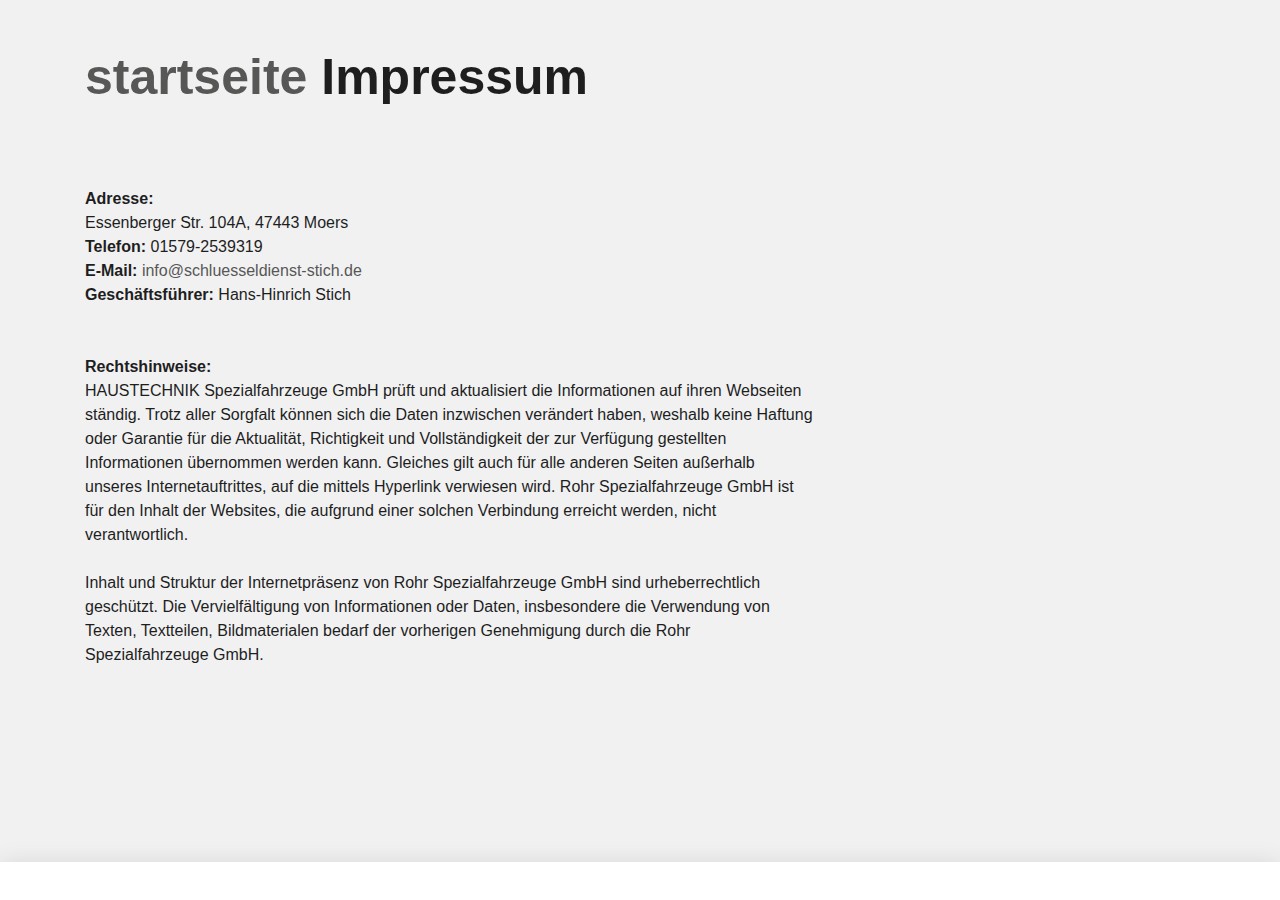
<file: impressum.html>
<!DOCTYPE html>
 <html lang="de"><head><meta http-equiv="Content-Type" content="text/html; charset=UTF-8"><!--<base href="/">--><base href="."><title>Impressum - ROHR Spezialfahrzeuge</title><meta name="robots" content="index,follow,noodp"><meta name="content-language" content="de"><meta http-equiv="X-UA-Compatible" content="IE=EDGE"><meta name="og:type" content="website"><meta name="fb:app_id" content="1234567890"><meta name="robots" content="index,follow,noodp"><meta name="description" content="Die ROHR Spezialfahrzeuge GmbH aus Deutschland zählt zu den international führenden Herstellern im Bereich Kühlkofferfahrzeuge, Tankfahrzeuge, Flugfeldtankfahrzeuge und Militärtankfahrzeuge."><meta name="author" content="Rohr Spezialfahrzeuge"><meta property="og:title" content="Impressum"><meta property="og:site_name" content="ROHR Spezialfahrzeuge GmbH"><meta property="og:image" content="http://www.rohr-spezialfahrzeuge.com/facebook_og.png"><meta property="og:description" content="Die ROHR Spezialfahrzeuge GmbH aus Deutschland zählt zu den international führenden Herstellern im Bereich Kühlkofferfahrzeuge, Tankfahrzeuge, Flugfeldtankfahrzeuge und Militärtankfahrzeuge."><link rel="canonical" href="http://www.rohr-spezialfahrzeuge.com/de/impressum/"><meta name="viewport" content="width=device-width, initial-scale=1"><link rel="apple-touch-icon" sizes="180x180" href="https://www.rohr-spezialfahrzeuge.com/apple-touch-icon.png"><link rel="icon" type="image/png" href="https://www.rohr-spezialfahrzeuge.com/favicon-32x32.png" sizes="32x32"><link rel="icon" type="image/png" href="https://www.rohr-spezialfahrzeuge.com/favicon-16x16.png" sizes="16x16"><link rel="manifest" href="https://www.rohr-spezialfahrzeuge.com/manifest.json"><link rel="mask-icon" href="https://www.rohr-spezialfahrzeuge.com/safari-pinned-tab.svg" color="#d82022"><meta name="theme-color" content="#d82022"><link rel="stylesheet" href="Impressum - ROHR Spezialfahrzeuge_files/app.min.css"><style type="text/css" id="operaUserStyle"></style><link rel="modulepreload" as="script" crossorigin="" href="https://www.rohr-spezialfahrzeuge.com/fileadmin/build/assets/EventCountdown-c8544bce.js"><link rel="stylesheet" href="Impressum - ROHR Spezialfahrzeuge_files/EventCountdown.css">

 <style type="text/css">
@font-face {
  font-weight: 400;
  font-style:  normal;
  font-family: circular;

  src: url('chrome-extension://liecbddmkiiihnedobmlmillhodjkdmb/fonts/CircularXXWeb-Book.woff2') format('woff2');
}

@font-face {
  font-weight: 700;
  font-style:  normal;
  font-family: circular;

  src: url('chrome-extension://liecbddmkiiihnedobmlmillhodjkdmb/fonts/CircularXXWeb-Bold.woff2') format('woff2');
}</style><link rel="stylesheet" type="text/css" href="Impressum - ROHR Spezialfahrzeuge_files/676.5181.c.css"><link rel="stylesheet" type="text/css" href="Impressum - ROHR Spezialfahrzeuge_files/ui.e8db.c.css"><link rel="stylesheet" type="text/css" href="Impressum - ROHR Spezialfahrzeuge_files/233.362b.c.css"></head>
<!--[if IE 9]><body
class="ie9"><![endif]--><!--[if (gt IE 9)|!(IE)]><!--><body><!--<![endif]-->
<header id="h"> <nav id="mobile-menu" class="navbar navbar-mobile navbar-dark visible-md-down"><ul class="nav nav-stacked"><li class="nav-item has-sub"><a href="https://www.rohr-spezialfahrzeuge.com/de/kuehlfahrzeuge/" data-toggle="collapse" data-target="#collapse-7" role="button" aria-haspopup="true" aria-expanded="false" class="nav-link">Produkte<i class="icn icn-arrow_down"></i></a><div id="collapse-7" class="collapse"><ul class="nav nav-stacked text-xs-right"><li class="nav-item"><a href="https://www.rohr-spezialfahrzeuge.com/de/kuehlfahrzeuge/" class="nav-link">Kühlfahrzeuge</a></li><li class="nav-item"><a href="https://www.rohr-spezialfahrzeuge.com/de/strassentankfahrzeuge/" class="nav-link">Straßentankfahrzeuge</a></li><li class="nav-item"><a href="https://www.rohr-spezialfahrzeuge.com/de/flugfeldtankfahrzeuge/" class="nav-link">Flugfeldtankfahrzeuge</a></li><li class="nav-item"><a href="https://www.rohr-spezialfahrzeuge.com/de/militaertankfahrzeuge/" class="nav-link">Militärtankfahrzeuge</a></li></ul></div></li><li class="nav-item has-sub"><a href="https://www.rohr-spezialfahrzeuge.com/de/servicenetz/" data-toggle="collapse" data-target="#collapse-8" role="button" aria-haspopup="true" aria-expanded="false" class="nav-link">Service<i class="icn icn-arrow_down"></i></a><div id="collapse-8" class="collapse"><ul class="nav nav-stacked text-xs-right"><li class="nav-item"><a href="https://www.rohr-spezialfahrzeuge.com/de/servicenetz/" class="nav-link">Servicenetz</a></li><li class="nav-item"><a href="https://www.rohr-spezialfahrzeuge.com/de/kundendienst/" class="nav-link">Kundendienst</a></li><li class="nav-item"><a href="https://www.rohr-spezialfahrzeuge.com/de/ersatzteile/" class="nav-link">Ersatzteile</a></li><li class="nav-item"><a href="https://www.rohr-spezialfahrzeuge.com/de/reparatur/" class="nav-link">Reparatur</a></li><li class="nav-item"><a href="https://www.rohr-spezialfahrzeuge.com/de/fahrzeugsanierungen/" class="nav-link">Fahrzeugsanierungen</a></li></ul></div></li><li class="nav-item has-sub"><a href="https://www.rohr-spezialfahrzeuge.com/de/ueber-rohr/" data-toggle="collapse" data-target="#collapse-9" role="button" aria-haspopup="true" aria-expanded="false" class="nav-link">Unternehmen<i class="icn icn-arrow_down"></i></a><div id="collapse-9" class="collapse"><ul class="nav nav-stacked text-xs-right"><li class="nav-item"><a href="https://www.rohr-spezialfahrzeuge.com/de/ueber-rohr/" class="nav-link">Über ROHR</a></li><li class="nav-item"><a href="https://www.rohr-spezialfahrzeuge.com/de/b2b/" class="nav-link">B2B</a></li><li class="nav-item"><a href="https://www.rohr-spezialfahrzeuge.com/de/medien/" class="nav-link">Medien</a></li><li class="nav-item"><a href="https://www.rohr-spezialfahrzeuge.com/de/zertifikate/" class="nav-link">Zertifikate</a></li></ul></div></li>
  
 </nav></header><div id="site-content"><div class="page">
<a id="c9"></a><div class="container m-y-1"><div class="content-text "><div class="row"><div class="col-xs-12 col-md-10 col-xxl-8"><h2 class="no-border">
  <a href="index.html">startseite</a>
  
  Impressum</h2></div></div></div></div><div class="container slot-two-columns"><div class="row"><div class="col-xs-12 col-md-8">
<a id="c8"></a><div class="content-text m-b-1"><div class="row"><div class="col-sm-12"><p class="bodytext"><strong>Adresse:</strong><br> Essenberger Str. 104A, 47443 Moers <br> </p><p class="bodytext"><strong>Telefon:</strong> 01579-2539319<br><strong>E-Mail:</strong> <a href="mailto:info@rohr-spezialfahrzeuge.com">info@schluesseldienst-stich.de</a></p><p class="bodytext"><strong>Geschäftsführer:</strong>  Hans-Hinrich Stich
  
  
  
  <br>  <br> <br> <strong>Rechtshinweise:</strong><br> HAUSTECHNIK Spezialfahrzeuge GmbH prüft und aktualisiert die Informationen auf ihren Webseiten ständig. Trotz aller Sorgfalt können sich die Daten inzwischen verändert haben, weshalb keine Haftung oder Garantie für die Aktualität, Richtigkeit und Vollständigkeit der zur Verfügung gestellten Informationen übernommen werden kann. Gleiches gilt auch für alle anderen Seiten außerhalb unseres Internetauftrittes, auf die mittels Hyperlink verwiesen wird. Rohr Spezialfahrzeuge GmbH ist für den Inhalt der Websites, die aufgrund einer solchen Verbindung erreicht werden, nicht verantwortlich.<br> <br> Inhalt und Struktur der Internetpräsenz von Rohr Spezialfahrzeuge GmbH sind urheberrechtlich geschützt. Die Vervielfältigung von Informationen oder Daten, insbesondere die Verwendung von Texten, Textteilen, Bildmaterialen bedarf der vorherigen Genehmigung durch die Rohr Spezialfahrzeuge GmbH.<br> <br>   </p></div></div></div></div><div class="col-xs-12 col-md-4"></div></div></div></div></div>
  <script>var t3 = {
  id: 5,
  type: 0,
  lang: 0
};
window.cookieconsent_options = {
  message:"Wir möchten Ihnen den bestmöglichen Service bieten. Dazu speichern wir Informationen über Ihren Besuch in sogenannten Cookies. Durch die Nutzung dieser Webseite erklären Sie sich mit der Verwendung von Cookies einverstanden. <a href=/de/datenschutzerklaerung/>Datenschutzerklärung</a>",
  dismiss:"Verstanden!",
  learnMore:"Mehr Informationen",
  link:null,
  theme:null
};</script> <script type="module" src="./Impressum - ROHR Spezialfahrzeuge_files/app.min.js.téléchargé"></script><script></script><script src="./Impressum - ROHR Spezialfahrzeuge_files/banner.js.téléchargé" data-cookiefirst-key="1eafcaf3-7a5d-4e7d-9ab6-0aec67dd1686"></script> <div id="loom-companion-mv3" ext-id="liecbddmkiiihnedobmlmillhodjkdmb"><section id="shadow-host-companion"><template shadowrootmode="open"><div id="inner-shadow-companion"><div class="css-0" id="tooltip-mount-layer-companion"></div><style data-emotion="companion-global"></style><style data-emotion="companion" data-s=""></style><style>
            
    #inner-shadow-companion {
      font-size: 100%;
    }
    #inner-shadow-companion {
      font-family: circular, -apple-system, BlinkMacSystemFont, Segoe UI,
        sans-serif;
      color: var(--lns-color-body);
      
  font-size: var(--lns-fontSize-medium);
  line-height: var(--lns-lineHeight-medium);
;
      font-feature-settings: 'ss08' on;
    }

    #inner-shadow-companion *,
    #inner-shadow-companion *:before,
    #inner-shadow-companion *:after {
      box-sizing: border-box;
    }

    #inner-shadow-companion * {
      -webkit-font-smoothing: antialiased;
      -moz-osx-font-smoothing: grayscale;
      letter-spacing: calc(0.6px - 0.05em);
    }

    
    #inner-shadow-companion,
    .theme-light,
    [data-lens-theme="light"] {
      --lns-color-primary: var(--lns-themeLight-color-primary);--lns-color-primaryHover: var(--lns-themeLight-color-primaryHover);--lns-color-primaryActive: var(--lns-themeLight-color-primaryActive);--lns-color-body: var(--lns-themeLight-color-body);--lns-color-bodyDimmed: var(--lns-themeLight-color-bodyDimmed);--lns-color-background: var(--lns-themeLight-color-background);--lns-color-backgroundHover: var(--lns-themeLight-color-backgroundHover);--lns-color-backgroundActive: var(--lns-themeLight-color-backgroundActive);--lns-color-backgroundSecondary: var(--lns-themeLight-color-backgroundSecondary);--lns-color-backgroundSecondary2: var(--lns-themeLight-color-backgroundSecondary2);--lns-color-overlay: var(--lns-themeLight-color-overlay);--lns-color-border: var(--lns-themeLight-color-border);--lns-color-focusRing: var(--lns-themeLight-color-focusRing);--lns-color-record: var(--lns-themeLight-color-record);--lns-color-recordHover: var(--lns-themeLight-color-recordHover);--lns-color-recordActive: var(--lns-themeLight-color-recordActive);--lns-color-info: var(--lns-themeLight-color-info);--lns-color-success: var(--lns-themeLight-color-success);--lns-color-warning: var(--lns-themeLight-color-warning);--lns-color-danger: var(--lns-themeLight-color-danger);--lns-color-dangerHover: var(--lns-themeLight-color-dangerHover);--lns-color-dangerActive: var(--lns-themeLight-color-dangerActive);--lns-color-backdrop: var(--lns-themeLight-color-backdrop);--lns-color-backdropDark: var(--lns-themeLight-color-backdropDark);--lns-color-backdropTwilight: var(--lns-themeLight-color-backdropTwilight);--lns-color-disabledContent: var(--lns-themeLight-color-disabledContent);--lns-color-highlight: var(--lns-themeLight-color-highlight);--lns-color-disabledBackground: var(--lns-themeLight-color-disabledBackground);--lns-color-formFieldBorder: var(--lns-themeLight-color-formFieldBorder);--lns-color-formFieldBackground: var(--lns-themeLight-color-formFieldBackground);--lns-color-buttonBorder: var(--lns-themeLight-color-buttonBorder);--lns-color-upgrade: var(--lns-themeLight-color-upgrade);--lns-color-upgradeHover: var(--lns-themeLight-color-upgradeHover);--lns-color-upgradeActive: var(--lns-themeLight-color-upgradeActive);--lns-color-tabBackground: var(--lns-themeLight-color-tabBackground);--lns-color-discoveryBackground: var(--lns-themeLight-color-discoveryBackground);--lns-color-discoveryLightBackground: var(--lns-themeLight-color-discoveryLightBackground);--lns-color-discoveryTitle: var(--lns-themeLight-color-discoveryTitle);--lns-color-discoveryHighlight: var(--lns-themeLight-color-discoveryHighlight);
    }

    .theme-dark,
    [data-lens-theme="dark"] {
      --lns-color-primary: var(--lns-themeDark-color-primary);--lns-color-primaryHover: var(--lns-themeDark-color-primaryHover);--lns-color-primaryActive: var(--lns-themeDark-color-primaryActive);--lns-color-body: var(--lns-themeDark-color-body);--lns-color-bodyDimmed: var(--lns-themeDark-color-bodyDimmed);--lns-color-background: var(--lns-themeDark-color-background);--lns-color-backgroundHover: var(--lns-themeDark-color-backgroundHover);--lns-color-backgroundActive: var(--lns-themeDark-color-backgroundActive);--lns-color-backgroundSecondary: var(--lns-themeDark-color-backgroundSecondary);--lns-color-backgroundSecondary2: var(--lns-themeDark-color-backgroundSecondary2);--lns-color-overlay: var(--lns-themeDark-color-overlay);--lns-color-border: var(--lns-themeDark-color-border);--lns-color-focusRing: var(--lns-themeDark-color-focusRing);--lns-color-record: var(--lns-themeDark-color-record);--lns-color-recordHover: var(--lns-themeDark-color-recordHover);--lns-color-recordActive: var(--lns-themeDark-color-recordActive);--lns-color-info: var(--lns-themeDark-color-info);--lns-color-success: var(--lns-themeDark-color-success);--lns-color-warning: var(--lns-themeDark-color-warning);--lns-color-danger: var(--lns-themeDark-color-danger);--lns-color-dangerHover: var(--lns-themeDark-color-dangerHover);--lns-color-dangerActive: var(--lns-themeDark-color-dangerActive);--lns-color-backdrop: var(--lns-themeDark-color-backdrop);--lns-color-backdropDark: var(--lns-themeDark-color-backdropDark);--lns-color-backdropTwilight: var(--lns-themeDark-color-backdropTwilight);--lns-color-disabledContent: var(--lns-themeDark-color-disabledContent);--lns-color-highlight: var(--lns-themeDark-color-highlight);--lns-color-disabledBackground: var(--lns-themeDark-color-disabledBackground);--lns-color-formFieldBorder: var(--lns-themeDark-color-formFieldBorder);--lns-color-formFieldBackground: var(--lns-themeDark-color-formFieldBackground);--lns-color-buttonBorder: var(--lns-themeDark-color-buttonBorder);--lns-color-upgrade: var(--lns-themeDark-color-upgrade);--lns-color-upgradeHover: var(--lns-themeDark-color-upgradeHover);--lns-color-upgradeActive: var(--lns-themeDark-color-upgradeActive);--lns-color-tabBackground: var(--lns-themeDark-color-tabBackground);--lns-color-discoveryBackground: var(--lns-themeDark-color-discoveryBackground);--lns-color-discoveryLightBackground: var(--lns-themeDark-color-discoveryLightBackground);--lns-color-discoveryTitle: var(--lns-themeDark-color-discoveryTitle);--lns-color-discoveryHighlight: var(--lns-themeDark-color-discoveryHighlight);
    }
  

    
    #inner-shadow-companion {
      --lns-fontWeight-book:400;--lns-fontWeight-bold:700;--lns-unit:0.5rem;--lns-fontSize-small:calc(1.5 * var(--lns-unit, 8px));--lns-lineHeight-small:1.5;--lns-fontSize-body-sm:calc(1.5 * var(--lns-unit, 8px));--lns-lineHeight-body-sm:1.5;--lns-fontSize-medium:calc(1.75 * var(--lns-unit, 8px));--lns-lineHeight-medium:1.6;--lns-fontSize-body-md:calc(1.75 * var(--lns-unit, 8px));--lns-lineHeight-body-md:1.6;--lns-fontSize-large:calc(2.25 * var(--lns-unit, 8px));--lns-lineHeight-large:1.45;--lns-fontSize-body-lg:calc(2.25 * var(--lns-unit, 8px));--lns-lineHeight-body-lg:1.45;--lns-fontSize-xlarge:calc(3 * var(--lns-unit, 8px));--lns-lineHeight-xlarge:1.35;--lns-fontSize-heading-sm:calc(3 * var(--lns-unit, 8px));--lns-lineHeight-heading-sm:1.35;--lns-fontSize-xxlarge:calc(4 * var(--lns-unit, 8px));--lns-lineHeight-xxlarge:1.2;--lns-fontSize-heading-md:calc(4 * var(--lns-unit, 8px));--lns-lineHeight-heading-md:1.2;--lns-fontSize-xxxlarge:calc(6 * var(--lns-unit, 8px));--lns-lineHeight-xxxlarge:1.15;--lns-fontSize-heading-lg:calc(6 * var(--lns-unit, 8px));--lns-lineHeight-heading-lg:1.15;--lns-radius-medium:calc(1 * var(--lns-unit, 8px));--lns-radius-large:calc(2 * var(--lns-unit, 8px));--lns-radius-xlarge:calc(3 * var(--lns-unit, 8px));--lns-radius-full:calc(999 * var(--lns-unit, 8px));--lns-shadow-small:0 calc(0.5 * var(--lns-unit, 8px)) calc(1.25 * var(--lns-unit, 8px)) hsla(0, 0%, 0%, 0.05);--lns-shadow-medium:0 calc(0.5 * var(--lns-unit, 8px)) calc(1.25 * var(--lns-unit, 8px)) hsla(0, 0%, 0%, 0.1);--lns-shadow-large:0 calc(0.75 * var(--lns-unit, 8px)) calc(3 * var(--lns-unit, 8px)) hsla(0, 0%, 0%, 0.1);--lns-space-xsmall:calc(0.5 * var(--lns-unit, 8px));--lns-space-small:calc(1 * var(--lns-unit, 8px));--lns-space-medium:calc(2 * var(--lns-unit, 8px));--lns-space-large:calc(3 * var(--lns-unit, 8px));--lns-space-xlarge:calc(5 * var(--lns-unit, 8px));--lns-space-xxlarge:calc(8 * var(--lns-unit, 8px));--lns-formFieldBorderWidth:1px;--lns-formFieldBorderWidthFocus:2px;--lns-formFieldHeight:calc(4.5 * var(--lns-unit, 8px));--lns-formFieldRadius:calc(2.25 * var(--lns-unit, 8px));--lns-formFieldHorizontalPadding:calc(2 * var(--lns-unit, 8px));--lns-formFieldBorderShadow:
    inset 0 0 0 var(--lns-formFieldBorderWidth) var(--lns-color-formFieldBorder)
  ;--lns-formFieldBorderShadowFocus:
    inset 0 0 0 var(--lns-formFieldBorderWidthFocus) var(--lns-color-blurple),
    0 0 0 var(--lns-formFieldBorderWidthFocus) var(--lns-color-focusRing)
  ;--lns-color-red:hsla(11,80%,45%,1);--lns-color-blurpleLight:hsla(240,83.3%,95.3%,1);--lns-color-blurpleMedium:hsla(242,81%,87.6%,1);--lns-color-blurple:hsla(242,88.4%,66.3%,1);--lns-color-blurpleDark:hsla(242,87.6%,62%,1);--lns-color-blurpleStrong:hsla(252,46%,33%,1);--lns-color-offWhite:hsla(45,36.4%,95.7%,1);--lns-color-blueLight:hsla(206,58.3%,85.9%,1);--lns-color-blue:hsla(206,100%,73.3%,1);--lns-color-blueDark:hsla(206,29.5%,33.9%,1);--lns-color-orangeLight:hsla(6,100%,89.6%,1);--lns-color-orange:hsla(11,100%,62.2%,1);--lns-color-orangeDark:hsla(11,79.9%,64.9%,1);--lns-color-tealLight:hsla(180,20%,67.6%,1);--lns-color-teal:hsla(180,51.4%,51.6%,1);--lns-color-tealDark:hsla(180,16.2%,22.9%,1);--lns-color-yellowLight:hsla(39,100%,87.8%,1);--lns-color-yellow:hsla(50,100%,57.3%,1);--lns-color-yellowDark:hsla(39,100%,68%,1);--lns-color-grey8:hsla(0,0%,13%,1);--lns-color-grey7:hsla(246,16%,26%,1);--lns-color-grey6:hsla(252,13%,46%,1);--lns-color-grey5:hsla(240,7%,62%,1);--lns-color-grey4:hsla(259,12%,75%,1);--lns-color-grey3:hsla(260,11%,85%,1);--lns-color-grey2:hsla(260,11%,95%,1);--lns-color-grey1:hsla(240,7%,97%,1);--lns-color-white:hsla(0,0%,100%,1);--lns-themeLight-color-primary:hsla(242,88.4%,66.3%,1);--lns-themeLight-color-primaryHover:hsla(242,88.4%,56.3%,1);--lns-themeLight-color-primaryActive:hsla(242,88.4%,45.3%,1);--lns-themeLight-color-body:hsla(0,0%,13%,1);--lns-themeLight-color-bodyDimmed:hsla(252,13%,46%,1);--lns-themeLight-color-background:hsla(0,0%,100%,1);--lns-themeLight-color-backgroundHover:hsla(246,16%,26%,0.1);--lns-themeLight-color-backgroundActive:hsla(246,16%,26%,0.3);--lns-themeLight-color-backgroundSecondary:hsla(246,16%,26%,0.04);--lns-themeLight-color-backgroundSecondary2:hsla(45,34%,78%,0.2);--lns-themeLight-color-overlay:hsla(0,0%,100%,1);--lns-themeLight-color-border:hsla(252,13%,46%,0.2);--lns-themeLight-color-focusRing:hsla(242,88.4%,66.3%,0.5);--lns-themeLight-color-record:hsla(11,100%,62.2%,1);--lns-themeLight-color-recordHover:hsla(11,100%,52.2%,1);--lns-themeLight-color-recordActive:hsla(11,100%,42.2%,1);--lns-themeLight-color-info:hsla(206,100%,73.3%,1);--lns-themeLight-color-success:hsla(180,51.4%,51.6%,1);--lns-themeLight-color-warning:hsla(39,100%,68%,1);--lns-themeLight-color-danger:hsla(11,80%,45%,1);--lns-themeLight-color-dangerHover:hsla(11,80%,38%,1);--lns-themeLight-color-dangerActive:hsla(11,80%,31%,1);--lns-themeLight-color-backdrop:hsla(0,0%,13%,0.5);--lns-themeLight-color-backdropDark:hsla(0,0%,13%,0.9);--lns-themeLight-color-backdropTwilight:hsla(245,44.8%,46.9%,0.8);--lns-themeLight-color-disabledContent:hsla(240,7%,62%,1);--lns-themeLight-color-highlight:hsla(240,83.3%,66.3%,0.15);--lns-themeLight-color-disabledBackground:hsla(260,11%,95%,1);--lns-themeLight-color-formFieldBorder:hsla(260,11%,85%,1);--lns-themeLight-color-formFieldBackground:hsla(0,0%,100%,1);--lns-themeLight-color-buttonBorder:hsla(252,13%,46%,0.25);--lns-themeLight-color-upgrade:hsla(206,100%,93%,1);--lns-themeLight-color-upgradeHover:hsla(206,100%,85%,1);--lns-themeLight-color-upgradeActive:hsla(206,100%,77%,1);--lns-themeLight-color-tabBackground:hsla(252,13%,46%,0.15);--lns-themeLight-color-discoveryBackground:hsla(206,100%,93%,1);--lns-themeLight-color-discoveryLightBackground:hsla(206,100%,97%,1);--lns-themeLight-color-discoveryTitle:hsla(0,0%,13%,1);--lns-themeLight-color-discoveryHighlight:hsla(206,100%,77%,0.3);--lns-themeDark-color-primary:hsla(242,87%,73%,1);--lns-themeDark-color-primaryHover:hsla(242,88.4%,56.3%,1);--lns-themeDark-color-primaryActive:hsla(242,88.4%,45.3%,1);--lns-themeDark-color-body:hsla(240,7%,97%,1);--lns-themeDark-color-bodyDimmed:hsla(240,7%,62%,1);--lns-themeDark-color-background:hsla(0,0%,13%,1);--lns-themeDark-color-backgroundHover:hsla(0,0%,100%,0.1);--lns-themeDark-color-backgroundActive:hsla(0,0%,100%,0.2);--lns-themeDark-color-backgroundSecondary:hsla(0,0%,100%,0.04);--lns-themeDark-color-backgroundSecondary2:hsla(45,13%,44%,0.2);--lns-themeDark-color-overlay:hsla(0,0%,20%,1);--lns-themeDark-color-border:hsla(259,12%,75%,0.2);--lns-themeDark-color-focusRing:hsla(242,88.4%,66.3%,0.5);--lns-themeDark-color-record:hsla(11,100%,62.2%,1);--lns-themeDark-color-recordHover:hsla(11,100%,52.2%,1);--lns-themeDark-color-recordActive:hsla(11,100%,42.2%,1);--lns-themeDark-color-info:hsla(206,100%,73.3%,1);--lns-themeDark-color-success:hsla(180,51.4%,51.6%,1);--lns-themeDark-color-warning:hsla(39,100%,68%,1);--lns-themeDark-color-danger:hsla(11,80%,45%,1);--lns-themeDark-color-dangerHover:hsla(11,80%,38%,1);--lns-themeDark-color-dangerActive:hsla(11,80%,31%,1);--lns-themeDark-color-backdrop:hsla(0,0%,13%,0.5);--lns-themeDark-color-backdropDark:hsla(0,0%,13%,0.9);--lns-themeDark-color-backdropTwilight:hsla(245,44.8%,46.9%,0.8);--lns-themeDark-color-disabledContent:hsla(240,7%,62%,1);--lns-themeDark-color-highlight:hsla(240,83.3%,66.3%,0.15);--lns-themeDark-color-disabledBackground:hsla(252,13%,23%,1);--lns-themeDark-color-formFieldBorder:hsla(252,13%,46%,1);--lns-themeDark-color-formFieldBackground:hsla(0,0%,13%,1);--lns-themeDark-color-buttonBorder:hsla(0,0%,100%,0.25);--lns-themeDark-color-upgrade:hsla(206,92%,81%,1);--lns-themeDark-color-upgradeHover:hsla(206,92%,74%,1);--lns-themeDark-color-upgradeActive:hsla(206,92%,67%,1);--lns-themeDark-color-tabBackground:hsla(0,0%,100%,0.15);--lns-themeDark-color-discoveryBackground:hsla(206,92%,81%,1);--lns-themeDark-color-discoveryLightBackground:hsla(0,0%,13%,1);--lns-themeDark-color-discoveryTitle:hsla(206,100%,73.3%,1);--lns-themeDark-color-discoveryHighlight:hsla(206,100%,77%,0.3);
    }
  

    .c\:red{color:var(--lns-color-red)}.c\:blurpleLight{color:var(--lns-color-blurpleLight)}.c\:blurpleMedium{color:var(--lns-color-blurpleMedium)}.c\:blurple{color:var(--lns-color-blurple)}.c\:blurpleDark{color:var(--lns-color-blurpleDark)}.c\:blurpleStrong{color:var(--lns-color-blurpleStrong)}.c\:offWhite{color:var(--lns-color-offWhite)}.c\:blueLight{color:var(--lns-color-blueLight)}.c\:blue{color:var(--lns-color-blue)}.c\:blueDark{color:var(--lns-color-blueDark)}.c\:orangeLight{color:var(--lns-color-orangeLight)}.c\:orange{color:var(--lns-color-orange)}.c\:orangeDark{color:var(--lns-color-orangeDark)}.c\:tealLight{color:var(--lns-color-tealLight)}.c\:teal{color:var(--lns-color-teal)}.c\:tealDark{color:var(--lns-color-tealDark)}.c\:yellowLight{color:var(--lns-color-yellowLight)}.c\:yellow{color:var(--lns-color-yellow)}.c\:yellowDark{color:var(--lns-color-yellowDark)}.c\:grey8{color:var(--lns-color-grey8)}.c\:grey7{color:var(--lns-color-grey7)}.c\:grey6{color:var(--lns-color-grey6)}.c\:grey5{color:var(--lns-color-grey5)}.c\:grey4{color:var(--lns-color-grey4)}.c\:grey3{color:var(--lns-color-grey3)}.c\:grey2{color:var(--lns-color-grey2)}.c\:grey1{color:var(--lns-color-grey1)}.c\:white{color:var(--lns-color-white)}.c\:primary{color:var(--lns-color-primary)}.c\:primaryHover{color:var(--lns-color-primaryHover)}.c\:primaryActive{color:var(--lns-color-primaryActive)}.c\:body{color:var(--lns-color-body)}.c\:bodyDimmed{color:var(--lns-color-bodyDimmed)}.c\:background{color:var(--lns-color-background)}.c\:backgroundHover{color:var(--lns-color-backgroundHover)}.c\:backgroundActive{color:var(--lns-color-backgroundActive)}.c\:backgroundSecondary{color:var(--lns-color-backgroundSecondary)}.c\:backgroundSecondary2{color:var(--lns-color-backgroundSecondary2)}.c\:overlay{color:var(--lns-color-overlay)}.c\:border{color:var(--lns-color-border)}.c\:focusRing{color:var(--lns-color-focusRing)}.c\:record{color:var(--lns-color-record)}.c\:recordHover{color:var(--lns-color-recordHover)}.c\:recordActive{color:var(--lns-color-recordActive)}.c\:info{color:var(--lns-color-info)}.c\:success{color:var(--lns-color-success)}.c\:warning{color:var(--lns-color-warning)}.c\:danger{color:var(--lns-color-danger)}.c\:dangerHover{color:var(--lns-color-dangerHover)}.c\:dangerActive{color:var(--lns-color-dangerActive)}.c\:backdrop{color:var(--lns-color-backdrop)}.c\:backdropDark{color:var(--lns-color-backdropDark)}.c\:backdropTwilight{color:var(--lns-color-backdropTwilight)}.c\:disabledContent{color:var(--lns-color-disabledContent)}.c\:highlight{color:var(--lns-color-highlight)}.c\:disabledBackground{color:var(--lns-color-disabledBackground)}.c\:formFieldBorder{color:var(--lns-color-formFieldBorder)}.c\:formFieldBackground{color:var(--lns-color-formFieldBackground)}.c\:buttonBorder{color:var(--lns-color-buttonBorder)}.c\:upgrade{color:var(--lns-color-upgrade)}.c\:upgradeHover{color:var(--lns-color-upgradeHover)}.c\:upgradeActive{color:var(--lns-color-upgradeActive)}.c\:tabBackground{color:var(--lns-color-tabBackground)}.c\:discoveryBackground{color:var(--lns-color-discoveryBackground)}.c\:discoveryLightBackground{color:var(--lns-color-discoveryLightBackground)}.c\:discoveryTitle{color:var(--lns-color-discoveryTitle)}.c\:discoveryHighlight{color:var(--lns-color-discoveryHighlight)}.shadow\:small{box-shadow:var(--lns-shadow-small)}.shadow\:medium{box-shadow:var(--lns-shadow-medium)}.shadow\:large{box-shadow:var(--lns-shadow-large)}.radius\:medium{border-radius:var(--lns-radius-medium)}.radius\:large{border-radius:var(--lns-radius-large)}.radius\:xlarge{border-radius:var(--lns-radius-xlarge)}.radius\:full{border-radius:var(--lns-radius-full)}.bgc\:red{background-color:var(--lns-color-red)}.bgc\:blurpleLight{background-color:var(--lns-color-blurpleLight)}.bgc\:blurpleMedium{background-color:var(--lns-color-blurpleMedium)}.bgc\:blurple{background-color:var(--lns-color-blurple)}.bgc\:blurpleDark{background-color:var(--lns-color-blurpleDark)}.bgc\:blurpleStrong{background-color:var(--lns-color-blurpleStrong)}.bgc\:offWhite{background-color:var(--lns-color-offWhite)}.bgc\:blueLight{background-color:var(--lns-color-blueLight)}.bgc\:blue{background-color:var(--lns-color-blue)}.bgc\:blueDark{background-color:var(--lns-color-blueDark)}.bgc\:orangeLight{background-color:var(--lns-color-orangeLight)}.bgc\:orange{background-color:var(--lns-color-orange)}.bgc\:orangeDark{background-color:var(--lns-color-orangeDark)}.bgc\:tealLight{background-color:var(--lns-color-tealLight)}.bgc\:teal{background-color:var(--lns-color-teal)}.bgc\:tealDark{background-color:var(--lns-color-tealDark)}.bgc\:yellowLight{background-color:var(--lns-color-yellowLight)}.bgc\:yellow{background-color:var(--lns-color-yellow)}.bgc\:yellowDark{background-color:var(--lns-color-yellowDark)}.bgc\:grey8{background-color:var(--lns-color-grey8)}.bgc\:grey7{background-color:var(--lns-color-grey7)}.bgc\:grey6{background-color:var(--lns-color-grey6)}.bgc\:grey5{background-color:var(--lns-color-grey5)}.bgc\:grey4{background-color:var(--lns-color-grey4)}.bgc\:grey3{background-color:var(--lns-color-grey3)}.bgc\:grey2{background-color:var(--lns-color-grey2)}.bgc\:grey1{background-color:var(--lns-color-grey1)}.bgc\:white{background-color:var(--lns-color-white)}.bgc\:primary{background-color:var(--lns-color-primary)}.bgc\:primaryHover{background-color:var(--lns-color-primaryHover)}.bgc\:primaryActive{background-color:var(--lns-color-primaryActive)}.bgc\:body{background-color:var(--lns-color-body)}.bgc\:bodyDimmed{background-color:var(--lns-color-bodyDimmed)}.bgc\:background{background-color:var(--lns-color-background)}.bgc\:backgroundHover{background-color:var(--lns-color-backgroundHover)}.bgc\:backgroundActive{background-color:var(--lns-color-backgroundActive)}.bgc\:backgroundSecondary{background-color:var(--lns-color-backgroundSecondary)}.bgc\:backgroundSecondary2{background-color:var(--lns-color-backgroundSecondary2)}.bgc\:overlay{background-color:var(--lns-color-overlay)}.bgc\:border{background-color:var(--lns-color-border)}.bgc\:focusRing{background-color:var(--lns-color-focusRing)}.bgc\:record{background-color:var(--lns-color-record)}.bgc\:recordHover{background-color:var(--lns-color-recordHover)}.bgc\:recordActive{background-color:var(--lns-color-recordActive)}.bgc\:info{background-color:var(--lns-color-info)}.bgc\:success{background-color:var(--lns-color-success)}.bgc\:warning{background-color:var(--lns-color-warning)}.bgc\:danger{background-color:var(--lns-color-danger)}.bgc\:dangerHover{background-color:var(--lns-color-dangerHover)}.bgc\:dangerActive{background-color:var(--lns-color-dangerActive)}.bgc\:backdrop{background-color:var(--lns-color-backdrop)}.bgc\:backdropDark{background-color:var(--lns-color-backdropDark)}.bgc\:backdropTwilight{background-color:var(--lns-color-backdropTwilight)}.bgc\:disabledContent{background-color:var(--lns-color-disabledContent)}.bgc\:highlight{background-color:var(--lns-color-highlight)}.bgc\:disabledBackground{background-color:var(--lns-color-disabledBackground)}.bgc\:formFieldBorder{background-color:var(--lns-color-formFieldBorder)}.bgc\:formFieldBackground{background-color:var(--lns-color-formFieldBackground)}.bgc\:buttonBorder{background-color:var(--lns-color-buttonBorder)}.bgc\:upgrade{background-color:var(--lns-color-upgrade)}.bgc\:upgradeHover{background-color:var(--lns-color-upgradeHover)}.bgc\:upgradeActive{background-color:var(--lns-color-upgradeActive)}.bgc\:tabBackground{background-color:var(--lns-color-tabBackground)}.bgc\:discoveryBackground{background-color:var(--lns-color-discoveryBackground)}.bgc\:discoveryLightBackground{background-color:var(--lns-color-discoveryLightBackground)}.bgc\:discoveryTitle{background-color:var(--lns-color-discoveryTitle)}.bgc\:discoveryHighlight{background-color:var(--lns-color-discoveryHighlight)}.m\:0{margin:0}.m\:auto{margin:auto}.m\:xsmall{margin:var(--lns-space-xsmall)}.m\:small{margin:var(--lns-space-small)}.m\:medium{margin:var(--lns-space-medium)}.m\:large{margin:var(--lns-space-large)}.m\:xlarge{margin:var(--lns-space-xlarge)}.m\:xxlarge{margin:var(--lns-space-xxlarge)}.mt\:0{margin-top:0}.mt\:auto{margin-top:auto}.mt\:xsmall{margin-top:var(--lns-space-xsmall)}.mt\:small{margin-top:var(--lns-space-small)}.mt\:medium{margin-top:var(--lns-space-medium)}.mt\:large{margin-top:var(--lns-space-large)}.mt\:xlarge{margin-top:var(--lns-space-xlarge)}.mt\:xxlarge{margin-top:var(--lns-space-xxlarge)}.mb\:0{margin-bottom:0}.mb\:auto{margin-bottom:auto}.mb\:xsmall{margin-bottom:var(--lns-space-xsmall)}.mb\:small{margin-bottom:var(--lns-space-small)}.mb\:medium{margin-bottom:var(--lns-space-medium)}.mb\:large{margin-bottom:var(--lns-space-large)}.mb\:xlarge{margin-bottom:var(--lns-space-xlarge)}.mb\:xxlarge{margin-bottom:var(--lns-space-xxlarge)}.ml\:0{margin-left:0}.ml\:auto{margin-left:auto}.ml\:xsmall{margin-left:var(--lns-space-xsmall)}.ml\:small{margin-left:var(--lns-space-small)}.ml\:medium{margin-left:var(--lns-space-medium)}.ml\:large{margin-left:var(--lns-space-large)}.ml\:xlarge{margin-left:var(--lns-space-xlarge)}.ml\:xxlarge{margin-left:var(--lns-space-xxlarge)}.mr\:0{margin-right:0}.mr\:auto{margin-right:auto}.mr\:xsmall{margin-right:var(--lns-space-xsmall)}.mr\:small{margin-right:var(--lns-space-small)}.mr\:medium{margin-right:var(--lns-space-medium)}.mr\:large{margin-right:var(--lns-space-large)}.mr\:xlarge{margin-right:var(--lns-space-xlarge)}.mr\:xxlarge{margin-right:var(--lns-space-xxlarge)}.mx\:0{margin-left:0;margin-right:0}.mx\:auto{margin-left:auto;margin-right:auto}.mx\:xsmall{margin-left:var(--lns-space-xsmall);margin-right:var(--lns-space-xsmall)}.mx\:small{margin-left:var(--lns-space-small);margin-right:var(--lns-space-small)}.mx\:medium{margin-left:var(--lns-space-medium);margin-right:var(--lns-space-medium)}.mx\:large{margin-left:var(--lns-space-large);margin-right:var(--lns-space-large)}.mx\:xlarge{margin-left:var(--lns-space-xlarge);margin-right:var(--lns-space-xlarge)}.mx\:xxlarge{margin-left:var(--lns-space-xxlarge);margin-right:var(--lns-space-xxlarge)}.my\:0{margin-top:0;margin-bottom:0}.my\:auto{margin-top:auto;margin-bottom:auto}.my\:xsmall{margin-top:var(--lns-space-xsmall);margin-bottom:var(--lns-space-xsmall)}.my\:small{margin-top:var(--lns-space-small);margin-bottom:var(--lns-space-small)}.my\:medium{margin-top:var(--lns-space-medium);margin-bottom:var(--lns-space-medium)}.my\:large{margin-top:var(--lns-space-large);margin-bottom:var(--lns-space-large)}.my\:xlarge{margin-top:var(--lns-space-xlarge);margin-bottom:var(--lns-space-xlarge)}.my\:xxlarge{margin-top:var(--lns-space-xxlarge);margin-bottom:var(--lns-space-xxlarge)}.p\:0{padding:0}.p\:xsmall{padding:var(--lns-space-xsmall)}.p\:small{padding:var(--lns-space-small)}.p\:medium{padding:var(--lns-space-medium)}.p\:large{padding:var(--lns-space-large)}.p\:xlarge{padding:var(--lns-space-xlarge)}.p\:xxlarge{padding:var(--lns-space-xxlarge)}.pt\:0{padding-top:0}.pt\:xsmall{padding-top:var(--lns-space-xsmall)}.pt\:small{padding-top:var(--lns-space-small)}.pt\:medium{padding-top:var(--lns-space-medium)}.pt\:large{padding-top:var(--lns-space-large)}.pt\:xlarge{padding-top:var(--lns-space-xlarge)}.pt\:xxlarge{padding-top:var(--lns-space-xxlarge)}.pb\:0{padding-bottom:0}.pb\:xsmall{padding-bottom:var(--lns-space-xsmall)}.pb\:small{padding-bottom:var(--lns-space-small)}.pb\:medium{padding-bottom:var(--lns-space-medium)}.pb\:large{padding-bottom:var(--lns-space-large)}.pb\:xlarge{padding-bottom:var(--lns-space-xlarge)}.pb\:xxlarge{padding-bottom:var(--lns-space-xxlarge)}.pl\:0{padding-left:0}.pl\:xsmall{padding-left:var(--lns-space-xsmall)}.pl\:small{padding-left:var(--lns-space-small)}.pl\:medium{padding-left:var(--lns-space-medium)}.pl\:large{padding-left:var(--lns-space-large)}.pl\:xlarge{padding-left:var(--lns-space-xlarge)}.pl\:xxlarge{padding-left:var(--lns-space-xxlarge)}.pr\:0{padding-right:0}.pr\:xsmall{padding-right:var(--lns-space-xsmall)}.pr\:small{padding-right:var(--lns-space-small)}.pr\:medium{padding-right:var(--lns-space-medium)}.pr\:large{padding-right:var(--lns-space-large)}.pr\:xlarge{padding-right:var(--lns-space-xlarge)}.pr\:xxlarge{padding-right:var(--lns-space-xxlarge)}.px\:0{padding-left:0;padding-right:0}.px\:xsmall{padding-left:var(--lns-space-xsmall);padding-right:var(--lns-space-xsmall)}.px\:small{padding-left:var(--lns-space-small);padding-right:var(--lns-space-small)}.px\:medium{padding-left:var(--lns-space-medium);padding-right:var(--lns-space-medium)}.px\:large{padding-left:var(--lns-space-large);padding-right:var(--lns-space-large)}.px\:xlarge{padding-left:var(--lns-space-xlarge);padding-right:var(--lns-space-xlarge)}.px\:xxlarge{padding-left:var(--lns-space-xxlarge);padding-right:var(--lns-space-xxlarge)}.py\:0{padding-top:0;padding-bottom:0}.py\:xsmall{padding-top:var(--lns-space-xsmall);padding-bottom:var(--lns-space-xsmall)}.py\:small{padding-top:var(--lns-space-small);padding-bottom:var(--lns-space-small)}.py\:medium{padding-top:var(--lns-space-medium);padding-bottom:var(--lns-space-medium)}.py\:large{padding-top:var(--lns-space-large);padding-bottom:var(--lns-space-large)}.py\:xlarge{padding-top:var(--lns-space-xlarge);padding-bottom:var(--lns-space-xlarge)}.py\:xxlarge{padding-top:var(--lns-space-xxlarge);padding-bottom:var(--lns-space-xxlarge)}.text\:small{font-size:var(--lns-fontSize-small);line-height:var(--lns-lineHeight-small)}.text\:body-sm{font-size:var(--lns-fontSize-body-sm);line-height:var(--lns-lineHeight-body-sm)}.text\:medium{font-size:var(--lns-fontSize-medium);line-height:var(--lns-lineHeight-medium)}.text\:body-md{font-size:var(--lns-fontSize-body-md);line-height:var(--lns-lineHeight-body-md)}.text\:large{font-size:var(--lns-fontSize-large);line-height:var(--lns-lineHeight-large)}.text\:body-lg{font-size:var(--lns-fontSize-body-lg);line-height:var(--lns-lineHeight-body-lg)}.text\:xlarge{font-size:var(--lns-fontSize-xlarge);line-height:var(--lns-lineHeight-xlarge)}.text\:heading-sm{font-size:var(--lns-fontSize-heading-sm);line-height:var(--lns-lineHeight-heading-sm)}.text\:xxlarge{font-size:var(--lns-fontSize-xxlarge);line-height:var(--lns-lineHeight-xxlarge)}.text\:heading-md{font-size:var(--lns-fontSize-heading-md);line-height:var(--lns-lineHeight-heading-md)}.text\:xxxlarge{font-size:var(--lns-fontSize-xxxlarge);line-height:var(--lns-lineHeight-xxxlarge)}.text\:heading-lg{font-size:var(--lns-fontSize-heading-lg);line-height:var(--lns-lineHeight-heading-lg)}.weight\:book{font-weight:var(--lns-fontWeight-book)}.weight\:bold{font-weight:var(--lns-fontWeight-bold)}.text\:body{font-size:var(--lns-fontSize-body-md);line-height:var(--lns-lineHeight-body-md);font-weight:var(--lns-fontWeight-book)}.text\:title{font-size:var(--lns-fontSize-body-lg);line-height:var(--lns-lineHeight-body-lg);font-weight:var(--lns-fontWeight-bold)}.text\:mainTitle{font-size:var(--lns-fontSize-heading-md);line-height:var(--lns-lineHeight-heading-md);font-weight:var(--lns-fontWeight-bold)}.text\:left{text-align:left}.text\:right{text-align:right}.text\:center{text-align:center}.border{border:1px solid var(--lns-color-border)}.borderTop{border-top:1px solid var(--lns-color-border)}.borderBottom{border-bottom:1px solid var(--lns-color-border)}.borderLeft{border-left:1px solid var(--lns-color-border)}.borderRight{border-right:1px solid var(--lns-color-border)}.inline{display:inline}.block{display:block}.flex{display:flex}.inlineBlock{display:inline-block}.inlineFlex{display:inline-flex}.none{display:none}.flexWrap{flex-wrap:wrap}.flexDirection\:column{flex-direction:column}.flexDirection\:row{flex-direction:row}.items\:stretch{align-items:stretch}.items\:center{align-items:center}.items\:baseline{align-items:baseline}.items\:flexStart{align-items:flex-start}.items\:flexEnd{align-items:flex-end}.items\:selfStart{align-items:self-start}.items\:selfEnd{align-items:self-end}.justify\:flexStart{justify-content:flex-start}.justify\:flexEnd{justify-content:flex-end}.justify\:center{justify-content:center}.justify\:spaceBetween{justify-content:space-between}.justify\:spaceAround{justify-content:space-around}.justify\:spaceEvenly{justify-content:space-evenly}.grow\:0{flex-grow:0}.grow\:1{flex-grow:1}.shrink\:0{flex-shrink:0}.shrink\:1{flex-shrink:1}.self\:auto{align-self:auto}.self\:flexStart{align-self:flex-start}.self\:flexEnd{align-self:flex-end}.self\:center{align-self:center}.self\:baseline{align-self:baseline}.self\:stretch{align-self:stretch}.overflow\:hidden{overflow:hidden}.overflow\:auto{overflow:auto}.relative{position:relative}.absolute{position:absolute}.sticky{position:sticky}.fixed{position:fixed}.top\:0{top:0}.top\:auto{top:auto}.top\:xsmall{top:var(--lns-space-xsmall)}.top\:small{top:var(--lns-space-small)}.top\:medium{top:var(--lns-space-medium)}.top\:large{top:var(--lns-space-large)}.top\:xlarge{top:var(--lns-space-xlarge)}.top\:xxlarge{top:var(--lns-space-xxlarge)}.bottom\:0{bottom:0}.bottom\:auto{bottom:auto}.bottom\:xsmall{bottom:var(--lns-space-xsmall)}.bottom\:small{bottom:var(--lns-space-small)}.bottom\:medium{bottom:var(--lns-space-medium)}.bottom\:large{bottom:var(--lns-space-large)}.bottom\:xlarge{bottom:var(--lns-space-xlarge)}.bottom\:xxlarge{bottom:var(--lns-space-xxlarge)}.left\:0{left:0}.left\:auto{left:auto}.left\:xsmall{left:var(--lns-space-xsmall)}.left\:small{left:var(--lns-space-small)}.left\:medium{left:var(--lns-space-medium)}.left\:large{left:var(--lns-space-large)}.left\:xlarge{left:var(--lns-space-xlarge)}.left\:xxlarge{left:var(--lns-space-xxlarge)}.right\:0{right:0}.right\:auto{right:auto}.right\:xsmall{right:var(--lns-space-xsmall)}.right\:small{right:var(--lns-space-small)}.right\:medium{right:var(--lns-space-medium)}.right\:large{right:var(--lns-space-large)}.right\:xlarge{right:var(--lns-space-xlarge)}.right\:xxlarge{right:var(--lns-space-xxlarge)}.width\:auto{width:auto}.width\:full{width:100%}.width\:0{width:0}.minWidth\:0{min-width:0}.height\:auto{height:auto}.height\:full{height:100%}.height\:0{height:0}.ellipsis{overflow:hidden;text-overflow:ellipsis;white-space:nowrap}.srOnly{position:absolute;width:1px;height:1px;padding:0;margin:-1px;overflow:hidden;clip:rect(0, 0, 0, 0);white-space:nowrap;border-width:0}@media(min-width:31em){.xs-c\:red{color:var(--lns-color-red)}.xs-c\:blurpleLight{color:var(--lns-color-blurpleLight)}.xs-c\:blurpleMedium{color:var(--lns-color-blurpleMedium)}.xs-c\:blurple{color:var(--lns-color-blurple)}.xs-c\:blurpleDark{color:var(--lns-color-blurpleDark)}.xs-c\:blurpleStrong{color:var(--lns-color-blurpleStrong)}.xs-c\:offWhite{color:var(--lns-color-offWhite)}.xs-c\:blueLight{color:var(--lns-color-blueLight)}.xs-c\:blue{color:var(--lns-color-blue)}.xs-c\:blueDark{color:var(--lns-color-blueDark)}.xs-c\:orangeLight{color:var(--lns-color-orangeLight)}.xs-c\:orange{color:var(--lns-color-orange)}.xs-c\:orangeDark{color:var(--lns-color-orangeDark)}.xs-c\:tealLight{color:var(--lns-color-tealLight)}.xs-c\:teal{color:var(--lns-color-teal)}.xs-c\:tealDark{color:var(--lns-color-tealDark)}.xs-c\:yellowLight{color:var(--lns-color-yellowLight)}.xs-c\:yellow{color:var(--lns-color-yellow)}.xs-c\:yellowDark{color:var(--lns-color-yellowDark)}.xs-c\:grey8{color:var(--lns-color-grey8)}.xs-c\:grey7{color:var(--lns-color-grey7)}.xs-c\:grey6{color:var(--lns-color-grey6)}.xs-c\:grey5{color:var(--lns-color-grey5)}.xs-c\:grey4{color:var(--lns-color-grey4)}.xs-c\:grey3{color:var(--lns-color-grey3)}.xs-c\:grey2{color:var(--lns-color-grey2)}.xs-c\:grey1{color:var(--lns-color-grey1)}.xs-c\:white{color:var(--lns-color-white)}.xs-c\:primary{color:var(--lns-color-primary)}.xs-c\:primaryHover{color:var(--lns-color-primaryHover)}.xs-c\:primaryActive{color:var(--lns-color-primaryActive)}.xs-c\:body{color:var(--lns-color-body)}.xs-c\:bodyDimmed{color:var(--lns-color-bodyDimmed)}.xs-c\:background{color:var(--lns-color-background)}.xs-c\:backgroundHover{color:var(--lns-color-backgroundHover)}.xs-c\:backgroundActive{color:var(--lns-color-backgroundActive)}.xs-c\:backgroundSecondary{color:var(--lns-color-backgroundSecondary)}.xs-c\:backgroundSecondary2{color:var(--lns-color-backgroundSecondary2)}.xs-c\:overlay{color:var(--lns-color-overlay)}.xs-c\:border{color:var(--lns-color-border)}.xs-c\:focusRing{color:var(--lns-color-focusRing)}.xs-c\:record{color:var(--lns-color-record)}.xs-c\:recordHover{color:var(--lns-color-recordHover)}.xs-c\:recordActive{color:var(--lns-color-recordActive)}.xs-c\:info{color:var(--lns-color-info)}.xs-c\:success{color:var(--lns-color-success)}.xs-c\:warning{color:var(--lns-color-warning)}.xs-c\:danger{color:var(--lns-color-danger)}.xs-c\:dangerHover{color:var(--lns-color-dangerHover)}.xs-c\:dangerActive{color:var(--lns-color-dangerActive)}.xs-c\:backdrop{color:var(--lns-color-backdrop)}.xs-c\:backdropDark{color:var(--lns-color-backdropDark)}.xs-c\:backdropTwilight{color:var(--lns-color-backdropTwilight)}.xs-c\:disabledContent{color:var(--lns-color-disabledContent)}.xs-c\:highlight{color:var(--lns-color-highlight)}.xs-c\:disabledBackground{color:var(--lns-color-disabledBackground)}.xs-c\:formFieldBorder{color:var(--lns-color-formFieldBorder)}.xs-c\:formFieldBackground{color:var(--lns-color-formFieldBackground)}.xs-c\:buttonBorder{color:var(--lns-color-buttonBorder)}.xs-c\:upgrade{color:var(--lns-color-upgrade)}.xs-c\:upgradeHover{color:var(--lns-color-upgradeHover)}.xs-c\:upgradeActive{color:var(--lns-color-upgradeActive)}.xs-c\:tabBackground{color:var(--lns-color-tabBackground)}.xs-c\:discoveryBackground{color:var(--lns-color-discoveryBackground)}.xs-c\:discoveryLightBackground{color:var(--lns-color-discoveryLightBackground)}.xs-c\:discoveryTitle{color:var(--lns-color-discoveryTitle)}.xs-c\:discoveryHighlight{color:var(--lns-color-discoveryHighlight)}.xs-shadow\:small{box-shadow:var(--lns-shadow-small)}.xs-shadow\:medium{box-shadow:var(--lns-shadow-medium)}.xs-shadow\:large{box-shadow:var(--lns-shadow-large)}.xs-radius\:medium{border-radius:var(--lns-radius-medium)}.xs-radius\:large{border-radius:var(--lns-radius-large)}.xs-radius\:xlarge{border-radius:var(--lns-radius-xlarge)}.xs-radius\:full{border-radius:var(--lns-radius-full)}.xs-bgc\:red{background-color:var(--lns-color-red)}.xs-bgc\:blurpleLight{background-color:var(--lns-color-blurpleLight)}.xs-bgc\:blurpleMedium{background-color:var(--lns-color-blurpleMedium)}.xs-bgc\:blurple{background-color:var(--lns-color-blurple)}.xs-bgc\:blurpleDark{background-color:var(--lns-color-blurpleDark)}.xs-bgc\:blurpleStrong{background-color:var(--lns-color-blurpleStrong)}.xs-bgc\:offWhite{background-color:var(--lns-color-offWhite)}.xs-bgc\:blueLight{background-color:var(--lns-color-blueLight)}.xs-bgc\:blue{background-color:var(--lns-color-blue)}.xs-bgc\:blueDark{background-color:var(--lns-color-blueDark)}.xs-bgc\:orangeLight{background-color:var(--lns-color-orangeLight)}.xs-bgc\:orange{background-color:var(--lns-color-orange)}.xs-bgc\:orangeDark{background-color:var(--lns-color-orangeDark)}.xs-bgc\:tealLight{background-color:var(--lns-color-tealLight)}.xs-bgc\:teal{background-color:var(--lns-color-teal)}.xs-bgc\:tealDark{background-color:var(--lns-color-tealDark)}.xs-bgc\:yellowLight{background-color:var(--lns-color-yellowLight)}.xs-bgc\:yellow{background-color:var(--lns-color-yellow)}.xs-bgc\:yellowDark{background-color:var(--lns-color-yellowDark)}.xs-bgc\:grey8{background-color:var(--lns-color-grey8)}.xs-bgc\:grey7{background-color:var(--lns-color-grey7)}.xs-bgc\:grey6{background-color:var(--lns-color-grey6)}.xs-bgc\:grey5{background-color:var(--lns-color-grey5)}.xs-bgc\:grey4{background-color:var(--lns-color-grey4)}.xs-bgc\:grey3{background-color:var(--lns-color-grey3)}.xs-bgc\:grey2{background-color:var(--lns-color-grey2)}.xs-bgc\:grey1{background-color:var(--lns-color-grey1)}.xs-bgc\:white{background-color:var(--lns-color-white)}.xs-bgc\:primary{background-color:var(--lns-color-primary)}.xs-bgc\:primaryHover{background-color:var(--lns-color-primaryHover)}.xs-bgc\:primaryActive{background-color:var(--lns-color-primaryActive)}.xs-bgc\:body{background-color:var(--lns-color-body)}.xs-bgc\:bodyDimmed{background-color:var(--lns-color-bodyDimmed)}.xs-bgc\:background{background-color:var(--lns-color-background)}.xs-bgc\:backgroundHover{background-color:var(--lns-color-backgroundHover)}.xs-bgc\:backgroundActive{background-color:var(--lns-color-backgroundActive)}.xs-bgc\:backgroundSecondary{background-color:var(--lns-color-backgroundSecondary)}.xs-bgc\:backgroundSecondary2{background-color:var(--lns-color-backgroundSecondary2)}.xs-bgc\:overlay{background-color:var(--lns-color-overlay)}.xs-bgc\:border{background-color:var(--lns-color-border)}.xs-bgc\:focusRing{background-color:var(--lns-color-focusRing)}.xs-bgc\:record{background-color:var(--lns-color-record)}.xs-bgc\:recordHover{background-color:var(--lns-color-recordHover)}.xs-bgc\:recordActive{background-color:var(--lns-color-recordActive)}.xs-bgc\:info{background-color:var(--lns-color-info)}.xs-bgc\:success{background-color:var(--lns-color-success)}.xs-bgc\:warning{background-color:var(--lns-color-warning)}.xs-bgc\:danger{background-color:var(--lns-color-danger)}.xs-bgc\:dangerHover{background-color:var(--lns-color-dangerHover)}.xs-bgc\:dangerActive{background-color:var(--lns-color-dangerActive)}.xs-bgc\:backdrop{background-color:var(--lns-color-backdrop)}.xs-bgc\:backdropDark{background-color:var(--lns-color-backdropDark)}.xs-bgc\:backdropTwilight{background-color:var(--lns-color-backdropTwilight)}.xs-bgc\:disabledContent{background-color:var(--lns-color-disabledContent)}.xs-bgc\:highlight{background-color:var(--lns-color-highlight)}.xs-bgc\:disabledBackground{background-color:var(--lns-color-disabledBackground)}.xs-bgc\:formFieldBorder{background-color:var(--lns-color-formFieldBorder)}.xs-bgc\:formFieldBackground{background-color:var(--lns-color-formFieldBackground)}.xs-bgc\:buttonBorder{background-color:var(--lns-color-buttonBorder)}.xs-bgc\:upgrade{background-color:var(--lns-color-upgrade)}.xs-bgc\:upgradeHover{background-color:var(--lns-color-upgradeHover)}.xs-bgc\:upgradeActive{background-color:var(--lns-color-upgradeActive)}.xs-bgc\:tabBackground{background-color:var(--lns-color-tabBackground)}.xs-bgc\:discoveryBackground{background-color:var(--lns-color-discoveryBackground)}.xs-bgc\:discoveryLightBackground{background-color:var(--lns-color-discoveryLightBackground)}.xs-bgc\:discoveryTitle{background-color:var(--lns-color-discoveryTitle)}.xs-bgc\:discoveryHighlight{background-color:var(--lns-color-discoveryHighlight)}.xs-m\:0{margin:0}.xs-m\:auto{margin:auto}.xs-m\:xsmall{margin:var(--lns-space-xsmall)}.xs-m\:small{margin:var(--lns-space-small)}.xs-m\:medium{margin:var(--lns-space-medium)}.xs-m\:large{margin:var(--lns-space-large)}.xs-m\:xlarge{margin:var(--lns-space-xlarge)}.xs-m\:xxlarge{margin:var(--lns-space-xxlarge)}.xs-mt\:0{margin-top:0}.xs-mt\:auto{margin-top:auto}.xs-mt\:xsmall{margin-top:var(--lns-space-xsmall)}.xs-mt\:small{margin-top:var(--lns-space-small)}.xs-mt\:medium{margin-top:var(--lns-space-medium)}.xs-mt\:large{margin-top:var(--lns-space-large)}.xs-mt\:xlarge{margin-top:var(--lns-space-xlarge)}.xs-mt\:xxlarge{margin-top:var(--lns-space-xxlarge)}.xs-mb\:0{margin-bottom:0}.xs-mb\:auto{margin-bottom:auto}.xs-mb\:xsmall{margin-bottom:var(--lns-space-xsmall)}.xs-mb\:small{margin-bottom:var(--lns-space-small)}.xs-mb\:medium{margin-bottom:var(--lns-space-medium)}.xs-mb\:large{margin-bottom:var(--lns-space-large)}.xs-mb\:xlarge{margin-bottom:var(--lns-space-xlarge)}.xs-mb\:xxlarge{margin-bottom:var(--lns-space-xxlarge)}.xs-ml\:0{margin-left:0}.xs-ml\:auto{margin-left:auto}.xs-ml\:xsmall{margin-left:var(--lns-space-xsmall)}.xs-ml\:small{margin-left:var(--lns-space-small)}.xs-ml\:medium{margin-left:var(--lns-space-medium)}.xs-ml\:large{margin-left:var(--lns-space-large)}.xs-ml\:xlarge{margin-left:var(--lns-space-xlarge)}.xs-ml\:xxlarge{margin-left:var(--lns-space-xxlarge)}.xs-mr\:0{margin-right:0}.xs-mr\:auto{margin-right:auto}.xs-mr\:xsmall{margin-right:var(--lns-space-xsmall)}.xs-mr\:small{margin-right:var(--lns-space-small)}.xs-mr\:medium{margin-right:var(--lns-space-medium)}.xs-mr\:large{margin-right:var(--lns-space-large)}.xs-mr\:xlarge{margin-right:var(--lns-space-xlarge)}.xs-mr\:xxlarge{margin-right:var(--lns-space-xxlarge)}.xs-mx\:0{margin-left:0;margin-right:0}.xs-mx\:auto{margin-left:auto;margin-right:auto}.xs-mx\:xsmall{margin-left:var(--lns-space-xsmall);margin-right:var(--lns-space-xsmall)}.xs-mx\:small{margin-left:var(--lns-space-small);margin-right:var(--lns-space-small)}.xs-mx\:medium{margin-left:var(--lns-space-medium);margin-right:var(--lns-space-medium)}.xs-mx\:large{margin-left:var(--lns-space-large);margin-right:var(--lns-space-large)}.xs-mx\:xlarge{margin-left:var(--lns-space-xlarge);margin-right:var(--lns-space-xlarge)}.xs-mx\:xxlarge{margin-left:var(--lns-space-xxlarge);margin-right:var(--lns-space-xxlarge)}.xs-my\:0{margin-top:0;margin-bottom:0}.xs-my\:auto{margin-top:auto;margin-bottom:auto}.xs-my\:xsmall{margin-top:var(--lns-space-xsmall);margin-bottom:var(--lns-space-xsmall)}.xs-my\:small{margin-top:var(--lns-space-small);margin-bottom:var(--lns-space-small)}.xs-my\:medium{margin-top:var(--lns-space-medium);margin-bottom:var(--lns-space-medium)}.xs-my\:large{margin-top:var(--lns-space-large);margin-bottom:var(--lns-space-large)}.xs-my\:xlarge{margin-top:var(--lns-space-xlarge);margin-bottom:var(--lns-space-xlarge)}.xs-my\:xxlarge{margin-top:var(--lns-space-xxlarge);margin-bottom:var(--lns-space-xxlarge)}.xs-p\:0{padding:0}.xs-p\:xsmall{padding:var(--lns-space-xsmall)}.xs-p\:small{padding:var(--lns-space-small)}.xs-p\:medium{padding:var(--lns-space-medium)}.xs-p\:large{padding:var(--lns-space-large)}.xs-p\:xlarge{padding:var(--lns-space-xlarge)}.xs-p\:xxlarge{padding:var(--lns-space-xxlarge)}.xs-pt\:0{padding-top:0}.xs-pt\:xsmall{padding-top:var(--lns-space-xsmall)}.xs-pt\:small{padding-top:var(--lns-space-small)}.xs-pt\:medium{padding-top:var(--lns-space-medium)}.xs-pt\:large{padding-top:var(--lns-space-large)}.xs-pt\:xlarge{padding-top:var(--lns-space-xlarge)}.xs-pt\:xxlarge{padding-top:var(--lns-space-xxlarge)}.xs-pb\:0{padding-bottom:0}.xs-pb\:xsmall{padding-bottom:var(--lns-space-xsmall)}.xs-pb\:small{padding-bottom:var(--lns-space-small)}.xs-pb\:medium{padding-bottom:var(--lns-space-medium)}.xs-pb\:large{padding-bottom:var(--lns-space-large)}.xs-pb\:xlarge{padding-bottom:var(--lns-space-xlarge)}.xs-pb\:xxlarge{padding-bottom:var(--lns-space-xxlarge)}.xs-pl\:0{padding-left:0}.xs-pl\:xsmall{padding-left:var(--lns-space-xsmall)}.xs-pl\:small{padding-left:var(--lns-space-small)}.xs-pl\:medium{padding-left:var(--lns-space-medium)}.xs-pl\:large{padding-left:var(--lns-space-large)}.xs-pl\:xlarge{padding-left:var(--lns-space-xlarge)}.xs-pl\:xxlarge{padding-left:var(--lns-space-xxlarge)}.xs-pr\:0{padding-right:0}.xs-pr\:xsmall{padding-right:var(--lns-space-xsmall)}.xs-pr\:small{padding-right:var(--lns-space-small)}.xs-pr\:medium{padding-right:var(--lns-space-medium)}.xs-pr\:large{padding-right:var(--lns-space-large)}.xs-pr\:xlarge{padding-right:var(--lns-space-xlarge)}.xs-pr\:xxlarge{padding-right:var(--lns-space-xxlarge)}.xs-px\:0{padding-left:0;padding-right:0}.xs-px\:xsmall{padding-left:var(--lns-space-xsmall);padding-right:var(--lns-space-xsmall)}.xs-px\:small{padding-left:var(--lns-space-small);padding-right:var(--lns-space-small)}.xs-px\:medium{padding-left:var(--lns-space-medium);padding-right:var(--lns-space-medium)}.xs-px\:large{padding-left:var(--lns-space-large);padding-right:var(--lns-space-large)}.xs-px\:xlarge{padding-left:var(--lns-space-xlarge);padding-right:var(--lns-space-xlarge)}.xs-px\:xxlarge{padding-left:var(--lns-space-xxlarge);padding-right:var(--lns-space-xxlarge)}.xs-py\:0{padding-top:0;padding-bottom:0}.xs-py\:xsmall{padding-top:var(--lns-space-xsmall);padding-bottom:var(--lns-space-xsmall)}.xs-py\:small{padding-top:var(--lns-space-small);padding-bottom:var(--lns-space-small)}.xs-py\:medium{padding-top:var(--lns-space-medium);padding-bottom:var(--lns-space-medium)}.xs-py\:large{padding-top:var(--lns-space-large);padding-bottom:var(--lns-space-large)}.xs-py\:xlarge{padding-top:var(--lns-space-xlarge);padding-bottom:var(--lns-space-xlarge)}.xs-py\:xxlarge{padding-top:var(--lns-space-xxlarge);padding-bottom:var(--lns-space-xxlarge)}.xs-text\:small{font-size:var(--lns-fontSize-small);line-height:var(--lns-lineHeight-small)}.xs-text\:body-sm{font-size:var(--lns-fontSize-body-sm);line-height:var(--lns-lineHeight-body-sm)}.xs-text\:medium{font-size:var(--lns-fontSize-medium);line-height:var(--lns-lineHeight-medium)}.xs-text\:body-md{font-size:var(--lns-fontSize-body-md);line-height:var(--lns-lineHeight-body-md)}.xs-text\:large{font-size:var(--lns-fontSize-large);line-height:var(--lns-lineHeight-large)}.xs-text\:body-lg{font-size:var(--lns-fontSize-body-lg);line-height:var(--lns-lineHeight-body-lg)}.xs-text\:xlarge{font-size:var(--lns-fontSize-xlarge);line-height:var(--lns-lineHeight-xlarge)}.xs-text\:heading-sm{font-size:var(--lns-fontSize-heading-sm);line-height:var(--lns-lineHeight-heading-sm)}.xs-text\:xxlarge{font-size:var(--lns-fontSize-xxlarge);line-height:var(--lns-lineHeight-xxlarge)}.xs-text\:heading-md{font-size:var(--lns-fontSize-heading-md);line-height:var(--lns-lineHeight-heading-md)}.xs-text\:xxxlarge{font-size:var(--lns-fontSize-xxxlarge);line-height:var(--lns-lineHeight-xxxlarge)}.xs-text\:heading-lg{font-size:var(--lns-fontSize-heading-lg);line-height:var(--lns-lineHeight-heading-lg)}.xs-weight\:book{font-weight:var(--lns-fontWeight-book)}.xs-weight\:bold{font-weight:var(--lns-fontWeight-bold)}.xs-text\:body{font-size:var(--lns-fontSize-body-md);line-height:var(--lns-lineHeight-body-md);font-weight:var(--lns-fontWeight-book)}.xs-text\:title{font-size:var(--lns-fontSize-body-lg);line-height:var(--lns-lineHeight-body-lg);font-weight:var(--lns-fontWeight-bold)}.xs-text\:mainTitle{font-size:var(--lns-fontSize-heading-md);line-height:var(--lns-lineHeight-heading-md);font-weight:var(--lns-fontWeight-bold)}.xs-text\:left{text-align:left}.xs-text\:right{text-align:right}.xs-text\:center{text-align:center}.xs-border{border:1px solid var(--lns-color-border)}.xs-borderTop{border-top:1px solid var(--lns-color-border)}.xs-borderBottom{border-bottom:1px solid var(--lns-color-border)}.xs-borderLeft{border-left:1px solid var(--lns-color-border)}.xs-borderRight{border-right:1px solid var(--lns-color-border)}.xs-inline{display:inline}.xs-block{display:block}.xs-flex{display:flex}.xs-inlineBlock{display:inline-block}.xs-inlineFlex{display:inline-flex}.xs-none{display:none}.xs-flexWrap{flex-wrap:wrap}.xs-flexDirection\:column{flex-direction:column}.xs-flexDirection\:row{flex-direction:row}.xs-items\:stretch{align-items:stretch}.xs-items\:center{align-items:center}.xs-items\:baseline{align-items:baseline}.xs-items\:flexStart{align-items:flex-start}.xs-items\:flexEnd{align-items:flex-end}.xs-items\:selfStart{align-items:self-start}.xs-items\:selfEnd{align-items:self-end}.xs-justify\:flexStart{justify-content:flex-start}.xs-justify\:flexEnd{justify-content:flex-end}.xs-justify\:center{justify-content:center}.xs-justify\:spaceBetween{justify-content:space-between}.xs-justify\:spaceAround{justify-content:space-around}.xs-justify\:spaceEvenly{justify-content:space-evenly}.xs-grow\:0{flex-grow:0}.xs-grow\:1{flex-grow:1}.xs-shrink\:0{flex-shrink:0}.xs-shrink\:1{flex-shrink:1}.xs-self\:auto{align-self:auto}.xs-self\:flexStart{align-self:flex-start}.xs-self\:flexEnd{align-self:flex-end}.xs-self\:center{align-self:center}.xs-self\:baseline{align-self:baseline}.xs-self\:stretch{align-self:stretch}.xs-overflow\:hidden{overflow:hidden}.xs-overflow\:auto{overflow:auto}.xs-relative{position:relative}.xs-absolute{position:absolute}.xs-sticky{position:sticky}.xs-fixed{position:fixed}.xs-top\:0{top:0}.xs-top\:auto{top:auto}.xs-top\:xsmall{top:var(--lns-space-xsmall)}.xs-top\:small{top:var(--lns-space-small)}.xs-top\:medium{top:var(--lns-space-medium)}.xs-top\:large{top:var(--lns-space-large)}.xs-top\:xlarge{top:var(--lns-space-xlarge)}.xs-top\:xxlarge{top:var(--lns-space-xxlarge)}.xs-bottom\:0{bottom:0}.xs-bottom\:auto{bottom:auto}.xs-bottom\:xsmall{bottom:var(--lns-space-xsmall)}.xs-bottom\:small{bottom:var(--lns-space-small)}.xs-bottom\:medium{bottom:var(--lns-space-medium)}.xs-bottom\:large{bottom:var(--lns-space-large)}.xs-bottom\:xlarge{bottom:var(--lns-space-xlarge)}.xs-bottom\:xxlarge{bottom:var(--lns-space-xxlarge)}.xs-left\:0{left:0}.xs-left\:auto{left:auto}.xs-left\:xsmall{left:var(--lns-space-xsmall)}.xs-left\:small{left:var(--lns-space-small)}.xs-left\:medium{left:var(--lns-space-medium)}.xs-left\:large{left:var(--lns-space-large)}.xs-left\:xlarge{left:var(--lns-space-xlarge)}.xs-left\:xxlarge{left:var(--lns-space-xxlarge)}.xs-right\:0{right:0}.xs-right\:auto{right:auto}.xs-right\:xsmall{right:var(--lns-space-xsmall)}.xs-right\:small{right:var(--lns-space-small)}.xs-right\:medium{right:var(--lns-space-medium)}.xs-right\:large{right:var(--lns-space-large)}.xs-right\:xlarge{right:var(--lns-space-xlarge)}.xs-right\:xxlarge{right:var(--lns-space-xxlarge)}.xs-width\:auto{width:auto}.xs-width\:full{width:100%}.xs-width\:0{width:0}.xs-minWidth\:0{min-width:0}.xs-height\:auto{height:auto}.xs-height\:full{height:100%}.xs-height\:0{height:0}.xs-ellipsis{overflow:hidden;text-overflow:ellipsis;white-space:nowrap}.xs-srOnly{position:absolute;width:1px;height:1px;padding:0;margin:-1px;overflow:hidden;clip:rect(0, 0, 0, 0);white-space:nowrap;border-width:0}}@media(min-width:48em){.sm-c\:red{color:var(--lns-color-red)}.sm-c\:blurpleLight{color:var(--lns-color-blurpleLight)}.sm-c\:blurpleMedium{color:var(--lns-color-blurpleMedium)}.sm-c\:blurple{color:var(--lns-color-blurple)}.sm-c\:blurpleDark{color:var(--lns-color-blurpleDark)}.sm-c\:blurpleStrong{color:var(--lns-color-blurpleStrong)}.sm-c\:offWhite{color:var(--lns-color-offWhite)}.sm-c\:blueLight{color:var(--lns-color-blueLight)}.sm-c\:blue{color:var(--lns-color-blue)}.sm-c\:blueDark{color:var(--lns-color-blueDark)}.sm-c\:orangeLight{color:var(--lns-color-orangeLight)}.sm-c\:orange{color:var(--lns-color-orange)}.sm-c\:orangeDark{color:var(--lns-color-orangeDark)}.sm-c\:tealLight{color:var(--lns-color-tealLight)}.sm-c\:teal{color:var(--lns-color-teal)}.sm-c\:tealDark{color:var(--lns-color-tealDark)}.sm-c\:yellowLight{color:var(--lns-color-yellowLight)}.sm-c\:yellow{color:var(--lns-color-yellow)}.sm-c\:yellowDark{color:var(--lns-color-yellowDark)}.sm-c\:grey8{color:var(--lns-color-grey8)}.sm-c\:grey7{color:var(--lns-color-grey7)}.sm-c\:grey6{color:var(--lns-color-grey6)}.sm-c\:grey5{color:var(--lns-color-grey5)}.sm-c\:grey4{color:var(--lns-color-grey4)}.sm-c\:grey3{color:var(--lns-color-grey3)}.sm-c\:grey2{color:var(--lns-color-grey2)}.sm-c\:grey1{color:var(--lns-color-grey1)}.sm-c\:white{color:var(--lns-color-white)}.sm-c\:primary{color:var(--lns-color-primary)}.sm-c\:primaryHover{color:var(--lns-color-primaryHover)}.sm-c\:primaryActive{color:var(--lns-color-primaryActive)}.sm-c\:body{color:var(--lns-color-body)}.sm-c\:bodyDimmed{color:var(--lns-color-bodyDimmed)}.sm-c\:background{color:var(--lns-color-background)}.sm-c\:backgroundHover{color:var(--lns-color-backgroundHover)}.sm-c\:backgroundActive{color:var(--lns-color-backgroundActive)}.sm-c\:backgroundSecondary{color:var(--lns-color-backgroundSecondary)}.sm-c\:backgroundSecondary2{color:var(--lns-color-backgroundSecondary2)}.sm-c\:overlay{color:var(--lns-color-overlay)}.sm-c\:border{color:var(--lns-color-border)}.sm-c\:focusRing{color:var(--lns-color-focusRing)}.sm-c\:record{color:var(--lns-color-record)}.sm-c\:recordHover{color:var(--lns-color-recordHover)}.sm-c\:recordActive{color:var(--lns-color-recordActive)}.sm-c\:info{color:var(--lns-color-info)}.sm-c\:success{color:var(--lns-color-success)}.sm-c\:warning{color:var(--lns-color-warning)}.sm-c\:danger{color:var(--lns-color-danger)}.sm-c\:dangerHover{color:var(--lns-color-dangerHover)}.sm-c\:dangerActive{color:var(--lns-color-dangerActive)}.sm-c\:backdrop{color:var(--lns-color-backdrop)}.sm-c\:backdropDark{color:var(--lns-color-backdropDark)}.sm-c\:backdropTwilight{color:var(--lns-color-backdropTwilight)}.sm-c\:disabledContent{color:var(--lns-color-disabledContent)}.sm-c\:highlight{color:var(--lns-color-highlight)}.sm-c\:disabledBackground{color:var(--lns-color-disabledBackground)}.sm-c\:formFieldBorder{color:var(--lns-color-formFieldBorder)}.sm-c\:formFieldBackground{color:var(--lns-color-formFieldBackground)}.sm-c\:buttonBorder{color:var(--lns-color-buttonBorder)}.sm-c\:upgrade{color:var(--lns-color-upgrade)}.sm-c\:upgradeHover{color:var(--lns-color-upgradeHover)}.sm-c\:upgradeActive{color:var(--lns-color-upgradeActive)}.sm-c\:tabBackground{color:var(--lns-color-tabBackground)}.sm-c\:discoveryBackground{color:var(--lns-color-discoveryBackground)}.sm-c\:discoveryLightBackground{color:var(--lns-color-discoveryLightBackground)}.sm-c\:discoveryTitle{color:var(--lns-color-discoveryTitle)}.sm-c\:discoveryHighlight{color:var(--lns-color-discoveryHighlight)}.sm-shadow\:small{box-shadow:var(--lns-shadow-small)}.sm-shadow\:medium{box-shadow:var(--lns-shadow-medium)}.sm-shadow\:large{box-shadow:var(--lns-shadow-large)}.sm-radius\:medium{border-radius:var(--lns-radius-medium)}.sm-radius\:large{border-radius:var(--lns-radius-large)}.sm-radius\:xlarge{border-radius:var(--lns-radius-xlarge)}.sm-radius\:full{border-radius:var(--lns-radius-full)}.sm-bgc\:red{background-color:var(--lns-color-red)}.sm-bgc\:blurpleLight{background-color:var(--lns-color-blurpleLight)}.sm-bgc\:blurpleMedium{background-color:var(--lns-color-blurpleMedium)}.sm-bgc\:blurple{background-color:var(--lns-color-blurple)}.sm-bgc\:blurpleDark{background-color:var(--lns-color-blurpleDark)}.sm-bgc\:blurpleStrong{background-color:var(--lns-color-blurpleStrong)}.sm-bgc\:offWhite{background-color:var(--lns-color-offWhite)}.sm-bgc\:blueLight{background-color:var(--lns-color-blueLight)}.sm-bgc\:blue{background-color:var(--lns-color-blue)}.sm-bgc\:blueDark{background-color:var(--lns-color-blueDark)}.sm-bgc\:orangeLight{background-color:var(--lns-color-orangeLight)}.sm-bgc\:orange{background-color:var(--lns-color-orange)}.sm-bgc\:orangeDark{background-color:var(--lns-color-orangeDark)}.sm-bgc\:tealLight{background-color:var(--lns-color-tealLight)}.sm-bgc\:teal{background-color:var(--lns-color-teal)}.sm-bgc\:tealDark{background-color:var(--lns-color-tealDark)}.sm-bgc\:yellowLight{background-color:var(--lns-color-yellowLight)}.sm-bgc\:yellow{background-color:var(--lns-color-yellow)}.sm-bgc\:yellowDark{background-color:var(--lns-color-yellowDark)}.sm-bgc\:grey8{background-color:var(--lns-color-grey8)}.sm-bgc\:grey7{background-color:var(--lns-color-grey7)}.sm-bgc\:grey6{background-color:var(--lns-color-grey6)}.sm-bgc\:grey5{background-color:var(--lns-color-grey5)}.sm-bgc\:grey4{background-color:var(--lns-color-grey4)}.sm-bgc\:grey3{background-color:var(--lns-color-grey3)}.sm-bgc\:grey2{background-color:var(--lns-color-grey2)}.sm-bgc\:grey1{background-color:var(--lns-color-grey1)}.sm-bgc\:white{background-color:var(--lns-color-white)}.sm-bgc\:primary{background-color:var(--lns-color-primary)}.sm-bgc\:primaryHover{background-color:var(--lns-color-primaryHover)}.sm-bgc\:primaryActive{background-color:var(--lns-color-primaryActive)}.sm-bgc\:body{background-color:var(--lns-color-body)}.sm-bgc\:bodyDimmed{background-color:var(--lns-color-bodyDimmed)}.sm-bgc\:background{background-color:var(--lns-color-background)}.sm-bgc\:backgroundHover{background-color:var(--lns-color-backgroundHover)}.sm-bgc\:backgroundActive{background-color:var(--lns-color-backgroundActive)}.sm-bgc\:backgroundSecondary{background-color:var(--lns-color-backgroundSecondary)}.sm-bgc\:backgroundSecondary2{background-color:var(--lns-color-backgroundSecondary2)}.sm-bgc\:overlay{background-color:var(--lns-color-overlay)}.sm-bgc\:border{background-color:var(--lns-color-border)}.sm-bgc\:focusRing{background-color:var(--lns-color-focusRing)}.sm-bgc\:record{background-color:var(--lns-color-record)}.sm-bgc\:recordHover{background-color:var(--lns-color-recordHover)}.sm-bgc\:recordActive{background-color:var(--lns-color-recordActive)}.sm-bgc\:info{background-color:var(--lns-color-info)}.sm-bgc\:success{background-color:var(--lns-color-success)}.sm-bgc\:warning{background-color:var(--lns-color-warning)}.sm-bgc\:danger{background-color:var(--lns-color-danger)}.sm-bgc\:dangerHover{background-color:var(--lns-color-dangerHover)}.sm-bgc\:dangerActive{background-color:var(--lns-color-dangerActive)}.sm-bgc\:backdrop{background-color:var(--lns-color-backdrop)}.sm-bgc\:backdropDark{background-color:var(--lns-color-backdropDark)}.sm-bgc\:backdropTwilight{background-color:var(--lns-color-backdropTwilight)}.sm-bgc\:disabledContent{background-color:var(--lns-color-disabledContent)}.sm-bgc\:highlight{background-color:var(--lns-color-highlight)}.sm-bgc\:disabledBackground{background-color:var(--lns-color-disabledBackground)}.sm-bgc\:formFieldBorder{background-color:var(--lns-color-formFieldBorder)}.sm-bgc\:formFieldBackground{background-color:var(--lns-color-formFieldBackground)}.sm-bgc\:buttonBorder{background-color:var(--lns-color-buttonBorder)}.sm-bgc\:upgrade{background-color:var(--lns-color-upgrade)}.sm-bgc\:upgradeHover{background-color:var(--lns-color-upgradeHover)}.sm-bgc\:upgradeActive{background-color:var(--lns-color-upgradeActive)}.sm-bgc\:tabBackground{background-color:var(--lns-color-tabBackground)}.sm-bgc\:discoveryBackground{background-color:var(--lns-color-discoveryBackground)}.sm-bgc\:discoveryLightBackground{background-color:var(--lns-color-discoveryLightBackground)}.sm-bgc\:discoveryTitle{background-color:var(--lns-color-discoveryTitle)}.sm-bgc\:discoveryHighlight{background-color:var(--lns-color-discoveryHighlight)}.sm-m\:0{margin:0}.sm-m\:auto{margin:auto}.sm-m\:xsmall{margin:var(--lns-space-xsmall)}.sm-m\:small{margin:var(--lns-space-small)}.sm-m\:medium{margin:var(--lns-space-medium)}.sm-m\:large{margin:var(--lns-space-large)}.sm-m\:xlarge{margin:var(--lns-space-xlarge)}.sm-m\:xxlarge{margin:var(--lns-space-xxlarge)}.sm-mt\:0{margin-top:0}.sm-mt\:auto{margin-top:auto}.sm-mt\:xsmall{margin-top:var(--lns-space-xsmall)}.sm-mt\:small{margin-top:var(--lns-space-small)}.sm-mt\:medium{margin-top:var(--lns-space-medium)}.sm-mt\:large{margin-top:var(--lns-space-large)}.sm-mt\:xlarge{margin-top:var(--lns-space-xlarge)}.sm-mt\:xxlarge{margin-top:var(--lns-space-xxlarge)}.sm-mb\:0{margin-bottom:0}.sm-mb\:auto{margin-bottom:auto}.sm-mb\:xsmall{margin-bottom:var(--lns-space-xsmall)}.sm-mb\:small{margin-bottom:var(--lns-space-small)}.sm-mb\:medium{margin-bottom:var(--lns-space-medium)}.sm-mb\:large{margin-bottom:var(--lns-space-large)}.sm-mb\:xlarge{margin-bottom:var(--lns-space-xlarge)}.sm-mb\:xxlarge{margin-bottom:var(--lns-space-xxlarge)}.sm-ml\:0{margin-left:0}.sm-ml\:auto{margin-left:auto}.sm-ml\:xsmall{margin-left:var(--lns-space-xsmall)}.sm-ml\:small{margin-left:var(--lns-space-small)}.sm-ml\:medium{margin-left:var(--lns-space-medium)}.sm-ml\:large{margin-left:var(--lns-space-large)}.sm-ml\:xlarge{margin-left:var(--lns-space-xlarge)}.sm-ml\:xxlarge{margin-left:var(--lns-space-xxlarge)}.sm-mr\:0{margin-right:0}.sm-mr\:auto{margin-right:auto}.sm-mr\:xsmall{margin-right:var(--lns-space-xsmall)}.sm-mr\:small{margin-right:var(--lns-space-small)}.sm-mr\:medium{margin-right:var(--lns-space-medium)}.sm-mr\:large{margin-right:var(--lns-space-large)}.sm-mr\:xlarge{margin-right:var(--lns-space-xlarge)}.sm-mr\:xxlarge{margin-right:var(--lns-space-xxlarge)}.sm-mx\:0{margin-left:0;margin-right:0}.sm-mx\:auto{margin-left:auto;margin-right:auto}.sm-mx\:xsmall{margin-left:var(--lns-space-xsmall);margin-right:var(--lns-space-xsmall)}.sm-mx\:small{margin-left:var(--lns-space-small);margin-right:var(--lns-space-small)}.sm-mx\:medium{margin-left:var(--lns-space-medium);margin-right:var(--lns-space-medium)}.sm-mx\:large{margin-left:var(--lns-space-large);margin-right:var(--lns-space-large)}.sm-mx\:xlarge{margin-left:var(--lns-space-xlarge);margin-right:var(--lns-space-xlarge)}.sm-mx\:xxlarge{margin-left:var(--lns-space-xxlarge);margin-right:var(--lns-space-xxlarge)}.sm-my\:0{margin-top:0;margin-bottom:0}.sm-my\:auto{margin-top:auto;margin-bottom:auto}.sm-my\:xsmall{margin-top:var(--lns-space-xsmall);margin-bottom:var(--lns-space-xsmall)}.sm-my\:small{margin-top:var(--lns-space-small);margin-bottom:var(--lns-space-small)}.sm-my\:medium{margin-top:var(--lns-space-medium);margin-bottom:var(--lns-space-medium)}.sm-my\:large{margin-top:var(--lns-space-large);margin-bottom:var(--lns-space-large)}.sm-my\:xlarge{margin-top:var(--lns-space-xlarge);margin-bottom:var(--lns-space-xlarge)}.sm-my\:xxlarge{margin-top:var(--lns-space-xxlarge);margin-bottom:var(--lns-space-xxlarge)}.sm-p\:0{padding:0}.sm-p\:xsmall{padding:var(--lns-space-xsmall)}.sm-p\:small{padding:var(--lns-space-small)}.sm-p\:medium{padding:var(--lns-space-medium)}.sm-p\:large{padding:var(--lns-space-large)}.sm-p\:xlarge{padding:var(--lns-space-xlarge)}.sm-p\:xxlarge{padding:var(--lns-space-xxlarge)}.sm-pt\:0{padding-top:0}.sm-pt\:xsmall{padding-top:var(--lns-space-xsmall)}.sm-pt\:small{padding-top:var(--lns-space-small)}.sm-pt\:medium{padding-top:var(--lns-space-medium)}.sm-pt\:large{padding-top:var(--lns-space-large)}.sm-pt\:xlarge{padding-top:var(--lns-space-xlarge)}.sm-pt\:xxlarge{padding-top:var(--lns-space-xxlarge)}.sm-pb\:0{padding-bottom:0}.sm-pb\:xsmall{padding-bottom:var(--lns-space-xsmall)}.sm-pb\:small{padding-bottom:var(--lns-space-small)}.sm-pb\:medium{padding-bottom:var(--lns-space-medium)}.sm-pb\:large{padding-bottom:var(--lns-space-large)}.sm-pb\:xlarge{padding-bottom:var(--lns-space-xlarge)}.sm-pb\:xxlarge{padding-bottom:var(--lns-space-xxlarge)}.sm-pl\:0{padding-left:0}.sm-pl\:xsmall{padding-left:var(--lns-space-xsmall)}.sm-pl\:small{padding-left:var(--lns-space-small)}.sm-pl\:medium{padding-left:var(--lns-space-medium)}.sm-pl\:large{padding-left:var(--lns-space-large)}.sm-pl\:xlarge{padding-left:var(--lns-space-xlarge)}.sm-pl\:xxlarge{padding-left:var(--lns-space-xxlarge)}.sm-pr\:0{padding-right:0}.sm-pr\:xsmall{padding-right:var(--lns-space-xsmall)}.sm-pr\:small{padding-right:var(--lns-space-small)}.sm-pr\:medium{padding-right:var(--lns-space-medium)}.sm-pr\:large{padding-right:var(--lns-space-large)}.sm-pr\:xlarge{padding-right:var(--lns-space-xlarge)}.sm-pr\:xxlarge{padding-right:var(--lns-space-xxlarge)}.sm-px\:0{padding-left:0;padding-right:0}.sm-px\:xsmall{padding-left:var(--lns-space-xsmall);padding-right:var(--lns-space-xsmall)}.sm-px\:small{padding-left:var(--lns-space-small);padding-right:var(--lns-space-small)}.sm-px\:medium{padding-left:var(--lns-space-medium);padding-right:var(--lns-space-medium)}.sm-px\:large{padding-left:var(--lns-space-large);padding-right:var(--lns-space-large)}.sm-px\:xlarge{padding-left:var(--lns-space-xlarge);padding-right:var(--lns-space-xlarge)}.sm-px\:xxlarge{padding-left:var(--lns-space-xxlarge);padding-right:var(--lns-space-xxlarge)}.sm-py\:0{padding-top:0;padding-bottom:0}.sm-py\:xsmall{padding-top:var(--lns-space-xsmall);padding-bottom:var(--lns-space-xsmall)}.sm-py\:small{padding-top:var(--lns-space-small);padding-bottom:var(--lns-space-small)}.sm-py\:medium{padding-top:var(--lns-space-medium);padding-bottom:var(--lns-space-medium)}.sm-py\:large{padding-top:var(--lns-space-large);padding-bottom:var(--lns-space-large)}.sm-py\:xlarge{padding-top:var(--lns-space-xlarge);padding-bottom:var(--lns-space-xlarge)}.sm-py\:xxlarge{padding-top:var(--lns-space-xxlarge);padding-bottom:var(--lns-space-xxlarge)}.sm-text\:small{font-size:var(--lns-fontSize-small);line-height:var(--lns-lineHeight-small)}.sm-text\:body-sm{font-size:var(--lns-fontSize-body-sm);line-height:var(--lns-lineHeight-body-sm)}.sm-text\:medium{font-size:var(--lns-fontSize-medium);line-height:var(--lns-lineHeight-medium)}.sm-text\:body-md{font-size:var(--lns-fontSize-body-md);line-height:var(--lns-lineHeight-body-md)}.sm-text\:large{font-size:var(--lns-fontSize-large);line-height:var(--lns-lineHeight-large)}.sm-text\:body-lg{font-size:var(--lns-fontSize-body-lg);line-height:var(--lns-lineHeight-body-lg)}.sm-text\:xlarge{font-size:var(--lns-fontSize-xlarge);line-height:var(--lns-lineHeight-xlarge)}.sm-text\:heading-sm{font-size:var(--lns-fontSize-heading-sm);line-height:var(--lns-lineHeight-heading-sm)}.sm-text\:xxlarge{font-size:var(--lns-fontSize-xxlarge);line-height:var(--lns-lineHeight-xxlarge)}.sm-text\:heading-md{font-size:var(--lns-fontSize-heading-md);line-height:var(--lns-lineHeight-heading-md)}.sm-text\:xxxlarge{font-size:var(--lns-fontSize-xxxlarge);line-height:var(--lns-lineHeight-xxxlarge)}.sm-text\:heading-lg{font-size:var(--lns-fontSize-heading-lg);line-height:var(--lns-lineHeight-heading-lg)}.sm-weight\:book{font-weight:var(--lns-fontWeight-book)}.sm-weight\:bold{font-weight:var(--lns-fontWeight-bold)}.sm-text\:body{font-size:var(--lns-fontSize-body-md);line-height:var(--lns-lineHeight-body-md);font-weight:var(--lns-fontWeight-book)}.sm-text\:title{font-size:var(--lns-fontSize-body-lg);line-height:var(--lns-lineHeight-body-lg);font-weight:var(--lns-fontWeight-bold)}.sm-text\:mainTitle{font-size:var(--lns-fontSize-heading-md);line-height:var(--lns-lineHeight-heading-md);font-weight:var(--lns-fontWeight-bold)}.sm-text\:left{text-align:left}.sm-text\:right{text-align:right}.sm-text\:center{text-align:center}.sm-border{border:1px solid var(--lns-color-border)}.sm-borderTop{border-top:1px solid var(--lns-color-border)}.sm-borderBottom{border-bottom:1px solid var(--lns-color-border)}.sm-borderLeft{border-left:1px solid var(--lns-color-border)}.sm-borderRight{border-right:1px solid var(--lns-color-border)}.sm-inline{display:inline}.sm-block{display:block}.sm-flex{display:flex}.sm-inlineBlock{display:inline-block}.sm-inlineFlex{display:inline-flex}.sm-none{display:none}.sm-flexWrap{flex-wrap:wrap}.sm-flexDirection\:column{flex-direction:column}.sm-flexDirection\:row{flex-direction:row}.sm-items\:stretch{align-items:stretch}.sm-items\:center{align-items:center}.sm-items\:baseline{align-items:baseline}.sm-items\:flexStart{align-items:flex-start}.sm-items\:flexEnd{align-items:flex-end}.sm-items\:selfStart{align-items:self-start}.sm-items\:selfEnd{align-items:self-end}.sm-justify\:flexStart{justify-content:flex-start}.sm-justify\:flexEnd{justify-content:flex-end}.sm-justify\:center{justify-content:center}.sm-justify\:spaceBetween{justify-content:space-between}.sm-justify\:spaceAround{justify-content:space-around}.sm-justify\:spaceEvenly{justify-content:space-evenly}.sm-grow\:0{flex-grow:0}.sm-grow\:1{flex-grow:1}.sm-shrink\:0{flex-shrink:0}.sm-shrink\:1{flex-shrink:1}.sm-self\:auto{align-self:auto}.sm-self\:flexStart{align-self:flex-start}.sm-self\:flexEnd{align-self:flex-end}.sm-self\:center{align-self:center}.sm-self\:baseline{align-self:baseline}.sm-self\:stretch{align-self:stretch}.sm-overflow\:hidden{overflow:hidden}.sm-overflow\:auto{overflow:auto}.sm-relative{position:relative}.sm-absolute{position:absolute}.sm-sticky{position:sticky}.sm-fixed{position:fixed}.sm-top\:0{top:0}.sm-top\:auto{top:auto}.sm-top\:xsmall{top:var(--lns-space-xsmall)}.sm-top\:small{top:var(--lns-space-small)}.sm-top\:medium{top:var(--lns-space-medium)}.sm-top\:large{top:var(--lns-space-large)}.sm-top\:xlarge{top:var(--lns-space-xlarge)}.sm-top\:xxlarge{top:var(--lns-space-xxlarge)}.sm-bottom\:0{bottom:0}.sm-bottom\:auto{bottom:auto}.sm-bottom\:xsmall{bottom:var(--lns-space-xsmall)}.sm-bottom\:small{bottom:var(--lns-space-small)}.sm-bottom\:medium{bottom:var(--lns-space-medium)}.sm-bottom\:large{bottom:var(--lns-space-large)}.sm-bottom\:xlarge{bottom:var(--lns-space-xlarge)}.sm-bottom\:xxlarge{bottom:var(--lns-space-xxlarge)}.sm-left\:0{left:0}.sm-left\:auto{left:auto}.sm-left\:xsmall{left:var(--lns-space-xsmall)}.sm-left\:small{left:var(--lns-space-small)}.sm-left\:medium{left:var(--lns-space-medium)}.sm-left\:large{left:var(--lns-space-large)}.sm-left\:xlarge{left:var(--lns-space-xlarge)}.sm-left\:xxlarge{left:var(--lns-space-xxlarge)}.sm-right\:0{right:0}.sm-right\:auto{right:auto}.sm-right\:xsmall{right:var(--lns-space-xsmall)}.sm-right\:small{right:var(--lns-space-small)}.sm-right\:medium{right:var(--lns-space-medium)}.sm-right\:large{right:var(--lns-space-large)}.sm-right\:xlarge{right:var(--lns-space-xlarge)}.sm-right\:xxlarge{right:var(--lns-space-xxlarge)}.sm-width\:auto{width:auto}.sm-width\:full{width:100%}.sm-width\:0{width:0}.sm-minWidth\:0{min-width:0}.sm-height\:auto{height:auto}.sm-height\:full{height:100%}.sm-height\:0{height:0}.sm-ellipsis{overflow:hidden;text-overflow:ellipsis;white-space:nowrap}.sm-srOnly{position:absolute;width:1px;height:1px;padding:0;margin:-1px;overflow:hidden;clip:rect(0, 0, 0, 0);white-space:nowrap;border-width:0}}@media(min-width:64em){.md-c\:red{color:var(--lns-color-red)}.md-c\:blurpleLight{color:var(--lns-color-blurpleLight)}.md-c\:blurpleMedium{color:var(--lns-color-blurpleMedium)}.md-c\:blurple{color:var(--lns-color-blurple)}.md-c\:blurpleDark{color:var(--lns-color-blurpleDark)}.md-c\:blurpleStrong{color:var(--lns-color-blurpleStrong)}.md-c\:offWhite{color:var(--lns-color-offWhite)}.md-c\:blueLight{color:var(--lns-color-blueLight)}.md-c\:blue{color:var(--lns-color-blue)}.md-c\:blueDark{color:var(--lns-color-blueDark)}.md-c\:orangeLight{color:var(--lns-color-orangeLight)}.md-c\:orange{color:var(--lns-color-orange)}.md-c\:orangeDark{color:var(--lns-color-orangeDark)}.md-c\:tealLight{color:var(--lns-color-tealLight)}.md-c\:teal{color:var(--lns-color-teal)}.md-c\:tealDark{color:var(--lns-color-tealDark)}.md-c\:yellowLight{color:var(--lns-color-yellowLight)}.md-c\:yellow{color:var(--lns-color-yellow)}.md-c\:yellowDark{color:var(--lns-color-yellowDark)}.md-c\:grey8{color:var(--lns-color-grey8)}.md-c\:grey7{color:var(--lns-color-grey7)}.md-c\:grey6{color:var(--lns-color-grey6)}.md-c\:grey5{color:var(--lns-color-grey5)}.md-c\:grey4{color:var(--lns-color-grey4)}.md-c\:grey3{color:var(--lns-color-grey3)}.md-c\:grey2{color:var(--lns-color-grey2)}.md-c\:grey1{color:var(--lns-color-grey1)}.md-c\:white{color:var(--lns-color-white)}.md-c\:primary{color:var(--lns-color-primary)}.md-c\:primaryHover{color:var(--lns-color-primaryHover)}.md-c\:primaryActive{color:var(--lns-color-primaryActive)}.md-c\:body{color:var(--lns-color-body)}.md-c\:bodyDimmed{color:var(--lns-color-bodyDimmed)}.md-c\:background{color:var(--lns-color-background)}.md-c\:backgroundHover{color:var(--lns-color-backgroundHover)}.md-c\:backgroundActive{color:var(--lns-color-backgroundActive)}.md-c\:backgroundSecondary{color:var(--lns-color-backgroundSecondary)}.md-c\:backgroundSecondary2{color:var(--lns-color-backgroundSecondary2)}.md-c\:overlay{color:var(--lns-color-overlay)}.md-c\:border{color:var(--lns-color-border)}.md-c\:focusRing{color:var(--lns-color-focusRing)}.md-c\:record{color:var(--lns-color-record)}.md-c\:recordHover{color:var(--lns-color-recordHover)}.md-c\:recordActive{color:var(--lns-color-recordActive)}.md-c\:info{color:var(--lns-color-info)}.md-c\:success{color:var(--lns-color-success)}.md-c\:warning{color:var(--lns-color-warning)}.md-c\:danger{color:var(--lns-color-danger)}.md-c\:dangerHover{color:var(--lns-color-dangerHover)}.md-c\:dangerActive{color:var(--lns-color-dangerActive)}.md-c\:backdrop{color:var(--lns-color-backdrop)}.md-c\:backdropDark{color:var(--lns-color-backdropDark)}.md-c\:backdropTwilight{color:var(--lns-color-backdropTwilight)}.md-c\:disabledContent{color:var(--lns-color-disabledContent)}.md-c\:highlight{color:var(--lns-color-highlight)}.md-c\:disabledBackground{color:var(--lns-color-disabledBackground)}.md-c\:formFieldBorder{color:var(--lns-color-formFieldBorder)}.md-c\:formFieldBackground{color:var(--lns-color-formFieldBackground)}.md-c\:buttonBorder{color:var(--lns-color-buttonBorder)}.md-c\:upgrade{color:var(--lns-color-upgrade)}.md-c\:upgradeHover{color:var(--lns-color-upgradeHover)}.md-c\:upgradeActive{color:var(--lns-color-upgradeActive)}.md-c\:tabBackground{color:var(--lns-color-tabBackground)}.md-c\:discoveryBackground{color:var(--lns-color-discoveryBackground)}.md-c\:discoveryLightBackground{color:var(--lns-color-discoveryLightBackground)}.md-c\:discoveryTitle{color:var(--lns-color-discoveryTitle)}.md-c\:discoveryHighlight{color:var(--lns-color-discoveryHighlight)}.md-shadow\:small{box-shadow:var(--lns-shadow-small)}.md-shadow\:medium{box-shadow:var(--lns-shadow-medium)}.md-shadow\:large{box-shadow:var(--lns-shadow-large)}.md-radius\:medium{border-radius:var(--lns-radius-medium)}.md-radius\:large{border-radius:var(--lns-radius-large)}.md-radius\:xlarge{border-radius:var(--lns-radius-xlarge)}.md-radius\:full{border-radius:var(--lns-radius-full)}.md-bgc\:red{background-color:var(--lns-color-red)}.md-bgc\:blurpleLight{background-color:var(--lns-color-blurpleLight)}.md-bgc\:blurpleMedium{background-color:var(--lns-color-blurpleMedium)}.md-bgc\:blurple{background-color:var(--lns-color-blurple)}.md-bgc\:blurpleDark{background-color:var(--lns-color-blurpleDark)}.md-bgc\:blurpleStrong{background-color:var(--lns-color-blurpleStrong)}.md-bgc\:offWhite{background-color:var(--lns-color-offWhite)}.md-bgc\:blueLight{background-color:var(--lns-color-blueLight)}.md-bgc\:blue{background-color:var(--lns-color-blue)}.md-bgc\:blueDark{background-color:var(--lns-color-blueDark)}.md-bgc\:orangeLight{background-color:var(--lns-color-orangeLight)}.md-bgc\:orange{background-color:var(--lns-color-orange)}.md-bgc\:orangeDark{background-color:var(--lns-color-orangeDark)}.md-bgc\:tealLight{background-color:var(--lns-color-tealLight)}.md-bgc\:teal{background-color:var(--lns-color-teal)}.md-bgc\:tealDark{background-color:var(--lns-color-tealDark)}.md-bgc\:yellowLight{background-color:var(--lns-color-yellowLight)}.md-bgc\:yellow{background-color:var(--lns-color-yellow)}.md-bgc\:yellowDark{background-color:var(--lns-color-yellowDark)}.md-bgc\:grey8{background-color:var(--lns-color-grey8)}.md-bgc\:grey7{background-color:var(--lns-color-grey7)}.md-bgc\:grey6{background-color:var(--lns-color-grey6)}.md-bgc\:grey5{background-color:var(--lns-color-grey5)}.md-bgc\:grey4{background-color:var(--lns-color-grey4)}.md-bgc\:grey3{background-color:var(--lns-color-grey3)}.md-bgc\:grey2{background-color:var(--lns-color-grey2)}.md-bgc\:grey1{background-color:var(--lns-color-grey1)}.md-bgc\:white{background-color:var(--lns-color-white)}.md-bgc\:primary{background-color:var(--lns-color-primary)}.md-bgc\:primaryHover{background-color:var(--lns-color-primaryHover)}.md-bgc\:primaryActive{background-color:var(--lns-color-primaryActive)}.md-bgc\:body{background-color:var(--lns-color-body)}.md-bgc\:bodyDimmed{background-color:var(--lns-color-bodyDimmed)}.md-bgc\:background{background-color:var(--lns-color-background)}.md-bgc\:backgroundHover{background-color:var(--lns-color-backgroundHover)}.md-bgc\:backgroundActive{background-color:var(--lns-color-backgroundActive)}.md-bgc\:backgroundSecondary{background-color:var(--lns-color-backgroundSecondary)}.md-bgc\:backgroundSecondary2{background-color:var(--lns-color-backgroundSecondary2)}.md-bgc\:overlay{background-color:var(--lns-color-overlay)}.md-bgc\:border{background-color:var(--lns-color-border)}.md-bgc\:focusRing{background-color:var(--lns-color-focusRing)}.md-bgc\:record{background-color:var(--lns-color-record)}.md-bgc\:recordHover{background-color:var(--lns-color-recordHover)}.md-bgc\:recordActive{background-color:var(--lns-color-recordActive)}.md-bgc\:info{background-color:var(--lns-color-info)}.md-bgc\:success{background-color:var(--lns-color-success)}.md-bgc\:warning{background-color:var(--lns-color-warning)}.md-bgc\:danger{background-color:var(--lns-color-danger)}.md-bgc\:dangerHover{background-color:var(--lns-color-dangerHover)}.md-bgc\:dangerActive{background-color:var(--lns-color-dangerActive)}.md-bgc\:backdrop{background-color:var(--lns-color-backdrop)}.md-bgc\:backdropDark{background-color:var(--lns-color-backdropDark)}.md-bgc\:backdropTwilight{background-color:var(--lns-color-backdropTwilight)}.md-bgc\:disabledContent{background-color:var(--lns-color-disabledContent)}.md-bgc\:highlight{background-color:var(--lns-color-highlight)}.md-bgc\:disabledBackground{background-color:var(--lns-color-disabledBackground)}.md-bgc\:formFieldBorder{background-color:var(--lns-color-formFieldBorder)}.md-bgc\:formFieldBackground{background-color:var(--lns-color-formFieldBackground)}.md-bgc\:buttonBorder{background-color:var(--lns-color-buttonBorder)}.md-bgc\:upgrade{background-color:var(--lns-color-upgrade)}.md-bgc\:upgradeHover{background-color:var(--lns-color-upgradeHover)}.md-bgc\:upgradeActive{background-color:var(--lns-color-upgradeActive)}.md-bgc\:tabBackground{background-color:var(--lns-color-tabBackground)}.md-bgc\:discoveryBackground{background-color:var(--lns-color-discoveryBackground)}.md-bgc\:discoveryLightBackground{background-color:var(--lns-color-discoveryLightBackground)}.md-bgc\:discoveryTitle{background-color:var(--lns-color-discoveryTitle)}.md-bgc\:discoveryHighlight{background-color:var(--lns-color-discoveryHighlight)}.md-m\:0{margin:0}.md-m\:auto{margin:auto}.md-m\:xsmall{margin:var(--lns-space-xsmall)}.md-m\:small{margin:var(--lns-space-small)}.md-m\:medium{margin:var(--lns-space-medium)}.md-m\:large{margin:var(--lns-space-large)}.md-m\:xlarge{margin:var(--lns-space-xlarge)}.md-m\:xxlarge{margin:var(--lns-space-xxlarge)}.md-mt\:0{margin-top:0}.md-mt\:auto{margin-top:auto}.md-mt\:xsmall{margin-top:var(--lns-space-xsmall)}.md-mt\:small{margin-top:var(--lns-space-small)}.md-mt\:medium{margin-top:var(--lns-space-medium)}.md-mt\:large{margin-top:var(--lns-space-large)}.md-mt\:xlarge{margin-top:var(--lns-space-xlarge)}.md-mt\:xxlarge{margin-top:var(--lns-space-xxlarge)}.md-mb\:0{margin-bottom:0}.md-mb\:auto{margin-bottom:auto}.md-mb\:xsmall{margin-bottom:var(--lns-space-xsmall)}.md-mb\:small{margin-bottom:var(--lns-space-small)}.md-mb\:medium{margin-bottom:var(--lns-space-medium)}.md-mb\:large{margin-bottom:var(--lns-space-large)}.md-mb\:xlarge{margin-bottom:var(--lns-space-xlarge)}.md-mb\:xxlarge{margin-bottom:var(--lns-space-xxlarge)}.md-ml\:0{margin-left:0}.md-ml\:auto{margin-left:auto}.md-ml\:xsmall{margin-left:var(--lns-space-xsmall)}.md-ml\:small{margin-left:var(--lns-space-small)}.md-ml\:medium{margin-left:var(--lns-space-medium)}.md-ml\:large{margin-left:var(--lns-space-large)}.md-ml\:xlarge{margin-left:var(--lns-space-xlarge)}.md-ml\:xxlarge{margin-left:var(--lns-space-xxlarge)}.md-mr\:0{margin-right:0}.md-mr\:auto{margin-right:auto}.md-mr\:xsmall{margin-right:var(--lns-space-xsmall)}.md-mr\:small{margin-right:var(--lns-space-small)}.md-mr\:medium{margin-right:var(--lns-space-medium)}.md-mr\:large{margin-right:var(--lns-space-large)}.md-mr\:xlarge{margin-right:var(--lns-space-xlarge)}.md-mr\:xxlarge{margin-right:var(--lns-space-xxlarge)}.md-mx\:0{margin-left:0;margin-right:0}.md-mx\:auto{margin-left:auto;margin-right:auto}.md-mx\:xsmall{margin-left:var(--lns-space-xsmall);margin-right:var(--lns-space-xsmall)}.md-mx\:small{margin-left:var(--lns-space-small);margin-right:var(--lns-space-small)}.md-mx\:medium{margin-left:var(--lns-space-medium);margin-right:var(--lns-space-medium)}.md-mx\:large{margin-left:var(--lns-space-large);margin-right:var(--lns-space-large)}.md-mx\:xlarge{margin-left:var(--lns-space-xlarge);margin-right:var(--lns-space-xlarge)}.md-mx\:xxlarge{margin-left:var(--lns-space-xxlarge);margin-right:var(--lns-space-xxlarge)}.md-my\:0{margin-top:0;margin-bottom:0}.md-my\:auto{margin-top:auto;margin-bottom:auto}.md-my\:xsmall{margin-top:var(--lns-space-xsmall);margin-bottom:var(--lns-space-xsmall)}.md-my\:small{margin-top:var(--lns-space-small);margin-bottom:var(--lns-space-small)}.md-my\:medium{margin-top:var(--lns-space-medium);margin-bottom:var(--lns-space-medium)}.md-my\:large{margin-top:var(--lns-space-large);margin-bottom:var(--lns-space-large)}.md-my\:xlarge{margin-top:var(--lns-space-xlarge);margin-bottom:var(--lns-space-xlarge)}.md-my\:xxlarge{margin-top:var(--lns-space-xxlarge);margin-bottom:var(--lns-space-xxlarge)}.md-p\:0{padding:0}.md-p\:xsmall{padding:var(--lns-space-xsmall)}.md-p\:small{padding:var(--lns-space-small)}.md-p\:medium{padding:var(--lns-space-medium)}.md-p\:large{padding:var(--lns-space-large)}.md-p\:xlarge{padding:var(--lns-space-xlarge)}.md-p\:xxlarge{padding:var(--lns-space-xxlarge)}.md-pt\:0{padding-top:0}.md-pt\:xsmall{padding-top:var(--lns-space-xsmall)}.md-pt\:small{padding-top:var(--lns-space-small)}.md-pt\:medium{padding-top:var(--lns-space-medium)}.md-pt\:large{padding-top:var(--lns-space-large)}.md-pt\:xlarge{padding-top:var(--lns-space-xlarge)}.md-pt\:xxlarge{padding-top:var(--lns-space-xxlarge)}.md-pb\:0{padding-bottom:0}.md-pb\:xsmall{padding-bottom:var(--lns-space-xsmall)}.md-pb\:small{padding-bottom:var(--lns-space-small)}.md-pb\:medium{padding-bottom:var(--lns-space-medium)}.md-pb\:large{padding-bottom:var(--lns-space-large)}.md-pb\:xlarge{padding-bottom:var(--lns-space-xlarge)}.md-pb\:xxlarge{padding-bottom:var(--lns-space-xxlarge)}.md-pl\:0{padding-left:0}.md-pl\:xsmall{padding-left:var(--lns-space-xsmall)}.md-pl\:small{padding-left:var(--lns-space-small)}.md-pl\:medium{padding-left:var(--lns-space-medium)}.md-pl\:large{padding-left:var(--lns-space-large)}.md-pl\:xlarge{padding-left:var(--lns-space-xlarge)}.md-pl\:xxlarge{padding-left:var(--lns-space-xxlarge)}.md-pr\:0{padding-right:0}.md-pr\:xsmall{padding-right:var(--lns-space-xsmall)}.md-pr\:small{padding-right:var(--lns-space-small)}.md-pr\:medium{padding-right:var(--lns-space-medium)}.md-pr\:large{padding-right:var(--lns-space-large)}.md-pr\:xlarge{padding-right:var(--lns-space-xlarge)}.md-pr\:xxlarge{padding-right:var(--lns-space-xxlarge)}.md-px\:0{padding-left:0;padding-right:0}.md-px\:xsmall{padding-left:var(--lns-space-xsmall);padding-right:var(--lns-space-xsmall)}.md-px\:small{padding-left:var(--lns-space-small);padding-right:var(--lns-space-small)}.md-px\:medium{padding-left:var(--lns-space-medium);padding-right:var(--lns-space-medium)}.md-px\:large{padding-left:var(--lns-space-large);padding-right:var(--lns-space-large)}.md-px\:xlarge{padding-left:var(--lns-space-xlarge);padding-right:var(--lns-space-xlarge)}.md-px\:xxlarge{padding-left:var(--lns-space-xxlarge);padding-right:var(--lns-space-xxlarge)}.md-py\:0{padding-top:0;padding-bottom:0}.md-py\:xsmall{padding-top:var(--lns-space-xsmall);padding-bottom:var(--lns-space-xsmall)}.md-py\:small{padding-top:var(--lns-space-small);padding-bottom:var(--lns-space-small)}.md-py\:medium{padding-top:var(--lns-space-medium);padding-bottom:var(--lns-space-medium)}.md-py\:large{padding-top:var(--lns-space-large);padding-bottom:var(--lns-space-large)}.md-py\:xlarge{padding-top:var(--lns-space-xlarge);padding-bottom:var(--lns-space-xlarge)}.md-py\:xxlarge{padding-top:var(--lns-space-xxlarge);padding-bottom:var(--lns-space-xxlarge)}.md-text\:small{font-size:var(--lns-fontSize-small);line-height:var(--lns-lineHeight-small)}.md-text\:body-sm{font-size:var(--lns-fontSize-body-sm);line-height:var(--lns-lineHeight-body-sm)}.md-text\:medium{font-size:var(--lns-fontSize-medium);line-height:var(--lns-lineHeight-medium)}.md-text\:body-md{font-size:var(--lns-fontSize-body-md);line-height:var(--lns-lineHeight-body-md)}.md-text\:large{font-size:var(--lns-fontSize-large);line-height:var(--lns-lineHeight-large)}.md-text\:body-lg{font-size:var(--lns-fontSize-body-lg);line-height:var(--lns-lineHeight-body-lg)}.md-text\:xlarge{font-size:var(--lns-fontSize-xlarge);line-height:var(--lns-lineHeight-xlarge)}.md-text\:heading-sm{font-size:var(--lns-fontSize-heading-sm);line-height:var(--lns-lineHeight-heading-sm)}.md-text\:xxlarge{font-size:var(--lns-fontSize-xxlarge);line-height:var(--lns-lineHeight-xxlarge)}.md-text\:heading-md{font-size:var(--lns-fontSize-heading-md);line-height:var(--lns-lineHeight-heading-md)}.md-text\:xxxlarge{font-size:var(--lns-fontSize-xxxlarge);line-height:var(--lns-lineHeight-xxxlarge)}.md-text\:heading-lg{font-size:var(--lns-fontSize-heading-lg);line-height:var(--lns-lineHeight-heading-lg)}.md-weight\:book{font-weight:var(--lns-fontWeight-book)}.md-weight\:bold{font-weight:var(--lns-fontWeight-bold)}.md-text\:body{font-size:var(--lns-fontSize-body-md);line-height:var(--lns-lineHeight-body-md);font-weight:var(--lns-fontWeight-book)}.md-text\:title{font-size:var(--lns-fontSize-body-lg);line-height:var(--lns-lineHeight-body-lg);font-weight:var(--lns-fontWeight-bold)}.md-text\:mainTitle{font-size:var(--lns-fontSize-heading-md);line-height:var(--lns-lineHeight-heading-md);font-weight:var(--lns-fontWeight-bold)}.md-text\:left{text-align:left}.md-text\:right{text-align:right}.md-text\:center{text-align:center}.md-border{border:1px solid var(--lns-color-border)}.md-borderTop{border-top:1px solid var(--lns-color-border)}.md-borderBottom{border-bottom:1px solid var(--lns-color-border)}.md-borderLeft{border-left:1px solid var(--lns-color-border)}.md-borderRight{border-right:1px solid var(--lns-color-border)}.md-inline{display:inline}.md-block{display:block}.md-flex{display:flex}.md-inlineBlock{display:inline-block}.md-inlineFlex{display:inline-flex}.md-none{display:none}.md-flexWrap{flex-wrap:wrap}.md-flexDirection\:column{flex-direction:column}.md-flexDirection\:row{flex-direction:row}.md-items\:stretch{align-items:stretch}.md-items\:center{align-items:center}.md-items\:baseline{align-items:baseline}.md-items\:flexStart{align-items:flex-start}.md-items\:flexEnd{align-items:flex-end}.md-items\:selfStart{align-items:self-start}.md-items\:selfEnd{align-items:self-end}.md-justify\:flexStart{justify-content:flex-start}.md-justify\:flexEnd{justify-content:flex-end}.md-justify\:center{justify-content:center}.md-justify\:spaceBetween{justify-content:space-between}.md-justify\:spaceAround{justify-content:space-around}.md-justify\:spaceEvenly{justify-content:space-evenly}.md-grow\:0{flex-grow:0}.md-grow\:1{flex-grow:1}.md-shrink\:0{flex-shrink:0}.md-shrink\:1{flex-shrink:1}.md-self\:auto{align-self:auto}.md-self\:flexStart{align-self:flex-start}.md-self\:flexEnd{align-self:flex-end}.md-self\:center{align-self:center}.md-self\:baseline{align-self:baseline}.md-self\:stretch{align-self:stretch}.md-overflow\:hidden{overflow:hidden}.md-overflow\:auto{overflow:auto}.md-relative{position:relative}.md-absolute{position:absolute}.md-sticky{position:sticky}.md-fixed{position:fixed}.md-top\:0{top:0}.md-top\:auto{top:auto}.md-top\:xsmall{top:var(--lns-space-xsmall)}.md-top\:small{top:var(--lns-space-small)}.md-top\:medium{top:var(--lns-space-medium)}.md-top\:large{top:var(--lns-space-large)}.md-top\:xlarge{top:var(--lns-space-xlarge)}.md-top\:xxlarge{top:var(--lns-space-xxlarge)}.md-bottom\:0{bottom:0}.md-bottom\:auto{bottom:auto}.md-bottom\:xsmall{bottom:var(--lns-space-xsmall)}.md-bottom\:small{bottom:var(--lns-space-small)}.md-bottom\:medium{bottom:var(--lns-space-medium)}.md-bottom\:large{bottom:var(--lns-space-large)}.md-bottom\:xlarge{bottom:var(--lns-space-xlarge)}.md-bottom\:xxlarge{bottom:var(--lns-space-xxlarge)}.md-left\:0{left:0}.md-left\:auto{left:auto}.md-left\:xsmall{left:var(--lns-space-xsmall)}.md-left\:small{left:var(--lns-space-small)}.md-left\:medium{left:var(--lns-space-medium)}.md-left\:large{left:var(--lns-space-large)}.md-left\:xlarge{left:var(--lns-space-xlarge)}.md-left\:xxlarge{left:var(--lns-space-xxlarge)}.md-right\:0{right:0}.md-right\:auto{right:auto}.md-right\:xsmall{right:var(--lns-space-xsmall)}.md-right\:small{right:var(--lns-space-small)}.md-right\:medium{right:var(--lns-space-medium)}.md-right\:large{right:var(--lns-space-large)}.md-right\:xlarge{right:var(--lns-space-xlarge)}.md-right\:xxlarge{right:var(--lns-space-xxlarge)}.md-width\:auto{width:auto}.md-width\:full{width:100%}.md-width\:0{width:0}.md-minWidth\:0{min-width:0}.md-height\:auto{height:auto}.md-height\:full{height:100%}.md-height\:0{height:0}.md-ellipsis{overflow:hidden;text-overflow:ellipsis;white-space:nowrap}.md-srOnly{position:absolute;width:1px;height:1px;padding:0;margin:-1px;overflow:hidden;clip:rect(0, 0, 0, 0);white-space:nowrap;border-width:0}}@media(min-width:75em){.lg-c\:red{color:var(--lns-color-red)}.lg-c\:blurpleLight{color:var(--lns-color-blurpleLight)}.lg-c\:blurpleMedium{color:var(--lns-color-blurpleMedium)}.lg-c\:blurple{color:var(--lns-color-blurple)}.lg-c\:blurpleDark{color:var(--lns-color-blurpleDark)}.lg-c\:blurpleStrong{color:var(--lns-color-blurpleStrong)}.lg-c\:offWhite{color:var(--lns-color-offWhite)}.lg-c\:blueLight{color:var(--lns-color-blueLight)}.lg-c\:blue{color:var(--lns-color-blue)}.lg-c\:blueDark{color:var(--lns-color-blueDark)}.lg-c\:orangeLight{color:var(--lns-color-orangeLight)}.lg-c\:orange{color:var(--lns-color-orange)}.lg-c\:orangeDark{color:var(--lns-color-orangeDark)}.lg-c\:tealLight{color:var(--lns-color-tealLight)}.lg-c\:teal{color:var(--lns-color-teal)}.lg-c\:tealDark{color:var(--lns-color-tealDark)}.lg-c\:yellowLight{color:var(--lns-color-yellowLight)}.lg-c\:yellow{color:var(--lns-color-yellow)}.lg-c\:yellowDark{color:var(--lns-color-yellowDark)}.lg-c\:grey8{color:var(--lns-color-grey8)}.lg-c\:grey7{color:var(--lns-color-grey7)}.lg-c\:grey6{color:var(--lns-color-grey6)}.lg-c\:grey5{color:var(--lns-color-grey5)}.lg-c\:grey4{color:var(--lns-color-grey4)}.lg-c\:grey3{color:var(--lns-color-grey3)}.lg-c\:grey2{color:var(--lns-color-grey2)}.lg-c\:grey1{color:var(--lns-color-grey1)}.lg-c\:white{color:var(--lns-color-white)}.lg-c\:primary{color:var(--lns-color-primary)}.lg-c\:primaryHover{color:var(--lns-color-primaryHover)}.lg-c\:primaryActive{color:var(--lns-color-primaryActive)}.lg-c\:body{color:var(--lns-color-body)}.lg-c\:bodyDimmed{color:var(--lns-color-bodyDimmed)}.lg-c\:background{color:var(--lns-color-background)}.lg-c\:backgroundHover{color:var(--lns-color-backgroundHover)}.lg-c\:backgroundActive{color:var(--lns-color-backgroundActive)}.lg-c\:backgroundSecondary{color:var(--lns-color-backgroundSecondary)}.lg-c\:backgroundSecondary2{color:var(--lns-color-backgroundSecondary2)}.lg-c\:overlay{color:var(--lns-color-overlay)}.lg-c\:border{color:var(--lns-color-border)}.lg-c\:focusRing{color:var(--lns-color-focusRing)}.lg-c\:record{color:var(--lns-color-record)}.lg-c\:recordHover{color:var(--lns-color-recordHover)}.lg-c\:recordActive{color:var(--lns-color-recordActive)}.lg-c\:info{color:var(--lns-color-info)}.lg-c\:success{color:var(--lns-color-success)}.lg-c\:warning{color:var(--lns-color-warning)}.lg-c\:danger{color:var(--lns-color-danger)}.lg-c\:dangerHover{color:var(--lns-color-dangerHover)}.lg-c\:dangerActive{color:var(--lns-color-dangerActive)}.lg-c\:backdrop{color:var(--lns-color-backdrop)}.lg-c\:backdropDark{color:var(--lns-color-backdropDark)}.lg-c\:backdropTwilight{color:var(--lns-color-backdropTwilight)}.lg-c\:disabledContent{color:var(--lns-color-disabledContent)}.lg-c\:highlight{color:var(--lns-color-highlight)}.lg-c\:disabledBackground{color:var(--lns-color-disabledBackground)}.lg-c\:formFieldBorder{color:var(--lns-color-formFieldBorder)}.lg-c\:formFieldBackground{color:var(--lns-color-formFieldBackground)}.lg-c\:buttonBorder{color:var(--lns-color-buttonBorder)}.lg-c\:upgrade{color:var(--lns-color-upgrade)}.lg-c\:upgradeHover{color:var(--lns-color-upgradeHover)}.lg-c\:upgradeActive{color:var(--lns-color-upgradeActive)}.lg-c\:tabBackground{color:var(--lns-color-tabBackground)}.lg-c\:discoveryBackground{color:var(--lns-color-discoveryBackground)}.lg-c\:discoveryLightBackground{color:var(--lns-color-discoveryLightBackground)}.lg-c\:discoveryTitle{color:var(--lns-color-discoveryTitle)}.lg-c\:discoveryHighlight{color:var(--lns-color-discoveryHighlight)}.lg-shadow\:small{box-shadow:var(--lns-shadow-small)}.lg-shadow\:medium{box-shadow:var(--lns-shadow-medium)}.lg-shadow\:large{box-shadow:var(--lns-shadow-large)}.lg-radius\:medium{border-radius:var(--lns-radius-medium)}.lg-radius\:large{border-radius:var(--lns-radius-large)}.lg-radius\:xlarge{border-radius:var(--lns-radius-xlarge)}.lg-radius\:full{border-radius:var(--lns-radius-full)}.lg-bgc\:red{background-color:var(--lns-color-red)}.lg-bgc\:blurpleLight{background-color:var(--lns-color-blurpleLight)}.lg-bgc\:blurpleMedium{background-color:var(--lns-color-blurpleMedium)}.lg-bgc\:blurple{background-color:var(--lns-color-blurple)}.lg-bgc\:blurpleDark{background-color:var(--lns-color-blurpleDark)}.lg-bgc\:blurpleStrong{background-color:var(--lns-color-blurpleStrong)}.lg-bgc\:offWhite{background-color:var(--lns-color-offWhite)}.lg-bgc\:blueLight{background-color:var(--lns-color-blueLight)}.lg-bgc\:blue{background-color:var(--lns-color-blue)}.lg-bgc\:blueDark{background-color:var(--lns-color-blueDark)}.lg-bgc\:orangeLight{background-color:var(--lns-color-orangeLight)}.lg-bgc\:orange{background-color:var(--lns-color-orange)}.lg-bgc\:orangeDark{background-color:var(--lns-color-orangeDark)}.lg-bgc\:tealLight{background-color:var(--lns-color-tealLight)}.lg-bgc\:teal{background-color:var(--lns-color-teal)}.lg-bgc\:tealDark{background-color:var(--lns-color-tealDark)}.lg-bgc\:yellowLight{background-color:var(--lns-color-yellowLight)}.lg-bgc\:yellow{background-color:var(--lns-color-yellow)}.lg-bgc\:yellowDark{background-color:var(--lns-color-yellowDark)}.lg-bgc\:grey8{background-color:var(--lns-color-grey8)}.lg-bgc\:grey7{background-color:var(--lns-color-grey7)}.lg-bgc\:grey6{background-color:var(--lns-color-grey6)}.lg-bgc\:grey5{background-color:var(--lns-color-grey5)}.lg-bgc\:grey4{background-color:var(--lns-color-grey4)}.lg-bgc\:grey3{background-color:var(--lns-color-grey3)}.lg-bgc\:grey2{background-color:var(--lns-color-grey2)}.lg-bgc\:grey1{background-color:var(--lns-color-grey1)}.lg-bgc\:white{background-color:var(--lns-color-white)}.lg-bgc\:primary{background-color:var(--lns-color-primary)}.lg-bgc\:primaryHover{background-color:var(--lns-color-primaryHover)}.lg-bgc\:primaryActive{background-color:var(--lns-color-primaryActive)}.lg-bgc\:body{background-color:var(--lns-color-body)}.lg-bgc\:bodyDimmed{background-color:var(--lns-color-bodyDimmed)}.lg-bgc\:background{background-color:var(--lns-color-background)}.lg-bgc\:backgroundHover{background-color:var(--lns-color-backgroundHover)}.lg-bgc\:backgroundActive{background-color:var(--lns-color-backgroundActive)}.lg-bgc\:backgroundSecondary{background-color:var(--lns-color-backgroundSecondary)}.lg-bgc\:backgroundSecondary2{background-color:var(--lns-color-backgroundSecondary2)}.lg-bgc\:overlay{background-color:var(--lns-color-overlay)}.lg-bgc\:border{background-color:var(--lns-color-border)}.lg-bgc\:focusRing{background-color:var(--lns-color-focusRing)}.lg-bgc\:record{background-color:var(--lns-color-record)}.lg-bgc\:recordHover{background-color:var(--lns-color-recordHover)}.lg-bgc\:recordActive{background-color:var(--lns-color-recordActive)}.lg-bgc\:info{background-color:var(--lns-color-info)}.lg-bgc\:success{background-color:var(--lns-color-success)}.lg-bgc\:warning{background-color:var(--lns-color-warning)}.lg-bgc\:danger{background-color:var(--lns-color-danger)}.lg-bgc\:dangerHover{background-color:var(--lns-color-dangerHover)}.lg-bgc\:dangerActive{background-color:var(--lns-color-dangerActive)}.lg-bgc\:backdrop{background-color:var(--lns-color-backdrop)}.lg-bgc\:backdropDark{background-color:var(--lns-color-backdropDark)}.lg-bgc\:backdropTwilight{background-color:var(--lns-color-backdropTwilight)}.lg-bgc\:disabledContent{background-color:var(--lns-color-disabledContent)}.lg-bgc\:highlight{background-color:var(--lns-color-highlight)}.lg-bgc\:disabledBackground{background-color:var(--lns-color-disabledBackground)}.lg-bgc\:formFieldBorder{background-color:var(--lns-color-formFieldBorder)}.lg-bgc\:formFieldBackground{background-color:var(--lns-color-formFieldBackground)}.lg-bgc\:buttonBorder{background-color:var(--lns-color-buttonBorder)}.lg-bgc\:upgrade{background-color:var(--lns-color-upgrade)}.lg-bgc\:upgradeHover{background-color:var(--lns-color-upgradeHover)}.lg-bgc\:upgradeActive{background-color:var(--lns-color-upgradeActive)}.lg-bgc\:tabBackground{background-color:var(--lns-color-tabBackground)}.lg-bgc\:discoveryBackground{background-color:var(--lns-color-discoveryBackground)}.lg-bgc\:discoveryLightBackground{background-color:var(--lns-color-discoveryLightBackground)}.lg-bgc\:discoveryTitle{background-color:var(--lns-color-discoveryTitle)}.lg-bgc\:discoveryHighlight{background-color:var(--lns-color-discoveryHighlight)}.lg-m\:0{margin:0}.lg-m\:auto{margin:auto}.lg-m\:xsmall{margin:var(--lns-space-xsmall)}.lg-m\:small{margin:var(--lns-space-small)}.lg-m\:medium{margin:var(--lns-space-medium)}.lg-m\:large{margin:var(--lns-space-large)}.lg-m\:xlarge{margin:var(--lns-space-xlarge)}.lg-m\:xxlarge{margin:var(--lns-space-xxlarge)}.lg-mt\:0{margin-top:0}.lg-mt\:auto{margin-top:auto}.lg-mt\:xsmall{margin-top:var(--lns-space-xsmall)}.lg-mt\:small{margin-top:var(--lns-space-small)}.lg-mt\:medium{margin-top:var(--lns-space-medium)}.lg-mt\:large{margin-top:var(--lns-space-large)}.lg-mt\:xlarge{margin-top:var(--lns-space-xlarge)}.lg-mt\:xxlarge{margin-top:var(--lns-space-xxlarge)}.lg-mb\:0{margin-bottom:0}.lg-mb\:auto{margin-bottom:auto}.lg-mb\:xsmall{margin-bottom:var(--lns-space-xsmall)}.lg-mb\:small{margin-bottom:var(--lns-space-small)}.lg-mb\:medium{margin-bottom:var(--lns-space-medium)}.lg-mb\:large{margin-bottom:var(--lns-space-large)}.lg-mb\:xlarge{margin-bottom:var(--lns-space-xlarge)}.lg-mb\:xxlarge{margin-bottom:var(--lns-space-xxlarge)}.lg-ml\:0{margin-left:0}.lg-ml\:auto{margin-left:auto}.lg-ml\:xsmall{margin-left:var(--lns-space-xsmall)}.lg-ml\:small{margin-left:var(--lns-space-small)}.lg-ml\:medium{margin-left:var(--lns-space-medium)}.lg-ml\:large{margin-left:var(--lns-space-large)}.lg-ml\:xlarge{margin-left:var(--lns-space-xlarge)}.lg-ml\:xxlarge{margin-left:var(--lns-space-xxlarge)}.lg-mr\:0{margin-right:0}.lg-mr\:auto{margin-right:auto}.lg-mr\:xsmall{margin-right:var(--lns-space-xsmall)}.lg-mr\:small{margin-right:var(--lns-space-small)}.lg-mr\:medium{margin-right:var(--lns-space-medium)}.lg-mr\:large{margin-right:var(--lns-space-large)}.lg-mr\:xlarge{margin-right:var(--lns-space-xlarge)}.lg-mr\:xxlarge{margin-right:var(--lns-space-xxlarge)}.lg-mx\:0{margin-left:0;margin-right:0}.lg-mx\:auto{margin-left:auto;margin-right:auto}.lg-mx\:xsmall{margin-left:var(--lns-space-xsmall);margin-right:var(--lns-space-xsmall)}.lg-mx\:small{margin-left:var(--lns-space-small);margin-right:var(--lns-space-small)}.lg-mx\:medium{margin-left:var(--lns-space-medium);margin-right:var(--lns-space-medium)}.lg-mx\:large{margin-left:var(--lns-space-large);margin-right:var(--lns-space-large)}.lg-mx\:xlarge{margin-left:var(--lns-space-xlarge);margin-right:var(--lns-space-xlarge)}.lg-mx\:xxlarge{margin-left:var(--lns-space-xxlarge);margin-right:var(--lns-space-xxlarge)}.lg-my\:0{margin-top:0;margin-bottom:0}.lg-my\:auto{margin-top:auto;margin-bottom:auto}.lg-my\:xsmall{margin-top:var(--lns-space-xsmall);margin-bottom:var(--lns-space-xsmall)}.lg-my\:small{margin-top:var(--lns-space-small);margin-bottom:var(--lns-space-small)}.lg-my\:medium{margin-top:var(--lns-space-medium);margin-bottom:var(--lns-space-medium)}.lg-my\:large{margin-top:var(--lns-space-large);margin-bottom:var(--lns-space-large)}.lg-my\:xlarge{margin-top:var(--lns-space-xlarge);margin-bottom:var(--lns-space-xlarge)}.lg-my\:xxlarge{margin-top:var(--lns-space-xxlarge);margin-bottom:var(--lns-space-xxlarge)}.lg-p\:0{padding:0}.lg-p\:xsmall{padding:var(--lns-space-xsmall)}.lg-p\:small{padding:var(--lns-space-small)}.lg-p\:medium{padding:var(--lns-space-medium)}.lg-p\:large{padding:var(--lns-space-large)}.lg-p\:xlarge{padding:var(--lns-space-xlarge)}.lg-p\:xxlarge{padding:var(--lns-space-xxlarge)}.lg-pt\:0{padding-top:0}.lg-pt\:xsmall{padding-top:var(--lns-space-xsmall)}.lg-pt\:small{padding-top:var(--lns-space-small)}.lg-pt\:medium{padding-top:var(--lns-space-medium)}.lg-pt\:large{padding-top:var(--lns-space-large)}.lg-pt\:xlarge{padding-top:var(--lns-space-xlarge)}.lg-pt\:xxlarge{padding-top:var(--lns-space-xxlarge)}.lg-pb\:0{padding-bottom:0}.lg-pb\:xsmall{padding-bottom:var(--lns-space-xsmall)}.lg-pb\:small{padding-bottom:var(--lns-space-small)}.lg-pb\:medium{padding-bottom:var(--lns-space-medium)}.lg-pb\:large{padding-bottom:var(--lns-space-large)}.lg-pb\:xlarge{padding-bottom:var(--lns-space-xlarge)}.lg-pb\:xxlarge{padding-bottom:var(--lns-space-xxlarge)}.lg-pl\:0{padding-left:0}.lg-pl\:xsmall{padding-left:var(--lns-space-xsmall)}.lg-pl\:small{padding-left:var(--lns-space-small)}.lg-pl\:medium{padding-left:var(--lns-space-medium)}.lg-pl\:large{padding-left:var(--lns-space-large)}.lg-pl\:xlarge{padding-left:var(--lns-space-xlarge)}.lg-pl\:xxlarge{padding-left:var(--lns-space-xxlarge)}.lg-pr\:0{padding-right:0}.lg-pr\:xsmall{padding-right:var(--lns-space-xsmall)}.lg-pr\:small{padding-right:var(--lns-space-small)}.lg-pr\:medium{padding-right:var(--lns-space-medium)}.lg-pr\:large{padding-right:var(--lns-space-large)}.lg-pr\:xlarge{padding-right:var(--lns-space-xlarge)}.lg-pr\:xxlarge{padding-right:var(--lns-space-xxlarge)}.lg-px\:0{padding-left:0;padding-right:0}.lg-px\:xsmall{padding-left:var(--lns-space-xsmall);padding-right:var(--lns-space-xsmall)}.lg-px\:small{padding-left:var(--lns-space-small);padding-right:var(--lns-space-small)}.lg-px\:medium{padding-left:var(--lns-space-medium);padding-right:var(--lns-space-medium)}.lg-px\:large{padding-left:var(--lns-space-large);padding-right:var(--lns-space-large)}.lg-px\:xlarge{padding-left:var(--lns-space-xlarge);padding-right:var(--lns-space-xlarge)}.lg-px\:xxlarge{padding-left:var(--lns-space-xxlarge);padding-right:var(--lns-space-xxlarge)}.lg-py\:0{padding-top:0;padding-bottom:0}.lg-py\:xsmall{padding-top:var(--lns-space-xsmall);padding-bottom:var(--lns-space-xsmall)}.lg-py\:small{padding-top:var(--lns-space-small);padding-bottom:var(--lns-space-small)}.lg-py\:medium{padding-top:var(--lns-space-medium);padding-bottom:var(--lns-space-medium)}.lg-py\:large{padding-top:var(--lns-space-large);padding-bottom:var(--lns-space-large)}.lg-py\:xlarge{padding-top:var(--lns-space-xlarge);padding-bottom:var(--lns-space-xlarge)}.lg-py\:xxlarge{padding-top:var(--lns-space-xxlarge);padding-bottom:var(--lns-space-xxlarge)}.lg-text\:small{font-size:var(--lns-fontSize-small);line-height:var(--lns-lineHeight-small)}.lg-text\:body-sm{font-size:var(--lns-fontSize-body-sm);line-height:var(--lns-lineHeight-body-sm)}.lg-text\:medium{font-size:var(--lns-fontSize-medium);line-height:var(--lns-lineHeight-medium)}.lg-text\:body-md{font-size:var(--lns-fontSize-body-md);line-height:var(--lns-lineHeight-body-md)}.lg-text\:large{font-size:var(--lns-fontSize-large);line-height:var(--lns-lineHeight-large)}.lg-text\:body-lg{font-size:var(--lns-fontSize-body-lg);line-height:var(--lns-lineHeight-body-lg)}.lg-text\:xlarge{font-size:var(--lns-fontSize-xlarge);line-height:var(--lns-lineHeight-xlarge)}.lg-text\:heading-sm{font-size:var(--lns-fontSize-heading-sm);line-height:var(--lns-lineHeight-heading-sm)}.lg-text\:xxlarge{font-size:var(--lns-fontSize-xxlarge);line-height:var(--lns-lineHeight-xxlarge)}.lg-text\:heading-md{font-size:var(--lns-fontSize-heading-md);line-height:var(--lns-lineHeight-heading-md)}.lg-text\:xxxlarge{font-size:var(--lns-fontSize-xxxlarge);line-height:var(--lns-lineHeight-xxxlarge)}.lg-text\:heading-lg{font-size:var(--lns-fontSize-heading-lg);line-height:var(--lns-lineHeight-heading-lg)}.lg-weight\:book{font-weight:var(--lns-fontWeight-book)}.lg-weight\:bold{font-weight:var(--lns-fontWeight-bold)}.lg-text\:body{font-size:var(--lns-fontSize-body-md);line-height:var(--lns-lineHeight-body-md);font-weight:var(--lns-fontWeight-book)}.lg-text\:title{font-size:var(--lns-fontSize-body-lg);line-height:var(--lns-lineHeight-body-lg);font-weight:var(--lns-fontWeight-bold)}.lg-text\:mainTitle{font-size:var(--lns-fontSize-heading-md);line-height:var(--lns-lineHeight-heading-md);font-weight:var(--lns-fontWeight-bold)}.lg-text\:left{text-align:left}.lg-text\:right{text-align:right}.lg-text\:center{text-align:center}.lg-border{border:1px solid var(--lns-color-border)}.lg-borderTop{border-top:1px solid var(--lns-color-border)}.lg-borderBottom{border-bottom:1px solid var(--lns-color-border)}.lg-borderLeft{border-left:1px solid var(--lns-color-border)}.lg-borderRight{border-right:1px solid var(--lns-color-border)}.lg-inline{display:inline}.lg-block{display:block}.lg-flex{display:flex}.lg-inlineBlock{display:inline-block}.lg-inlineFlex{display:inline-flex}.lg-none{display:none}.lg-flexWrap{flex-wrap:wrap}.lg-flexDirection\:column{flex-direction:column}.lg-flexDirection\:row{flex-direction:row}.lg-items\:stretch{align-items:stretch}.lg-items\:center{align-items:center}.lg-items\:baseline{align-items:baseline}.lg-items\:flexStart{align-items:flex-start}.lg-items\:flexEnd{align-items:flex-end}.lg-items\:selfStart{align-items:self-start}.lg-items\:selfEnd{align-items:self-end}.lg-justify\:flexStart{justify-content:flex-start}.lg-justify\:flexEnd{justify-content:flex-end}.lg-justify\:center{justify-content:center}.lg-justify\:spaceBetween{justify-content:space-between}.lg-justify\:spaceAround{justify-content:space-around}.lg-justify\:spaceEvenly{justify-content:space-evenly}.lg-grow\:0{flex-grow:0}.lg-grow\:1{flex-grow:1}.lg-shrink\:0{flex-shrink:0}.lg-shrink\:1{flex-shrink:1}.lg-self\:auto{align-self:auto}.lg-self\:flexStart{align-self:flex-start}.lg-self\:flexEnd{align-self:flex-end}.lg-self\:center{align-self:center}.lg-self\:baseline{align-self:baseline}.lg-self\:stretch{align-self:stretch}.lg-overflow\:hidden{overflow:hidden}.lg-overflow\:auto{overflow:auto}.lg-relative{position:relative}.lg-absolute{position:absolute}.lg-sticky{position:sticky}.lg-fixed{position:fixed}.lg-top\:0{top:0}.lg-top\:auto{top:auto}.lg-top\:xsmall{top:var(--lns-space-xsmall)}.lg-top\:small{top:var(--lns-space-small)}.lg-top\:medium{top:var(--lns-space-medium)}.lg-top\:large{top:var(--lns-space-large)}.lg-top\:xlarge{top:var(--lns-space-xlarge)}.lg-top\:xxlarge{top:var(--lns-space-xxlarge)}.lg-bottom\:0{bottom:0}.lg-bottom\:auto{bottom:auto}.lg-bottom\:xsmall{bottom:var(--lns-space-xsmall)}.lg-bottom\:small{bottom:var(--lns-space-small)}.lg-bottom\:medium{bottom:var(--lns-space-medium)}.lg-bottom\:large{bottom:var(--lns-space-large)}.lg-bottom\:xlarge{bottom:var(--lns-space-xlarge)}.lg-bottom\:xxlarge{bottom:var(--lns-space-xxlarge)}.lg-left\:0{left:0}.lg-left\:auto{left:auto}.lg-left\:xsmall{left:var(--lns-space-xsmall)}.lg-left\:small{left:var(--lns-space-small)}.lg-left\:medium{left:var(--lns-space-medium)}.lg-left\:large{left:var(--lns-space-large)}.lg-left\:xlarge{left:var(--lns-space-xlarge)}.lg-left\:xxlarge{left:var(--lns-space-xxlarge)}.lg-right\:0{right:0}.lg-right\:auto{right:auto}.lg-right\:xsmall{right:var(--lns-space-xsmall)}.lg-right\:small{right:var(--lns-space-small)}.lg-right\:medium{right:var(--lns-space-medium)}.lg-right\:large{right:var(--lns-space-large)}.lg-right\:xlarge{right:var(--lns-space-xlarge)}.lg-right\:xxlarge{right:var(--lns-space-xxlarge)}.lg-width\:auto{width:auto}.lg-width\:full{width:100%}.lg-width\:0{width:0}.lg-minWidth\:0{min-width:0}.lg-height\:auto{height:auto}.lg-height\:full{height:100%}.lg-height\:0{height:0}.lg-ellipsis{overflow:hidden;text-overflow:ellipsis;white-space:nowrap}.lg-srOnly{position:absolute;width:1px;height:1px;padding:0;margin:-1px;overflow:hidden;clip:rect(0, 0, 0, 0);white-space:nowrap;border-width:0}}
  
            #inner-shadow-companion {
              --lns-unit: 8px;
              all: initial;
              font-family: circular, Helvetica, sans-serif;
              color: var(--lns-color-body);
            }
            #tooltip-mount-layer-companion {
              z-index: 2147483646;
              position: relative;

              color: var(--lns-color-body);
              pointer-events: auto;
            }
          </style><div class="companion-1b6rwsq"></div></div></template></section></div><style id="consent-custom-styles">.cookiefirst-root {--banner-font-family: inherit !important;--banner-width: 100% !important;--banner-bg-color: rgba(255,255,255,1) !important;--banner-shadow: 10% !important;--banner-text-color: rgba(0,0,0,1) !important;--banner-outline-color: rgba(255,82,0,1) !important;--banner-accent-color: rgba(13,86,201,1) !important;--banner-text-on-accent-bg: #fff !important;--banner-border-radius:0 !important;--banner-widget-border-radius: 0 !important;--banner-btn-primary-text:rgba(255,255,255,1) !important;--banner-btn-primary-bg:rgba(13,86,201,1) !important;--banner-btn-primary-border-color:rgba(13,86,201,1) !important;--banner-btn-primary-border-radius:4px !important;--banner-btn-primary-hover-text:rgba(13,86,201,1) !important;--banner-btn-primary-hover-bg:rgba(0,0,0,0) !important;--banner-btn-primary-hover-border-color:rgba(13,86,201,1) !important;--banner-btn-primary-hover-border-radius:4px !important;--banner-btn-secondary-text:rgba(255,255,255,1) !important;--banner-btn-secondary-bg:rgba(13,86,201,1) !important;--banner-btn-secondary-border-color:rgba(13,86,201,1) !important;--banner-btn-secondary-border-radius:4px !important;--banner-btn-secondary-hover-text:rgba(13,86,201,1) !important;--banner-btn-secondary-hover-bg:rgba(0,0,0,0) !important;--banner-btn-secondary-hover-border-color:rgba(13,86,201,1) !important;--banner-btn-secondary-hover-border-radius:4px !important;}</style><div lang="de" dir="ltr" translate="yes" class="cookiefirst-root notranslate"><div class="cf2CeT cf2DrG"><div data-cookiefirst-widget="banner" dir="ltr" class="cf3E9g cf2tVG"><div class="cfAdwL cf2j7W"><div class="cf38KE cf2L3T cf3ItN"><div dir="ltr" class="cf3m5k cf1Uwx"><div data-cookiefirst-accent-color="true" class="intro-content__lang"></div><div data-cookiefirst-accent-color="true" class="cf1Z6W"><span class="cf2oC-"> | </span></div></div></div>
          
          
          <div class="cfjXJz cf2L3T cfysV4 cf2mE1"></div></div> </div></div></body></html>
</file>
<file: Impressum - ROHR Spezialfahrzeuge_files/EventCountdown.css>
._grid_1id7y_2{display:flex;gap:1rem;text-align:center}._col_1id7y_8{display:flex;flex-direction:column}._textXs_1id7y_13,._title_1id7y_13{font-size:.6875rem}@media (max-width: 991px){._container_1id7y_18{position:absolute;top:5rem;left:0;right:0;display:flex;justify-content:space-between;align-items:center;padding:1rem;background-color:#f6f7f8}._title_1id7y_13{font-size:1rem}}@media (min-width: 992px){._container_1id7y_18{margin-left:1.5rem}}._item_1id7y_41{display:flex;justify-content:center;align-items:center;width:2rem;height:2rem;margin:.25rem 0;font-size:1rem;font-weight:700;background-color:#fff;border-radius:.25rem}
</file>
<file: Impressum - ROHR Spezialfahrzeuge_files/676.5181.c.css>
.cookiefirst-root{azimuth:center;clip:auto;font-feature-settings:normal,auto,normal,normal,normal,normal,"subs" off,"sups" off;grid-column-gap:0;grid-row-gap:0;image-resolution:1dppx;ime-mode:auto;offset-block-end:auto;offset-block-start:auto;offset-inline-end:auto;offset-inline-start:auto;ruby-align:initial;ruby-merge:initial;scroll-snap-coordinate:none;scroll-snap-destination:0 0;scroll-snap-points-x:none;scroll-snap-points-y:none;word-wrap:normal;--banner-font-family:inherit;--banner-font-size:12px;--banner-shadow:10%;--banner-width:100%;--banner-font-size-lg:14px;--banner-border-radius:0;--banner-widget-border-radius:0;--banner-bg-color:get-color("white");--banner-text-color:get-color("black");--banner-accent-color:theme-color("primary");--banner-outline-color:#ff5200;--banner-text-on-accent-bg:get-color("white");--banner-btn-primary-text:get-color("white");--banner-btn-primary-bg:theme-color("primary");--banner-btn-primary-border-color:theme-color("primary");--banner-btn-primary-border-radius:4px;--banner-btn-primary-hover-text:get-color("white");--banner-btn-primary-hover-bg:darken(theme-color("primary"),10%);--banner-btn-primary-hover-border-color:theme-color("primary");--banner-btn-primary-hover-border-radius:4px;--banner-btn-secondary-text:get-color("white");--banner-btn-secondary-bg:theme-color("primary");--banner-btn-secondary-border-color:theme-color("primary");--banner-btn-secondary-border-radius:4px;--banner-btn-secondary-hover-text:get-color("white");--banner-btn-secondary-hover-bg:darken(theme-color("primary"),10%);--banner-btn-secondary-hover-border-color:theme-color("primary");--banner-btn-secondary-hover-border-radius:4px;--banner-btn-link-text:var(--banner-text-color);--banner-btn-link-bg:#0000;--banner-btn-link-border-color:#0000;--banner-btn-link-border-radius:0;--banner-btn-link-hover-text:var(--banner-btn-link-text);--banner-btn-link-hover-bg:var(--banner-btn-link-bg);--banner-btn-link-hover-border-color:var(--banner-btn-link-border-color);--banner-btn-link-hover-border-radius:0;--banner-grid-gutter:30px;-webkit-overflow-scrolling:touch;align-content:stretch;align-items:stretch;align-self:auto;animation-delay:0s;animation-direction:normal;animation-duration:0s;animation-fill-mode:none;animation-iteration-count:1;animation-name:none;animation-play-state:running;animation-timing-function:ease;-webkit-appearance:none;-moz-appearance:none;appearance:none;-webkit-backface-visibility:visible;backface-visibility:visible;background-attachment:scroll;background-blend-mode:normal;background-clip:initial;background-color:#0000;background-image:none;background-origin:initial;background-position:0 0;background-repeat:repeat;background-size:initial;block-size:auto;border-block-end-color:initial;border-block-end-style:none;border-block-end-width:medium;border-block-start-color:initial;border-block-start-style:none;border-block-start-width:medium;border-bottom-left-radius:0;border-bottom-right-radius:0;border-collapse:initial;border-image-outset:0s;border-image-repeat:stretch;border-image-slice:100%;border-image-source:none;border-image-width:1;border-inline-end-color:initial;border-inline-end-style:none;border-inline-end-width:medium;border-inline-start-color:initial;border-inline-start-style:none;border-inline-start-width:medium;border:none;border-color:initial;border-spacing:0;border-top-left-radius:0;border-top-right-radius:0;bottom:auto;-webkit-box-decoration-break:slice;box-decoration-break:slice;box-shadow:none;box-sizing:initial;break-after:auto;break-before:auto;break-inside:auto;caption-side:top;caret-color:auto;clear:none;clip-path:none;color:initial;column-fill:balance;column-gap:normal;column-rule-color:initial;column-rule-style:none;column-rule-width:medium;column-span:none;columns:auto;content:normal;counter-increment:none;counter-reset:none;cursor:auto;display:inline;empty-cells:show;filter:none;flex-basis:auto;flex-direction:row;flex-grow:0;flex-shrink:1;flex-wrap:nowrap;float:none;font-family:inherit;font-kerning:auto;font-language-override:normal;font-size:medium;font-size:var(--banner-font-size);font-size-adjust:none;font-stretch:normal;font-style:normal;font-synthesis:initial;font-variant:normal;font-variant-alternates:normal;font-variant-caps:normal;font-variant-east-asian:normal;font-variant-ligatures:normal;font-variant-numeric:normal;font-variant-position:normal;font-weight:400;grid-auto-columns:auto;grid-auto-flow:row;grid-auto-rows:auto;grid-column-end:auto;grid-column-start:auto;grid-row-end:auto;grid-row-start:auto;grid-template-areas:none;grid-template-columns:none;grid-template-rows:none;height:auto;-webkit-hyphens:manual;hyphens:manual;image-orientation:0deg;image-rendering:auto;inline-size:auto;isolation:auto;justify-content:flex-start;left:auto;letter-spacing:normal;line-break:auto;line-height:normal;line-height:1.3;list-style-image:none;list-style-position:outside;list-style-type:disc;margin-block-end:0;margin-block-start:0;margin-inline-end:0;margin-inline-start:0;margin:0;-webkit-mask-clip:border-box;mask-clip:initial;-webkit-mask-composite:source-over;mask-composite:add;-webkit-mask-image:none;mask-image:none;mask-mode:initial;-webkit-mask-origin:border-box;mask-origin:initial;-webkit-mask-position:0 0;mask-position:0 0;-webkit-mask-repeat:repeat;mask-repeat:repeat;-webkit-mask-size:auto;mask-size:auto;mask-type:initial;max-height:none;max-width:none;min-block-size:0;min-height:0;min-inline-size:0;min-width:0;mix-blend-mode:normal;object-fit:fill;object-position:50% 50%;opacity:1;order:0;orphans:2;outline-color:initial;outline-offset:0;outline-style:none;outline-width:medium;overflow:visible;overflow-wrap:normal;overflow-x:visible;overflow-y:visible;padding-block-end:0;padding-block-start:0;padding-inline-end:0;padding-inline-start:0;padding:0;page-break-after:auto;page-break-before:auto;page-break-inside:auto;perspective:none;perspective-origin:50% 50%;pointer-events:auto;position:static;quotes:initial;resize:none;right:auto;ruby-position:over;scroll-behavior:auto;scroll-snap-type:none;shape-image-threshold:0;shape-margin:0;shape-outside:none;-moz-tab-size:8;tab-size:8;table-layout:auto;text-align:initial;text-align-last:auto;text-combine-upright:none;text-decoration-color:initial;text-decoration-line:none;text-decoration-style:solid;-webkit-text-emphasis-color:currentcolor;text-emphasis-color:initial;-webkit-text-emphasis-position:over;text-emphasis-position:initial;-webkit-text-emphasis-style:none;text-emphasis-style:none;text-indent:0;text-justify:auto;-webkit-text-orientation:mixed;text-orientation:mixed;text-overflow:clip;text-rendering:auto;text-shadow:none;text-transform:none;text-underline-position:auto;top:auto;touch-action:auto;transform:none;transform-box:border-box;transform-origin:initial;transform-style:flat;transition-delay:0s;transition-duration:0s;transition-property:all;transition-timing-function:ease;vertical-align:initial;visibility:visible;white-space:normal;widows:2;width:auto;will-change:auto;word-break:normal;word-spacing:normal;writing-mode:horizontal-tb;z-index:auto}.cookiefirst-root *{max-width:none}.cookiefirst-root *,.cookiefirst-root:after,.cookiefirst-root:before{-webkit-overflow-scrolling:touch;box-sizing:border-box;color:inherit;font-family:var(--banner-font-family)!important;font-size:var(--banner-font-size)!important}.cookiefirst-root svg{height:1em!important;width:1em!important}.cookiefirst-root [data-cookiefirst-widget]{background:var(--banner-bg-color)!important;border-radius:var(--banner-border-radius)!important;color:var(--banner-text-color)!important;font-family:var(--banner-font-family)!important}.cookiefirst-root [data-cookiefirst-widget][dir=rtl] *{direction:rtl}.cookiefirst-root [data-cookiefirst-bg-color]{background:var(--banner-bg-color)!important}.cookiefirst-root [data-cookiefirst-accent-color]{color:var(--banner-accent-color)!important}.cookiefirst-root [data-cookiefirst-accent-bg-color]{background-color:var(--banner-accent-color)!important;color:var(--banner-text-on-accent-bg)!important}.cookiefirst-root [data-cookiefirst-outline-accent-color]:focus{outline:solid medium var(--banner-outline-color)!important;outline-offset:1px!important}.cookiefirst-root [data-cookiefirst-button]{background:var(--banner-btn-bg)!important;border:1px solid;border-color:var(--banner-btn-border-color)!important;border-radius:var(--banner-btn-border-radius)!important;box-shadow:none;color:var(--banner-btn-text)!important;transition:all .2s ease-in-out}@media(prefers-reduced-motion:reduce){.cookiefirst-root [data-cookiefirst-button]{transition:none}}@media(min-width:768px){.cookiefirst-root [data-cookiefirst-button]:hover{background:var(--banner-btn-hover-bg)!important;border-color:var(--banner-btn-hover-border-color)!important;border-radius:var(--banner-btn-hover-border-radius)!important;color:var(--banner-btn-hover-text)!important}}.cf2Yyp{color:#000;float:right;font-size:1.5rem;font-weight:700;line-height:1;opacity:.5;text-shadow:0 1px 0 #fff}.cf2Yyp:hover{color:#000;text-decoration:none}.cf2Yyp:not(:disabled):not(.cf3IZ1):focus,.cf2Yyp:not(:disabled):not(.cf3IZ1):hover{opacity:.75}button.cf2Yyp{background-color:#0000;border:0;padding:0}a.cf2Yyp.cf3IZ1{pointer-events:none}.cf2ppA{text-align:left}.cfp2ru{text-align:start}.cfUkSC{text-align:end}.cf2gRz{text-align:center}.cf1JQt{text-align:right}.cf8Oal{--banner-font-size:var(--banner-font-size-lg)}.cfZo2x{font-weight:700!important}.cfB4z8{font-style:italic!important}.cfPp6g{text-decoration:underline!important}.cf\+8QD{white-space:nowrap!important}.cf2s7h{display:none!important}.cfhnIl{display:block!important}.cfttQk{display:flex!important}.cf0voO{align-items:center!important}.cfUZKH{justify-content:center!important}.cf6mdU{justify-content:flex-end!important}.cf2iji{justify-content:space-between!important}.cfw43j{width:100%!important}.cfV1xx{margin:0!important}.cf1BT5,.cf3qTu{margin-top:0!important}.cf1mKG,.cf2_ci{margin-inline-end:0!important}.cf1BT5,.cf1Uwx{margin-bottom:0!important}.cf1mKG,.cfh3aY{margin-inline-start:0!important}.cf2wzo{margin:4px!important}.cf1iCI,.cf2k6r{margin-top:4px!important}.cf2F-q,.cf36BR{margin-inline-end:4px!important}.cf2k6r,.cf3zAS{margin-bottom:4px!important}.cf2F-q,.cfORM0{margin-inline-start:4px!important}.cf2V5X{margin:8px!important}.cf2o6w,.cf3DZO{margin-top:8px!important}.cf1c7k,.cf1f8N{margin-inline-end:8px!important}.cf2o6w,.cfT5lw{margin-bottom:8px!important}.cf1TrN,.cf1c7k{margin-inline-start:8px!important}.cf1ZP4{margin:16px!important}.cf3CaA,.cfqGd9{margin-top:16px!important}.cf37o3,.cf3zls{margin-inline-end:16px!important}.cf-Lt-,.cfqGd9{margin-bottom:16px!important}.cf1zcj,.cf3zls{margin-inline-start:16px!important}.cf1kfv{margin:24px!important}.cf2fzS,.cf8_sf{margin-top:24px!important}.cf1t2R,.cfb5uK{margin-inline-end:24px!important}.cf2RHJ,.cf8_sf{margin-bottom:24px!important}.cf2aLM,.cfb5uK{margin-inline-start:24px!important}.cf1sdn{margin:48px!important}.cf2Vnx,.cfS00j{margin-top:48px!important}.cf16oh,.cf3DcB{margin-inline-end:48px!important}.cf13YT,.cfS00j{margin-bottom:48px!important}.cf1gwP,.cf3DcB{margin-inline-start:48px!important}.cf1gOb{padding:0!important}.cf1NFS,.cf2HQd{padding-top:0!important}.cf1h9L,.cfWs9U{padding-inline-end:0!important}.cf2DNL,.cf2HQd{padding-bottom:0!important}.cf1wJl,.cfWs9U{padding-inline-start:0!important}.cf1PDY{padding:4px!important}.cf1_2x,.cfs1_G{padding-top:4px!important}.cf1-wE,.cf2nLI{padding-inline-end:4px!important}.cfFzWx,.cfs1_G{padding-bottom:4px!important}.cf1yl5,.cf2nLI{padding-inline-start:4px!important}.cf3xpd{padding:8px!important}.cf243P,.cfLurW{padding-top:8px!important}.cf1d1P,.cfCtuI{padding-inline-end:8px!important}.cfLurW,.cfaR15{padding-bottom:8px!important}.cf1sMT,.cfCtuI{padding-inline-start:8px!important}.cf3iWU{padding:16px!important}.cf1P6A,.cf2JM3{padding-top:16px!important}.cf3OqZ,.cfj7P1{padding-inline-end:16px!important}.cf1Fgt,.cf1P6A{padding-bottom:16px!important}.cf3OqZ,.cfpwD3{padding-inline-start:16px!important}.cfTyBD{padding:24px!important}.cf2y-G,.cf3sn7{padding-top:24px!important}.cf1BRq,.cf1QDY{padding-inline-end:24px!important}.cf2W4j,.cf3sn7{padding-bottom:24px!important}.cf1BRq,.cf8r8V{padding-inline-start:24px!important}.cfQiju{padding:48px!important}.cf37hO,.cf38BB{padding-top:48px!important}.cf21bW,.cf43-K{padding-inline-end:48px!important}.cf37hO,.cf3bBp{padding-bottom:48px!important}.cf21bW,.cf3qWI{padding-inline-start:48px!important}.cfAdwL{display:flex;flex-wrap:wrap;margin-inline:calc(var(--banner-grid-gutter)*-.5)}.cf1B9y,.cf1BBL,.cf1EJH,.cf1Fue,.cf1Iot,.cf1Nm7,.cf1SrI,.cf1TzS,.cf1_QZ,.cf1a8_,.cf1g_e,.cf1hKP,.cf1ivV,.cf1uV3,.cf1wcb,.cf1wnJ,.cf2-cK,.cf236n,.cf2EGJ,.cf2G6S,.cf2Gow,.cf2KlQ,.cf2L3T,.cf2Ljn,.cf2MAH,.cf2Mph,.cf2NCD,.cf2bEZ,.cf2e5r,.cf2f_U,.cf2j9P,.cf2klk,.cf2mE1,.cf2pec,.cf2pxF,.cf2qVD,.cf2yju,.cf2zhX,.cf32pS,.cf39Ot,.cf39fF,.cf3F26,.cf3ItN,.cf3V9v,.cf3_kr,.cf3a88,.cf3fgI,.cf3fzJ,.cf3hUX,.cf3iAt,.cf3j5o,.cf3jxq,.cf3l36,.cf3r0U,.cf4mTd,.cf7sH5,.cfCse-,.cfJ25r,.cfJipg,.cfLJLj,.cfMLfu,.cfUHe9,.cfWjPQ,.cfY8sv,.cfYZ7n,.cfk061,.cfsHZA,.cfxS6D,.cfy6UP,.cfysV4{padding-inline:calc(var(--banner-grid-gutter)*.5);position:relative;width:100%}.cf3F26{flex-basis:0;flex-grow:1;max-width:100%}.cfY8sv{flex:0 0 auto;max-width:100%;width:auto}.cfMLfu{flex:0 0 8.33333333%;max-width:8.33333333%}.cf1Fue{flex:0 0 16.66666667%;max-width:16.66666667%}.cfxS6D{flex:0 0 25%;max-width:25%}.cf3V9v{flex:0 0 33.33333333%;max-width:33.33333333%}.cf3a88{flex:0 0 41.66666667%;max-width:41.66666667%}.cf2MAH{flex:0 0 50%;max-width:50%}.cfk061{flex:0 0 58.33333333%;max-width:58.33333333%}.cf1ivV{flex:0 0 66.66666667%;max-width:66.66666667%}.cfUHe9{flex:0 0 75%;max-width:75%}.cfy6UP{flex:0 0 83.33333333%;max-width:83.33333333%}.cfWjPQ{flex:0 0 91.66666667%;max-width:91.66666667%}.cf2L3T{flex:0 0 100%;max-width:100%}@media(min-width:576px){.cf2KlQ{flex-basis:0;flex-grow:1;max-width:100%}.cf2Ljn{flex:0 0 auto;max-width:100%;width:auto}.cf1wnJ{flex:0 0 8.33333333%;max-width:8.33333333%}.cfJ25r{flex:0 0 16.66666667%;max-width:16.66666667%}.cf1BBL{flex:0 0 25%;max-width:25%}.cf1Iot{flex:0 0 33.33333333%;max-width:33.33333333%}.cf2zhX{flex:0 0 41.66666667%;max-width:41.66666667%}.cf4mTd{flex:0 0 50%;max-width:50%}.cf2Gow{flex:0 0 58.33333333%;max-width:58.33333333%}.cf2f_U{flex:0 0 66.66666667%;max-width:66.66666667%}.cf3fgI{flex:0 0 75%;max-width:75%}.cf7sH5{flex:0 0 83.33333333%;max-width:83.33333333%}.cf3hUX{flex:0 0 91.66666667%;max-width:91.66666667%}.cf1a8_{flex:0 0 100%;max-width:100%}}@media(min-width:768px){.cf3ItN{flex-basis:0;flex-grow:1;max-width:100%}.cf3iAt{flex:0 0 auto;max-width:100%;width:auto}.cf1Nm7{flex:0 0 8.33333333%;max-width:8.33333333%}.cf1uV3{flex:0 0 16.66666667%;max-width:16.66666667%}.cf1_QZ{flex:0 0 25%;max-width:25%}.cf39Ot{flex:0 0 33.33333333%;max-width:33.33333333%}.cf1SrI{flex:0 0 41.66666667%;max-width:41.66666667%}.cf2bEZ{flex:0 0 50%;max-width:50%}.cf1B9y{flex:0 0 58.33333333%;max-width:58.33333333%}.cf39fF{flex:0 0 66.66666667%;max-width:66.66666667%}.cf2pxF{flex:0 0 75%;max-width:75%}.cfsHZA{flex:0 0 83.33333333%;max-width:83.33333333%}.cf2Mph{flex:0 0 91.66666667%;max-width:91.66666667%}.cf3r0U{flex:0 0 100%;max-width:100%}}@media(min-width:992px){.cf2pec{flex-basis:0;flex-grow:1;max-width:100%}.cf2EGJ{flex:0 0 auto;max-width:100%;width:auto}.cf3j5o{flex:0 0 8.33333333%;max-width:8.33333333%}.cfLJLj{flex:0 0 16.66666667%;max-width:16.66666667%}.cf32pS{flex:0 0 25%;max-width:25%}.cf2j9P{flex:0 0 33.33333333%;max-width:33.33333333%}.cf1EJH{flex:0 0 41.66666667%;max-width:41.66666667%}.cfysV4{flex:0 0 50%;max-width:50%}.cf2klk{flex:0 0 58.33333333%;max-width:58.33333333%}.cf2e5r{flex:0 0 66.66666667%;max-width:66.66666667%}.cf2-cK{flex:0 0 75%;max-width:75%}.cfCse-{flex:0 0 83.33333333%;max-width:83.33333333%}.cf2yju{flex:0 0 91.66666667%;max-width:91.66666667%}.cfYZ7n{flex:0 0 100%;max-width:100%}}@media(min-width:1200px){.cf3jxq{flex-basis:0;flex-grow:1;max-width:100%}.cf236n{flex:0 0 auto;max-width:100%;width:auto}.cf3fzJ{flex:0 0 8.33333333%;max-width:8.33333333%}.cf1TzS{flex:0 0 16.66666667%;max-width:16.66666667%}.cf3l36{flex:0 0 25%;max-width:25%}.cf2NCD{flex:0 0 33.33333333%;max-width:33.33333333%}.cf2mE1{flex:0 0 41.66666667%;max-width:41.66666667%}.cf1wcb{flex:0 0 50%;max-width:50%}.cf2G6S{flex:0 0 58.33333333%;max-width:58.33333333%}.cf1g_e{flex:0 0 66.66666667%;max-width:66.66666667%}.cf3_kr{flex:0 0 75%;max-width:75%}.cf2qVD{flex:0 0 83.33333333%;max-width:83.33333333%}.cf1hKP{flex:0 0 91.66666667%;max-width:91.66666667%}.cfJipg{flex:0 0 100%;max-width:100%}}.cf1IKf,.cf1IKf>*{--banner-grid-gutter:10px}.cf2OTb{color:#212529;margin-bottom:16px;width:100%}.cf2OTb th{white-space:nowrap}.cf2OTb td,.cf2OTb th{border-top:1px solid #dee2e6;padding:.3rem;text-align:start;vertical-align:top}.cf2OTb thead th{border-bottom:2px solid #dee2e6;vertical-align:bottom}.cf2OTb tbody+tbody{border-top:2px solid #dee2e6}@media(max-width:991.98px){.cf1Hdl{-webkit-overflow-scrolling:touch;display:block;overflow-x:auto;width:100%}}.cf11wW>.cflmka{display:none}.cf11wW>.cf2Ma-{display:block}.cf3f6s{overflow:hidden}.cf3f6s .cf14al{overflow-x:hidden;overflow-y:auto}.cf26vr{background-color:#000;height:100vh;left:0;position:fixed;top:0;width:100vw;z-index:999999910}.cf26vr.cf19Bv{opacity:.5}.cf3Pe9,.cfn\+ZU{border:none!important;padding:1px;position:relative;z-index:1}.cf3Pe9:before,.cfn\+ZU:before{border:1px solid;content:"";height:100%;left:0;opacity:.2;position:absolute;top:0;width:100%;z-index:-1}.cf3Pe9:before{border-left:none!important;border-right:none!important;border-top:none!important}.cfEa3L{--banner-ref-font-size:var(--banner-font-size)}.cfEa3L *{--banner-font-delta:1;--banner-font-size:calc(var(--banner-font-delta, 1)*var(--banner-ref-font-size))!important;margin-block:10px}.cfEa3L :first-child{margin-top:0}.cfEa3L :last-child{margin-bottom:0}.cfEa3L h1{--banner-font-delta:1.6}.cfEa3L h2{--banner-font-delta:1.5}.cfEa3L h3{--banner-font-delta:1.4}.cfEa3L h4{--banner-font-delta:1.3}.cfEa3L h5{--banner-font-delta:1.2}.cfEa3L h6{--banner-font-delta:1.1}.cfEa3L p{--banner-font-delta:1}.cf1tXD{position:relative}.cf1tXD .cfMKVG{font-size:30px;height:1em;left:15px;position:absolute;top:0;transition:all .2s ease-in-out;width:1em}@media(prefers-reduced-motion:reduce){.cf1tXD .cfMKVG{transition:none}}@media(min-width:992px){.cf1tXD .cfMKVG{display:none}}.cf1tXD .cfMKVG{animation:consent-move-hand 2s linear infinite}.cf1tXD h4{font-size:1.2em;font-weight:700;margin-top:0}@media(max-width:991.98px){.cf1M40{min-width:991.98px}}.cf1M40 td:nth-child(2),.cf1M40 th:nth-child(2){min-width:400px}.cf1M40 tbody td[colspan]{border-top:0}@keyframes consent-move-hand{0%{opacity:0;transform:translateX(0)}30%{opacity:1}50%{transform:translateX(100%)}70%{opacity:1}to{opacity:0;transform:translateX(0)}}.cfAfdC{line-height:0!important}.cfAfdC svg{padding:0!important}.cf3qpw{--banner-font-size:5px;animation:cfexvr 1.1s linear infinite;border:1.1em solid #fff3;border-left-color:initial;margin:2em auto;position:relative;text-indent:-9999vw;transform:translateZ(0)}.cf3qpw,.cf3qpw:after{border-radius:50%;height:10em;width:10em}@keyframes cfexvr{0%{transform:rotate(0deg)}to{transform:rotate(1turn)}}.cfAycx{font-size:1.4em;line-height:1;margin-bottom:16px;margin-top:0}.cf1uwo{overflow-x:hidden}.cf1uwo *{direction:inherit!important}.cf3Nn5{margin-bottom:16px}.cf3Nn5,.cf3Nn5 *{font-size:inherit}.cf2-DL{font-style:italic}.cf3HEe{margin:0}
</file>
<file: Impressum - ROHR Spezialfahrzeuge_files/ui.e8db.c.css>
.cf1y60{align-items:center;display:inline-flex;font-weight:300}.cf1y60,.cf2Lf6{position:relative}.cf2Lf6{border:1px solid;box-shadow:none!important;cursor:pointer;display:inline-block;line-height:1.5;margin-bottom:0;margin-top:0;max-width:100%;min-width:0!important;overflow:hidden;padding:4px 12px!important;text-align:center;text-decoration:none!important;transition:all .2s ease-in-out}@media(prefers-reduced-motion:reduce){.cf2Lf6{transition:none}}.cf2Lf6[disabled]{cursor:not-allowed;opacity:.6}.cf2Lf6:after,.cf2Lf6:before{display:none!important}.cf2Lf6 .cf1Sq8{--banner-font-size:0.15em;color:inherit!important;left:calc(50% - 5em);margin:0;position:absolute;top:calc(50% - 5em)}.cf2Lf6 .cf1Sq8+.cf1y60{opacity:0}.cf2Lf6.cfvM\+7{padding:0!important}.cf2Lf6.cfvM\+7:hover .cf1y60:after{border-bottom:2px solid;bottom:0;content:"";display:block!important;left:0;position:absolute;width:100%}.cf2pAE{align-items:stretch}.cf2pAE button{height:100%;white-space:normal;width:100%}.cf1lHZ{margin-bottom:8px}.cf1yQ9{display:inline-block!important;height:1.5em!important;vertical-align:middle;width:auto!important}.cf1yQ9:not(:last-child){margin:0 5px 0 0}.cf1Uu9{align-items:center;color:inherit;display:inline-flex;margin-inline-start:0;text-decoration:none;white-space:nowrap}.cf1Uu9:hover{text-decoration:underline}.cf1uIq{overflow:hidden}.cf3Z9B{display:inline-block;height:1em;position:relative;width:1em}.cf3Z9B:after,.cf3Z9B:before{background-color:currentColor!important;content:" ";height:1em;left:calc(.5em - 1px);position:absolute;top:0;transform-origin:center center;width:2px}.cf3Z9B:before{transform:rotate(45deg)}.cf3Z9B:after{transform:rotate(-45deg)}button.cf1Fw5{align-items:center;display:inline-flex;padding:0 5px!important}button.cf1Fw5.cf2sSv{padding:5px 4px!important}button.cf1Fw5.cfAPiL{padding-inline:0!important}.cf2ms-{display:inline-block;font-weight:400;position:relative}.cf2ms- .cfy9mm{align-items:center;cursor:pointer;display:flex;padding:5px 0}.cf2ms- .cfy9mm svg{margin-inline-start:8px!important;vertical-align:middle}.cf2ms- .cfRd80{box-shadow:0 1px 1px 0 #00000040;inset-inline-start:0;min-width:140px;overflow:hidden;position:absolute;top:0;transition:opacity .3s}.cf2ms- .cfRd80.cf9dot{display:none;opacity:0;z-index:-1}.cf2ms- .cfRd80.cf1KFm{opacity:1;z-index:100}.cf2ms- .cfnxv9{align-items:center;cursor:pointer;display:flex;padding-block:10px;padding-inline:40px 10px;transition:background-color .3s}.cf2ms- .cfnxv9 svg{margin-inline-end:10px}.cf2ms- .cfnxv9.cf2KC1{border-bottom:1px solid #f2f4f7;padding:10px 17px}.cf2ms- .cfnxv9:hover{filter:brightness(.9)}.cf2ms- .cf3tzW{max-height:192px;overflow-y:auto}.cf3dLT,.cf4zFo{background:none!important;border:0!important;cursor:pointer}button[dir=rtl]{justify-content:end}.cf3dLT{-webkit-appearance:none;-moz-appearance:none;appearance:none;border-radius:12px;box-shadow:none!important;cursor:pointer;height:20px;margin:0;overflow:hidden;padding:0!important;position:relative;transform:translateZ(0);width:40px}.cf3dLT,.cf3dLT:after,.cf3dLT:before{transition:all .3s ease-in-out,background-color .2s ease-in-out}.cf3dLT:after,.cf3dLT:before{content:"";display:block!important;position:absolute!important}.cf3dLT:before{background-color:#e9ecef;height:100%;left:0;top:0;width:100%}.cf3dLT:after{background-color:#adb5bd;border-radius:15px;height:12px;left:4px;line-height:12px;top:4px;width:12px}.cf3dLT.cf1qTm:before{background-color:currentColor;opacity:.2}.cf3dLT.cf1qTm:after{background-color:currentColor;opacity:.5;transform:translateX(20px)}.cf3dLT.cf1qTm,.cf3dLT.cf1qTm:after,.cf3dLT.cf1qTm:before{transition:all .3s ease-in-out,opacity .2s ease-in-out}.cf3dLT:disabled{cursor:not-allowed;opacity:.35}.cf3dLT:disabled:after{cursor:not-allowed;opacity:1}.cf3dLT:disabled:before{cursor:not-allowed}.cf4zFo{align-items:center}.cfJG4s{color:var(--banner-text-color)!important}@media(max-width:490px){.cfJG4s{max-width:150px}}@media(max-width:390px){.cfJG4s{max-width:105px}}@media(max-width:340px){.cfJG4s{max-width:85px}}.cf3E9g{background:#fff;border-radius:0!important;box-shadow:rgba(0,0,0,var(--banner-shadow)) 0 0 24px 0;max-height:calc(100vh - 20px);overflow:auto;padding:19px 15px}@media(min-width:768px){.cf3E9g{border-radius:var(--banner-widget-border-radius)!important}}.cf2j7W,.cf7ddU{min-width:calc(100% + 30px)}.cf1XPf{max-height:450px;overflow-x:hidden;overflow-y:auto}.cf1XPf p{line-height:1.4;margin:0 0 7px!important;overflow:visible;padding:0!important}.cf1XPf p:last-child{margin:0!important}.cf38KE{align-items:center;display:flex;flex-wrap:wrap;line-height:1}@media(max-width:991.98px){.cf38KE{--banner-font-size:14px;margin-bottom:3px}}.cf3m5k{display:flex;justify-content:space-between;width:100%}.cf1Qn-,.cf1Z6W{align-self:center}.cf1Qn-{color:#6c757d}.cf1Qn-:empty{display:none}@media(max-width:991.98px){.cf1Qn-{margin-bottom:5px;order:0!important;text-align:right;width:100%}}.cf2oC-:first-child,.cf2oC-:last-child{display:none}@media(min-width:992px){.cf36i4{align-items:stretch;display:flex;flex-direction:column-reverse}}.cf1QhF{align-items:center}.cf1QhF,.cf3Tgk{margin-top:15px;white-space:nowrap}.cf2Ic7 .cf38KE{--banner-font-size:14px}.cf2Ic7 .cf1TAu{margin-bottom:5px;text-align:right;width:100%}.cf2Ic7 .cf2j7W{flex-direction:column-reverse}@media(min-width:768px){.cf2tVG{margin:auto!important;width:var(--banner-width)}}.cf2tVG .cf1TAu{order:9}@media(min-width:992px){.cf2tVG .cf1QhF,.cf2tVG .cf3Tgk{margin-top:0}}@media(min-width:1200px){.cf2tVG .cf1QhF{justify-content:space-between}}@media(max-width:991.98px){.cf2tVG .cf2j7W{flex-direction:column-reverse}}.cf2Bzl{margin-bottom:8px}.cf2SpT{display:flex;line-height:1}.cf2SpT,.cf3oq5{align-items:center}.cf3oq5{display:inline-flex;height:2.215em;justify-content:center}.cf1sYq{margin-inline-start:1em;overflow-x:visible;overflow-x:unset;white-space:normal}.cfjXJz{display:flex;justify-content:flex-end;padding-bottom:5px}.cfjXJz:empty{padding-bottom:0}.cf2CeT{left:0;max-width:100vw;overflow:hidden;position:fixed;right:0;transform:translateZ(0);z-index:999999910}.cf2h1Y{padding-bottom:24px;top:0}.cf2DrG{bottom:0;padding-top:24px}.cf1e63{left:0;max-width:100vw;padding-inline:0!important;position:fixed;width:100%;z-index:999999910}@media(min-width:768px){.cf1e63{max-width:370px}}.cfi0a\+{top:0}@media(min-width:768px){.cfi0a\+{top:20px}}.cfI30l{bottom:0}@media(min-width:768px){.cfI30l{bottom:20px}}.cfM1eQ{top:50%;transform:translateY(-50%)}@media(min-width:768px){.cfKJ4I{left:20px;right:auto}.cfqHFK{left:auto;right:20px}.cf0e2J{left:50%;transform:translateX(-50%)}.cf0e2J.cfM1eQ{max-width:500px;transform:translate(-50%,-50%)}}.cf0e2J.cfM1eQ.cfjse1{max-width:98%}@media(min-width:992px){.cf0e2J.cfM1eQ{max-width:500px}.cf0e2J.cfM1eQ.cfjse1{max-width:800px}}.cfGMLl{border-radius:50%!important;bottom:15px;left:15px;position:fixed;z-index:999999910}.cfGMLl .cf3Mob[data-cookiefirst-button=primary]:not([disabled]){--banner-btn-border-radius:50%!important;--banner-btn-hover-border-radius:50%!important;--banner-font-size:30px!important;height:auto;line-height:0;margin:0!important;padding:7px!important}.cfiaEW{font-size:12px}.cfiaEW p{font-size:inherit!important;margin:0 0 10px;padding:0}.cfiaEW h2{font-size:1.4em!important;padding:10px 0!important}.cfiaEW h2,.cfiaEW h3{color:inherit!important;font-weight:700!important;line-height:1!important;margin:0!important}.cfiaEW h3{font-size:1.2em!important;padding:5px 0!important}.cf2aXC{background:no-repeat 0/contain;display:block;height:auto;max-width:100%;padding-top:45%}@media(max-width:576px){.cf2aXC{padding-top:65%;width:30px}}.cfTKPs{font-weight:inherit;text-decoration:none;transition:all .2s ease-out}.cfTKPs:active,.cfTKPs:focus,.cfTKPs:hover{text-decoration:underline}.cfbOVk{align-items:center;background:none;border-radius:var(--banner-btn-border-radius);justify-content:space-between;margin-bottom:10px;padding:13px 11px;position:relative}.cf3ry1,.cfWtR5{position:relative;z-index:2}.cf1jsC{background:none;border-radius:var(--banner-widget-border-radius);display:block;margin-bottom:10px;position:relative}.cf26io{padding:5px 16px}.cftD2p{font-size:16px;text-align:left}.cfatnz{opacity:.75}.cffwyj{padding:12px 16px;position:relative}.cf\+bUt{flex-direction:column;z-index:1}.cf\+bUt.cfSE2t{padding-inline-end:calc(var(--banner-grid-gutter)*.5)}@media(max-width:490px){.cf\+bUt.cfSE2t{max-width:calc(100% - var(--banner-grid-gutter) - 105px)}}.cf29Bm{padding:0 5px!important;z-index:1}.cf29Bm,.cf29Bm .cfFCfy{align-items:center;transition:transform .5s}.cf29Bm.cfifJs .cfFCfy{transform:rotate(180deg)}.cfFCfy{color:currentColor}.cf-4oG{font-size:12px;line-height:1.27em}.cf4t2D{background:var(--banner-accent-color);border-radius:4px;color:var(--banner-text-on-accent-bg);display:inline-block}.cfmNPq{align-items:stretch;display:flex;flex-wrap:nowrap;justify-content:center;line-height:0}.cf3y_H{background:none!important;border-radius:0!important;cursor:pointer!important;flex:1 1;line-height:1;margin:0 0 16px!important;padding:6px 6px 7px!important;position:relative}.cf3y_H:before{border-bottom-width:2px;border-left:none;border-right:none;border-top:none;opacity:1!important}.cf3y_H:not([data-cookiefirst-accent-color]){color:currentColor!important}.cf3y_H:not([data-cookiefirst-accent-color]):after,.cf3y_H:not([data-cookiefirst-accent-color]):before{opacity:.2!important}.cf3y_H:hover{opacity:.6}.cf1xEo{line-height:1.5;margin:0 0 24px;padding:0}.cfqEog{align-items:center;justify-content:space-between}.cfgAeC{height:32px!important;width:calc(100% - 45px)}.cfgAeC .cfoX-0{line-height:14px!important;margin:0!important}.cfgAeC .cfoX-0:before{border-radius:var(--banner-widget-border-radius)}.cfKzNS{min-height:35vh}.cfhU8x{position:relative}.cfhU8x[dir=rtl] .cfyU26{left:0;right:auto}.cf8nRY{background-color:#0000!important;border-radius:var(--banner-widget-border-radius);box-shadow:none;color:inherit!important;cursor:pointer;height:32px;width:33px}.cf8nRY svg{color:currentColor;height:20px!important;opacity:.5;width:16px!important}.cfyU26{border-radius:3px;box-shadow:0 0 15px .3px #00000040;max-height:257px;overflow:auto;padding:15px;position:absolute;right:0;top:40px;width:300px;z-index:10}.cf\+v1C:not(:first-child){padding:15px 0 0}.cfAGm-{margin-bottom:8px}.cfAGm-:last-of-type{margin-bottom:0}.cfUyXq{--banner-font-size:0;box-shadow:none!important;color:#0d56c9;cursor:pointer;display:inline-block;height:20px!important;line-height:0;margin:0;max-width:20px;min-height:0!important;min-width:20px;overflow:visible;padding:0!important;position:relative;transition:.3s;vertical-align:middle}.cfUyXq,.cfUyXq:focus,.cfUyXq:hover{background:none!important;border:0!important}.cfUyXq:before{border:1px solid;border-radius:3px;box-sizing:border-box;content:"";height:100%;left:0;margin:0!important;padding:0!important;position:absolute;top:0;transition:.3s;width:100%}.cfUyXq.cfXxrr:before{background-color:currentColor;background-image:url("data:image/svg+xml;charset=utf-8,%3Csvg xmlns='http://www.w3.org/2000/svg' viewBox='0 0 20 20'%3E%3Cpath fill='none' stroke='%23fff' stroke-linecap='round' stroke-linejoin='round' stroke-width='3' d='m6 10 3 3 6-6'/%3E%3C/svg%3E")}.cfUyXq:disabled{cursor:not-allowed;opacity:.5}.cfUyXq:disabled:after{cursor:not-allowed;opacity:1}.cfUyXq:disabled:before{cursor:not-allowed}.cfO-SB{cursor:pointer;vertical-align:middle}.cfpPJt{padding:7px 0}.cf-gSv{list-style:none;padding:0 12px}.cf-gSv a{transition:.2s ease-out}.cfO4TQ *,.cf\+bOz *,.cfus8k *{font-size:14px;font-weight:400;line-height:1.1em;list-style:inside;margin:0;padding:0}.cf\+bOz:before{border-left:none;border-right:none;border-top:none}.cf\+bOz *{padding:0 0 8px}.cfgWIX{padding:0 5px!important}.cfgWIX,.cfgWIX .cfz5Gu{align-items:center;color:currentColor;display:flex;transition:transform .5s}.cfgWIX.cfuRV5 .cfz5Gu{transform:rotate(180deg)}.cfvjra{border-bottom:none;padding-bottom:0!important}.cfvjra:before{border-bottom:none!important}.cfvjra p,.cfvjra>div{padding-bottom:0}.cfvjra p{margin-bottom:8px}.cf3slr{background:none;border-radius:var(--banner-widget-border-radius);margin-bottom:10px;padding:13px 17px;position:relative}.cf3H-q{flex:1 1;z-index:1}.cf3H-q .cf2VpR{font-weight:400;opacity:.75;text-transform:capitalize}.cf272F{align-self:center;z-index:1}.cf2x6K{font-size:12px}.cf2x6K>h2{display:none}.cf2x6K p{font-size:inherit!important;margin:0 0 10px;padding:0}.cf2x6K h4{color:inherit!important}.cf2x6K dl{padding:0;width:100%}.cf2x6K dd,.cf2x6K dt{margin:0;text-align:start}.cfKpv2{--modal-max-height:85vh;--modal-max-width:500px;background:none;border:0;margin:10px auto;max-height:var(--modal-max-height);max-width:var(--modal-max-width);overflow-x:hidden;padding:0;width:98%}.cfKpv2::backdrop{background-color:#000;opacity:.5}.cfKpv2.cfisGu{--modal-max-width:98%}@media(min-width:992px){.cfKpv2.cfisGu{--modal-max-width:800px}}.cf2EfR{align-items:center;border:0!important;box-shadow:none!important;cursor:pointer;display:flex;font-family:serif!important;font-size:22px!important;height:auto;inset-block-start:8px;inset-inline-end:8px;justify-content:center;line-height:1!important;margin-bottom:0;margin-top:0;min-height:0;min-width:0;opacity:.95!important;padding:0;position:absolute;text-decoration:none!important;transition:all .3s ease!important;width:auto}.cf2EfR,.cf2EfR:focus,.cf2EfR:hover{background:none!important;color:inherit!important}.cf2EfR:focus *,.cf2EfR:hover *{opacity:.7!important}.cf2EfR:after{content:"";display:block;height:100%;left:0;position:absolute;top:0;width:100%;z-index:1}.cftDCE{transform:translateZ(0)}.cfyEgV{overflow:hidden}.cf3F2u{align-items:stretch;display:flex;flex-direction:column;max-height:var(--modal-max-height);padding:35px 10px 20px}@media screen and (min-width:375px){.cf3F2u{padding:35px 15px 20px}}@media(min-width:768px){.cf3F2u{padding:35px 20px}}.cf1AP_{max-height:var(--modal-max-height);overflow:auto}.cfJ6fw p{margin:0 0 8px;padding:0}.cf2AHy{font-weight:700;line-height:1;margin:0 0 10px}.cf2V1Z:not(:last-child){margin-bottom:24px}.cf19x-,.cfDQ82{width:100%}.cfzBWk{align-items:center;display:inline-flex}.cfzBWk a{margin-inline-start:5px}.cfzBWk img{max-height:50px;max-width:100%;max-width:100px}.cfzBWk,.cfzBWk *{direction:ltr!important}.cf16MQ{flex-wrap:nowrap;line-height:20px}.cf16MQ a{text-decoration:none}.cf16MQ .cf3ZOu:first-child,.cf16MQ .cf3ZOu:last-child{display:none}.cf2ypw{flex:1 1;margin:0 -5px;min-height:7.5em;overflow-x:hidden;overflow-y:auto;padding:0 5px;padding-inline-end:5px}.cf3nSz{margin-top:15px}.cf3-eh{align-items:center;display:flex;justify-content:flex-end;width:100%}.cf3-eh:empty{display:none}.cfBoOG{align-items:center;display:flex;justify-content:space-between;margin:15px -4px 0}.cfBoOG button{margin:0 4px;width:50%}@media(min-width:576px){.cfBoOG button{width:auto}}.cfT4IS p{margin:0}
</file>
<file: Impressum - ROHR Spezialfahrzeuge_files/233.362b.c.css>
.cookiefirst-disabled-resource{display:none}[data-cookiefirst-category][data-src]+.cookiefirst-disabled-resource{display:block}
</file>
<file: Impressum - ROHR Spezialfahrzeuge_files/app.min.css>
@charset "UTF-8";@font-face{font-family:icons;font-display:block;src:url(/fileadmin/build/assets/icons-6IyB405e.eot?#iefix) format("embedded-opentype"),url(/fileadmin/build/assets/icons-mK2xSExz.woff) format("woff"),url(/fileadmin/build/assets/icons-w7wsdRVb.woff2) format("woff2"),url(/fileadmin/build/assets/icons-bTjH3cjP.ttf) format("truetype"),url(/fileadmin/build/assets/icons-drAXpvDV.svg#icons) format("svg")}.icn{line-height:1}.icn:before{font-family:icons!important;font-style:normal;font-weight:400!important;vertical-align:top}.icn-arrow_down:before{content:""}.icn-arrow_left:before{content:""}.icn-arrow_right:before{content:""}.icn-arrow_up:before{content:""}.icn-arrow-left-2:before{content:""}.icn-arrow-right-2:before{content:""}.icn-arrow-right-white:before{content:""}.icn-bulletpoint:before{content:""}.icn-carcarrier:before{content:""}.icn-check:before{content:""}.icn-clock:before{content:""}.icn-close:before{content:""}.icn-cool:before{content:""}.icn-crew:before{content:""}.icn-danger:before{content:""}.icn-download:before{content:""}.icn-email:before{content:""}.icn-facebook:before{content:""}.icn-fax:before{content:""}.icn-help:before{content:""}.icn-house:before{content:""}.icn-instagram:before{content:""}.icn-linkarrow:before{content:""}.icn-linkedin:before{content:""}.icn-map:before{content:""}.icn-minus:before{content:""}.icn-net:before{content:""}.icn-phone:before{content:""}.icn-play:before{content:""}.icn-plus:before{content:""}.icn-recycle:before{content:""}.icn-screen:before{content:""}.icn-special:before{content:""}.icn-tools:before{content:""}.icn-twitter:before{content:""}.icn-whiteboard:before{content:""}.icn-worker:before{content:""}.icn-youtube:before{content:""}/*! normalize.css v4.0.0 | MIT License | github.com/necolas/normalize.css */html{font-family:sans-serif;-ms-text-size-adjust:100%;-webkit-text-size-adjust:100%}body{margin:0}article,aside,details,figcaption,figure,footer,header,main,menu,nav,section,summary{display:block}audio,canvas,progress,video{display:inline-block}audio:not([controls]){display:none;height:0}progress{vertical-align:baseline}template,[hidden]{display:none}a{background-color:transparent}a:active,a:hover{outline-width:0}abbr[title]{border-bottom:none;text-decoration:underline;text-decoration:underline dotted}b,strong{font-weight:inherit}b,strong{font-weight:bolder}dfn{font-style:italic}h1{font-size:2em;margin:.67em 0}mark{background-color:#ff0;color:#000}small{font-size:80%}sub,sup{font-size:75%;line-height:0;position:relative;vertical-align:baseline}sub{bottom:-.25em}sup{top:-.5em}img{border-style:none}svg:not(:root){overflow:hidden}code,kbd,pre,samp{font-family:monospace,monospace;font-size:1em}figure{margin:1em 40px}hr{box-sizing:content-box;height:0;overflow:visible}button,input,select,textarea{font:inherit}optgroup{font-weight:700}button,input,select{overflow:visible}button,input,select,textarea{margin:0}button,select{text-transform:none}button,[type=button],[type=reset],[type=submit]{cursor:pointer}[disabled]{cursor:default}button,html [type=button],[type=reset],[type=submit]{-webkit-appearance:button}button::-moz-focus-inner,input::-moz-focus-inner{border:0;padding:0}button:-moz-focusring,input:-moz-focusring{outline:1px dotted ButtonText}fieldset{border:1px solid #c0c0c0;margin:0 2px;padding:.35em .625em .75em}legend{box-sizing:border-box;color:inherit;display:table;max-width:100%;padding:0;white-space:normal}textarea{overflow:auto}[type=checkbox],[type=radio]{box-sizing:border-box;padding:0}[type=number]::-webkit-inner-spin-button,[type=number]::-webkit-outer-spin-button{height:auto}[type=search]{-webkit-appearance:textfield}[type=search]::-webkit-search-cancel-button,[type=search]::-webkit-search-decoration{-webkit-appearance:none}@media print{*,*:before,*:after,*:first-letter,*:first-line{text-shadow:none!important;box-shadow:none!important}a,a:visited{text-decoration:underline}abbr[title]:after{content:" (" attr(title) ")"}pre,blockquote{border:1px solid #999;page-break-inside:avoid}thead{display:table-header-group}tr,img{page-break-inside:avoid}p,h2,h3{orphans:3;widows:3}h2,h3{page-break-after:avoid}.navbar{display:none}.btn>.caret,.dropup>.btn>.caret{border-top-color:#000!important}.tag{border:1px solid #000}.table{border-collapse:collapse!important}.table td,.table th{background-color:#fff!important}.table-bordered th,.table-bordered td{border:1px solid #ddd!important}}html{box-sizing:border-box}*,*:before,*:after{box-sizing:inherit}@-ms-viewport{width:device-width}html{font-size:16px;-ms-overflow-style:scrollbar;-webkit-tap-highlight-color:rgba(0,0,0,0)}body{font-family:Helvetica Neue,Arial,sans-serif;font-size:1rem;line-height:1.5;color:#1e1e1e;background-color:#f1f1f2}[tabindex="-1"]:focus{outline:none!important}h1,h2,h3,h4,h5,h6{margin-top:0;margin-bottom:.5rem}p{margin-top:0;margin-bottom:1rem}abbr[title],abbr[data-original-title]{cursor:help;border-bottom:1px dotted #b5b5b7}address{margin-bottom:1rem;font-style:normal;line-height:inherit}ol,ul,dl{margin-top:0;margin-bottom:1rem}ol ol,ul ul,ol ul,ul ol{margin-bottom:0}dt{font-weight:700}dd{margin-bottom:.5rem;margin-left:0}blockquote{margin:0 0 1rem}a{color:#575756;text-decoration:none}a:focus,a:hover{color:#313130;text-decoration:underline}a:focus{outline:5px auto -webkit-focus-ring-color;outline-offset:-2px}a:not([href]):not([tabindex]){color:inherit;text-decoration:none}a:not([href]):not([tabindex]):focus,a:not([href]):not([tabindex]):hover{color:inherit;text-decoration:none}a:not([href]):not([tabindex]):focus{outline:none}pre{margin-top:0;margin-bottom:1rem;overflow:auto}figure{margin:0 0 1rem}img{vertical-align:middle}[role=button]{cursor:pointer}a,area,button,[role=button],input,label,select,summary,textarea{touch-action:manipulation}table{border-collapse:collapse;background-color:transparent}caption{padding-top:.75rem;padding-bottom:.75rem;color:#575756;text-align:left;caption-side:bottom}th{text-align:left}label{display:inline-block;margin-bottom:.5rem}button:focus{outline:1px dotted;outline:5px auto -webkit-focus-ring-color}input,button,select,textarea{margin:0;line-height:inherit;border-radius:0}input[type=radio]:disabled,input[type=checkbox]:disabled{cursor:not-allowed}input[type=date],input[type=time],input[type=datetime-local],input[type=month]{-webkit-appearance:listbox}textarea{resize:vertical}fieldset{min-width:0;padding:0;margin:0;border:0}legend{display:block;width:100%;padding:0;margin-bottom:.5rem;font-size:1.5rem;line-height:inherit}input[type=search]{-webkit-appearance:none}output{display:inline-block}[hidden]{display:none!important}body{-webkit-font-smoothing:antialiased;-moz-osx-font-smoothing:grayscale}h1,.h1{font-size:4.375rem}h2,.h2{font-size:3.125rem}h3,.h3{font-size:2.5rem}h4,.h4{font-size:1.875rem}h5,.h5{font-size:1.5rem}h6,.h6{font-size:1rem}.lead{font-size:1.5rem;font-weight:300}.display-1{font-size:6rem;font-weight:300}.display-2{font-size:5.5rem;font-weight:300}.display-3{font-size:4.5rem;font-weight:300}.display-4{font-size:3.5rem;font-weight:300}hr{margin-top:3.125rem;margin-bottom:3.125rem;border:0;border-top:1px solid rgba(0,0,0,.1)}small,.small{font-size:80%;font-weight:400}mark,.mark{padding:.2em;background-color:#fcf8e3}.list-unstyled,.list-inline{padding-left:0;list-style:none}.list-inline-item{display:inline-block}.list-inline-item:not(:last-child){margin-right:5px}.initialism{font-size:90%;text-transform:uppercase}.blockquote{padding:1.5625rem 3.125rem;margin-bottom:3.125rem;font-size:1.25rem;border-left:.25rem solid #e5e5e6}.blockquote-footer{display:block;font-size:80%;color:#b5b5b7}.blockquote-footer:before{content:"— "}.blockquote-reverse{padding-right:3.125rem;padding-left:0;text-align:right;border-right:.25rem solid #e5e5e6;border-left:0}.blockquote-reverse .blockquote-footer:before{content:""}.blockquote-reverse .blockquote-footer:after{content:" —"}p.bodytext,p.text-xs-center,p.text-uppercase{margin-bottom:0}h1,h2,h3,h4,h5,h6,.h1,.h2,.h3,.h4,.h5,.h6{margin-bottom:1.5625rem;font-family:inherit;font-weight:700;line-height:1.1;color:inherit}h4,h5,h6,.h4,.h5,.h6{font-weight:400}.headline-border:after,h2:not(.no-border):after,.h2:not(.no-border):after{display:block;content:"";width:2.5rem;height:3px;background:#ffd500;position:relative;top:1rem;left:.125rem}h4.two-lines-fixed,.h4.two-lines-fixed{height:4.125rem}h4.three-lines-fixed,.h4.three-lines-fixed{height:6.1875rem}h5.two-lines-fixed,.h5.two-lines-fixed{height:3.3rem}h5.two-lines-fixed-15,.h5.two-lines-fixed-15{height:4.8rem;line-height:1.6}h2,.h2{margin-bottom:2rem}.lead{color:#575756}.content-text .lead{margin-bottom:1.25rem}.content-text ul{padding-left:3.90625rem}.content-text ul li{list-style:none;line-height:2em}.content-text ul li:before{content:"";display:block;width:.875em;height:1.9em;float:left;margin-left:-2em;line-height:2em;background-size:100%;background:url(/fileadmin/build/bulletpoint.svg) no-repeat center center;background-size:14px 14px}.content-text-red{font-size:90%}.content-text-red b,.content-text-red strong{font-size:1rem}.text-gray{color:#575756}.link-reset a{color:#1e1e1e;text-decoration:none}.link-reset a:focus,.link-reset a:hover{color:#575756;text-decoration:underline}.list-checked{padding-left:0;list-style:none}.list-checked li{position:relative;padding-left:25px;color:#575756}.list-checked li+li{margin-top:8px}.list-checked .checked{color:#1e1e1e}.list-checked .checked:before{left:0;top:3px;position:absolute;color:#7a9a01}.img-fluid,.product-overview-item-logo,.product-overview-item-image,.carousel-inner>.carousel-item>img,.carousel-inner>.carousel-item>a>img{display:block;max-width:100%;height:auto}.img-rounded{border-radius:.3rem}.img-thumbnail{padding:.25rem;background-color:#f1f1f2;border:1px solid #ddd;border-radius:.25rem;transition:all .2s ease-in-out;display:inline-block;max-width:100%;height:auto}.img-circle{border-radius:50%}.figure{display:inline-block}.figure-img{margin-bottom:1.5625rem;line-height:1}.figure-caption{font-size:90%;color:#b5b5b7}.figure-caption{color:#1e1e1e}.figure-caption b{font-size:1rem}code,kbd,pre,samp{font-family:Menlo,Monaco,Consolas,Liberation Mono,Courier New,monospace}code{padding:.2rem .4rem;font-size:90%;color:#bd4147;background-color:#f7f7f9;border-radius:.25rem}kbd{padding:.2rem .4rem;font-size:90%;color:#fff;background-color:#333;border-radius:.2rem}kbd kbd{padding:0;font-size:100%;font-weight:700}pre{display:block;margin-top:0;margin-bottom:1rem;font-size:90%;color:#1e1e1e}pre code{padding:0;font-size:inherit;color:inherit;background-color:transparent;border-radius:0}.pre-scrollable{max-height:340px;overflow-y:scroll}.container{margin-left:auto;margin-right:auto;padding-left:15px;padding-right:15px}@media (min-width: 544px){.container{max-width:576px}}@media (min-width: 768px){.container{max-width:720px}}@media (min-width: 992px){.container{max-width:940px}}@media (min-width: 1200px){.container{max-width:1140px}}@media (min-width: 1440px){.container{max-width:1440px}}.container-fluid{margin-left:auto;margin-right:auto;padding-left:15px;padding-right:15px}.row{display:flex;flex-wrap:wrap;margin-left:-15px;margin-right:-15px}.col-xxl-12,.col-xxl-11,.col-xxl-10,.col-xxl-9,.col-xxl-8,.col-xxl-7,.col-xxl-6,.col-xxl-5,.col-xxl-4,.col-xxl-3,.col-xxl-2,.col-xxl-1,.col-xl-12,.col-xl-11,.col-xl-10,.col-xl-9,.col-xl-8,.col-xl-7,.col-xl-6,.col-xl-5,.col-xl-4,.col-xl-3,.col-xl-2,.col-xl-1,.col-lg-12,.col-lg-11,.col-lg-10,.col-lg-9,.col-lg-8,.col-lg-7,.col-lg-6,.col-lg-5,.col-lg-4,.col-lg-3,.col-lg-2,.col-lg-1,.col-md-12,.col-md-11,.col-md-10,.col-md-9,.col-md-8,.col-md-7,.col-md-6,.col-md-5,.col-md-4,.col-md-3,.col-md-2,.col-md-1,.col-sm-12,.col-sm-11,.col-sm-10,.col-sm-9,.col-sm-8,.col-sm-7,.col-sm-6,.col-sm-5,.col-sm-4,.col-sm-3,.col-sm-2,.col-sm-1,.col-xs-12,.col-xs-11,.col-xs-10,.col-xs-9,.col-xs-8,.col-xs-7,.col-xs-6,.col-xs-5,.col-xs-4,.col-xs-3,.col-xs-2,.col-xs-1{position:relative;min-height:1px;padding-right:15px;padding-left:15px;width:100%}.col-xs{position:relative;flex-basis:0;flex-grow:1;max-width:100%;min-height:1px;padding-right:15px;padding-left:15px}.col-xs-1{flex:0 0 8.3333333333%;max-width:8.3333333333%}.col-xs-2{flex:0 0 16.6666666667%;max-width:16.6666666667%}.col-xs-3{flex:0 0 25%;max-width:25%}.col-xs-4{flex:0 0 33.3333333333%;max-width:33.3333333333%}.col-xs-5{flex:0 0 41.6666666667%;max-width:41.6666666667%}.col-xs-6{flex:0 0 50%;max-width:50%}.col-xs-7{flex:0 0 58.3333333333%;max-width:58.3333333333%}.col-xs-8{flex:0 0 66.6666666667%;max-width:66.6666666667%}.col-xs-9{flex:0 0 75%;max-width:75%}.col-xs-10{flex:0 0 83.3333333333%;max-width:83.3333333333%}.col-xs-11{flex:0 0 91.6666666667%;max-width:91.6666666667%}.col-xs-12{flex:0 0 100%;max-width:100%}.pull-xs-0{right:auto}.pull-xs-1{right:8.3333333333%}.pull-xs-2{right:16.6666666667%}.pull-xs-3{right:25%}.pull-xs-4{right:33.3333333333%}.pull-xs-5{right:41.6666666667%}.pull-xs-6{right:50%}.pull-xs-7{right:58.3333333333%}.pull-xs-8{right:66.6666666667%}.pull-xs-9{right:75%}.pull-xs-10{right:83.3333333333%}.pull-xs-11{right:91.6666666667%}.pull-xs-12{right:100%}.push-xs-0{left:auto}.push-xs-1{left:8.3333333333%}.push-xs-2{left:16.6666666667%}.push-xs-3{left:25%}.push-xs-4{left:33.3333333333%}.push-xs-5{left:41.6666666667%}.push-xs-6{left:50%}.push-xs-7{left:58.3333333333%}.push-xs-8{left:66.6666666667%}.push-xs-9{left:75%}.push-xs-10{left:83.3333333333%}.push-xs-11{left:91.6666666667%}.push-xs-12{left:100%}.offset-xs-1{margin-left:8.3333333333%}.offset-xs-2{margin-left:16.6666666667%}.offset-xs-3{margin-left:25%}.offset-xs-4{margin-left:33.3333333333%}.offset-xs-5{margin-left:41.6666666667%}.offset-xs-6{margin-left:50%}.offset-xs-7{margin-left:58.3333333333%}.offset-xs-8{margin-left:66.6666666667%}.offset-xs-9{margin-left:75%}.offset-xs-10{margin-left:83.3333333333%}.offset-xs-11{margin-left:91.6666666667%}@media (min-width: 544px){.col-sm{position:relative;flex-basis:0;flex-grow:1;max-width:100%;min-height:1px;padding-right:15px;padding-left:15px}.col-sm-1{flex:0 0 8.3333333333%;max-width:8.3333333333%}.col-sm-2{flex:0 0 16.6666666667%;max-width:16.6666666667%}.col-sm-3{flex:0 0 25%;max-width:25%}.col-sm-4{flex:0 0 33.3333333333%;max-width:33.3333333333%}.col-sm-5{flex:0 0 41.6666666667%;max-width:41.6666666667%}.col-sm-6{flex:0 0 50%;max-width:50%}.col-sm-7{flex:0 0 58.3333333333%;max-width:58.3333333333%}.col-sm-8{flex:0 0 66.6666666667%;max-width:66.6666666667%}.col-sm-9{flex:0 0 75%;max-width:75%}.col-sm-10{flex:0 0 83.3333333333%;max-width:83.3333333333%}.col-sm-11{flex:0 0 91.6666666667%;max-width:91.6666666667%}.col-sm-12{flex:0 0 100%;max-width:100%}.pull-sm-0{right:auto}.pull-sm-1{right:8.3333333333%}.pull-sm-2{right:16.6666666667%}.pull-sm-3{right:25%}.pull-sm-4{right:33.3333333333%}.pull-sm-5{right:41.6666666667%}.pull-sm-6{right:50%}.pull-sm-7{right:58.3333333333%}.pull-sm-8{right:66.6666666667%}.pull-sm-9{right:75%}.pull-sm-10{right:83.3333333333%}.pull-sm-11{right:91.6666666667%}.pull-sm-12{right:100%}.push-sm-0{left:auto}.push-sm-1{left:8.3333333333%}.push-sm-2{left:16.6666666667%}.push-sm-3{left:25%}.push-sm-4{left:33.3333333333%}.push-sm-5{left:41.6666666667%}.push-sm-6{left:50%}.push-sm-7{left:58.3333333333%}.push-sm-8{left:66.6666666667%}.push-sm-9{left:75%}.push-sm-10{left:83.3333333333%}.push-sm-11{left:91.6666666667%}.push-sm-12{left:100%}.offset-sm-0{margin-left:0%}.offset-sm-1{margin-left:8.3333333333%}.offset-sm-2{margin-left:16.6666666667%}.offset-sm-3{margin-left:25%}.offset-sm-4{margin-left:33.3333333333%}.offset-sm-5{margin-left:41.6666666667%}.offset-sm-6{margin-left:50%}.offset-sm-7{margin-left:58.3333333333%}.offset-sm-8{margin-left:66.6666666667%}.offset-sm-9{margin-left:75%}.offset-sm-10{margin-left:83.3333333333%}.offset-sm-11{margin-left:91.6666666667%}}@media (min-width: 768px){.col-md{position:relative;flex-basis:0;flex-grow:1;max-width:100%;min-height:1px;padding-right:15px;padding-left:15px}.col-md-1{flex:0 0 8.3333333333%;max-width:8.3333333333%}.col-md-2{flex:0 0 16.6666666667%;max-width:16.6666666667%}.col-md-3{flex:0 0 25%;max-width:25%}.col-md-4{flex:0 0 33.3333333333%;max-width:33.3333333333%}.col-md-5{flex:0 0 41.6666666667%;max-width:41.6666666667%}.col-md-6{flex:0 0 50%;max-width:50%}.col-md-7{flex:0 0 58.3333333333%;max-width:58.3333333333%}.col-md-8{flex:0 0 66.6666666667%;max-width:66.6666666667%}.col-md-9{flex:0 0 75%;max-width:75%}.col-md-10{flex:0 0 83.3333333333%;max-width:83.3333333333%}.col-md-11{flex:0 0 91.6666666667%;max-width:91.6666666667%}.col-md-12{flex:0 0 100%;max-width:100%}.pull-md-0{right:auto}.pull-md-1{right:8.3333333333%}.pull-md-2{right:16.6666666667%}.pull-md-3{right:25%}.pull-md-4{right:33.3333333333%}.pull-md-5{right:41.6666666667%}.pull-md-6{right:50%}.pull-md-7{right:58.3333333333%}.pull-md-8{right:66.6666666667%}.pull-md-9{right:75%}.pull-md-10{right:83.3333333333%}.pull-md-11{right:91.6666666667%}.pull-md-12{right:100%}.push-md-0{left:auto}.push-md-1{left:8.3333333333%}.push-md-2{left:16.6666666667%}.push-md-3{left:25%}.push-md-4{left:33.3333333333%}.push-md-5{left:41.6666666667%}.push-md-6{left:50%}.push-md-7{left:58.3333333333%}.push-md-8{left:66.6666666667%}.push-md-9{left:75%}.push-md-10{left:83.3333333333%}.push-md-11{left:91.6666666667%}.push-md-12{left:100%}.offset-md-0{margin-left:0%}.offset-md-1{margin-left:8.3333333333%}.offset-md-2{margin-left:16.6666666667%}.offset-md-3{margin-left:25%}.offset-md-4{margin-left:33.3333333333%}.offset-md-5{margin-left:41.6666666667%}.offset-md-6{margin-left:50%}.offset-md-7{margin-left:58.3333333333%}.offset-md-8{margin-left:66.6666666667%}.offset-md-9{margin-left:75%}.offset-md-10{margin-left:83.3333333333%}.offset-md-11{margin-left:91.6666666667%}}@media (min-width: 992px){.col-lg{position:relative;flex-basis:0;flex-grow:1;max-width:100%;min-height:1px;padding-right:15px;padding-left:15px}.col-lg-1{flex:0 0 8.3333333333%;max-width:8.3333333333%}.col-lg-2{flex:0 0 16.6666666667%;max-width:16.6666666667%}.col-lg-3{flex:0 0 25%;max-width:25%}.col-lg-4{flex:0 0 33.3333333333%;max-width:33.3333333333%}.col-lg-5{flex:0 0 41.6666666667%;max-width:41.6666666667%}.col-lg-6{flex:0 0 50%;max-width:50%}.col-lg-7{flex:0 0 58.3333333333%;max-width:58.3333333333%}.col-lg-8{flex:0 0 66.6666666667%;max-width:66.6666666667%}.col-lg-9{flex:0 0 75%;max-width:75%}.col-lg-10{flex:0 0 83.3333333333%;max-width:83.3333333333%}.col-lg-11{flex:0 0 91.6666666667%;max-width:91.6666666667%}.col-lg-12{flex:0 0 100%;max-width:100%}.pull-lg-0{right:auto}.pull-lg-1{right:8.3333333333%}.pull-lg-2{right:16.6666666667%}.pull-lg-3{right:25%}.pull-lg-4{right:33.3333333333%}.pull-lg-5{right:41.6666666667%}.pull-lg-6{right:50%}.pull-lg-7{right:58.3333333333%}.pull-lg-8{right:66.6666666667%}.pull-lg-9{right:75%}.pull-lg-10{right:83.3333333333%}.pull-lg-11{right:91.6666666667%}.pull-lg-12{right:100%}.push-lg-0{left:auto}.push-lg-1{left:8.3333333333%}.push-lg-2{left:16.6666666667%}.push-lg-3{left:25%}.push-lg-4{left:33.3333333333%}.push-lg-5{left:41.6666666667%}.push-lg-6{left:50%}.push-lg-7{left:58.3333333333%}.push-lg-8{left:66.6666666667%}.push-lg-9{left:75%}.push-lg-10{left:83.3333333333%}.push-lg-11{left:91.6666666667%}.push-lg-12{left:100%}.offset-lg-0{margin-left:0%}.offset-lg-1{margin-left:8.3333333333%}.offset-lg-2{margin-left:16.6666666667%}.offset-lg-3{margin-left:25%}.offset-lg-4{margin-left:33.3333333333%}.offset-lg-5{margin-left:41.6666666667%}.offset-lg-6{margin-left:50%}.offset-lg-7{margin-left:58.3333333333%}.offset-lg-8{margin-left:66.6666666667%}.offset-lg-9{margin-left:75%}.offset-lg-10{margin-left:83.3333333333%}.offset-lg-11{margin-left:91.6666666667%}}@media (min-width: 1200px){.col-xl{position:relative;flex-basis:0;flex-grow:1;max-width:100%;min-height:1px;padding-right:15px;padding-left:15px}.col-xl-1{flex:0 0 8.3333333333%;max-width:8.3333333333%}.col-xl-2{flex:0 0 16.6666666667%;max-width:16.6666666667%}.col-xl-3{flex:0 0 25%;max-width:25%}.col-xl-4{flex:0 0 33.3333333333%;max-width:33.3333333333%}.col-xl-5{flex:0 0 41.6666666667%;max-width:41.6666666667%}.col-xl-6{flex:0 0 50%;max-width:50%}.col-xl-7{flex:0 0 58.3333333333%;max-width:58.3333333333%}.col-xl-8{flex:0 0 66.6666666667%;max-width:66.6666666667%}.col-xl-9{flex:0 0 75%;max-width:75%}.col-xl-10{flex:0 0 83.3333333333%;max-width:83.3333333333%}.col-xl-11{flex:0 0 91.6666666667%;max-width:91.6666666667%}.col-xl-12{flex:0 0 100%;max-width:100%}.pull-xl-0{right:auto}.pull-xl-1{right:8.3333333333%}.pull-xl-2{right:16.6666666667%}.pull-xl-3{right:25%}.pull-xl-4{right:33.3333333333%}.pull-xl-5{right:41.6666666667%}.pull-xl-6{right:50%}.pull-xl-7{right:58.3333333333%}.pull-xl-8{right:66.6666666667%}.pull-xl-9{right:75%}.pull-xl-10{right:83.3333333333%}.pull-xl-11{right:91.6666666667%}.pull-xl-12{right:100%}.push-xl-0{left:auto}.push-xl-1{left:8.3333333333%}.push-xl-2{left:16.6666666667%}.push-xl-3{left:25%}.push-xl-4{left:33.3333333333%}.push-xl-5{left:41.6666666667%}.push-xl-6{left:50%}.push-xl-7{left:58.3333333333%}.push-xl-8{left:66.6666666667%}.push-xl-9{left:75%}.push-xl-10{left:83.3333333333%}.push-xl-11{left:91.6666666667%}.push-xl-12{left:100%}.offset-xl-0{margin-left:0%}.offset-xl-1{margin-left:8.3333333333%}.offset-xl-2{margin-left:16.6666666667%}.offset-xl-3{margin-left:25%}.offset-xl-4{margin-left:33.3333333333%}.offset-xl-5{margin-left:41.6666666667%}.offset-xl-6{margin-left:50%}.offset-xl-7{margin-left:58.3333333333%}.offset-xl-8{margin-left:66.6666666667%}.offset-xl-9{margin-left:75%}.offset-xl-10{margin-left:83.3333333333%}.offset-xl-11{margin-left:91.6666666667%}}@media (min-width: 1440px){.col-xxl{position:relative;flex-basis:0;flex-grow:1;max-width:100%;min-height:1px;padding-right:15px;padding-left:15px}.col-xxl-1{flex:0 0 8.3333333333%;max-width:8.3333333333%}.col-xxl-2{flex:0 0 16.6666666667%;max-width:16.6666666667%}.col-xxl-3{flex:0 0 25%;max-width:25%}.col-xxl-4{flex:0 0 33.3333333333%;max-width:33.3333333333%}.col-xxl-5{flex:0 0 41.6666666667%;max-width:41.6666666667%}.col-xxl-6{flex:0 0 50%;max-width:50%}.col-xxl-7{flex:0 0 58.3333333333%;max-width:58.3333333333%}.col-xxl-8{flex:0 0 66.6666666667%;max-width:66.6666666667%}.col-xxl-9{flex:0 0 75%;max-width:75%}.col-xxl-10{flex:0 0 83.3333333333%;max-width:83.3333333333%}.col-xxl-11{flex:0 0 91.6666666667%;max-width:91.6666666667%}.col-xxl-12{flex:0 0 100%;max-width:100%}.pull-xxl-0{right:auto}.pull-xxl-1{right:8.3333333333%}.pull-xxl-2{right:16.6666666667%}.pull-xxl-3{right:25%}.pull-xxl-4{right:33.3333333333%}.pull-xxl-5{right:41.6666666667%}.pull-xxl-6{right:50%}.pull-xxl-7{right:58.3333333333%}.pull-xxl-8{right:66.6666666667%}.pull-xxl-9{right:75%}.pull-xxl-10{right:83.3333333333%}.pull-xxl-11{right:91.6666666667%}.pull-xxl-12{right:100%}.push-xxl-0{left:auto}.push-xxl-1{left:8.3333333333%}.push-xxl-2{left:16.6666666667%}.push-xxl-3{left:25%}.push-xxl-4{left:33.3333333333%}.push-xxl-5{left:41.6666666667%}.push-xxl-6{left:50%}.push-xxl-7{left:58.3333333333%}.push-xxl-8{left:66.6666666667%}.push-xxl-9{left:75%}.push-xxl-10{left:83.3333333333%}.push-xxl-11{left:91.6666666667%}.push-xxl-12{left:100%}.offset-xxl-0{margin-left:0%}.offset-xxl-1{margin-left:8.3333333333%}.offset-xxl-2{margin-left:16.6666666667%}.offset-xxl-3{margin-left:25%}.offset-xxl-4{margin-left:33.3333333333%}.offset-xxl-5{margin-left:41.6666666667%}.offset-xxl-6{margin-left:50%}.offset-xxl-7{margin-left:58.3333333333%}.offset-xxl-8{margin-left:66.6666666667%}.offset-xxl-9{margin-left:75%}.offset-xxl-10{margin-left:83.3333333333%}.offset-xxl-11{margin-left:91.6666666667%}}.table{width:100%;max-width:100%;margin-bottom:3.125rem}.table th,.table td{padding:.75rem;vertical-align:top;border-top:1px solid #e5e5e6}.table thead th{vertical-align:bottom;border-bottom:2px solid #e5e5e6}.table tbody+tbody{border-top:2px solid #e5e5e6}.table .table{background-color:#f1f1f2}.table-sm th,.table-sm td{padding:.3rem}.table-bordered,.table-bordered th,.table-bordered td{border:1px solid #e5e5e6}.table-bordered thead th,.table-bordered thead td{border-bottom-width:2px}.table-striped tbody tr:nth-of-type(odd){background-color:#0000000d}.table-hover tbody tr:hover{background-color:#00000013}.table-active,.table-active>th,.table-active>td{background-color:#00000013}.table-hover .table-active:hover{background-color:#00000013}.table-hover .table-active:hover>td,.table-hover .table-active:hover>th{background-color:#00000013}.table-success,.table-success>th,.table-success>td{background-color:#dff0d8}.table-hover .table-success:hover{background-color:#d0e9c6}.table-hover .table-success:hover>td,.table-hover .table-success:hover>th{background-color:#d0e9c6}.table-info,.table-info>th,.table-info>td{background-color:#d9edf7}.table-hover .table-info:hover{background-color:#c4e3f3}.table-hover .table-info:hover>td,.table-hover .table-info:hover>th{background-color:#c4e3f3}.table-warning,.table-warning>th,.table-warning>td{background-color:#fcf8e3}.table-hover .table-warning:hover{background-color:#faf2cc}.table-hover .table-warning:hover>td,.table-hover .table-warning:hover>th{background-color:#faf2cc}.table-danger,.table-danger>th,.table-danger>td{background-color:#f2dede}.table-hover .table-danger:hover{background-color:#ebcccc}.table-hover .table-danger:hover>td,.table-hover .table-danger:hover>th{background-color:#ebcccc}.thead-inverse th{color:#fff;background-color:#1e1e1e}.thead-default th{color:#575756;background-color:#e5e5e6}.table-inverse{color:#e5e5e6;background-color:#1e1e1e}.table-inverse th,.table-inverse td,.table-inverse thead th{border-color:#575756}.table-inverse.table-bordered{border:0}.table-responsive{display:block;width:100%;min-height:.01%;overflow-x:auto}.table-reflow thead{float:left}.table-reflow tbody{display:block;white-space:nowrap}.table-reflow th,.table-reflow td{border-top:1px solid #e5e5e6;border-left:1px solid #e5e5e6}.table-reflow th:last-child,.table-reflow td:last-child{border-right:1px solid #e5e5e6}.table-reflow thead:last-child tr:last-child th,.table-reflow thead:last-child tr:last-child td,.table-reflow tbody:last-child tr:last-child th,.table-reflow tbody:last-child tr:last-child td,.table-reflow tfoot:last-child tr:last-child th,.table-reflow tfoot:last-child tr:last-child td{border-bottom:1px solid #e5e5e6}.table-reflow tr{float:left}.table-reflow tr th,.table-reflow tr td{display:block!important;border:1px solid #e5e5e6}.form-control{display:block;width:100%;padding:.5rem .75rem;font-size:1rem;line-height:1.25;color:#1e1e1e;background-color:#fff;background-image:none;background-clip:padding-box;border:1px solid #e5e5e6;border-radius:.25rem;transition:border-color ease-in-out .15s,box-shadow ease-in-out .15s}.form-control::-ms-expand{background-color:transparent;border:0}.form-control:focus{color:#1e1e1e;background-color:#fff;border-color:#1e1e1e;outline:none}.form-control::placeholder{color:#999;opacity:1}.form-control:disabled,.form-control[readonly]{background-color:#e5e5e6;opacity:1}.form-control:disabled{cursor:not-allowed}select.form-control:not([size]):not([multiple]){height:2.5rem}select.form-control:focus::-ms-value{color:#1e1e1e;background-color:#fff}.form-control-file,.form-control-range{display:block}.col-form-label{padding-top:.5rem;padding-bottom:.5rem;margin-bottom:0}.col-form-label-lg{padding-top:.75rem;padding-bottom:.75rem;font-size:1.25rem}.col-form-label-sm{padding-top:.25rem;padding-bottom:.25rem;font-size:.875rem}.col-form-legend{padding-top:.5rem;padding-bottom:.5rem;margin-bottom:0;font-size:1rem}.form-control-static{min-height:2.5rem;padding-top:.5rem;padding-bottom:.5rem;margin-bottom:0}.form-control-static.form-control-sm,.input-group-sm>.form-control-static.form-control,.input-group-sm>.form-control-static.input-group-addon,.input-group-sm>.input-group-btn>.form-control-static.btn,.form-control-static.form-control-lg,.input-group-lg>.form-control-static.form-control,.input-group-lg>.form-control-static.input-group-addon,.input-group-lg>.input-group-btn>.form-control-static.btn{padding-right:0;padding-left:0}.form-control-sm,.input-group-sm>.form-control,.input-group-sm>.input-group-addon,.input-group-sm>.input-group-btn>.btn{padding:.25rem .5rem;font-size:.875rem;border-radius:.2rem}select.form-control-sm:not([size]):not([multiple]),.input-group-sm>select.form-control:not([size]):not([multiple]),.input-group-sm>select.input-group-addon:not([size]):not([multiple]),.input-group-sm>.input-group-btn>select.btn:not([size]):not([multiple]){height:1.8125rem}.form-control-lg,.input-group-lg>.form-control,.input-group-lg>.input-group-addon,.input-group-lg>.input-group-btn>.btn{padding:.75rem 1.5rem;font-size:1.25rem;border-radius:.3rem}select.form-control-lg:not([size]):not([multiple]),.input-group-lg>select.form-control:not([size]):not([multiple]),.input-group-lg>select.input-group-addon:not([size]):not([multiple]),.input-group-lg>.input-group-btn>select.btn:not([size]):not([multiple]){height:3.1666666667rem}.form-group{margin-bottom:1.25rem}.form-text{display:block;margin-top:.78125rem}.form-check{position:relative;display:block;margin-bottom:2.34375rem}.form-check+.form-check{margin-top:-.25rem}.form-check.disabled .form-check-label{color:#575756;cursor:not-allowed}.form-check-label{padding-left:1.25rem;margin-bottom:0;cursor:pointer}.form-check-input{position:absolute;margin-top:.25rem;margin-left:-1.25rem}.form-check-input:only-child{position:static}.form-check-inline{position:relative;display:inline-block;padding-left:1.25rem;margin-bottom:0;vertical-align:middle;cursor:pointer}.form-check-inline+.form-check-inline{margin-left:.75rem}.form-check-inline.disabled{cursor:not-allowed}.form-control-feedback{margin-top:.78125rem}.form-control-success,.form-control-warning,.form-control-danger{padding-right:2.25rem;background-repeat:no-repeat;background-position:center right .625rem;background-size:1.25rem 1.25rem}.has-success .form-control-feedback,.has-success .form-control-label,.has-success .form-check-label,.has-success .form-check-inline,.has-success .custom-control{color:#7a9a01}.has-success .form-control{border-color:#7a9a01}.has-success .input-group-addon{color:#7a9a01;border-color:#7a9a01;background-color:#dffe69}.has-success .form-control-feedback{color:#7a9a01}.has-success .form-control-success{background-image:url("data:image/svg+xml;charset=utf8,%3Csvg xmlns='http://www.w3.org/2000/svg' viewBox='0 0 8 8'%3E%3Cpath fill='%235cb85c' d='M2.3 6.73L.6 4.53c-.4-1.04.46-1.4 1.1-.8l1.1 1.4 3.4-3.8c.6-.63 1.6-.27 1.2.7l-4 4.6c-.43.5-.8.4-1.1.1z'/%3E%3C/svg%3E")}.has-warning .form-control-feedback,.has-warning .form-control-label,.has-warning .form-check-label,.has-warning .form-check-inline,.has-warning .custom-control{color:#cfa520}.has-warning .form-control{border-color:#cfa520}.has-warning .input-group-addon{color:#cfa520;border-color:#cfa520;background-color:#f6eac5}.has-warning .form-control-feedback{color:#cfa520}.has-warning .form-control-warning{background-image:url("data:image/svg+xml;charset=utf8,%3Csvg xmlns='http://www.w3.org/2000/svg' viewBox='0 0 8 8'%3E%3Cpath fill='%23f0ad4e' d='M4.4 5.324h-.8v-2.46h.8zm0 1.42h-.8V5.89h.8zM3.76.63L.04 7.075c-.115.2.016.425.26.426h7.397c.242 0 .372-.226.258-.426C6.726 4.924 5.47 2.79 4.253.63c-.113-.174-.39-.174-.494 0z'/%3E%3C/svg%3E")}.has-danger .form-control-feedback,.has-danger .form-control-label,.has-danger .form-check-label,.has-danger .form-check-inline,.has-danger .custom-control{color:#d82022}.has-danger .form-control{border-color:#d82022}.has-danger .input-group-addon{color:#d82022;border-color:#d82022;background-color:#f8cccd}.has-danger .form-control-feedback{color:#d82022}.has-danger .form-control-danger{background-image:url("data:image/svg+xml;charset=utf8,%3Csvg xmlns='http://www.w3.org/2000/svg' fill='%23d9534f' viewBox='-2 -2 7 7'%3E%3Cpath stroke='%23d9534f' d='M0 0l3 3m0-3L0 3'/%3E%3Ccircle r='.5'/%3E%3Ccircle cx='3' r='.5'/%3E%3Ccircle cy='3' r='.5'/%3E%3Ccircle cx='3' cy='3' r='.5'/%3E%3C/svg%3E")}@media (min-width: 544px){.form-inline .form-group{display:inline-block;margin-bottom:0;vertical-align:middle}.form-inline .form-control{display:inline-block;width:auto;vertical-align:middle}.form-inline .form-control-static{display:inline-block}.form-inline .input-group{display:inline-table;vertical-align:middle}.form-inline .input-group .input-group-addon,.form-inline .input-group .input-group-btn,.form-inline .input-group .form-control{width:auto}.form-inline .input-group>.form-control{width:100%}.form-inline .form-control-label{margin-bottom:0;vertical-align:middle}.form-inline .form-check{display:inline-block;margin-top:0;margin-bottom:0;vertical-align:middle}.form-inline .form-check-label{padding-left:0}.form-inline .form-check-input{position:relative;margin-left:0}.form-inline .has-feedback .form-control-feedback{top:0}}label.required:after{content:" *"}.checkbox p.bodytext{display:inline;padding-left:.5rem}.checkbox input{margin-right:.375rem}.btn{display:inline-block;font-weight:400;line-height:1.25;text-align:center;white-space:nowrap;vertical-align:middle;cursor:pointer;-webkit-user-select:none;user-select:none;border:1px solid transparent;padding:.5rem 1rem;font-size:1rem;border-radius:3.125rem;transition:all .2s ease-in-out}.btn:focus,.btn.focus,.btn:active:focus,.btn:active.focus,.btn.active:focus,.btn.active.focus{outline:5px auto -webkit-focus-ring-color;outline-offset:-2px}.btn:focus,.btn:hover{text-decoration:none}.btn.focus{text-decoration:none}.btn:active,.btn.active{background-image:none;outline:0}.btn.disabled,.btn:disabled{cursor:not-allowed;opacity:.65}a.btn.disabled,fieldset[disabled] a.btn{pointer-events:none}.btn-primary{color:#000;background-color:#ffd500;border-color:#ffd500}.btn-primary:hover{color:#000;background-color:#ca0;border-color:#c2a200}.btn-primary:focus,.btn-primary.focus{color:#000;background-color:#ca0;border-color:#c2a200}.btn-primary:active,.btn-primary.active,.open>.btn-primary.dropdown-toggle{color:#000;background-color:#ca0;border-color:#c2a200;background-image:none}.btn-primary:active:hover,.btn-primary:active:focus,.btn-primary:active.focus,.btn-primary.active:hover,.btn-primary.active:focus,.btn-primary.active.focus,.open>.btn-primary.dropdown-toggle:hover,.open>.btn-primary.dropdown-toggle:focus,.open>.btn-primary.dropdown-toggle.focus{color:#000;background-color:#a88d00;border-color:#806b00}.btn-primary.disabled:focus,.btn-primary.disabled.focus,.btn-primary:disabled:focus,.btn-primary:disabled.focus{background-color:#ffd500;border-color:#ffd500}.btn-primary.disabled:hover,.btn-primary:disabled:hover{background-color:#ffd500;border-color:#ffd500}.btn-secondary{color:#1e1e1e;background-color:#fff;border-color:#ccc}.btn-secondary:hover{color:#1e1e1e;background-color:#e6e6e6;border-color:#adadad}.btn-secondary:focus,.btn-secondary.focus{color:#1e1e1e;background-color:#e6e6e6;border-color:#adadad}.btn-secondary:active,.btn-secondary.active,.open>.btn-secondary.dropdown-toggle{color:#1e1e1e;background-color:#e6e6e6;border-color:#adadad;background-image:none}.btn-secondary:active:hover,.btn-secondary:active:focus,.btn-secondary:active.focus,.btn-secondary.active:hover,.btn-secondary.active:focus,.btn-secondary.active.focus,.open>.btn-secondary.dropdown-toggle:hover,.open>.btn-secondary.dropdown-toggle:focus,.open>.btn-secondary.dropdown-toggle.focus{color:#1e1e1e;background-color:#d4d4d4;border-color:#8c8c8c}.btn-secondary.disabled:focus,.btn-secondary.disabled.focus,.btn-secondary:disabled:focus,.btn-secondary:disabled.focus{background-color:#fff;border-color:#ccc}.btn-secondary.disabled:hover,.btn-secondary:disabled:hover{background-color:#fff;border-color:#ccc}.btn-info{color:#fff;background-color:#00778b;border-color:#00778b}.btn-info:hover{color:#fff;background-color:#004b58;border-color:#00434e}.btn-info:focus,.btn-info.focus{color:#fff;background-color:#004b58;border-color:#00434e}.btn-info:active,.btn-info.active,.open>.btn-info.dropdown-toggle{color:#fff;background-color:#004b58;border-color:#00434e;background-image:none}.btn-info:active:hover,.btn-info:active:focus,.btn-info:active.focus,.btn-info.active:hover,.btn-info.active:focus,.btn-info.active.focus,.open>.btn-info.dropdown-toggle:hover,.open>.btn-info.dropdown-toggle:focus,.open>.btn-info.dropdown-toggle.focus{color:#fff;background-color:#002d34;border-color:#000a0c}.btn-info.disabled:focus,.btn-info.disabled.focus,.btn-info:disabled:focus,.btn-info:disabled.focus{background-color:#00778b;border-color:#00778b}.btn-info.disabled:hover,.btn-info:disabled:hover{background-color:#00778b;border-color:#00778b}.btn-success{color:#fff;background-color:#7a9a01;border-color:#7a9a01}.btn-success:hover{color:#fff;background-color:#526701;border-color:#4a5d01}.btn-success:focus,.btn-success.focus{color:#fff;background-color:#526701;border-color:#4a5d01}.btn-success:active,.btn-success.active,.open>.btn-success.dropdown-toggle{color:#fff;background-color:#526701;border-color:#4a5d01;background-image:none}.btn-success:active:hover,.btn-success:active:focus,.btn-success:active.focus,.btn-success.active:hover,.btn-success.active:focus,.btn-success.active.focus,.open>.btn-success.dropdown-toggle:hover,.open>.btn-success.dropdown-toggle:focus,.open>.btn-success.dropdown-toggle.focus{color:#fff;background-color:#364400;border-color:#161b00}.btn-success.disabled:focus,.btn-success.disabled.focus,.btn-success:disabled:focus,.btn-success:disabled.focus{background-color:#7a9a01;border-color:#7a9a01}.btn-success.disabled:hover,.btn-success:disabled:hover{background-color:#7a9a01;border-color:#7a9a01}.btn-warning{color:#fff;background-color:#cfa520;border-color:#cfa520}.btn-warning:hover{color:#fff;background-color:#a38219;border-color:#9a7b18}.btn-warning:focus,.btn-warning.focus{color:#fff;background-color:#a38219;border-color:#9a7b18}.btn-warning:active,.btn-warning.active,.open>.btn-warning.dropdown-toggle{color:#fff;background-color:#a38219;border-color:#9a7b18;background-image:none}.btn-warning:active:hover,.btn-warning:active:focus,.btn-warning:active.focus,.btn-warning.active:hover,.btn-warning.active:focus,.btn-warning.active.focus,.open>.btn-warning.dropdown-toggle:hover,.open>.btn-warning.dropdown-toggle:focus,.open>.btn-warning.dropdown-toggle.focus{color:#fff;background-color:#846914;border-color:#614d0f}.btn-warning.disabled:focus,.btn-warning.disabled.focus,.btn-warning:disabled:focus,.btn-warning:disabled.focus{background-color:#cfa520;border-color:#cfa520}.btn-warning.disabled:hover,.btn-warning:disabled:hover{background-color:#cfa520;border-color:#cfa520}.btn-danger{color:#fff;background-color:#d82022;border-color:#d82022}.btn-danger:hover{color:#fff;background-color:#ac191b;border-color:#a3181a}.btn-danger:focus,.btn-danger.focus{color:#fff;background-color:#ac191b;border-color:#a3181a}.btn-danger:active,.btn-danger.active,.open>.btn-danger.dropdown-toggle{color:#fff;background-color:#ac191b;border-color:#a3181a;background-image:none}.btn-danger:active:hover,.btn-danger:active:focus,.btn-danger:active.focus,.btn-danger.active:hover,.btn-danger.active:focus,.btn-danger.active.focus,.open>.btn-danger.dropdown-toggle:hover,.open>.btn-danger.dropdown-toggle:focus,.open>.btn-danger.dropdown-toggle.focus{color:#fff;background-color:#8c1516;border-color:#691011}.btn-danger.disabled:focus,.btn-danger.disabled.focus,.btn-danger:disabled:focus,.btn-danger:disabled.focus{background-color:#d82022;border-color:#d82022}.btn-danger.disabled:hover,.btn-danger:disabled:hover{background-color:#d82022;border-color:#d82022}.btn-outline-primary{color:#ffd500;background-image:none;background-color:transparent;border-color:#ffd500}.btn-outline-primary:hover{color:#000;background-color:#ffd500;border-color:#ffd500}.btn-outline-primary:focus,.btn-outline-primary.focus{color:#000;background-color:#ffd500;border-color:#ffd500}.btn-outline-primary:active,.btn-outline-primary.active,.open>.btn-outline-primary.dropdown-toggle{color:#000;background-color:#ffd500;border-color:#ffd500}.btn-outline-primary:active:hover,.btn-outline-primary:active:focus,.btn-outline-primary:active.focus,.btn-outline-primary.active:hover,.btn-outline-primary.active:focus,.btn-outline-primary.active.focus,.open>.btn-outline-primary.dropdown-toggle:hover,.open>.btn-outline-primary.dropdown-toggle:focus,.open>.btn-outline-primary.dropdown-toggle.focus{color:#000;background-color:#a88d00;border-color:#806b00}.btn-outline-primary.disabled:focus,.btn-outline-primary.disabled.focus,.btn-outline-primary:disabled:focus,.btn-outline-primary:disabled.focus{border-color:#ffe666}.btn-outline-primary.disabled:hover,.btn-outline-primary:disabled:hover{border-color:#ffe666}.btn-outline-secondary{color:#ccc;background-image:none;background-color:transparent;border-color:#ccc}.btn-outline-secondary:hover{color:#000;background-color:#ccc;border-color:#ccc}.btn-outline-secondary:focus,.btn-outline-secondary.focus{color:#000;background-color:#ccc;border-color:#ccc}.btn-outline-secondary:active,.btn-outline-secondary.active,.open>.btn-outline-secondary.dropdown-toggle{color:#000;background-color:#ccc;border-color:#ccc}.btn-outline-secondary:active:hover,.btn-outline-secondary:active:focus,.btn-outline-secondary:active.focus,.btn-outline-secondary.active:hover,.btn-outline-secondary.active:focus,.btn-outline-secondary.active.focus,.open>.btn-outline-secondary.dropdown-toggle:hover,.open>.btn-outline-secondary.dropdown-toggle:focus,.open>.btn-outline-secondary.dropdown-toggle.focus{color:#000;background-color:#a1a1a1;border-color:#8c8c8c}.btn-outline-secondary.disabled:focus,.btn-outline-secondary.disabled.focus,.btn-outline-secondary:disabled:focus,.btn-outline-secondary:disabled.focus{border-color:#fff}.btn-outline-secondary.disabled:hover,.btn-outline-secondary:disabled:hover{border-color:#fff}.btn-outline-info{color:#00778b;background-image:none;background-color:transparent;border-color:#00778b}.btn-outline-info:hover{color:#000;background-color:#00778b;border-color:#00778b}.btn-outline-info:focus,.btn-outline-info.focus{color:#000;background-color:#00778b;border-color:#00778b}.btn-outline-info:active,.btn-outline-info.active,.open>.btn-outline-info.dropdown-toggle{color:#000;background-color:#00778b;border-color:#00778b}.btn-outline-info:active:hover,.btn-outline-info:active:focus,.btn-outline-info:active.focus,.btn-outline-info.active:hover,.btn-outline-info.active:focus,.btn-outline-info.active.focus,.open>.btn-outline-info.dropdown-toggle:hover,.open>.btn-outline-info.dropdown-toggle:focus,.open>.btn-outline-info.dropdown-toggle.focus{color:#000;background-color:#002d34;border-color:#000a0c}.btn-outline-info.disabled:focus,.btn-outline-info.disabled.focus,.btn-outline-info:disabled:focus,.btn-outline-info:disabled.focus{border-color:#00cef1}.btn-outline-info.disabled:hover,.btn-outline-info:disabled:hover{border-color:#00cef1}.btn-outline-success{color:#7a9a01;background-image:none;background-color:transparent;border-color:#7a9a01}.btn-outline-success:hover{color:#000;background-color:#7a9a01;border-color:#7a9a01}.btn-outline-success:focus,.btn-outline-success.focus{color:#000;background-color:#7a9a01;border-color:#7a9a01}.btn-outline-success:active,.btn-outline-success.active,.open>.btn-outline-success.dropdown-toggle{color:#000;background-color:#7a9a01;border-color:#7a9a01}.btn-outline-success:active:hover,.btn-outline-success:active:focus,.btn-outline-success:active.focus,.btn-outline-success.active:hover,.btn-outline-success.active:focus,.btn-outline-success.active.focus,.open>.btn-outline-success.dropdown-toggle:hover,.open>.btn-outline-success.dropdown-toggle:focus,.open>.btn-outline-success.dropdown-toggle.focus{color:#000;background-color:#364400;border-color:#161b00}.btn-outline-success.disabled:focus,.btn-outline-success.disabled.focus,.btn-outline-success:disabled:focus,.btn-outline-success:disabled.focus{border-color:#c9fd04}.btn-outline-success.disabled:hover,.btn-outline-success:disabled:hover{border-color:#c9fd04}.btn-outline-warning{color:#cfa520;background-image:none;background-color:transparent;border-color:#cfa520}.btn-outline-warning:hover{color:#000;background-color:#cfa520;border-color:#cfa520}.btn-outline-warning:focus,.btn-outline-warning.focus{color:#000;background-color:#cfa520;border-color:#cfa520}.btn-outline-warning:active,.btn-outline-warning.active,.open>.btn-outline-warning.dropdown-toggle{color:#000;background-color:#cfa520;border-color:#cfa520}.btn-outline-warning:active:hover,.btn-outline-warning:active:focus,.btn-outline-warning:active.focus,.btn-outline-warning.active:hover,.btn-outline-warning.active:focus,.btn-outline-warning.active.focus,.open>.btn-outline-warning.dropdown-toggle:hover,.open>.btn-outline-warning.dropdown-toggle:focus,.open>.btn-outline-warning.dropdown-toggle.focus{color:#000;background-color:#846914;border-color:#614d0f}.btn-outline-warning.disabled:focus,.btn-outline-warning.disabled.focus,.btn-outline-warning:disabled:focus,.btn-outline-warning:disabled.focus{border-color:#e8cb6d}.btn-outline-warning.disabled:hover,.btn-outline-warning:disabled:hover{border-color:#e8cb6d}.btn-outline-danger{color:#d82022;background-image:none;background-color:transparent;border-color:#d82022}.btn-outline-danger:hover{color:#000;background-color:#d82022;border-color:#d82022}.btn-outline-danger:focus,.btn-outline-danger.focus{color:#000;background-color:#d82022;border-color:#d82022}.btn-outline-danger:active,.btn-outline-danger.active,.open>.btn-outline-danger.dropdown-toggle{color:#000;background-color:#d82022;border-color:#d82022}.btn-outline-danger:active:hover,.btn-outline-danger:active:focus,.btn-outline-danger:active.focus,.btn-outline-danger.active:hover,.btn-outline-danger.active:focus,.btn-outline-danger.active.focus,.open>.btn-outline-danger.dropdown-toggle:hover,.open>.btn-outline-danger.dropdown-toggle:focus,.open>.btn-outline-danger.dropdown-toggle.focus{color:#000;background-color:#8c1516;border-color:#691011}.btn-outline-danger.disabled:focus,.btn-outline-danger.disabled.focus,.btn-outline-danger:disabled:focus,.btn-outline-danger:disabled.focus{border-color:#ea7475}.btn-outline-danger.disabled:hover,.btn-outline-danger:disabled:hover{border-color:#ea7475}.btn-link{font-weight:400;color:#575756;border-radius:0}.btn-link,.btn-link:active,.btn-link.active,.btn-link:disabled{background-color:transparent}.btn-link,.btn-link:focus,.btn-link:active{border-color:transparent}.btn-link:hover{border-color:transparent}.btn-link:focus,.btn-link:hover{color:#313130;text-decoration:underline;background-color:transparent}.btn-link:disabled:focus,.btn-link:disabled:hover{color:#b5b5b7;text-decoration:none}.btn-lg,.btn-group-lg>.btn{padding:.75rem 1.5rem;font-size:1.25rem;border-radius:3.125rem}.btn-sm,.btn-group-sm>.btn{padding:.25rem .5rem;font-size:.875rem;border-radius:.2rem}.btn-block{display:block;width:100%}.btn-block+.btn-block{margin-top:.5rem}input[type=submit].btn-block,input[type=reset].btn-block,input[type=button].btn-block{width:100%}.btn-lg,.btn-group-lg>.btn{padding:.75rem 1.5rem;font-size:1rem;border-radius:3.125rem;font-weight:700}.btn-fixed-width{width:15.625rem;margin:0 1rem}@media (max-width: 767px){.btn-fixed-width{width:10rem;font-size:.75rem;margin:0 .5rem;padding-left:1rem;padding-right:1rem}}.fade{opacity:0;transition:opacity .15s linear}.fade.in{opacity:1}.collapse{display:none}.collapse.in{display:block}.collapsing{position:relative;height:0;overflow:hidden;transition-timing-function:ease;transition-duration:.35s;transition-property:height}.dropup,.dropdown{position:relative}.dropdown-toggle:after{display:inline-block;width:0;height:0;margin-left:.3em;vertical-align:middle;content:"";border-top:.3em solid;border-right:.3em solid transparent;border-left:.3em solid transparent}.dropdown-toggle:focus{outline:0}.dropup .dropdown-toggle:after{border-top:0;border-bottom:.3em solid}.dropdown-menu{position:absolute;top:100%;left:0;z-index:1000;display:none;float:left;min-width:160px;padding:5px 0;margin:2px 0 0;font-size:1rem;color:#1e1e1e;text-align:left;list-style:none;background-color:#fff;background-clip:padding-box;border:1px solid rgba(0,0,0,.15);border-radius:.25rem}.dropdown-divider{height:1px;margin:1.5625rem 0;overflow:hidden;background-color:#e5e5e5}.dropdown-item{display:block;width:100%;padding:3px 20px;clear:both;font-weight:400;color:#1e1e1e;text-align:inherit;white-space:nowrap;background:none;border:0}.dropdown-item:focus,.dropdown-item:hover{color:#111;text-decoration:none;background-color:#f5f5f5}.dropdown-item.active,.dropdown-item.active:focus,.dropdown-item.active:hover{color:#fff;text-decoration:none;background-color:#ffd500;outline:0}.dropdown-item.disabled,.dropdown-item.disabled:focus,.dropdown-item.disabled:hover{color:#b5b5b7}.dropdown-item.disabled:focus,.dropdown-item.disabled:hover{text-decoration:none;cursor:not-allowed;background-color:transparent;background-image:none;filter:"progid:DXImageTransform.Microsoft.gradient(enabled = false)"}.open>.dropdown-menu{display:block}.open>a{outline:0}.dropdown-menu-right{right:0;left:auto}.dropdown-menu-left{right:auto;left:0}.dropdown-header{display:block;padding:5px 20px;font-size:.875rem;color:#b5b5b7;white-space:nowrap}.dropdown-backdrop{position:fixed;top:0;right:0;bottom:0;left:0;z-index:990}.dropup .caret,.navbar-fixed-bottom .dropdown .caret{content:"";border-top:0;border-bottom:.3em solid}.dropup .dropdown-menu,.navbar-fixed-bottom .dropdown .dropdown-menu{top:auto;bottom:100%;margin-bottom:2px}.btn-group,.btn-group-vertical{position:relative;display:inline-block;vertical-align:middle}.btn-group>.btn,.btn-group-vertical>.btn{position:relative;float:left}.btn-group>.btn:focus,.btn-group>.btn:active,.btn-group>.btn.active,.btn-group-vertical>.btn:focus,.btn-group-vertical>.btn:active,.btn-group-vertical>.btn.active{z-index:2}.btn-group>.btn:hover,.btn-group-vertical>.btn:hover{z-index:2}.btn-group .btn+.btn,.btn-group .btn+.btn-group,.btn-group .btn-group+.btn,.btn-group .btn-group+.btn-group{margin-left:-1px}.btn-toolbar{margin-left:-.5rem}.btn-toolbar:after{content:"";display:table;clear:both}.btn-toolbar .btn-group,.btn-toolbar .input-group{float:left}.btn-toolbar>.btn,.btn-toolbar>.btn-group,.btn-toolbar>.input-group{margin-left:.5rem}.btn-group>.btn:not(:first-child):not(:last-child):not(.dropdown-toggle){border-radius:0}.btn-group>.btn:first-child{margin-left:0}.btn-group>.btn:first-child:not(:last-child):not(.dropdown-toggle){border-bottom-right-radius:0;border-top-right-radius:0}.btn-group>.btn:last-child:not(:first-child),.btn-group>.dropdown-toggle:not(:first-child){border-bottom-left-radius:0;border-top-left-radius:0}.btn-group>.btn-group{float:left}.btn-group>.btn-group:not(:first-child):not(:last-child)>.btn{border-radius:0}.btn-group>.btn-group:first-child:not(:last-child)>.btn:last-child,.btn-group>.btn-group:first-child:not(:last-child)>.dropdown-toggle{border-bottom-right-radius:0;border-top-right-radius:0}.btn-group>.btn-group:last-child:not(:first-child)>.btn:first-child{border-bottom-left-radius:0;border-top-left-radius:0}.btn-group .dropdown-toggle:active,.btn-group.open .dropdown-toggle{outline:0}.btn+.dropdown-toggle-split{padding-right:.75rem;padding-left:.75rem}.btn+.dropdown-toggle-split:after{margin-left:0}.btn-sm+.dropdown-toggle-split,.btn-group-sm>.btn+.dropdown-toggle-split{padding-right:.375rem;padding-left:.375rem}.btn-lg+.dropdown-toggle-split,.btn-group-lg>.btn+.dropdown-toggle-split{padding-right:1.125rem;padding-left:1.125rem}.btn .caret{margin-left:0}.btn-lg .caret,.btn-group-lg>.btn .caret{border-width:.3em .3em 0;border-bottom-width:0}.dropup .btn-lg .caret,.dropup .btn-group-lg>.btn .caret{border-width:0 .3em .3em}.btn-group-vertical>.btn,.btn-group-vertical>.btn-group,.btn-group-vertical>.btn-group>.btn{display:block;float:none;width:100%;max-width:100%}.btn-group-vertical>.btn-group:after{content:"";display:table;clear:both}.btn-group-vertical>.btn-group>.btn{float:none}.btn-group-vertical>.btn+.btn,.btn-group-vertical>.btn+.btn-group,.btn-group-vertical>.btn-group+.btn,.btn-group-vertical>.btn-group+.btn-group{margin-top:-1px;margin-left:0}.btn-group-vertical>.btn:not(:first-child):not(:last-child){border-radius:0}.btn-group-vertical>.btn:first-child:not(:last-child){border-bottom-right-radius:0;border-bottom-left-radius:0}.btn-group-vertical>.btn:last-child:not(:first-child){border-top-right-radius:0;border-top-left-radius:0}.btn-group-vertical>.btn-group:not(:first-child):not(:last-child)>.btn{border-radius:0}.btn-group-vertical>.btn-group:first-child:not(:last-child)>.btn:last-child,.btn-group-vertical>.btn-group:first-child:not(:last-child)>.dropdown-toggle{border-bottom-right-radius:0;border-bottom-left-radius:0}.btn-group-vertical>.btn-group:last-child:not(:first-child)>.btn:first-child{border-top-right-radius:0;border-top-left-radius:0}[data-toggle=buttons]>.btn input[type=radio],[data-toggle=buttons]>.btn input[type=checkbox],[data-toggle=buttons]>.btn-group>.btn input[type=radio],[data-toggle=buttons]>.btn-group>.btn input[type=checkbox]{position:absolute;clip:rect(0,0,0,0);pointer-events:none}.input-group{position:relative;width:100%;display:flex}.input-group .form-control{position:relative;z-index:2;flex:1;margin-bottom:0}.input-group .form-control:focus,.input-group .form-control:active,.input-group .form-control:hover{z-index:3}.input-group-addon:not(:first-child):not(:last-child),.input-group-btn:not(:first-child):not(:last-child),.input-group .form-control:not(:first-child):not(:last-child){border-radius:0}.input-group-addon,.input-group-btn{white-space:nowrap;vertical-align:middle}.input-group-addon{padding:.5rem .75rem;margin-bottom:0;font-size:1rem;font-weight:400;line-height:1.25;color:#1e1e1e;text-align:center;background-color:#575756;border:1px solid #e5e5e6;border-radius:.25rem}.input-group-addon.form-control-sm,.input-group-sm>.input-group-addon,.input-group-sm>.input-group-btn>.input-group-addon.btn{padding:.25rem .5rem;font-size:.875rem;border-radius:.2rem}.input-group-addon.form-control-lg,.input-group-lg>.input-group-addon,.input-group-lg>.input-group-btn>.input-group-addon.btn{padding:.75rem 1.5rem;font-size:1.25rem;border-radius:.3rem}.input-group-addon input[type=radio],.input-group-addon input[type=checkbox]{margin-top:0}.input-group .form-control:not(:last-child),.input-group-addon:not(:last-child),.input-group-btn:not(:last-child)>.btn,.input-group-btn:not(:last-child)>.btn-group>.btn,.input-group-btn:not(:last-child)>.dropdown-toggle,.input-group-btn:not(:first-child)>.btn:not(:last-child):not(.dropdown-toggle),.input-group-btn:not(:first-child)>.btn-group:not(:last-child)>.btn{border-bottom-right-radius:0;border-top-right-radius:0}.input-group-addon:not(:last-child){border-right:0}.input-group .form-control:not(:first-child),.input-group-addon:not(:first-child),.input-group-btn:not(:first-child)>.btn,.input-group-btn:not(:first-child)>.btn-group>.btn,.input-group-btn:not(:first-child)>.dropdown-toggle,.input-group-btn:not(:last-child)>.btn:not(:first-child),.input-group-btn:not(:last-child)>.btn-group:not(:first-child)>.btn{border-bottom-left-radius:0;border-top-left-radius:0}.form-control+.input-group-addon:not(:first-child){border-left:0}.input-group-btn{position:relative;font-size:0;white-space:nowrap}.input-group-btn>.btn{position:relative}.input-group-btn>.btn+.btn{margin-left:-1px}.input-group-btn>.btn:focus,.input-group-btn>.btn:active,.input-group-btn>.btn:hover{z-index:3}.input-group-btn:not(:last-child)>.btn,.input-group-btn:not(:last-child)>.btn-group{margin-right:-1px}.input-group-btn:not(:first-child)>.btn,.input-group-btn:not(:first-child)>.btn-group{z-index:2;margin-left:-1px}.input-group-btn:not(:first-child)>.btn:focus,.input-group-btn:not(:first-child)>.btn:active,.input-group-btn:not(:first-child)>.btn:hover,.input-group-btn:not(:first-child)>.btn-group:focus,.input-group-btn:not(:first-child)>.btn-group:active,.input-group-btn:not(:first-child)>.btn-group:hover{z-index:3}.custom-control{position:relative;display:block;min-height:1.5rem;padding-left:1.5rem}.custom-control-inline{display:inline-flex;margin-right:1rem}.custom-control-input{position:absolute;z-index:-1;opacity:0}.custom-control-input:checked~.custom-control-label:before{color:#fff;background-color:#ffd500}.custom-control-input:focus~.custom-control-label:before{box-shadow:0 0 0 1px #f1f1f2,0 0 0 .2rem #ffd50040}.custom-control-input:active~.custom-control-label:before{color:#fff;background-color:#fff2b3}.custom-control-input:disabled~.custom-control-label{color:#575756}.custom-control-input:disabled~.custom-control-label:before{background-color:#eee}.custom-control-label{margin-bottom:0}.custom-control-label:before{position:absolute;top:.25rem;left:0;display:block;width:1rem;height:1rem;pointer-events:none;content:"";-webkit-user-select:none;user-select:none;background-color:#ddd}.custom-control-label:after{position:absolute;top:.25rem;left:0;display:block;width:1rem;height:1rem;content:"";background-repeat:no-repeat;background-position:center center;background-size:50% 50%}.custom-checkbox .custom-control-label:before{border-radius:.25rem}.custom-checkbox .custom-control-input:checked~.custom-control-label:before{background-color:#ffd500}.custom-checkbox .custom-control-input:checked~.custom-control-label:after{background-image:url("data:image/svg+xml;charset=utf8,%3Csvg xmlns='http://www.w3.org/2000/svg' viewBox='0 0 8 8'%3E%3Cpath fill='%23fff' d='M6.564.75l-3.59 3.612-1.538-1.55L0 4.26 2.974 7.25 8 2.193z'/%3E%3C/svg%3E")}.custom-checkbox .custom-control-input:indeterminate~.custom-control-label:before{background-color:#ffd500}.custom-checkbox .custom-control-input:indeterminate~.custom-control-label:after{background-image:url("data:image/svg+xml;charset=utf8,%3Csvg xmlns='http://www.w3.org/2000/svg' viewBox='0 0 4 4'%3E%3Cpath stroke='%23fff' d='M0 2h4'/%3E%3C/svg%3E")}.custom-checkbox .custom-control-input:disabled:checked~.custom-control-label:before{background-color:#ffd50080}.custom-checkbox .custom-control-input:disabled:indeterminate~.custom-control-label:before{background-color:#ffd50080}.custom-radio .custom-control-label:before{border-radius:50%}.custom-radio .custom-control-input:checked~.custom-control-label:before{background-color:#ffd500}.custom-radio .custom-control-input:checked~.custom-control-label:after{background-image:url("data:image/svg+xml;charset=utf8,%3Csvg xmlns='http://www.w3.org/2000/svg' viewBox='-4 -4 8 8'%3E%3Ccircle r='3' fill='%23fff'/%3E%3C/svg%3E")}.custom-radio .custom-control-input:disabled:checked~.custom-control-label:before{background-color:#ffd50080}.custom-select{display:inline-block;width:100%;height:2.5rem;padding:.375rem 1.75rem .375rem .75rem;line-height:1.25;color:#1e1e1e;vertical-align:middle;background:#fff url("data:image/svg+xml;charset=utf8,%3Csvg xmlns='http://www.w3.org/2000/svg' viewBox='0 0 4 5'%3E%3Cpath fill='%23333' d='M2 0L0 2h4zm0 5L0 3h4z'/%3E%3C/svg%3E") no-repeat right .75rem center;background-size:8px 10px;border:1px solid #e5e5e6;border-radius:.25rem;-webkit-appearance:none;-moz-appearance:none;appearance:none}.custom-select:focus{border-color:#51a7e8;outline:0;box-shadow:inset 0 1px 2px #00000013,0 0 5px #51a7e880}.custom-select:focus::-ms-value{color:#1e1e1e;background-color:#fff}.custom-select[multiple],.custom-select[size]:not([size="1"]){height:auto;padding-right:.75rem;background-image:none}.custom-select:disabled{color:#b5b5b7;background-color:#e5e5e6}.custom-select::-ms-expand{opacity:0}.custom-select-sm{height:1.8125rem;padding-top:.375rem;padding-bottom:.375rem;font-size:75%}.custom-select-lg{height:3.1666666667rem;padding-top:.375rem;padding-bottom:.375rem;font-size:125%}.custom-file{position:relative;display:inline-block;width:100%;height:2.5rem;margin-bottom:0}.custom-file-input{position:relative;z-index:2;width:100%;height:2.5rem;margin:0;opacity:0}.custom-file-input:focus~.custom-file-control{border-color:#ffea80;box-shadow:0 0 0 .2rem #ffd50040}.custom-file-input:focus~.custom-file-control:before{border-color:#ffea80}.custom-file-input:lang(de)~.custom-file-label:after{content:"Datei auswählen"}.custom-file-input:lang(en)~.custom-file-label:after{content:"Browse"}.custom-file-label{position:absolute;top:0;right:0;left:0;z-index:1;height:2.5rem;padding:.5rem 1rem;line-height:1.25;color:#1e1e1e;background-color:#fff;border:1px solid #e5e5e6;border-radius:.25rem}.custom-file-label:after{position:absolute;top:0;right:0;bottom:0;z-index:3;display:block;height:calc(2.5rem - 2px);padding:.5rem 1rem;line-height:1.25;color:#fff;content:"Browse";background-color:#575756;border-left:1px solid #e5e5e6;border-radius:0 .25rem .25rem 0}.nav{padding-left:0;margin-bottom:0;list-style:none}.nav-link{display:inline-block}.nav-link:focus,.nav-link:hover{text-decoration:none}.nav-link.disabled{color:#b5b5b7}.nav-link.disabled,.nav-link.disabled:focus,.nav-link.disabled:hover{color:#b5b5b7;cursor:not-allowed;background-color:transparent}.nav-inline .nav-item{display:inline-block}.nav-inline .nav-item+.nav-item,.nav-inline .nav-link+.nav-link{margin-left:1rem}.nav-tabs{border-bottom:1px solid #ddd}.nav-tabs:after{content:"";display:table;clear:both}.nav-tabs .nav-item{float:left;margin-bottom:-1px}.nav-tabs .nav-item+.nav-item{margin-left:.2rem}.nav-tabs .nav-link{display:block;padding:.5em 1em;border:1px solid transparent;border-top-right-radius:.25rem;border-top-left-radius:.25rem}.nav-tabs .nav-link:focus,.nav-tabs .nav-link:hover{border-color:#e5e5e6 #e5e5e6 #ddd}.nav-tabs .nav-link.disabled,.nav-tabs .nav-link.disabled:focus,.nav-tabs .nav-link.disabled:hover{color:#b5b5b7;background-color:transparent;border-color:transparent}.nav-tabs .nav-link.active,.nav-tabs .nav-link.active:focus,.nav-tabs .nav-link.active:hover,.nav-tabs .nav-item.open .nav-link,.nav-tabs .nav-item.open .nav-link:focus,.nav-tabs .nav-item.open .nav-link:hover{color:#575756;background-color:#f1f1f2;border-color:#ddd #ddd transparent}.nav-tabs .dropdown-menu{margin-top:-1px;border-top-right-radius:0;border-top-left-radius:0}.nav-pills:after,.nav-links:after{content:"";display:table;clear:both}.nav-pills .nav-item,.nav-links .nav-item{float:left}.nav-pills .nav-item+.nav-item,.nav-links .nav-item+.nav-item{margin-left:.2rem}.nav-pills .nav-link,.nav-links .nav-link{display:block;padding:.5em 1em;border-radius:.25rem}.nav-pills .nav-link.active,.nav-links .nav-link.active,.nav-pills .nav-link.active:focus,.nav-pills .nav-link.active:hover,.nav-pills .nav-item.open .nav-link,.nav-links .nav-item.open .nav-link,.nav-pills .nav-item.open .nav-link:focus,.nav-pills .nav-item.open .nav-link:hover{color:#fff;cursor:default;background-color:#ffd500}.nav-stacked .nav-item{display:block;float:none}.nav-stacked .nav-item+.nav-item{margin-top:.2rem;margin-left:0}.tab-content>.tab-pane{display:none}.tab-content>.active{display:block}.nav-links .nav-link{font-weight:700;color:#1e1e1e}.nav-links .nav-link:after{content:"";display:block;opacity:0;height:3px;transform:scale3d(.25,.5,1);background:#ffd500;transition:transform .2s ease-in-out}.nav-links .nav-link.active,.nav-links .nav-link.active:focus,.nav-links .nav-link.active:hover,.nav-links .nav-item.open .nav-link,.nav-links .nav-item.open .nav-link:focus,.nav-links .nav-item.open .nav-link:hover{color:#1e1e1e;cursor:default;background:none}.nav-links .nav-link.active:after,.nav-links .nav-link.active:focus:after,.nav-links .nav-link.active:hover:after,.nav-links .nav-item.open .nav-link:after,.nav-links .nav-item.open .nav-link:focus:after,.nav-links .nav-item.open .nav-link:hover:after{transform:scale3d(1.1,1,1);opacity:1}.nav-links-light .nav-link{color:#ffffff80}.nav-links-light .nav-link:after{background:#fff}.nav-links-light .nav-link.active,.nav-links-light .nav-link.active:focus,.nav-links-light .nav-link.active:hover,.nav-links-light .nav-item.open .nav-link,.nav-links-light .nav-item.open .nav-link:focus,.nav-links-light .nav-item.open .nav-link:hover{color:#fff}.navbar{position:relative;padding:1.5625rem 3.125rem}.navbar:after{content:"";display:table;clear:both}@media (min-width: 544px){.navbar{border-radius:0}}.navbar-full{z-index:1000}@media (min-width: 544px){.navbar-full{border-radius:0}}.navbar-fixed-top,.navbar-fixed-bottom{position:fixed;right:0;left:0;z-index:1030}@media (min-width: 544px){.navbar-fixed-top,.navbar-fixed-bottom{border-radius:0}}.navbar-fixed-top{top:0}.navbar-fixed-bottom{bottom:0}.navbar-sticky-top{position:sticky;top:0;z-index:1030;width:100%}@media (min-width: 544px){.navbar-sticky-top{border-radius:0}}.navbar-brand{float:left;padding-top:.25rem;padding-bottom:.25rem;margin-right:1rem;font-size:1.25rem}.navbar-brand:focus,.navbar-brand:hover{text-decoration:none}.navbar-brand>img{display:block}.navbar-divider{float:left;width:1px;padding-top:.425rem;padding-bottom:.425rem;margin-right:3.125rem;margin-left:3.125rem;overflow:hidden}.navbar-divider:before{content:" "}.navbar-toggler{padding:.5rem .75rem;font-size:1.25rem;line-height:1;background:none;border:1px solid transparent;border-radius:3.125rem}.navbar-toggler:focus,.navbar-toggler:hover{text-decoration:none}.navbar-nav .nav-item{float:left}.navbar-nav .nav-link{display:block;padding-top:.425rem;padding-bottom:.425rem}.navbar-nav .nav-link+.nav-link{margin-left:1rem}.navbar-nav .nav-item+.nav-item{margin-left:1rem}.navbar-light .navbar-brand{color:#ffd500}.navbar-light .navbar-brand:focus,.navbar-light .navbar-brand:hover{color:#ffd500}.navbar-light .navbar-nav .nav-link{color:#1e1e1e}.navbar-light .navbar-nav .nav-link:focus,.navbar-light .navbar-nav .nav-link:hover{color:#ffd500}.navbar-light .navbar-nav .open>.nav-link,.navbar-light .navbar-nav .open>.nav-link:focus,.navbar-light .navbar-nav .open>.nav-link:hover,.navbar-light .navbar-nav .active>.nav-link,.navbar-light .navbar-nav .active>.nav-link:focus,.navbar-light .navbar-nav .active>.nav-link:hover,.navbar-light .navbar-nav .nav-link.open,.navbar-light .navbar-nav .nav-link.open:focus,.navbar-light .navbar-nav .nav-link.open:hover,.navbar-light .navbar-nav .nav-link.active,.navbar-light .navbar-nav .nav-link.active:focus,.navbar-light .navbar-nav .nav-link.active:hover{color:#ffd500}.navbar-light .navbar-divider{background-color:#00000013}.navbar-dark .navbar-brand{color:#fff}.navbar-dark .navbar-brand:focus,.navbar-dark .navbar-brand:hover{color:#fff}.navbar-dark .navbar-nav .nav-link{color:#fff}.navbar-dark .navbar-nav .nav-link:focus,.navbar-dark .navbar-nav .nav-link:hover{color:#ffffffa6}.navbar-dark .navbar-nav .open>.nav-link,.navbar-dark .navbar-nav .open>.nav-link:focus,.navbar-dark .navbar-nav .open>.nav-link:hover,.navbar-dark .navbar-nav .active>.nav-link,.navbar-dark .navbar-nav .active>.nav-link:focus,.navbar-dark .navbar-nav .active>.nav-link:hover,.navbar-dark .navbar-nav .nav-link.open,.navbar-dark .navbar-nav .nav-link.open:focus,.navbar-dark .navbar-nav .nav-link.open:hover,.navbar-dark .navbar-nav .nav-link.active,.navbar-dark .navbar-nav .nav-link.active:focus,.navbar-dark .navbar-nav .nav-link.active:hover{color:#fff}.navbar-dark .navbar-divider{background-color:#ffffff13}.navbar-toggleable-xs:after{content:"";display:table;clear:both}@media (max-width: 543px){.navbar-toggleable-xs .navbar-nav .nav-item{float:none;margin-left:0}}@media (min-width: 544px){.navbar-toggleable-xs{display:block!important}}.navbar-toggleable-sm:after{content:"";display:table;clear:both}@media (max-width: 767px){.navbar-toggleable-sm .navbar-nav .nav-item{float:none;margin-left:0}}@media (min-width: 768px){.navbar-toggleable-sm{display:block!important}}.navbar-toggleable-md:after{content:"";display:table;clear:both}@media (max-width: 991px){.navbar-toggleable-md .navbar-nav .nav-item{float:none;margin-left:0}}@media (min-width: 992px){.navbar-toggleable-md{display:block!important}}.card{position:relative;display:block;margin-bottom:1.875rem;background-color:#e5e5e6;border-radius:0;border:1px solid #fff}.card-block{padding:1.25rem}.card-block:after{content:"";display:table;clear:both}.card-title{margin-bottom:1.875rem}.card-subtitle{margin-top:-.9375rem;margin-bottom:0}.card-text:last-child{margin-bottom:0}.card-link:hover{text-decoration:none}.card-link+.card-link{margin-left:1.25rem}.card>.list-group:first-child .list-group-item:first-child{border-top-right-radius:0;border-top-left-radius:0}.card>.list-group:last-child .list-group-item:last-child{border-bottom-right-radius:0;border-bottom-left-radius:0}.card-header{padding:1.875rem 1.25rem;background-color:#f5f5f5;border-bottom:1px solid #fff}.card-header:after{content:"";display:table;clear:both}.card-header:first-child{border-radius:0}.card-footer{padding:1.875rem 1.25rem;background-color:#f5f5f5;border-top:1px solid #fff}.card-footer:after{content:"";display:table;clear:both}.card-footer:last-child{border-radius:0}.card-header-tabs{margin-right:-.625rem;margin-bottom:-1.875rem;margin-left:-.625rem;border-bottom:0}.card-header-pills{margin-right:-.625rem;margin-left:-.625rem}.card-primary{background-color:#ffd500;border-color:#ffd500}.card-primary .card-header,.card-primary .card-footer{background-color:transparent}.card-success{background-color:#7a9a01;border-color:#7a9a01}.card-success .card-header,.card-success .card-footer{background-color:transparent}.card-info{background-color:#00778b;border-color:#00778b}.card-info .card-header,.card-info .card-footer{background-color:transparent}.card-warning{background-color:#cfa520;border-color:#cfa520}.card-warning .card-header,.card-warning .card-footer{background-color:transparent}.card-danger{background-color:#d82022;border-color:#d82022}.card-danger .card-header,.card-danger .card-footer{background-color:transparent}.card-outline-primary{background-color:transparent;border-color:#ffd500}.card-outline-secondary{background-color:transparent;border-color:#ccc}.card-outline-info{background-color:transparent;border-color:#00778b}.card-outline-success{background-color:transparent;border-color:#7a9a01}.card-outline-warning{background-color:transparent;border-color:#cfa520}.card-outline-danger{background-color:transparent;border-color:#d82022}.card-inverse .card-header,.card-inverse .card-footer{border-color:#fff3}.card-inverse .card-header,.card-inverse .card-footer,.card-inverse .card-title,.card-inverse .card-blockquote{color:#fff}.card-inverse .card-link,.card-inverse .card-text,.card-inverse .card-subtitle,.card-inverse .card-blockquote .blockquote-footer{color:#ffffffa6}.card-inverse .card-link:focus,.card-inverse .card-link:hover{color:#fff}.card-blockquote{padding:0;margin-bottom:0;border-left:0}.card-img{border-radius:.25rem}.card-img-overlay{position:absolute;top:0;right:0;bottom:0;left:0;padding:1.25rem}.card-img-top{border-top-right-radius:0;border-top-left-radius:0}.card-img-bottom{border-bottom-right-radius:0;border-bottom-left-radius:0}@media (min-width: 544px){.card-deck{display:flex;flex-flow:row wrap;margin-right:-.625rem;margin-bottom:1.875rem;margin-left:-.625rem}.card-deck .card{flex:1 0 0;margin-right:.625rem;margin-bottom:0;margin-left:.625rem}}@media (min-width: 544px){.card-group{display:flex;flex-flow:row wrap}.card-group .card{flex:1 0 0}.card-group .card+.card{margin-left:0;border-left:0}.card-group .card:first-child{border-bottom-right-radius:0;border-top-right-radius:0}.card-group .card:first-child .card-img-top{border-top-right-radius:0}.card-group .card:first-child .card-img-bottom{border-bottom-right-radius:0}.card-group .card:last-child{border-bottom-left-radius:0;border-top-left-radius:0}.card-group .card:last-child .card-img-top{border-top-left-radius:0}.card-group .card:last-child .card-img-bottom{border-bottom-left-radius:0}.card-group .card:not(:first-child):not(:last-child){border-radius:0}.card-group .card:not(:first-child):not(:last-child) .card-img-top,.card-group .card:not(:first-child):not(:last-child) .card-img-bottom{border-radius:0}}@media (min-width: 544px){.card-columns{column-count:3;column-gap:1.25rem}.card-columns .card{width:100%}}.card-link{color:#1e1e1e;font-weight:700}.card-link:before{margin-right:.5rem;content:""}.card-text hr{margin:1rem -1.25rem;border-color:#fff}.card{overflow:hidden}.card .list-group-item{border-left:none;border-right:none;border-bottom:none}.card .list-group-item:first-child{border-top:none}.card-icon{color:#fff;font-size:1.875rem;vertical-align:middle;margin-right:.5rem}a.media-body{line-height:1.2}.card-img-top{border-bottom:1px solid #fff}@media (max-width: 1199px){h5.card-title{font-size:1.25rem}.card-title.two-lines-fixed-15{line-height:1.3}}@media (min-width: 768px) and (max-width: 991px){h5.card-title{font-size:1rem}}.breadcrumb{padding:.75rem 1rem;margin-bottom:3.125rem;list-style:none;background-color:#e5e5e6;border-radius:.25rem}.breadcrumb:after{content:"";display:table;clear:both}.breadcrumb-item{float:left}.breadcrumb-item+.breadcrumb-item:before{display:inline-block;padding-right:.5rem;padding-left:.5rem;color:#b5b5b7;content:"/"}.breadcrumb-item+.breadcrumb-item:hover:before{text-decoration:underline}.breadcrumb-item+.breadcrumb-item:hover:before{text-decoration:none}.breadcrumb-item.active{color:#b5b5b7}.pagination{display:inline-block;padding-left:0;margin-top:3.125rem;margin-bottom:3.125rem;border-radius:.25rem}.page-item{display:inline}.page-item:first-child .page-link{margin-left:0;border-bottom-left-radius:.25rem;border-top-left-radius:.25rem}.page-item:last-child .page-link{border-bottom-right-radius:.25rem;border-top-right-radius:.25rem}.page-item.active .page-link,.page-item.active .page-link:focus,.page-item.active .page-link:hover{z-index:2;color:#fff;cursor:default;background-color:#ffd500;border-color:#ffd500}.page-item.disabled .page-link,.page-item.disabled .page-link:focus,.page-item.disabled .page-link:hover{color:#b5b5b7;pointer-events:none;cursor:not-allowed;background-color:#fff;border-color:#ddd}.page-link{position:relative;float:left;padding:.5rem .75rem;margin-left:-1px;color:#575756;text-decoration:none;background-color:#fff;border:1px solid #ddd}.page-link:focus,.page-link:hover{color:#313130;background-color:#e5e5e6;border-color:#ddd}.pagination-lg .page-link{padding:.75rem 1.5rem;font-size:1.25rem}.pagination-lg .page-item:first-child .page-link{border-bottom-left-radius:.3rem;border-top-left-radius:.3rem}.pagination-lg .page-item:last-child .page-link{border-bottom-right-radius:.3rem;border-top-right-radius:.3rem}.pagination-sm .page-link{padding:.275rem .75rem;font-size:.875rem}.pagination-sm .page-item:first-child .page-link{border-bottom-left-radius:.2rem;border-top-left-radius:.2rem}.pagination-sm .page-item:last-child .page-link{border-bottom-right-radius:.2rem;border-top-right-radius:.2rem}.jumbotron{padding:2rem 1rem;margin-bottom:2rem;background-color:#e5e5e6;border-radius:.3rem}@media (min-width: 544px){.jumbotron{padding:4rem 2rem}}.jumbotron-hr{border-top-color:#cbcbcd}.jumbotron-fluid{padding-right:0;padding-left:0;border-radius:0}.alert{padding:15px;margin-bottom:3.125rem;border:1px solid transparent;border-radius:.25rem}.alert-heading{color:inherit}.alert-link{font-weight:700}.alert-dismissible{padding-right:30px}.alert-dismissible .close{position:relative;top:-.125rem;right:-15px;color:inherit}.alert-success{background-color:#dff0d8;border-color:#d0e9c6;color:#3c763d}.alert-success hr{border-top-color:#c1e2b3}.alert-success .alert-link{color:#2b542c}.alert-info{background-color:#d9edf7;border-color:#bcdff1;color:#31708f}.alert-info hr{border-top-color:#a6d5ec}.alert-info .alert-link{color:#245269}.alert-warning{background-color:#fcf8e3;border-color:#faf2cc;color:#8a6d3b}.alert-warning hr{border-top-color:#f7ecb5}.alert-warning .alert-link{color:#66512c}.alert-danger{background-color:#f2dede;border-color:#ebcccc;color:#a94442}.alert-danger hr{border-top-color:#e4b9b9}.alert-danger .alert-link{color:#843534}@keyframes progress-bar-stripes{0%{background-position:3.125rem 0}to{background-position:0 0}}.progress{display:block;width:100%;height:3.125rem;margin-bottom:3.125rem}.progress[value]{background-color:#eee;border:0;-webkit-appearance:none;-moz-appearance:none;appearance:none;border-radius:.25rem}.progress[value]::-ms-fill{background-color:#0074d9;border:0}.progress[value]::-moz-progress-bar{background-color:#0074d9;border-bottom-left-radius:.25rem;border-top-left-radius:.25rem}.progress[value]::-webkit-progress-value{background-color:#0074d9;border-bottom-left-radius:.25rem;border-top-left-radius:.25rem}.progress[value="100"]::-moz-progress-bar{border-bottom-right-radius:.25rem;border-top-right-radius:.25rem}.progress[value="100"]::-webkit-progress-value{border-bottom-right-radius:.25rem;border-top-right-radius:.25rem}.progress[value]::-webkit-progress-bar{background-color:#eee;border-radius:.25rem}base::-moz-progress-bar,.progress[value]{background-color:#eee;border-radius:.25rem}@media screen and (min-width: 0�){.progress{background-color:#eee;border-radius:.25rem}.progress-bar{display:inline-block;height:3.125rem;text-indent:-999rem;background-color:#0074d9;border-bottom-left-radius:.25rem;border-top-left-radius:.25rem}.progress[width="100%"]{border-bottom-right-radius:.25rem;border-top-right-radius:.25rem}}.progress-striped[value]::-webkit-progress-value{background-image:linear-gradient(45deg,rgba(255,255,255,.15) 25%,transparent 25%,transparent 50%,rgba(255,255,255,.15) 50%,rgba(255,255,255,.15) 75%,transparent 75%,transparent);background-size:3.125rem 3.125rem}.progress-striped[value]::-moz-progress-bar{background-image:linear-gradient(45deg,rgba(255,255,255,.15) 25%,transparent 25%,transparent 50%,rgba(255,255,255,.15) 50%,rgba(255,255,255,.15) 75%,transparent 75%,transparent);background-size:3.125rem 3.125rem}.progress-striped[value]::-ms-fill{background-image:linear-gradient(45deg,rgba(255,255,255,.15) 25%,transparent 25%,transparent 50%,rgba(255,255,255,.15) 50%,rgba(255,255,255,.15) 75%,transparent 75%,transparent);background-size:3.125rem 3.125rem}@media screen and (min-width: 0�){.progress-bar-striped{background-image:linear-gradient(45deg,rgba(255,255,255,.15) 25%,transparent 25%,transparent 50%,rgba(255,255,255,.15) 50%,rgba(255,255,255,.15) 75%,transparent 75%,transparent);background-size:3.125rem 3.125rem}}.progress-animated[value]::-webkit-progress-value{animation:progress-bar-stripes 2s linear infinite}.progress-animated[value]::-moz-progress-bar{animation:progress-bar-stripes 2s linear infinite}@media screen and (min-width: 0�){.progress-animated .progress-bar-striped{animation:progress-bar-stripes 2s linear infinite}}.progress-success[value]::-webkit-progress-value{background-color:#7a9a01}.progress-success[value]::-moz-progress-bar{background-color:#7a9a01}.progress-success[value]::-ms-fill{background-color:#7a9a01}@media screen and (min-width: 0�){.progress-success .progress-bar{background-color:#7a9a01}}.progress-info[value]::-webkit-progress-value{background-color:#00778b}.progress-info[value]::-moz-progress-bar{background-color:#00778b}.progress-info[value]::-ms-fill{background-color:#00778b}@media screen and (min-width: 0�){.progress-info .progress-bar{background-color:#00778b}}.progress-warning[value]::-webkit-progress-value{background-color:#cfa520}.progress-warning[value]::-moz-progress-bar{background-color:#cfa520}.progress-warning[value]::-ms-fill{background-color:#cfa520}@media screen and (min-width: 0�){.progress-warning .progress-bar{background-color:#cfa520}}.progress-danger[value]::-webkit-progress-value{background-color:#d82022}.progress-danger[value]::-moz-progress-bar{background-color:#d82022}.progress-danger[value]::-ms-fill{background-color:#d82022}@media screen and (min-width: 0�){.progress-danger .progress-bar{background-color:#d82022}}.media{display:flex}.media-body{flex:1}.media-middle{align-self:center}.media-bottom{align-self:flex-end}.media-object{display:block}.media-object.img-thumbnail{max-width:none}.media-right{padding-left:10px}.media-left{padding-right:10px}.media-heading{margin-top:0;margin-bottom:5px}.media-list{padding-left:0;list-style:none}.list-group{padding-left:0;margin-bottom:0}.list-group-item{position:relative;display:block;padding:1rem 1.25rem;margin-bottom:-2px;background-color:#fff;border:2px solid #f1f1f2}.list-group-item:first-child{border-top-right-radius:.25rem;border-top-left-radius:.25rem}.list-group-item:last-child{margin-bottom:0;border-bottom-right-radius:.25rem;border-bottom-left-radius:.25rem}.list-group-item.disabled,.list-group-item.disabled:focus,.list-group-item.disabled:hover{color:#b5b5b7;cursor:not-allowed;background-color:#e5e5e6}.list-group-item.disabled .list-group-item-heading,.list-group-item.disabled:focus .list-group-item-heading,.list-group-item.disabled:hover .list-group-item-heading{color:inherit}.list-group-item.disabled .list-group-item-text,.list-group-item.disabled:focus .list-group-item-text,.list-group-item.disabled:hover .list-group-item-text{color:#b5b5b7}.list-group-item.active,.list-group-item.active:focus,.list-group-item.active:hover{z-index:2;color:#fff;text-decoration:none;background-color:#ffd500;border-color:#ffd500}.list-group-item.active .list-group-item-heading,.list-group-item.active .list-group-item-heading>small,.list-group-item.active .list-group-item-heading>.small,.list-group-item.active:focus .list-group-item-heading,.list-group-item.active:focus .list-group-item-heading>small,.list-group-item.active:focus .list-group-item-heading>.small,.list-group-item.active:hover .list-group-item-heading,.list-group-item.active:hover .list-group-item-heading>small,.list-group-item.active:hover .list-group-item-heading>.small{color:inherit}.list-group-item.active .list-group-item-text,.list-group-item.active:focus .list-group-item-text,.list-group-item.active:hover .list-group-item-text{color:#fff7cc}.list-group-flush .list-group-item{border-radius:0}.list-group-item-action{width:100%;color:#1e1e1e;text-align:inherit}.list-group-item-action .list-group-item-heading{color:#1e1e1e}.list-group-item-action:focus,.list-group-item-action:hover{color:#fff;text-decoration:none;background-color:#ffd500}.list-group-item-success{color:#3c763d;background-color:#dff0d8}a.list-group-item-success,button.list-group-item-success{color:#3c763d}a.list-group-item-success .list-group-item-heading,button.list-group-item-success .list-group-item-heading{color:inherit}a.list-group-item-success:focus,a.list-group-item-success:hover,button.list-group-item-success:focus,button.list-group-item-success:hover{color:#3c763d;background-color:#d0e9c6}a.list-group-item-success.active,a.list-group-item-success.active:focus,a.list-group-item-success.active:hover,button.list-group-item-success.active,button.list-group-item-success.active:focus,button.list-group-item-success.active:hover{color:#fff;background-color:#3c763d;border-color:#3c763d}.list-group-item-info{color:#31708f;background-color:#d9edf7}a.list-group-item-info,button.list-group-item-info{color:#31708f}a.list-group-item-info .list-group-item-heading,button.list-group-item-info .list-group-item-heading{color:inherit}a.list-group-item-info:focus,a.list-group-item-info:hover,button.list-group-item-info:focus,button.list-group-item-info:hover{color:#31708f;background-color:#c4e3f3}a.list-group-item-info.active,a.list-group-item-info.active:focus,a.list-group-item-info.active:hover,button.list-group-item-info.active,button.list-group-item-info.active:focus,button.list-group-item-info.active:hover{color:#fff;background-color:#31708f;border-color:#31708f}.list-group-item-warning{color:#8a6d3b;background-color:#fcf8e3}a.list-group-item-warning,button.list-group-item-warning{color:#8a6d3b}a.list-group-item-warning .list-group-item-heading,button.list-group-item-warning .list-group-item-heading{color:inherit}a.list-group-item-warning:focus,a.list-group-item-warning:hover,button.list-group-item-warning:focus,button.list-group-item-warning:hover{color:#8a6d3b;background-color:#faf2cc}a.list-group-item-warning.active,a.list-group-item-warning.active:focus,a.list-group-item-warning.active:hover,button.list-group-item-warning.active,button.list-group-item-warning.active:focus,button.list-group-item-warning.active:hover{color:#fff;background-color:#8a6d3b;border-color:#8a6d3b}.list-group-item-danger{color:#a94442;background-color:#f2dede}a.list-group-item-danger,button.list-group-item-danger{color:#a94442}a.list-group-item-danger .list-group-item-heading,button.list-group-item-danger .list-group-item-heading{color:inherit}a.list-group-item-danger:focus,a.list-group-item-danger:hover,button.list-group-item-danger:focus,button.list-group-item-danger:hover{color:#a94442;background-color:#ebcccc}a.list-group-item-danger.active,a.list-group-item-danger.active:focus,a.list-group-item-danger.active:hover,button.list-group-item-danger.active,button.list-group-item-danger.active:focus,button.list-group-item-danger.active:hover{color:#fff;background-color:#a94442;border-color:#a94442}.list-group-item-heading{margin-top:0;margin-bottom:5px}.list-group-item-text{margin-bottom:0;line-height:1.3}.list-group-item-heading{font-weight:700}.list-group-item{transition:all .2s ease-in-out}.list-group-item .icn{vertical-align:middle;font-size:1.875rem;color:#575756;line-height:1;position:relative;top:-.5rem;transition:all .2s ease-in-out}.list-group-item .filesize{margin:0 2.5rem}.list-group-item-heading{transition:all .2s ease-in-out}.list-group-item-action:focus .list-group-item-heading,.list-group-item-action:focus .icn,.list-group-item-action:hover .list-group-item-heading,.list-group-item-action:hover .icn{color:#fff}.card .list-group{margin-top:-.5rem}.card .list-group-item{background:none;border-width:1px}.embed-responsive{position:relative;display:block;height:0;padding:0;overflow:hidden}.embed-responsive .embed-responsive-item,.embed-responsive iframe,.embed-responsive embed,.embed-responsive object,.embed-responsive video{position:absolute;top:0;bottom:0;left:0;width:100%;height:100%;border:0}.embed-responsive-21by9{padding-bottom:42.8571428571%}.embed-responsive-16by9{padding-bottom:56.25%}.embed-responsive-4by3{padding-bottom:75%}.embed-responsive-1by1{padding-bottom:100%}.close{float:right;font-size:1.5rem;font-weight:700;line-height:1;color:#000;text-shadow:0 1px 0 #fff;opacity:.2}.close:focus,.close:hover{color:#000;text-decoration:none;cursor:pointer;opacity:.5}button.close{padding:0;cursor:pointer;background:transparent;border:0;-webkit-appearance:none}.modal-open{overflow:hidden}.modal{position:fixed;top:0;right:0;bottom:0;left:0;z-index:1050;display:none;overflow:hidden;outline:0;-webkit-overflow-scrolling:touch}.modal.fade .modal-dialog{transition:transform .3s ease-out;transform:translateY(-25%)}.modal.in .modal-dialog{transform:translate(0)}.modal-open .modal{overflow-x:hidden;overflow-y:auto}.modal-dialog{position:relative;width:auto;margin:10px}.modal-content{position:relative;background-color:#fff;background-clip:padding-box;border:1px solid rgba(0,0,0,.2);border-radius:.3rem;outline:0}.modal-backdrop{position:fixed;top:0;right:0;bottom:0;left:0;z-index:1040;background-color:#000}.modal-backdrop.fade{opacity:0}.modal-backdrop.in{opacity:.5}.modal-header{padding:15px;border-bottom:1px solid #e5e5e5}.modal-header:after{content:"";display:table;clear:both}.modal-header .close{margin-top:-2px}.modal-title{margin:0;line-height:1.5}.modal-body{position:relative;padding:15px}.modal-footer{padding:15px;text-align:right;border-top:1px solid #e5e5e5}.modal-footer:after{content:"";display:table;clear:both}.modal-scrollbar-measure{position:absolute;top:-9999px;width:50px;height:50px;overflow:scroll}@media (min-width: 544px){.modal-dialog{max-width:600px;margin:30px auto}.modal-sm{max-width:300px}}@media (min-width: 992px){.modal-lg{max-width:900px}}.tooltip{position:absolute;z-index:1070;display:block;font-family:Helvetica Neue,Arial,sans-serif;font-style:normal;font-weight:400;letter-spacing:normal;line-break:auto;line-height:1.5;text-align:left;text-align:start;text-decoration:none;text-shadow:none;text-transform:none;white-space:normal;word-break:normal;word-spacing:normal;font-size:.875rem;word-wrap:break-word;opacity:0}.tooltip.in{opacity:.9}.tooltip.tooltip-top,.tooltip.bs-tether-element-attached-bottom{padding:5px 0;margin-top:-3px}.tooltip.tooltip-top .tooltip-arrow,.tooltip.bs-tether-element-attached-bottom .tooltip-arrow{bottom:0;left:50%;margin-left:-5px;border-width:5px 5px 0;border-top-color:#000}.tooltip.tooltip-right,.tooltip.bs-tether-element-attached-left{padding:0 5px;margin-left:3px}.tooltip.tooltip-right .tooltip-arrow,.tooltip.bs-tether-element-attached-left .tooltip-arrow{top:50%;left:0;margin-top:-5px;border-width:5px 5px 5px 0;border-right-color:#000}.tooltip.tooltip-bottom,.tooltip.bs-tether-element-attached-top{padding:5px 0;margin-top:3px}.tooltip.tooltip-bottom .tooltip-arrow,.tooltip.bs-tether-element-attached-top .tooltip-arrow{top:0;left:50%;margin-left:-5px;border-width:0 5px 5px;border-bottom-color:#000}.tooltip.tooltip-left,.tooltip.bs-tether-element-attached-right{padding:0 5px;margin-left:-3px}.tooltip.tooltip-left .tooltip-arrow,.tooltip.bs-tether-element-attached-right .tooltip-arrow{top:50%;right:0;margin-top:-5px;border-width:5px 0 5px 5px;border-left-color:#000}.tooltip-inner{max-width:200px;padding:3px 8px;color:#fff;text-align:center;background-color:#000;border-radius:.25rem}.tooltip-arrow{position:absolute;width:0;height:0;border-color:transparent;border-style:solid}.popover{position:absolute;top:0;left:0;z-index:1060;display:block;max-width:276px;padding:1px;font-family:Helvetica Neue,Arial,sans-serif;font-style:normal;font-weight:400;letter-spacing:normal;line-break:auto;line-height:1.5;text-align:left;text-align:start;text-decoration:none;text-shadow:none;text-transform:none;white-space:normal;word-break:normal;word-spacing:normal;font-size:.875rem;word-wrap:break-word;background-color:#fff;background-clip:padding-box;border:1px solid rgba(0,0,0,.2);border-radius:.3rem}.popover.popover-top,.popover.bs-tether-element-attached-bottom{margin-top:-10px}.popover.popover-top .popover-arrow,.popover.bs-tether-element-attached-bottom .popover-arrow{bottom:-11px;left:50%;margin-left:-11px;border-top-color:#00000040;border-bottom-width:0}.popover.popover-top .popover-arrow:after,.popover.bs-tether-element-attached-bottom .popover-arrow:after{bottom:1px;margin-left:-10px;content:"";border-top-color:#fff;border-bottom-width:0}.popover.popover-right,.popover.bs-tether-element-attached-left{margin-left:10px}.popover.popover-right .popover-arrow,.popover.bs-tether-element-attached-left .popover-arrow{top:50%;left:-11px;margin-top:-11px;border-right-color:#00000040;border-left-width:0}.popover.popover-right .popover-arrow:after,.popover.bs-tether-element-attached-left .popover-arrow:after{bottom:-10px;left:1px;content:"";border-right-color:#fff;border-left-width:0}.popover.popover-bottom,.popover.bs-tether-element-attached-top{margin-top:10px}.popover.popover-bottom .popover-arrow,.popover.bs-tether-element-attached-top .popover-arrow{top:-11px;left:50%;margin-left:-11px;border-top-width:0;border-bottom-color:#00000040}.popover.popover-bottom .popover-arrow:after,.popover.bs-tether-element-attached-top .popover-arrow:after{top:1px;margin-left:-10px;content:"";border-top-width:0;border-bottom-color:#fff}.popover.popover-left,.popover.bs-tether-element-attached-right{margin-left:-10px}.popover.popover-left .popover-arrow,.popover.bs-tether-element-attached-right .popover-arrow{top:50%;right:-11px;margin-top:-11px;border-right-width:0;border-left-color:#00000040}.popover.popover-left .popover-arrow:after,.popover.bs-tether-element-attached-right .popover-arrow:after{right:1px;bottom:-10px;content:"";border-right-width:0;border-left-color:#fff}.popover-title{padding:8px 14px;margin:0;font-size:1rem;background-color:#f7f7f7;border-bottom:1px solid #ebebeb;border-radius:.2375rem .2375rem 0 0}.popover-title:empty{display:none}.popover-content{padding:9px 14px}.popover-arrow,.popover-arrow:after{position:absolute;display:block;width:0;height:0;border-color:transparent;border-style:solid}.popover-arrow{border-width:11px}.popover-arrow:after{content:"";border-width:10px}.carousel{position:relative}.carousel-inner{position:relative;width:100%;overflow:hidden}.carousel-inner>.carousel-item{position:relative;display:none;transition:.6s ease-in-out left}.carousel-inner>.carousel-item>img,.carousel-inner>.carousel-item>a>img{line-height:1}@media all and (transform-3d),(-webkit-transform-3d){.carousel-inner>.carousel-item{transition:transform .6s ease-in-out;backface-visibility:hidden;perspective:1000px}.carousel-inner>.carousel-item.next,.carousel-inner>.carousel-item.active.right{left:0;transform:translate3d(100%,0,0)}.carousel-inner>.carousel-item.prev,.carousel-inner>.carousel-item.active.left{left:0;transform:translate3d(-100%,0,0)}.carousel-inner>.carousel-item.next.left,.carousel-inner>.carousel-item.prev.right,.carousel-inner>.carousel-item.active{left:0;transform:translateZ(0)}}.carousel-inner>.active,.carousel-inner>.next,.carousel-inner>.prev{display:block}.carousel-inner>.active{left:0}.carousel-inner>.next,.carousel-inner>.prev{position:absolute;top:0;width:100%}.carousel-inner>.next{left:100%}.carousel-inner>.prev{left:-100%}.carousel-inner>.next.left,.carousel-inner>.prev.right{left:0}.carousel-inner>.active.left{left:-100%}.carousel-inner>.active.right{left:100%}.carousel-control{position:absolute;top:0;bottom:0;left:0;width:15%;font-size:20px;color:#fff;text-align:center;text-shadow:0 1px 2px rgba(0,0,0,.6);opacity:.5}.carousel-control.left{background-image:linear-gradient(to right,rgba(0,0,0,.5) 0%,rgba(0,0,0,.0001) 100%);background-repeat:repeat-x;filter:progid:DXImageTransform.Microsoft.gradient(startColorstr="#80000000",endColorstr="#00000000",GradientType=1)}.carousel-control.right{right:0;left:auto;background-image:linear-gradient(to right,rgba(0,0,0,.0001) 0%,rgba(0,0,0,.5) 100%);background-repeat:repeat-x;filter:progid:DXImageTransform.Microsoft.gradient(startColorstr="#00000000",endColorstr="#80000000",GradientType=1)}.carousel-control:focus,.carousel-control:hover{color:#fff;text-decoration:none;outline:0;opacity:.9}.carousel-control .icon-prev,.carousel-control .icon-next{position:absolute;top:50%;z-index:5;display:inline-block;width:20px;height:20px;margin-top:-10px;font-family:serif;line-height:1}.carousel-control .icon-prev{left:50%;margin-left:-10px}.carousel-control .icon-next{right:50%;margin-right:-10px}.carousel-control .icon-prev:before{content:"‹"}.carousel-control .icon-next:before{content:"›"}.carousel-indicators{position:absolute;bottom:10px;left:50%;z-index:15;width:60%;padding-left:0;margin-left:-30%;text-align:center;list-style:none}.carousel-indicators li{display:inline-block;width:10px;height:10px;margin:1px;text-indent:-999px;cursor:pointer;background-color:#0000;border:1px solid #fff;border-radius:10px}.carousel-indicators .active{width:12px;height:12px;margin:0;background-color:#fff}.carousel-caption{position:absolute;right:15%;bottom:20px;left:15%;z-index:10;padding-top:20px;padding-bottom:20px;color:#fff;text-align:center;text-shadow:0 1px 2px rgba(0,0,0,.6)}.carousel-caption .btn{text-shadow:none}@media (min-width: 544px){.carousel-control .icon-prev,.carousel-control .icon-next{width:30px;height:30px;margin-top:-15px;font-size:30px}.carousel-control .icon-prev{margin-left:-15px}.carousel-control .icon-next{margin-right:-15px}.carousel-caption{right:20%;left:20%;padding-bottom:30px}.carousel-indicators{bottom:20px}}.carousel-pagination{position:relative;top:auto;left:auto;bottom:auto!important;z-index:auto;width:auto;margin:auto;counter-reset:carousel;font-size:4.375rem;font-weight:700;line-height:1;color:#ffd500}.carousel-pagination li{position:absolute;top:0;right:0;display:inline-block;opacity:0;width:auto;height:auto;margin:auto;text-indent:0;border:0;background:none;counter-increment:carousel;transition:opacity .4s ease-in-out}.carousel-pagination li.active{position:static;opacity:1;width:auto;height:auto;background:none}.carousel-pagination li:before{content:counter(carousel) "/" attr(data-total)}.owl-carousel{display:none;width:100%;-webkit-tap-highlight-color:transparent;position:relative;z-index:1}.owl-carousel .owl-stage{position:relative;-ms-touch-action:pan-Y;touch-action:manipulation;-moz-backface-visibility:hidden}.owl-carousel .owl-stage:after{content:".";display:block;clear:both;visibility:hidden;line-height:0;height:0}.owl-carousel .owl-stage-outer{position:relative;overflow:hidden;-webkit-transform:translate3d(0px,0px,0px)}.owl-carousel .owl-wrapper,.owl-carousel .owl-item{-webkit-backface-visibility:hidden;-moz-backface-visibility:hidden;-ms-backface-visibility:hidden;-webkit-transform:translate3d(0,0,0);-moz-transform:translate3d(0,0,0);-ms-transform:translate3d(0,0,0)}.owl-carousel .owl-item{position:relative;min-height:1px;float:left;-webkit-backface-visibility:hidden;-webkit-tap-highlight-color:transparent;-webkit-touch-callout:none}.owl-carousel .owl-item img{display:block;width:100%}.owl-carousel .owl-nav.disabled,.owl-carousel .owl-dots.disabled{display:none}.owl-carousel .owl-nav .owl-prev,.owl-carousel .owl-nav .owl-next,.owl-carousel .owl-dot{cursor:pointer;-webkit-user-select:none;-khtml-user-select:none;-moz-user-select:none;-ms-user-select:none;user-select:none}.owl-carousel .owl-nav button.owl-prev,.owl-carousel .owl-nav button.owl-next,.owl-carousel button.owl-dot{background:none;color:inherit;border:none;padding:0!important;font:inherit}.owl-carousel.owl-loaded{display:block}.owl-carousel.owl-loading{opacity:0;display:block}.owl-carousel.owl-hidden{opacity:0}.owl-carousel.owl-refresh .owl-item{visibility:hidden}.owl-carousel.owl-drag .owl-item{touch-action:pan-y;-webkit-user-select:none;-moz-user-select:none;-ms-user-select:none;user-select:none}.owl-carousel.owl-grab{cursor:move;cursor:grab}.owl-carousel.owl-rtl{direction:rtl}.owl-carousel.owl-rtl .owl-item{float:right}.no-js .owl-carousel{display:block}.owl-carousel .animated{animation-duration:1s;animation-fill-mode:both}.owl-carousel .owl-animated-in{z-index:0}.owl-carousel .owl-animated-out{z-index:1}.owl-carousel .fadeOut{animation-name:fadeOut}.owl-height{transition:height .5s ease-in-out}.owl-carousel .owl-item .owl-lazy{opacity:0;transition:opacity .4s ease}.owl-carousel .owl-item .owl-lazy[src^=""],.owl-carousel .owl-item .owl-lazy:not([src]){max-height:0}.owl-carousel .owl-item img.owl-lazy{transform-style:preserve-3d}.owl-carousel .owl-video-wrapper{position:relative;height:100%;background:#000}.owl-carousel .owl-video-play-icon{position:absolute;height:80px;width:80px;left:50%;top:50%;margin-left:-40px;margin-top:-40px;background:url(owl.video.play.png) no-repeat;cursor:pointer;z-index:1;-webkit-backface-visibility:hidden;transition:transform .1s ease}.owl-carousel .owl-video-play-icon:hover{transform:scale(1.3)}.owl-carousel .owl-video-playing .owl-video-tn,.owl-carousel .owl-video-playing .owl-video-play-icon{display:none}.owl-carousel .owl-video-tn{opacity:0;height:100%;background-position:center center;background-repeat:no-repeat;background-size:contain;transition:opacity .4s ease}.owl-carousel .owl-video-frame{position:relative;z-index:1;height:100%;width:100%}.bg-faded{background-color:#f1f1f2}.bg-primary{color:#fff!important;background-color:#ffd500!important}a.bg-primary:focus,a.bg-primary:hover{background-color:#ca0!important}.bg-success{color:#fff!important;background-color:#7a9a01!important}a.bg-success:focus,a.bg-success:hover{background-color:#526701!important}.bg-info{color:#fff!important;background-color:#00778b!important}a.bg-info:focus,a.bg-info:hover{background-color:#004b58!important}.bg-warning{color:#fff!important;background-color:#cfa520!important}a.bg-warning:focus,a.bg-warning:hover{background-color:#a38219!important}.bg-danger{color:#fff!important;background-color:#d82022!important}a.bg-danger:focus,a.bg-danger:hover{background-color:#ac191b!important}.bg-inverse{color:#fff!important;background-color:#1e1e1e!important}a.bg-inverse:focus,a.bg-inverse:hover{background-color:#050505!important}.clearfix:after{content:"";display:table;clear:both}.d-block{display:block!important}.d-inline-block{display:inline-block!important}.d-inline{display:inline!important}.flex-xs-first{order:-1}.flex-xs-last{order:1}.flex-xs-unordered{order:0}.flex-items-xs-top{align-items:flex-start}.flex-items-xs-middle{align-items:center}.flex-items-xs-bottom{align-items:flex-end}.flex-xs-top{align-self:flex-start}.flex-xs-middle{align-self:center}.flex-xs-bottom{align-self:flex-end}.flex-items-xs-left{justify-content:flex-start}.flex-items-xs-center{justify-content:center}.flex-items-xs-right{justify-content:flex-end}.flex-items-xs-around{justify-content:space-around}.flex-items-xs-between{justify-content:space-between}@media (min-width: 544px){.flex-sm-first{order:-1}.flex-sm-last{order:1}.flex-sm-unordered{order:0}}@media (min-width: 544px){.flex-items-sm-top{align-items:flex-start}.flex-items-sm-middle{align-items:center}.flex-items-sm-bottom{align-items:flex-end}}@media (min-width: 544px){.flex-sm-top{align-self:flex-start}.flex-sm-middle{align-self:center}.flex-sm-bottom{align-self:flex-end}}@media (min-width: 544px){.flex-items-sm-left{justify-content:flex-start}.flex-items-sm-center{justify-content:center}.flex-items-sm-right{justify-content:flex-end}.flex-items-sm-around{justify-content:space-around}.flex-items-sm-between{justify-content:space-between}}@media (min-width: 768px){.flex-md-first{order:-1}.flex-md-last{order:1}.flex-md-unordered{order:0}}@media (min-width: 768px){.flex-items-md-top{align-items:flex-start}.flex-items-md-middle{align-items:center}.flex-items-md-bottom{align-items:flex-end}}@media (min-width: 768px){.flex-md-top{align-self:flex-start}.flex-md-middle{align-self:center}.flex-md-bottom{align-self:flex-end}}@media (min-width: 768px){.flex-items-md-left{justify-content:flex-start}.flex-items-md-center{justify-content:center}.flex-items-md-right{justify-content:flex-end}.flex-items-md-around{justify-content:space-around}.flex-items-md-between{justify-content:space-between}}@media (min-width: 992px){.flex-lg-first{order:-1}.flex-lg-last{order:1}.flex-lg-unordered{order:0}}@media (min-width: 992px){.flex-items-lg-top{align-items:flex-start}.flex-items-lg-middle{align-items:center}.flex-items-lg-bottom{align-items:flex-end}}@media (min-width: 992px){.flex-lg-top{align-self:flex-start}.flex-lg-middle{align-self:center}.flex-lg-bottom{align-self:flex-end}}@media (min-width: 992px){.flex-items-lg-left{justify-content:flex-start}.flex-items-lg-center{justify-content:center}.flex-items-lg-right{justify-content:flex-end}.flex-items-lg-around{justify-content:space-around}.flex-items-lg-between{justify-content:space-between}}@media (min-width: 1200px){.flex-xl-first{order:-1}.flex-xl-last{order:1}.flex-xl-unordered{order:0}}@media (min-width: 1200px){.flex-items-xl-top{align-items:flex-start}.flex-items-xl-middle{align-items:center}.flex-items-xl-bottom{align-items:flex-end}}@media (min-width: 1200px){.flex-xl-top{align-self:flex-start}.flex-xl-middle{align-self:center}.flex-xl-bottom{align-self:flex-end}}@media (min-width: 1200px){.flex-items-xl-left{justify-content:flex-start}.flex-items-xl-center{justify-content:center}.flex-items-xl-right{justify-content:flex-end}.flex-items-xl-around{justify-content:space-around}.flex-items-xl-between{justify-content:space-between}}@media (min-width: 1440px){.flex-xxl-first{order:-1}.flex-xxl-last{order:1}.flex-xxl-unordered{order:0}}@media (min-width: 1440px){.flex-items-xxl-top{align-items:flex-start}.flex-items-xxl-middle{align-items:center}.flex-items-xxl-bottom{align-items:flex-end}}@media (min-width: 1440px){.flex-xxl-top{align-self:flex-start}.flex-xxl-middle{align-self:center}.flex-xxl-bottom{align-self:flex-end}}@media (min-width: 1440px){.flex-items-xxl-left{justify-content:flex-start}.flex-items-xxl-center{justify-content:center}.flex-items-xxl-right{justify-content:flex-end}.flex-items-xxl-around{justify-content:space-around}.flex-items-xxl-between{justify-content:space-between}}.pull-xs-left{float:left!important}.pull-xs-right{float:right!important}.pull-xs-none{float:none!important}@media (min-width: 544px){.pull-sm-left{float:left!important}.pull-sm-right{float:right!important}.pull-sm-none{float:none!important}}@media (min-width: 768px){.pull-md-left{float:left!important}.pull-md-right{float:right!important}.pull-md-none{float:none!important}}@media (min-width: 992px){.pull-lg-left{float:left!important}.pull-lg-right{float:right!important}.pull-lg-none{float:none!important}}@media (min-width: 1200px){.pull-xl-left{float:left!important}.pull-xl-right{float:right!important}.pull-xl-none{float:none!important}}@media (min-width: 1440px){.pull-xxl-left{float:left!important}.pull-xxl-right{float:right!important}.pull-xxl-none{float:none!important}}.sr-only{position:absolute;width:1px;height:1px;padding:0;margin:-1px;overflow:hidden;clip:rect(0,0,0,0);border:0}.sr-only-focusable:active,.sr-only-focusable:focus{position:static;width:auto;height:auto;margin:0;overflow:visible;clip:auto}.w-100{width:100%!important}.m-x-auto{margin-right:auto!important;margin-left:auto!important}.m-a-0{margin:0!important}.m-t-0{margin-top:0!important}.m-r-0{margin-right:0!important}.m-b-0{margin-bottom:0!important}.m-l-0{margin-left:0!important}.m-x-0{margin-right:0!important;margin-left:0!important}.m-y-0{margin-top:0!important;margin-bottom:0!important}.m-a-s{margin:1.5625rem!important}.m-t-s{margin-top:1.5625rem!important}.m-r-s{margin-right:1.5625rem!important}.m-b-s{margin-bottom:1.5625rem!important}.m-l-s{margin-left:1.5625rem!important}.m-x-s{margin-right:1.5625rem!important;margin-left:1.5625rem!important}.m-y-s{margin-top:1.5625rem!important;margin-bottom:1.5625rem!important}.m-a-1{margin:3.125rem!important}.m-t-1{margin-top:3.125rem!important}.m-r-1{margin-right:3.125rem!important}.m-b-1{margin-bottom:3.125rem!important}.m-l-1{margin-left:3.125rem!important}.m-x-1{margin-right:3.125rem!important;margin-left:3.125rem!important}.m-y-1{margin-top:3.125rem!important;margin-bottom:3.125rem!important}.m-a-2{margin:4.375rem!important}.m-t-2{margin-top:4.375rem!important}.m-r-2{margin-right:4.375rem!important}.m-b-2{margin-bottom:4.375rem!important}.m-l-2{margin-left:4.375rem!important}.m-x-2{margin-right:4.375rem!important;margin-left:4.375rem!important}.m-y-2{margin-top:4.375rem!important;margin-bottom:4.375rem!important}.m-a-3{margin:8.75rem!important}.m-t-3{margin-top:8.75rem!important}.m-r-3{margin-right:8.75rem!important}.m-b-3{margin-bottom:8.75rem!important}.m-l-3{margin-left:8.75rem!important}.m-x-3{margin-right:8.75rem!important;margin-left:8.75rem!important}.m-y-3{margin-top:8.75rem!important;margin-bottom:8.75rem!important}.p-a-0{padding:0!important}.p-t-0{padding-top:0!important}.p-r-0{padding-right:0!important}.p-b-0{padding-bottom:0!important}.p-l-0{padding-left:0!important}.p-x-0{padding-right:0!important;padding-left:0!important}.p-y-0{padding-top:0!important;padding-bottom:0!important}.p-a-s{padding:1.5625rem!important}.p-t-s{padding-top:1.5625rem!important}.p-r-s{padding-right:1.5625rem!important}.p-b-s{padding-bottom:1.5625rem!important}.p-l-s{padding-left:1.5625rem!important}.p-x-s{padding-right:1.5625rem!important;padding-left:1.5625rem!important}.p-y-s{padding-top:1.5625rem!important;padding-bottom:1.5625rem!important}.p-a-1{padding:3.125rem!important}.p-t-1{padding-top:3.125rem!important}.p-r-1{padding-right:3.125rem!important}.p-b-1{padding-bottom:3.125rem!important}.p-l-1{padding-left:3.125rem!important}.p-x-1{padding-right:3.125rem!important;padding-left:3.125rem!important}.p-y-1{padding-top:3.125rem!important;padding-bottom:3.125rem!important}.p-a-2{padding:4.375rem!important}.p-t-2{padding-top:4.375rem!important}.p-r-2{padding-right:4.375rem!important}.p-b-2{padding-bottom:4.375rem!important}.p-l-2{padding-left:4.375rem!important}.p-x-2{padding-right:4.375rem!important;padding-left:4.375rem!important}.p-y-2{padding-top:4.375rem!important;padding-bottom:4.375rem!important}.p-a-3{padding:8.75rem!important}.p-t-3{padding-top:8.75rem!important}.p-r-3{padding-right:8.75rem!important}.p-b-3{padding-bottom:8.75rem!important}.p-l-3{padding-left:8.75rem!important}.p-x-3{padding-right:8.75rem!important;padding-left:8.75rem!important}.p-y-3{padding-top:8.75rem!important;padding-bottom:8.75rem!important}.pos-f-t{position:fixed;top:0;right:0;left:0;z-index:1030}.text-justify{text-align:justify!important}.text-nowrap{white-space:nowrap!important}.text-truncate{overflow:hidden;text-overflow:ellipsis;white-space:nowrap}.text-xs-left{text-align:left!important}.text-xs-right{text-align:right!important}.text-xs-center{text-align:center!important}@media (min-width: 544px){.text-sm-left{text-align:left!important}.text-sm-right{text-align:right!important}.text-sm-center{text-align:center!important}}@media (min-width: 768px){.text-md-left{text-align:left!important}.text-md-right{text-align:right!important}.text-md-center{text-align:center!important}}@media (min-width: 992px){.text-lg-left{text-align:left!important}.text-lg-right{text-align:right!important}.text-lg-center{text-align:center!important}}@media (min-width: 1200px){.text-xl-left{text-align:left!important}.text-xl-right{text-align:right!important}.text-xl-center{text-align:center!important}}@media (min-width: 1440px){.text-xxl-left{text-align:left!important}.text-xxl-right{text-align:right!important}.text-xxl-center{text-align:center!important}}.text-lowercase{text-transform:lowercase!important}.text-uppercase{text-transform:uppercase!important}.text-capitalize{text-transform:capitalize!important}.font-weight-normal{font-weight:400}.font-weight-bold{font-weight:700}.font-italic{font-style:italic}.text-muted{color:#575756!important}a.text-muted:focus,a.text-muted:hover{color:#3d3d3d!important}.text-primary{color:#ffd500!important}a.text-primary:focus,a.text-primary:hover{color:#ca0!important}.text-success{color:#7a9a01!important}a.text-success:focus,a.text-success:hover{color:#526701!important}.text-info{color:#00778b!important}a.text-info:focus,a.text-info:hover{color:#004b58!important}.text-warning{color:#cfa520!important}a.text-warning:focus,a.text-warning:hover{color:#a38219!important}.text-danger{color:#d82022!important}a.text-danger:focus,a.text-danger:hover{color:#ac191b!important}.text-hide{font:0/0 a;color:transparent;text-shadow:none;background-color:transparent;border:0}.invisible{visibility:hidden!important}.hidden-xs-up{display:none!important}@media (max-width: 543px){.hidden-xs-down{display:none!important}}@media (min-width: 544px){.hidden-sm-up{display:none!important}}@media (max-width: 767px){.hidden-sm-down{display:none!important}}@media (min-width: 768px){.hidden-md-up{display:none!important}}@media (max-width: 991px){.hidden-md-down{display:none!important}}@media (min-width: 992px){.hidden-lg-up{display:none!important}}@media (max-width: 1199px){.hidden-lg-down{display:none!important}}@media (min-width: 1200px){.hidden-xl-up{display:none!important}}@media (max-width: 1439px){.hidden-xl-down{display:none!important}}@media (min-width: 1440px){.hidden-xxl-up{display:none!important}}.hidden-xxl-down,.visible-print-block{display:none!important}@media print{.visible-print-block{display:block!important}}.visible-print-inline{display:none!important}@media print{.visible-print-inline{display:inline!important}}.visible-print-inline-block{display:none!important}@media print{.visible-print-inline-block{display:inline-block!important}}@media print{.hidden-print{display:none!important}}/*!
 * animate.css -https://daneden.github.io/animate.css/
 * Version - 3.7.2
 * Licensed under the MIT license - http://opensource.org/licenses/MIT
 *
 * Copyright (c) 2019 Daniel Eden
 */@-webkit-keyframes bounce{0%,20%,53%,80%,to{-webkit-animation-timing-function:cubic-bezier(.215,.61,.355,1);animation-timing-function:cubic-bezier(.215,.61,.355,1);-webkit-transform:translate3d(0,0,0);transform:translateZ(0)}40%,43%{-webkit-animation-timing-function:cubic-bezier(.755,.05,.855,.06);animation-timing-function:cubic-bezier(.755,.05,.855,.06);-webkit-transform:translate3d(0,-30px,0);transform:translate3d(0,-30px,0)}70%{-webkit-animation-timing-function:cubic-bezier(.755,.05,.855,.06);animation-timing-function:cubic-bezier(.755,.05,.855,.06);-webkit-transform:translate3d(0,-15px,0);transform:translate3d(0,-15px,0)}90%{-webkit-transform:translate3d(0,-4px,0);transform:translate3d(0,-4px,0)}}@keyframes bounce{0%,20%,53%,80%,to{-webkit-animation-timing-function:cubic-bezier(.215,.61,.355,1);animation-timing-function:cubic-bezier(.215,.61,.355,1);-webkit-transform:translate3d(0,0,0);transform:translateZ(0)}40%,43%{-webkit-animation-timing-function:cubic-bezier(.755,.05,.855,.06);animation-timing-function:cubic-bezier(.755,.05,.855,.06);-webkit-transform:translate3d(0,-30px,0);transform:translate3d(0,-30px,0)}70%{-webkit-animation-timing-function:cubic-bezier(.755,.05,.855,.06);animation-timing-function:cubic-bezier(.755,.05,.855,.06);-webkit-transform:translate3d(0,-15px,0);transform:translate3d(0,-15px,0)}90%{-webkit-transform:translate3d(0,-4px,0);transform:translate3d(0,-4px,0)}}.bounce{-webkit-animation-name:bounce;animation-name:bounce;-webkit-transform-origin:center bottom;transform-origin:center bottom}@-webkit-keyframes flash{0%,50%,to{opacity:1}25%,75%{opacity:0}}@keyframes flash{0%,50%,to{opacity:1}25%,75%{opacity:0}}.flash{-webkit-animation-name:flash;animation-name:flash}@-webkit-keyframes pulse{0%{-webkit-transform:scale3d(1,1,1);transform:scaleZ(1)}50%{-webkit-transform:scale3d(1.05,1.05,1.05);transform:scale3d(1.05,1.05,1.05)}to{-webkit-transform:scale3d(1,1,1);transform:scaleZ(1)}}@keyframes pulse{0%{-webkit-transform:scale3d(1,1,1);transform:scaleZ(1)}50%{-webkit-transform:scale3d(1.05,1.05,1.05);transform:scale3d(1.05,1.05,1.05)}to{-webkit-transform:scale3d(1,1,1);transform:scaleZ(1)}}.pulse{-webkit-animation-name:pulse;animation-name:pulse}@-webkit-keyframes rubberBand{0%{-webkit-transform:scale3d(1,1,1);transform:scaleZ(1)}30%{-webkit-transform:scale3d(1.25,.75,1);transform:scale3d(1.25,.75,1)}40%{-webkit-transform:scale3d(.75,1.25,1);transform:scale3d(.75,1.25,1)}50%{-webkit-transform:scale3d(1.15,.85,1);transform:scale3d(1.15,.85,1)}65%{-webkit-transform:scale3d(.95,1.05,1);transform:scale3d(.95,1.05,1)}75%{-webkit-transform:scale3d(1.05,.95,1);transform:scale3d(1.05,.95,1)}to{-webkit-transform:scale3d(1,1,1);transform:scaleZ(1)}}@keyframes rubberBand{0%{-webkit-transform:scale3d(1,1,1);transform:scaleZ(1)}30%{-webkit-transform:scale3d(1.25,.75,1);transform:scale3d(1.25,.75,1)}40%{-webkit-transform:scale3d(.75,1.25,1);transform:scale3d(.75,1.25,1)}50%{-webkit-transform:scale3d(1.15,.85,1);transform:scale3d(1.15,.85,1)}65%{-webkit-transform:scale3d(.95,1.05,1);transform:scale3d(.95,1.05,1)}75%{-webkit-transform:scale3d(1.05,.95,1);transform:scale3d(1.05,.95,1)}to{-webkit-transform:scale3d(1,1,1);transform:scaleZ(1)}}.rubberBand{-webkit-animation-name:rubberBand;animation-name:rubberBand}@-webkit-keyframes shake{0%,to{-webkit-transform:translate3d(0,0,0);transform:translateZ(0)}10%,30%,50%,70%,90%{-webkit-transform:translate3d(-10px,0,0);transform:translate3d(-10px,0,0)}20%,40%,60%,80%{-webkit-transform:translate3d(10px,0,0);transform:translate3d(10px,0,0)}}@keyframes shake{0%,to{-webkit-transform:translate3d(0,0,0);transform:translateZ(0)}10%,30%,50%,70%,90%{-webkit-transform:translate3d(-10px,0,0);transform:translate3d(-10px,0,0)}20%,40%,60%,80%{-webkit-transform:translate3d(10px,0,0);transform:translate3d(10px,0,0)}}.shake{-webkit-animation-name:shake;animation-name:shake}@-webkit-keyframes headShake{0%{-webkit-transform:translateX(0);transform:translate(0)}6.5%{-webkit-transform:translateX(-6px) rotateY(-9deg);transform:translate(-6px) rotateY(-9deg)}18.5%{-webkit-transform:translateX(5px) rotateY(7deg);transform:translate(5px) rotateY(7deg)}31.5%{-webkit-transform:translateX(-3px) rotateY(-5deg);transform:translate(-3px) rotateY(-5deg)}43.5%{-webkit-transform:translateX(2px) rotateY(3deg);transform:translate(2px) rotateY(3deg)}50%{-webkit-transform:translateX(0);transform:translate(0)}}@keyframes headShake{0%{-webkit-transform:translateX(0);transform:translate(0)}6.5%{-webkit-transform:translateX(-6px) rotateY(-9deg);transform:translate(-6px) rotateY(-9deg)}18.5%{-webkit-transform:translateX(5px) rotateY(7deg);transform:translate(5px) rotateY(7deg)}31.5%{-webkit-transform:translateX(-3px) rotateY(-5deg);transform:translate(-3px) rotateY(-5deg)}43.5%{-webkit-transform:translateX(2px) rotateY(3deg);transform:translate(2px) rotateY(3deg)}50%{-webkit-transform:translateX(0);transform:translate(0)}}.headShake{-webkit-animation-timing-function:ease-in-out;animation-timing-function:ease-in-out;-webkit-animation-name:headShake;animation-name:headShake}@-webkit-keyframes swing{20%{-webkit-transform:rotate3d(0,0,1,15deg);transform:rotate3d(0,0,1,15deg)}40%{-webkit-transform:rotate3d(0,0,1,-10deg);transform:rotate3d(0,0,1,-10deg)}60%{-webkit-transform:rotate3d(0,0,1,5deg);transform:rotate3d(0,0,1,5deg)}80%{-webkit-transform:rotate3d(0,0,1,-5deg);transform:rotate3d(0,0,1,-5deg)}to{-webkit-transform:rotate3d(0,0,1,0deg);transform:rotate3d(0,0,1,0)}}@keyframes swing{20%{-webkit-transform:rotate3d(0,0,1,15deg);transform:rotate3d(0,0,1,15deg)}40%{-webkit-transform:rotate3d(0,0,1,-10deg);transform:rotate3d(0,0,1,-10deg)}60%{-webkit-transform:rotate3d(0,0,1,5deg);transform:rotate3d(0,0,1,5deg)}80%{-webkit-transform:rotate3d(0,0,1,-5deg);transform:rotate3d(0,0,1,-5deg)}to{-webkit-transform:rotate3d(0,0,1,0deg);transform:rotate3d(0,0,1,0)}}.swing{-webkit-transform-origin:top center;transform-origin:top center;-webkit-animation-name:swing;animation-name:swing}@-webkit-keyframes tada{0%{-webkit-transform:scale3d(1,1,1);transform:scaleZ(1)}10%,20%{-webkit-transform:scale3d(.9,.9,.9) rotate3d(0,0,1,-3deg);transform:scale3d(.9,.9,.9) rotate3d(0,0,1,-3deg)}30%,50%,70%,90%{-webkit-transform:scale3d(1.1,1.1,1.1) rotate3d(0,0,1,3deg);transform:scale3d(1.1,1.1,1.1) rotate3d(0,0,1,3deg)}40%,60%,80%{-webkit-transform:scale3d(1.1,1.1,1.1) rotate3d(0,0,1,-3deg);transform:scale3d(1.1,1.1,1.1) rotate3d(0,0,1,-3deg)}to{-webkit-transform:scale3d(1,1,1);transform:scaleZ(1)}}@keyframes tada{0%{-webkit-transform:scale3d(1,1,1);transform:scaleZ(1)}10%,20%{-webkit-transform:scale3d(.9,.9,.9) rotate3d(0,0,1,-3deg);transform:scale3d(.9,.9,.9) rotate3d(0,0,1,-3deg)}30%,50%,70%,90%{-webkit-transform:scale3d(1.1,1.1,1.1) rotate3d(0,0,1,3deg);transform:scale3d(1.1,1.1,1.1) rotate3d(0,0,1,3deg)}40%,60%,80%{-webkit-transform:scale3d(1.1,1.1,1.1) rotate3d(0,0,1,-3deg);transform:scale3d(1.1,1.1,1.1) rotate3d(0,0,1,-3deg)}to{-webkit-transform:scale3d(1,1,1);transform:scaleZ(1)}}.tada{-webkit-animation-name:tada;animation-name:tada}@-webkit-keyframes wobble{0%{-webkit-transform:translate3d(0,0,0);transform:translateZ(0)}15%{-webkit-transform:translate3d(-25%,0,0) rotate3d(0,0,1,-5deg);transform:translate3d(-25%,0,0) rotate3d(0,0,1,-5deg)}30%{-webkit-transform:translate3d(20%,0,0) rotate3d(0,0,1,3deg);transform:translate3d(20%,0,0) rotate3d(0,0,1,3deg)}45%{-webkit-transform:translate3d(-15%,0,0) rotate3d(0,0,1,-3deg);transform:translate3d(-15%,0,0) rotate3d(0,0,1,-3deg)}60%{-webkit-transform:translate3d(10%,0,0) rotate3d(0,0,1,2deg);transform:translate3d(10%,0,0) rotate3d(0,0,1,2deg)}75%{-webkit-transform:translate3d(-5%,0,0) rotate3d(0,0,1,-1deg);transform:translate3d(-5%,0,0) rotate3d(0,0,1,-1deg)}to{-webkit-transform:translate3d(0,0,0);transform:translateZ(0)}}@keyframes wobble{0%{-webkit-transform:translate3d(0,0,0);transform:translateZ(0)}15%{-webkit-transform:translate3d(-25%,0,0) rotate3d(0,0,1,-5deg);transform:translate3d(-25%,0,0) rotate3d(0,0,1,-5deg)}30%{-webkit-transform:translate3d(20%,0,0) rotate3d(0,0,1,3deg);transform:translate3d(20%,0,0) rotate3d(0,0,1,3deg)}45%{-webkit-transform:translate3d(-15%,0,0) rotate3d(0,0,1,-3deg);transform:translate3d(-15%,0,0) rotate3d(0,0,1,-3deg)}60%{-webkit-transform:translate3d(10%,0,0) rotate3d(0,0,1,2deg);transform:translate3d(10%,0,0) rotate3d(0,0,1,2deg)}75%{-webkit-transform:translate3d(-5%,0,0) rotate3d(0,0,1,-1deg);transform:translate3d(-5%,0,0) rotate3d(0,0,1,-1deg)}to{-webkit-transform:translate3d(0,0,0);transform:translateZ(0)}}.wobble{-webkit-animation-name:wobble;animation-name:wobble}@-webkit-keyframes jello{0%,11.1%,to{-webkit-transform:translate3d(0,0,0);transform:translateZ(0)}22.2%{-webkit-transform:skewX(-12.5deg) skewY(-12.5deg);transform:skew(-12.5deg) skewY(-12.5deg)}33.3%{-webkit-transform:skewX(6.25deg) skewY(6.25deg);transform:skew(6.25deg) skewY(6.25deg)}44.4%{-webkit-transform:skewX(-3.125deg) skewY(-3.125deg);transform:skew(-3.125deg) skewY(-3.125deg)}55.5%{-webkit-transform:skewX(1.5625deg) skewY(1.5625deg);transform:skew(1.5625deg) skewY(1.5625deg)}66.6%{-webkit-transform:skewX(-.78125deg) skewY(-.78125deg);transform:skew(-.78125deg) skewY(-.78125deg)}77.7%{-webkit-transform:skewX(.390625deg) skewY(.390625deg);transform:skew(.390625deg) skewY(.390625deg)}88.8%{-webkit-transform:skewX(-.1953125deg) skewY(-.1953125deg);transform:skew(-.1953125deg) skewY(-.1953125deg)}}@keyframes jello{0%,11.1%,to{-webkit-transform:translate3d(0,0,0);transform:translateZ(0)}22.2%{-webkit-transform:skewX(-12.5deg) skewY(-12.5deg);transform:skew(-12.5deg) skewY(-12.5deg)}33.3%{-webkit-transform:skewX(6.25deg) skewY(6.25deg);transform:skew(6.25deg) skewY(6.25deg)}44.4%{-webkit-transform:skewX(-3.125deg) skewY(-3.125deg);transform:skew(-3.125deg) skewY(-3.125deg)}55.5%{-webkit-transform:skewX(1.5625deg) skewY(1.5625deg);transform:skew(1.5625deg) skewY(1.5625deg)}66.6%{-webkit-transform:skewX(-.78125deg) skewY(-.78125deg);transform:skew(-.78125deg) skewY(-.78125deg)}77.7%{-webkit-transform:skewX(.390625deg) skewY(.390625deg);transform:skew(.390625deg) skewY(.390625deg)}88.8%{-webkit-transform:skewX(-.1953125deg) skewY(-.1953125deg);transform:skew(-.1953125deg) skewY(-.1953125deg)}}.jello{-webkit-animation-name:jello;animation-name:jello;-webkit-transform-origin:center;transform-origin:center}@-webkit-keyframes heartBeat{0%{-webkit-transform:scale(1);transform:scale(1)}14%{-webkit-transform:scale(1.3);transform:scale(1.3)}28%{-webkit-transform:scale(1);transform:scale(1)}42%{-webkit-transform:scale(1.3);transform:scale(1.3)}70%{-webkit-transform:scale(1);transform:scale(1)}}@keyframes heartBeat{0%{-webkit-transform:scale(1);transform:scale(1)}14%{-webkit-transform:scale(1.3);transform:scale(1.3)}28%{-webkit-transform:scale(1);transform:scale(1)}42%{-webkit-transform:scale(1.3);transform:scale(1.3)}70%{-webkit-transform:scale(1);transform:scale(1)}}.heartBeat{-webkit-animation-name:heartBeat;animation-name:heartBeat;-webkit-animation-duration:1.3s;animation-duration:1.3s;-webkit-animation-timing-function:ease-in-out;animation-timing-function:ease-in-out}@-webkit-keyframes bounceIn{0%,20%,40%,60%,80%,to{-webkit-animation-timing-function:cubic-bezier(.215,.61,.355,1);animation-timing-function:cubic-bezier(.215,.61,.355,1)}0%{opacity:0;-webkit-transform:scale3d(.3,.3,.3);transform:scale3d(.3,.3,.3)}20%{-webkit-transform:scale3d(1.1,1.1,1.1);transform:scale3d(1.1,1.1,1.1)}40%{-webkit-transform:scale3d(.9,.9,.9);transform:scale3d(.9,.9,.9)}60%{opacity:1;-webkit-transform:scale3d(1.03,1.03,1.03);transform:scale3d(1.03,1.03,1.03)}80%{-webkit-transform:scale3d(.97,.97,.97);transform:scale3d(.97,.97,.97)}to{opacity:1;-webkit-transform:scale3d(1,1,1);transform:scaleZ(1)}}@keyframes bounceIn{0%,20%,40%,60%,80%,to{-webkit-animation-timing-function:cubic-bezier(.215,.61,.355,1);animation-timing-function:cubic-bezier(.215,.61,.355,1)}0%{opacity:0;-webkit-transform:scale3d(.3,.3,.3);transform:scale3d(.3,.3,.3)}20%{-webkit-transform:scale3d(1.1,1.1,1.1);transform:scale3d(1.1,1.1,1.1)}40%{-webkit-transform:scale3d(.9,.9,.9);transform:scale3d(.9,.9,.9)}60%{opacity:1;-webkit-transform:scale3d(1.03,1.03,1.03);transform:scale3d(1.03,1.03,1.03)}80%{-webkit-transform:scale3d(.97,.97,.97);transform:scale3d(.97,.97,.97)}to{opacity:1;-webkit-transform:scale3d(1,1,1);transform:scaleZ(1)}}.bounceIn{-webkit-animation-duration:.75s;animation-duration:.75s;-webkit-animation-name:bounceIn;animation-name:bounceIn}@-webkit-keyframes bounceInDown{0%,60%,75%,90%,to{-webkit-animation-timing-function:cubic-bezier(.215,.61,.355,1);animation-timing-function:cubic-bezier(.215,.61,.355,1)}0%{opacity:0;-webkit-transform:translate3d(0,-3000px,0);transform:translate3d(0,-3000px,0)}60%{opacity:1;-webkit-transform:translate3d(0,25px,0);transform:translate3d(0,25px,0)}75%{-webkit-transform:translate3d(0,-10px,0);transform:translate3d(0,-10px,0)}90%{-webkit-transform:translate3d(0,5px,0);transform:translate3d(0,5px,0)}to{-webkit-transform:translate3d(0,0,0);transform:translateZ(0)}}@keyframes bounceInDown{0%,60%,75%,90%,to{-webkit-animation-timing-function:cubic-bezier(.215,.61,.355,1);animation-timing-function:cubic-bezier(.215,.61,.355,1)}0%{opacity:0;-webkit-transform:translate3d(0,-3000px,0);transform:translate3d(0,-3000px,0)}60%{opacity:1;-webkit-transform:translate3d(0,25px,0);transform:translate3d(0,25px,0)}75%{-webkit-transform:translate3d(0,-10px,0);transform:translate3d(0,-10px,0)}90%{-webkit-transform:translate3d(0,5px,0);transform:translate3d(0,5px,0)}to{-webkit-transform:translate3d(0,0,0);transform:translateZ(0)}}.bounceInDown{-webkit-animation-name:bounceInDown;animation-name:bounceInDown}@-webkit-keyframes bounceInLeft{0%,60%,75%,90%,to{-webkit-animation-timing-function:cubic-bezier(.215,.61,.355,1);animation-timing-function:cubic-bezier(.215,.61,.355,1)}0%{opacity:0;-webkit-transform:translate3d(-3000px,0,0);transform:translate3d(-3000px,0,0)}60%{opacity:1;-webkit-transform:translate3d(25px,0,0);transform:translate3d(25px,0,0)}75%{-webkit-transform:translate3d(-10px,0,0);transform:translate3d(-10px,0,0)}90%{-webkit-transform:translate3d(5px,0,0);transform:translate3d(5px,0,0)}to{-webkit-transform:translate3d(0,0,0);transform:translateZ(0)}}@keyframes bounceInLeft{0%,60%,75%,90%,to{-webkit-animation-timing-function:cubic-bezier(.215,.61,.355,1);animation-timing-function:cubic-bezier(.215,.61,.355,1)}0%{opacity:0;-webkit-transform:translate3d(-3000px,0,0);transform:translate3d(-3000px,0,0)}60%{opacity:1;-webkit-transform:translate3d(25px,0,0);transform:translate3d(25px,0,0)}75%{-webkit-transform:translate3d(-10px,0,0);transform:translate3d(-10px,0,0)}90%{-webkit-transform:translate3d(5px,0,0);transform:translate3d(5px,0,0)}to{-webkit-transform:translate3d(0,0,0);transform:translateZ(0)}}.bounceInLeft{-webkit-animation-name:bounceInLeft;animation-name:bounceInLeft}@-webkit-keyframes bounceInRight{0%,60%,75%,90%,to{-webkit-animation-timing-function:cubic-bezier(.215,.61,.355,1);animation-timing-function:cubic-bezier(.215,.61,.355,1)}0%{opacity:0;-webkit-transform:translate3d(3000px,0,0);transform:translate3d(3000px,0,0)}60%{opacity:1;-webkit-transform:translate3d(-25px,0,0);transform:translate3d(-25px,0,0)}75%{-webkit-transform:translate3d(10px,0,0);transform:translate3d(10px,0,0)}90%{-webkit-transform:translate3d(-5px,0,0);transform:translate3d(-5px,0,0)}to{-webkit-transform:translate3d(0,0,0);transform:translateZ(0)}}@keyframes bounceInRight{0%,60%,75%,90%,to{-webkit-animation-timing-function:cubic-bezier(.215,.61,.355,1);animation-timing-function:cubic-bezier(.215,.61,.355,1)}0%{opacity:0;-webkit-transform:translate3d(3000px,0,0);transform:translate3d(3000px,0,0)}60%{opacity:1;-webkit-transform:translate3d(-25px,0,0);transform:translate3d(-25px,0,0)}75%{-webkit-transform:translate3d(10px,0,0);transform:translate3d(10px,0,0)}90%{-webkit-transform:translate3d(-5px,0,0);transform:translate3d(-5px,0,0)}to{-webkit-transform:translate3d(0,0,0);transform:translateZ(0)}}.bounceInRight{-webkit-animation-name:bounceInRight;animation-name:bounceInRight}@-webkit-keyframes bounceInUp{0%,60%,75%,90%,to{-webkit-animation-timing-function:cubic-bezier(.215,.61,.355,1);animation-timing-function:cubic-bezier(.215,.61,.355,1)}0%{opacity:0;-webkit-transform:translate3d(0,3000px,0);transform:translate3d(0,3000px,0)}60%{opacity:1;-webkit-transform:translate3d(0,-20px,0);transform:translate3d(0,-20px,0)}75%{-webkit-transform:translate3d(0,10px,0);transform:translate3d(0,10px,0)}90%{-webkit-transform:translate3d(0,-5px,0);transform:translate3d(0,-5px,0)}to{-webkit-transform:translate3d(0,0,0);transform:translateZ(0)}}@keyframes bounceInUp{0%,60%,75%,90%,to{-webkit-animation-timing-function:cubic-bezier(.215,.61,.355,1);animation-timing-function:cubic-bezier(.215,.61,.355,1)}0%{opacity:0;-webkit-transform:translate3d(0,3000px,0);transform:translate3d(0,3000px,0)}60%{opacity:1;-webkit-transform:translate3d(0,-20px,0);transform:translate3d(0,-20px,0)}75%{-webkit-transform:translate3d(0,10px,0);transform:translate3d(0,10px,0)}90%{-webkit-transform:translate3d(0,-5px,0);transform:translate3d(0,-5px,0)}to{-webkit-transform:translate3d(0,0,0);transform:translateZ(0)}}.bounceInUp{-webkit-animation-name:bounceInUp;animation-name:bounceInUp}@-webkit-keyframes bounceOut{20%{-webkit-transform:scale3d(.9,.9,.9);transform:scale3d(.9,.9,.9)}50%,55%{opacity:1;-webkit-transform:scale3d(1.1,1.1,1.1);transform:scale3d(1.1,1.1,1.1)}to{opacity:0;-webkit-transform:scale3d(.3,.3,.3);transform:scale3d(.3,.3,.3)}}@keyframes bounceOut{20%{-webkit-transform:scale3d(.9,.9,.9);transform:scale3d(.9,.9,.9)}50%,55%{opacity:1;-webkit-transform:scale3d(1.1,1.1,1.1);transform:scale3d(1.1,1.1,1.1)}to{opacity:0;-webkit-transform:scale3d(.3,.3,.3);transform:scale3d(.3,.3,.3)}}.bounceOut{-webkit-animation-duration:.75s;animation-duration:.75s;-webkit-animation-name:bounceOut;animation-name:bounceOut}@-webkit-keyframes bounceOutDown{20%{-webkit-transform:translate3d(0,10px,0);transform:translate3d(0,10px,0)}40%,45%{opacity:1;-webkit-transform:translate3d(0,-20px,0);transform:translate3d(0,-20px,0)}to{opacity:0;-webkit-transform:translate3d(0,2000px,0);transform:translate3d(0,2000px,0)}}@keyframes bounceOutDown{20%{-webkit-transform:translate3d(0,10px,0);transform:translate3d(0,10px,0)}40%,45%{opacity:1;-webkit-transform:translate3d(0,-20px,0);transform:translate3d(0,-20px,0)}to{opacity:0;-webkit-transform:translate3d(0,2000px,0);transform:translate3d(0,2000px,0)}}.bounceOutDown{-webkit-animation-name:bounceOutDown;animation-name:bounceOutDown}@-webkit-keyframes bounceOutLeft{20%{opacity:1;-webkit-transform:translate3d(20px,0,0);transform:translate3d(20px,0,0)}to{opacity:0;-webkit-transform:translate3d(-2000px,0,0);transform:translate3d(-2000px,0,0)}}@keyframes bounceOutLeft{20%{opacity:1;-webkit-transform:translate3d(20px,0,0);transform:translate3d(20px,0,0)}to{opacity:0;-webkit-transform:translate3d(-2000px,0,0);transform:translate3d(-2000px,0,0)}}.bounceOutLeft{-webkit-animation-name:bounceOutLeft;animation-name:bounceOutLeft}@-webkit-keyframes bounceOutRight{20%{opacity:1;-webkit-transform:translate3d(-20px,0,0);transform:translate3d(-20px,0,0)}to{opacity:0;-webkit-transform:translate3d(2000px,0,0);transform:translate3d(2000px,0,0)}}@keyframes bounceOutRight{20%{opacity:1;-webkit-transform:translate3d(-20px,0,0);transform:translate3d(-20px,0,0)}to{opacity:0;-webkit-transform:translate3d(2000px,0,0);transform:translate3d(2000px,0,0)}}.bounceOutRight{-webkit-animation-name:bounceOutRight;animation-name:bounceOutRight}@-webkit-keyframes bounceOutUp{20%{-webkit-transform:translate3d(0,-10px,0);transform:translate3d(0,-10px,0)}40%,45%{opacity:1;-webkit-transform:translate3d(0,20px,0);transform:translate3d(0,20px,0)}to{opacity:0;-webkit-transform:translate3d(0,-2000px,0);transform:translate3d(0,-2000px,0)}}@keyframes bounceOutUp{20%{-webkit-transform:translate3d(0,-10px,0);transform:translate3d(0,-10px,0)}40%,45%{opacity:1;-webkit-transform:translate3d(0,20px,0);transform:translate3d(0,20px,0)}to{opacity:0;-webkit-transform:translate3d(0,-2000px,0);transform:translate3d(0,-2000px,0)}}.bounceOutUp{-webkit-animation-name:bounceOutUp;animation-name:bounceOutUp}@-webkit-keyframes fadeIn{0%{opacity:0}to{opacity:1}}@keyframes fadeIn{0%{opacity:0}to{opacity:1}}.fadeIn{-webkit-animation-name:fadeIn;animation-name:fadeIn}@-webkit-keyframes fadeInDown{0%{opacity:0;-webkit-transform:translate3d(0,-100%,0);transform:translate3d(0,-100%,0)}to{opacity:1;-webkit-transform:translate3d(0,0,0);transform:translateZ(0)}}@keyframes fadeInDown{0%{opacity:0;-webkit-transform:translate3d(0,-100%,0);transform:translate3d(0,-100%,0)}to{opacity:1;-webkit-transform:translate3d(0,0,0);transform:translateZ(0)}}.fadeInDown{-webkit-animation-name:fadeInDown;animation-name:fadeInDown}@-webkit-keyframes fadeInDownBig{0%{opacity:0;-webkit-transform:translate3d(0,-2000px,0);transform:translate3d(0,-2000px,0)}to{opacity:1;-webkit-transform:translate3d(0,0,0);transform:translateZ(0)}}@keyframes fadeInDownBig{0%{opacity:0;-webkit-transform:translate3d(0,-2000px,0);transform:translate3d(0,-2000px,0)}to{opacity:1;-webkit-transform:translate3d(0,0,0);transform:translateZ(0)}}.fadeInDownBig{-webkit-animation-name:fadeInDownBig;animation-name:fadeInDownBig}@-webkit-keyframes fadeInLeft{0%{opacity:0;-webkit-transform:translate3d(-100%,0,0);transform:translate3d(-100%,0,0)}to{opacity:1;-webkit-transform:translate3d(0,0,0);transform:translateZ(0)}}@keyframes fadeInLeft{0%{opacity:0;-webkit-transform:translate3d(-100%,0,0);transform:translate3d(-100%,0,0)}to{opacity:1;-webkit-transform:translate3d(0,0,0);transform:translateZ(0)}}.fadeInLeft{-webkit-animation-name:fadeInLeft;animation-name:fadeInLeft}@-webkit-keyframes fadeInLeftBig{0%{opacity:0;-webkit-transform:translate3d(-2000px,0,0);transform:translate3d(-2000px,0,0)}to{opacity:1;-webkit-transform:translate3d(0,0,0);transform:translateZ(0)}}@keyframes fadeInLeftBig{0%{opacity:0;-webkit-transform:translate3d(-2000px,0,0);transform:translate3d(-2000px,0,0)}to{opacity:1;-webkit-transform:translate3d(0,0,0);transform:translateZ(0)}}.fadeInLeftBig{-webkit-animation-name:fadeInLeftBig;animation-name:fadeInLeftBig}@-webkit-keyframes fadeInRight{0%{opacity:0;-webkit-transform:translate3d(100%,0,0);transform:translate3d(100%,0,0)}to{opacity:1;-webkit-transform:translate3d(0,0,0);transform:translateZ(0)}}@keyframes fadeInRight{0%{opacity:0;-webkit-transform:translate3d(100%,0,0);transform:translate3d(100%,0,0)}to{opacity:1;-webkit-transform:translate3d(0,0,0);transform:translateZ(0)}}.fadeInRight{-webkit-animation-name:fadeInRight;animation-name:fadeInRight}@-webkit-keyframes fadeInRightBig{0%{opacity:0;-webkit-transform:translate3d(2000px,0,0);transform:translate3d(2000px,0,0)}to{opacity:1;-webkit-transform:translate3d(0,0,0);transform:translateZ(0)}}@keyframes fadeInRightBig{0%{opacity:0;-webkit-transform:translate3d(2000px,0,0);transform:translate3d(2000px,0,0)}to{opacity:1;-webkit-transform:translate3d(0,0,0);transform:translateZ(0)}}.fadeInRightBig{-webkit-animation-name:fadeInRightBig;animation-name:fadeInRightBig}@-webkit-keyframes fadeInUp{0%{opacity:0;-webkit-transform:translate3d(0,100%,0);transform:translate3d(0,100%,0)}to{opacity:1;-webkit-transform:translate3d(0,0,0);transform:translateZ(0)}}@keyframes fadeInUp{0%{opacity:0;-webkit-transform:translate3d(0,100%,0);transform:translate3d(0,100%,0)}to{opacity:1;-webkit-transform:translate3d(0,0,0);transform:translateZ(0)}}.fadeInUp{-webkit-animation-name:fadeInUp;animation-name:fadeInUp}@-webkit-keyframes fadeInUpBig{0%{opacity:0;-webkit-transform:translate3d(0,2000px,0);transform:translate3d(0,2000px,0)}to{opacity:1;-webkit-transform:translate3d(0,0,0);transform:translateZ(0)}}@keyframes fadeInUpBig{0%{opacity:0;-webkit-transform:translate3d(0,2000px,0);transform:translate3d(0,2000px,0)}to{opacity:1;-webkit-transform:translate3d(0,0,0);transform:translateZ(0)}}.fadeInUpBig{-webkit-animation-name:fadeInUpBig;animation-name:fadeInUpBig}@-webkit-keyframes fadeOut{0%{opacity:1}to{opacity:0}}@keyframes fadeOut{0%{opacity:1}to{opacity:0}}.fadeOut{-webkit-animation-name:fadeOut;animation-name:fadeOut}@-webkit-keyframes fadeOutDown{0%{opacity:1}to{opacity:0;-webkit-transform:translate3d(0,100%,0);transform:translate3d(0,100%,0)}}@keyframes fadeOutDown{0%{opacity:1}to{opacity:0;-webkit-transform:translate3d(0,100%,0);transform:translate3d(0,100%,0)}}.fadeOutDown{-webkit-animation-name:fadeOutDown;animation-name:fadeOutDown}@-webkit-keyframes fadeOutDownBig{0%{opacity:1}to{opacity:0;-webkit-transform:translate3d(0,2000px,0);transform:translate3d(0,2000px,0)}}@keyframes fadeOutDownBig{0%{opacity:1}to{opacity:0;-webkit-transform:translate3d(0,2000px,0);transform:translate3d(0,2000px,0)}}.fadeOutDownBig{-webkit-animation-name:fadeOutDownBig;animation-name:fadeOutDownBig}@-webkit-keyframes fadeOutLeft{0%{opacity:1}to{opacity:0;-webkit-transform:translate3d(-100%,0,0);transform:translate3d(-100%,0,0)}}@keyframes fadeOutLeft{0%{opacity:1}to{opacity:0;-webkit-transform:translate3d(-100%,0,0);transform:translate3d(-100%,0,0)}}.fadeOutLeft{-webkit-animation-name:fadeOutLeft;animation-name:fadeOutLeft}@-webkit-keyframes fadeOutLeftBig{0%{opacity:1}to{opacity:0;-webkit-transform:translate3d(-2000px,0,0);transform:translate3d(-2000px,0,0)}}@keyframes fadeOutLeftBig{0%{opacity:1}to{opacity:0;-webkit-transform:translate3d(-2000px,0,0);transform:translate3d(-2000px,0,0)}}.fadeOutLeftBig{-webkit-animation-name:fadeOutLeftBig;animation-name:fadeOutLeftBig}@-webkit-keyframes fadeOutRight{0%{opacity:1}to{opacity:0;-webkit-transform:translate3d(100%,0,0);transform:translate3d(100%,0,0)}}@keyframes fadeOutRight{0%{opacity:1}to{opacity:0;-webkit-transform:translate3d(100%,0,0);transform:translate3d(100%,0,0)}}.fadeOutRight{-webkit-animation-name:fadeOutRight;animation-name:fadeOutRight}@-webkit-keyframes fadeOutRightBig{0%{opacity:1}to{opacity:0;-webkit-transform:translate3d(2000px,0,0);transform:translate3d(2000px,0,0)}}@keyframes fadeOutRightBig{0%{opacity:1}to{opacity:0;-webkit-transform:translate3d(2000px,0,0);transform:translate3d(2000px,0,0)}}.fadeOutRightBig{-webkit-animation-name:fadeOutRightBig;animation-name:fadeOutRightBig}@-webkit-keyframes fadeOutUp{0%{opacity:1}to{opacity:0;-webkit-transform:translate3d(0,-100%,0);transform:translate3d(0,-100%,0)}}@keyframes fadeOutUp{0%{opacity:1}to{opacity:0;-webkit-transform:translate3d(0,-100%,0);transform:translate3d(0,-100%,0)}}.fadeOutUp{-webkit-animation-name:fadeOutUp;animation-name:fadeOutUp}@-webkit-keyframes fadeOutUpBig{0%{opacity:1}to{opacity:0;-webkit-transform:translate3d(0,-2000px,0);transform:translate3d(0,-2000px,0)}}@keyframes fadeOutUpBig{0%{opacity:1}to{opacity:0;-webkit-transform:translate3d(0,-2000px,0);transform:translate3d(0,-2000px,0)}}.fadeOutUpBig{-webkit-animation-name:fadeOutUpBig;animation-name:fadeOutUpBig}@-webkit-keyframes flip{0%{-webkit-transform:perspective(400px) scale3d(1,1,1) translate3d(0,0,0) rotate3d(0,1,0,-360deg);transform:perspective(400px) scaleZ(1) translateZ(0) rotateY(-360deg);-webkit-animation-timing-function:ease-out;animation-timing-function:ease-out}40%{-webkit-transform:perspective(400px) scale3d(1,1,1) translate3d(0,0,150px) rotate3d(0,1,0,-190deg);transform:perspective(400px) scaleZ(1) translateZ(150px) rotateY(-190deg);-webkit-animation-timing-function:ease-out;animation-timing-function:ease-out}50%{-webkit-transform:perspective(400px) scale3d(1,1,1) translate3d(0,0,150px) rotate3d(0,1,0,-170deg);transform:perspective(400px) scaleZ(1) translateZ(150px) rotateY(-170deg);-webkit-animation-timing-function:ease-in;animation-timing-function:ease-in}80%{-webkit-transform:perspective(400px) scale3d(.95,.95,.95) translate3d(0,0,0) rotate3d(0,1,0,0deg);transform:perspective(400px) scale3d(.95,.95,.95) translateZ(0) rotateY(0);-webkit-animation-timing-function:ease-in;animation-timing-function:ease-in}to{-webkit-transform:perspective(400px) scale3d(1,1,1) translate3d(0,0,0) rotate3d(0,1,0,0deg);transform:perspective(400px) scaleZ(1) translateZ(0) rotateY(0);-webkit-animation-timing-function:ease-in;animation-timing-function:ease-in}}@keyframes flip{0%{-webkit-transform:perspective(400px) scale3d(1,1,1) translate3d(0,0,0) rotate3d(0,1,0,-360deg);transform:perspective(400px) scaleZ(1) translateZ(0) rotateY(-360deg);-webkit-animation-timing-function:ease-out;animation-timing-function:ease-out}40%{-webkit-transform:perspective(400px) scale3d(1,1,1) translate3d(0,0,150px) rotate3d(0,1,0,-190deg);transform:perspective(400px) scaleZ(1) translateZ(150px) rotateY(-190deg);-webkit-animation-timing-function:ease-out;animation-timing-function:ease-out}50%{-webkit-transform:perspective(400px) scale3d(1,1,1) translate3d(0,0,150px) rotate3d(0,1,0,-170deg);transform:perspective(400px) scaleZ(1) translateZ(150px) rotateY(-170deg);-webkit-animation-timing-function:ease-in;animation-timing-function:ease-in}80%{-webkit-transform:perspective(400px) scale3d(.95,.95,.95) translate3d(0,0,0) rotate3d(0,1,0,0deg);transform:perspective(400px) scale3d(.95,.95,.95) translateZ(0) rotateY(0);-webkit-animation-timing-function:ease-in;animation-timing-function:ease-in}to{-webkit-transform:perspective(400px) scale3d(1,1,1) translate3d(0,0,0) rotate3d(0,1,0,0deg);transform:perspective(400px) scaleZ(1) translateZ(0) rotateY(0);-webkit-animation-timing-function:ease-in;animation-timing-function:ease-in}}.animated.flip{-webkit-backface-visibility:visible;backface-visibility:visible;-webkit-animation-name:flip;animation-name:flip}@-webkit-keyframes flipInX{0%{-webkit-transform:perspective(400px) rotate3d(1,0,0,90deg);transform:perspective(400px) rotateX(90deg);-webkit-animation-timing-function:ease-in;animation-timing-function:ease-in;opacity:0}40%{-webkit-transform:perspective(400px) rotate3d(1,0,0,-20deg);transform:perspective(400px) rotateX(-20deg);-webkit-animation-timing-function:ease-in;animation-timing-function:ease-in}60%{-webkit-transform:perspective(400px) rotate3d(1,0,0,10deg);transform:perspective(400px) rotateX(10deg);opacity:1}80%{-webkit-transform:perspective(400px) rotate3d(1,0,0,-5deg);transform:perspective(400px) rotateX(-5deg)}to{-webkit-transform:perspective(400px);transform:perspective(400px)}}@keyframes flipInX{0%{-webkit-transform:perspective(400px) rotate3d(1,0,0,90deg);transform:perspective(400px) rotateX(90deg);-webkit-animation-timing-function:ease-in;animation-timing-function:ease-in;opacity:0}40%{-webkit-transform:perspective(400px) rotate3d(1,0,0,-20deg);transform:perspective(400px) rotateX(-20deg);-webkit-animation-timing-function:ease-in;animation-timing-function:ease-in}60%{-webkit-transform:perspective(400px) rotate3d(1,0,0,10deg);transform:perspective(400px) rotateX(10deg);opacity:1}80%{-webkit-transform:perspective(400px) rotate3d(1,0,0,-5deg);transform:perspective(400px) rotateX(-5deg)}to{-webkit-transform:perspective(400px);transform:perspective(400px)}}.flipInX{-webkit-backface-visibility:visible!important;backface-visibility:visible!important;-webkit-animation-name:flipInX;animation-name:flipInX}@-webkit-keyframes flipInY{0%{-webkit-transform:perspective(400px) rotate3d(0,1,0,90deg);transform:perspective(400px) rotateY(90deg);-webkit-animation-timing-function:ease-in;animation-timing-function:ease-in;opacity:0}40%{-webkit-transform:perspective(400px) rotate3d(0,1,0,-20deg);transform:perspective(400px) rotateY(-20deg);-webkit-animation-timing-function:ease-in;animation-timing-function:ease-in}60%{-webkit-transform:perspective(400px) rotate3d(0,1,0,10deg);transform:perspective(400px) rotateY(10deg);opacity:1}80%{-webkit-transform:perspective(400px) rotate3d(0,1,0,-5deg);transform:perspective(400px) rotateY(-5deg)}to{-webkit-transform:perspective(400px);transform:perspective(400px)}}@keyframes flipInY{0%{-webkit-transform:perspective(400px) rotate3d(0,1,0,90deg);transform:perspective(400px) rotateY(90deg);-webkit-animation-timing-function:ease-in;animation-timing-function:ease-in;opacity:0}40%{-webkit-transform:perspective(400px) rotate3d(0,1,0,-20deg);transform:perspective(400px) rotateY(-20deg);-webkit-animation-timing-function:ease-in;animation-timing-function:ease-in}60%{-webkit-transform:perspective(400px) rotate3d(0,1,0,10deg);transform:perspective(400px) rotateY(10deg);opacity:1}80%{-webkit-transform:perspective(400px) rotate3d(0,1,0,-5deg);transform:perspective(400px) rotateY(-5deg)}to{-webkit-transform:perspective(400px);transform:perspective(400px)}}.flipInY{-webkit-backface-visibility:visible!important;backface-visibility:visible!important;-webkit-animation-name:flipInY;animation-name:flipInY}@-webkit-keyframes flipOutX{0%{-webkit-transform:perspective(400px);transform:perspective(400px)}30%{-webkit-transform:perspective(400px) rotate3d(1,0,0,-20deg);transform:perspective(400px) rotateX(-20deg);opacity:1}to{-webkit-transform:perspective(400px) rotate3d(1,0,0,90deg);transform:perspective(400px) rotateX(90deg);opacity:0}}@keyframes flipOutX{0%{-webkit-transform:perspective(400px);transform:perspective(400px)}30%{-webkit-transform:perspective(400px) rotate3d(1,0,0,-20deg);transform:perspective(400px) rotateX(-20deg);opacity:1}to{-webkit-transform:perspective(400px) rotate3d(1,0,0,90deg);transform:perspective(400px) rotateX(90deg);opacity:0}}.flipOutX{-webkit-animation-duration:.75s;animation-duration:.75s;-webkit-animation-name:flipOutX;animation-name:flipOutX;-webkit-backface-visibility:visible!important;backface-visibility:visible!important}@-webkit-keyframes flipOutY{0%{-webkit-transform:perspective(400px);transform:perspective(400px)}30%{-webkit-transform:perspective(400px) rotate3d(0,1,0,-15deg);transform:perspective(400px) rotateY(-15deg);opacity:1}to{-webkit-transform:perspective(400px) rotate3d(0,1,0,90deg);transform:perspective(400px) rotateY(90deg);opacity:0}}@keyframes flipOutY{0%{-webkit-transform:perspective(400px);transform:perspective(400px)}30%{-webkit-transform:perspective(400px) rotate3d(0,1,0,-15deg);transform:perspective(400px) rotateY(-15deg);opacity:1}to{-webkit-transform:perspective(400px) rotate3d(0,1,0,90deg);transform:perspective(400px) rotateY(90deg);opacity:0}}.flipOutY{-webkit-animation-duration:.75s;animation-duration:.75s;-webkit-backface-visibility:visible!important;backface-visibility:visible!important;-webkit-animation-name:flipOutY;animation-name:flipOutY}@-webkit-keyframes lightSpeedIn{0%{-webkit-transform:translate3d(100%,0,0) skewX(-30deg);transform:translate3d(100%,0,0) skew(-30deg);opacity:0}60%{-webkit-transform:skewX(20deg);transform:skew(20deg);opacity:1}80%{-webkit-transform:skewX(-5deg);transform:skew(-5deg)}to{-webkit-transform:translate3d(0,0,0);transform:translateZ(0)}}@keyframes lightSpeedIn{0%{-webkit-transform:translate3d(100%,0,0) skewX(-30deg);transform:translate3d(100%,0,0) skew(-30deg);opacity:0}60%{-webkit-transform:skewX(20deg);transform:skew(20deg);opacity:1}80%{-webkit-transform:skewX(-5deg);transform:skew(-5deg)}to{-webkit-transform:translate3d(0,0,0);transform:translateZ(0)}}.lightSpeedIn{-webkit-animation-name:lightSpeedIn;animation-name:lightSpeedIn;-webkit-animation-timing-function:ease-out;animation-timing-function:ease-out}@-webkit-keyframes lightSpeedOut{0%{opacity:1}to{-webkit-transform:translate3d(100%,0,0) skewX(30deg);transform:translate3d(100%,0,0) skew(30deg);opacity:0}}@keyframes lightSpeedOut{0%{opacity:1}to{-webkit-transform:translate3d(100%,0,0) skewX(30deg);transform:translate3d(100%,0,0) skew(30deg);opacity:0}}.lightSpeedOut{-webkit-animation-name:lightSpeedOut;animation-name:lightSpeedOut;-webkit-animation-timing-function:ease-in;animation-timing-function:ease-in}@-webkit-keyframes rotateIn{0%{-webkit-transform-origin:center;transform-origin:center;-webkit-transform:rotate3d(0,0,1,-200deg);transform:rotate3d(0,0,1,-200deg);opacity:0}to{-webkit-transform-origin:center;transform-origin:center;-webkit-transform:translate3d(0,0,0);transform:translateZ(0);opacity:1}}@keyframes rotateIn{0%{-webkit-transform-origin:center;transform-origin:center;-webkit-transform:rotate3d(0,0,1,-200deg);transform:rotate3d(0,0,1,-200deg);opacity:0}to{-webkit-transform-origin:center;transform-origin:center;-webkit-transform:translate3d(0,0,0);transform:translateZ(0);opacity:1}}.rotateIn{-webkit-animation-name:rotateIn;animation-name:rotateIn}@-webkit-keyframes rotateInDownLeft{0%{-webkit-transform-origin:left bottom;transform-origin:left bottom;-webkit-transform:rotate3d(0,0,1,-45deg);transform:rotate3d(0,0,1,-45deg);opacity:0}to{-webkit-transform-origin:left bottom;transform-origin:left bottom;-webkit-transform:translate3d(0,0,0);transform:translateZ(0);opacity:1}}@keyframes rotateInDownLeft{0%{-webkit-transform-origin:left bottom;transform-origin:left bottom;-webkit-transform:rotate3d(0,0,1,-45deg);transform:rotate3d(0,0,1,-45deg);opacity:0}to{-webkit-transform-origin:left bottom;transform-origin:left bottom;-webkit-transform:translate3d(0,0,0);transform:translateZ(0);opacity:1}}.rotateInDownLeft{-webkit-animation-name:rotateInDownLeft;animation-name:rotateInDownLeft}@-webkit-keyframes rotateInDownRight{0%{-webkit-transform-origin:right bottom;transform-origin:right bottom;-webkit-transform:rotate3d(0,0,1,45deg);transform:rotate3d(0,0,1,45deg);opacity:0}to{-webkit-transform-origin:right bottom;transform-origin:right bottom;-webkit-transform:translate3d(0,0,0);transform:translateZ(0);opacity:1}}@keyframes rotateInDownRight{0%{-webkit-transform-origin:right bottom;transform-origin:right bottom;-webkit-transform:rotate3d(0,0,1,45deg);transform:rotate3d(0,0,1,45deg);opacity:0}to{-webkit-transform-origin:right bottom;transform-origin:right bottom;-webkit-transform:translate3d(0,0,0);transform:translateZ(0);opacity:1}}.rotateInDownRight{-webkit-animation-name:rotateInDownRight;animation-name:rotateInDownRight}@-webkit-keyframes rotateInUpLeft{0%{-webkit-transform-origin:left bottom;transform-origin:left bottom;-webkit-transform:rotate3d(0,0,1,45deg);transform:rotate3d(0,0,1,45deg);opacity:0}to{-webkit-transform-origin:left bottom;transform-origin:left bottom;-webkit-transform:translate3d(0,0,0);transform:translateZ(0);opacity:1}}@keyframes rotateInUpLeft{0%{-webkit-transform-origin:left bottom;transform-origin:left bottom;-webkit-transform:rotate3d(0,0,1,45deg);transform:rotate3d(0,0,1,45deg);opacity:0}to{-webkit-transform-origin:left bottom;transform-origin:left bottom;-webkit-transform:translate3d(0,0,0);transform:translateZ(0);opacity:1}}.rotateInUpLeft{-webkit-animation-name:rotateInUpLeft;animation-name:rotateInUpLeft}@-webkit-keyframes rotateInUpRight{0%{-webkit-transform-origin:right bottom;transform-origin:right bottom;-webkit-transform:rotate3d(0,0,1,-90deg);transform:rotate3d(0,0,1,-90deg);opacity:0}to{-webkit-transform-origin:right bottom;transform-origin:right bottom;-webkit-transform:translate3d(0,0,0);transform:translateZ(0);opacity:1}}@keyframes rotateInUpRight{0%{-webkit-transform-origin:right bottom;transform-origin:right bottom;-webkit-transform:rotate3d(0,0,1,-90deg);transform:rotate3d(0,0,1,-90deg);opacity:0}to{-webkit-transform-origin:right bottom;transform-origin:right bottom;-webkit-transform:translate3d(0,0,0);transform:translateZ(0);opacity:1}}.rotateInUpRight{-webkit-animation-name:rotateInUpRight;animation-name:rotateInUpRight}@-webkit-keyframes rotateOut{0%{-webkit-transform-origin:center;transform-origin:center;opacity:1}to{-webkit-transform-origin:center;transform-origin:center;-webkit-transform:rotate3d(0,0,1,200deg);transform:rotate3d(0,0,1,200deg);opacity:0}}@keyframes rotateOut{0%{-webkit-transform-origin:center;transform-origin:center;opacity:1}to{-webkit-transform-origin:center;transform-origin:center;-webkit-transform:rotate3d(0,0,1,200deg);transform:rotate3d(0,0,1,200deg);opacity:0}}.rotateOut{-webkit-animation-name:rotateOut;animation-name:rotateOut}@-webkit-keyframes rotateOutDownLeft{0%{-webkit-transform-origin:left bottom;transform-origin:left bottom;opacity:1}to{-webkit-transform-origin:left bottom;transform-origin:left bottom;-webkit-transform:rotate3d(0,0,1,45deg);transform:rotate3d(0,0,1,45deg);opacity:0}}@keyframes rotateOutDownLeft{0%{-webkit-transform-origin:left bottom;transform-origin:left bottom;opacity:1}to{-webkit-transform-origin:left bottom;transform-origin:left bottom;-webkit-transform:rotate3d(0,0,1,45deg);transform:rotate3d(0,0,1,45deg);opacity:0}}.rotateOutDownLeft{-webkit-animation-name:rotateOutDownLeft;animation-name:rotateOutDownLeft}@-webkit-keyframes rotateOutDownRight{0%{-webkit-transform-origin:right bottom;transform-origin:right bottom;opacity:1}to{-webkit-transform-origin:right bottom;transform-origin:right bottom;-webkit-transform:rotate3d(0,0,1,-45deg);transform:rotate3d(0,0,1,-45deg);opacity:0}}@keyframes rotateOutDownRight{0%{-webkit-transform-origin:right bottom;transform-origin:right bottom;opacity:1}to{-webkit-transform-origin:right bottom;transform-origin:right bottom;-webkit-transform:rotate3d(0,0,1,-45deg);transform:rotate3d(0,0,1,-45deg);opacity:0}}.rotateOutDownRight{-webkit-animation-name:rotateOutDownRight;animation-name:rotateOutDownRight}@-webkit-keyframes rotateOutUpLeft{0%{-webkit-transform-origin:left bottom;transform-origin:left bottom;opacity:1}to{-webkit-transform-origin:left bottom;transform-origin:left bottom;-webkit-transform:rotate3d(0,0,1,-45deg);transform:rotate3d(0,0,1,-45deg);opacity:0}}@keyframes rotateOutUpLeft{0%{-webkit-transform-origin:left bottom;transform-origin:left bottom;opacity:1}to{-webkit-transform-origin:left bottom;transform-origin:left bottom;-webkit-transform:rotate3d(0,0,1,-45deg);transform:rotate3d(0,0,1,-45deg);opacity:0}}.rotateOutUpLeft{-webkit-animation-name:rotateOutUpLeft;animation-name:rotateOutUpLeft}@-webkit-keyframes rotateOutUpRight{0%{-webkit-transform-origin:right bottom;transform-origin:right bottom;opacity:1}to{-webkit-transform-origin:right bottom;transform-origin:right bottom;-webkit-transform:rotate3d(0,0,1,90deg);transform:rotate3d(0,0,1,90deg);opacity:0}}@keyframes rotateOutUpRight{0%{-webkit-transform-origin:right bottom;transform-origin:right bottom;opacity:1}to{-webkit-transform-origin:right bottom;transform-origin:right bottom;-webkit-transform:rotate3d(0,0,1,90deg);transform:rotate3d(0,0,1,90deg);opacity:0}}.rotateOutUpRight{-webkit-animation-name:rotateOutUpRight;animation-name:rotateOutUpRight}@-webkit-keyframes hinge{0%{-webkit-transform-origin:top left;transform-origin:top left;-webkit-animation-timing-function:ease-in-out;animation-timing-function:ease-in-out}20%,60%{-webkit-transform:rotate3d(0,0,1,80deg);transform:rotate3d(0,0,1,80deg);-webkit-transform-origin:top left;transform-origin:top left;-webkit-animation-timing-function:ease-in-out;animation-timing-function:ease-in-out}40%,80%{-webkit-transform:rotate3d(0,0,1,60deg);transform:rotate3d(0,0,1,60deg);-webkit-transform-origin:top left;transform-origin:top left;-webkit-animation-timing-function:ease-in-out;animation-timing-function:ease-in-out;opacity:1}to{-webkit-transform:translate3d(0,700px,0);transform:translate3d(0,700px,0);opacity:0}}@keyframes hinge{0%{-webkit-transform-origin:top left;transform-origin:top left;-webkit-animation-timing-function:ease-in-out;animation-timing-function:ease-in-out}20%,60%{-webkit-transform:rotate3d(0,0,1,80deg);transform:rotate3d(0,0,1,80deg);-webkit-transform-origin:top left;transform-origin:top left;-webkit-animation-timing-function:ease-in-out;animation-timing-function:ease-in-out}40%,80%{-webkit-transform:rotate3d(0,0,1,60deg);transform:rotate3d(0,0,1,60deg);-webkit-transform-origin:top left;transform-origin:top left;-webkit-animation-timing-function:ease-in-out;animation-timing-function:ease-in-out;opacity:1}to{-webkit-transform:translate3d(0,700px,0);transform:translate3d(0,700px,0);opacity:0}}.hinge{-webkit-animation-duration:2s;animation-duration:2s;-webkit-animation-name:hinge;animation-name:hinge}@-webkit-keyframes jackInTheBox{0%{opacity:0;-webkit-transform:scale(.1) rotate(30deg);transform:scale(.1) rotate(30deg);-webkit-transform-origin:center bottom;transform-origin:center bottom}50%{-webkit-transform:rotate(-10deg);transform:rotate(-10deg)}70%{-webkit-transform:rotate(3deg);transform:rotate(3deg)}to{opacity:1;-webkit-transform:scale(1);transform:scale(1)}}@keyframes jackInTheBox{0%{opacity:0;-webkit-transform:scale(.1) rotate(30deg);transform:scale(.1) rotate(30deg);-webkit-transform-origin:center bottom;transform-origin:center bottom}50%{-webkit-transform:rotate(-10deg);transform:rotate(-10deg)}70%{-webkit-transform:rotate(3deg);transform:rotate(3deg)}to{opacity:1;-webkit-transform:scale(1);transform:scale(1)}}.jackInTheBox{-webkit-animation-name:jackInTheBox;animation-name:jackInTheBox}@-webkit-keyframes rollIn{0%{opacity:0;-webkit-transform:translate3d(-100%,0,0) rotate3d(0,0,1,-120deg);transform:translate3d(-100%,0,0) rotate3d(0,0,1,-120deg)}to{opacity:1;-webkit-transform:translate3d(0,0,0);transform:translateZ(0)}}@keyframes rollIn{0%{opacity:0;-webkit-transform:translate3d(-100%,0,0) rotate3d(0,0,1,-120deg);transform:translate3d(-100%,0,0) rotate3d(0,0,1,-120deg)}to{opacity:1;-webkit-transform:translate3d(0,0,0);transform:translateZ(0)}}.rollIn{-webkit-animation-name:rollIn;animation-name:rollIn}@-webkit-keyframes rollOut{0%{opacity:1}to{opacity:0;-webkit-transform:translate3d(100%,0,0) rotate3d(0,0,1,120deg);transform:translate3d(100%,0,0) rotate3d(0,0,1,120deg)}}@keyframes rollOut{0%{opacity:1}to{opacity:0;-webkit-transform:translate3d(100%,0,0) rotate3d(0,0,1,120deg);transform:translate3d(100%,0,0) rotate3d(0,0,1,120deg)}}.rollOut{-webkit-animation-name:rollOut;animation-name:rollOut}@-webkit-keyframes zoomIn{0%{opacity:0;-webkit-transform:scale3d(.3,.3,.3);transform:scale3d(.3,.3,.3)}50%{opacity:1}}@keyframes zoomIn{0%{opacity:0;-webkit-transform:scale3d(.3,.3,.3);transform:scale3d(.3,.3,.3)}50%{opacity:1}}.zoomIn{-webkit-animation-name:zoomIn;animation-name:zoomIn}@-webkit-keyframes zoomInDown{0%{opacity:0;-webkit-transform:scale3d(.1,.1,.1) translate3d(0,-1000px,0);transform:scale3d(.1,.1,.1) translate3d(0,-1000px,0);-webkit-animation-timing-function:cubic-bezier(.55,.055,.675,.19);animation-timing-function:cubic-bezier(.55,.055,.675,.19)}60%{opacity:1;-webkit-transform:scale3d(.475,.475,.475) translate3d(0,60px,0);transform:scale3d(.475,.475,.475) translate3d(0,60px,0);-webkit-animation-timing-function:cubic-bezier(.175,.885,.32,1);animation-timing-function:cubic-bezier(.175,.885,.32,1)}}@keyframes zoomInDown{0%{opacity:0;-webkit-transform:scale3d(.1,.1,.1) translate3d(0,-1000px,0);transform:scale3d(.1,.1,.1) translate3d(0,-1000px,0);-webkit-animation-timing-function:cubic-bezier(.55,.055,.675,.19);animation-timing-function:cubic-bezier(.55,.055,.675,.19)}60%{opacity:1;-webkit-transform:scale3d(.475,.475,.475) translate3d(0,60px,0);transform:scale3d(.475,.475,.475) translate3d(0,60px,0);-webkit-animation-timing-function:cubic-bezier(.175,.885,.32,1);animation-timing-function:cubic-bezier(.175,.885,.32,1)}}.zoomInDown{-webkit-animation-name:zoomInDown;animation-name:zoomInDown}@-webkit-keyframes zoomInLeft{0%{opacity:0;-webkit-transform:scale3d(.1,.1,.1) translate3d(-1000px,0,0);transform:scale3d(.1,.1,.1) translate3d(-1000px,0,0);-webkit-animation-timing-function:cubic-bezier(.55,.055,.675,.19);animation-timing-function:cubic-bezier(.55,.055,.675,.19)}60%{opacity:1;-webkit-transform:scale3d(.475,.475,.475) translate3d(10px,0,0);transform:scale3d(.475,.475,.475) translate3d(10px,0,0);-webkit-animation-timing-function:cubic-bezier(.175,.885,.32,1);animation-timing-function:cubic-bezier(.175,.885,.32,1)}}@keyframes zoomInLeft{0%{opacity:0;-webkit-transform:scale3d(.1,.1,.1) translate3d(-1000px,0,0);transform:scale3d(.1,.1,.1) translate3d(-1000px,0,0);-webkit-animation-timing-function:cubic-bezier(.55,.055,.675,.19);animation-timing-function:cubic-bezier(.55,.055,.675,.19)}60%{opacity:1;-webkit-transform:scale3d(.475,.475,.475) translate3d(10px,0,0);transform:scale3d(.475,.475,.475) translate3d(10px,0,0);-webkit-animation-timing-function:cubic-bezier(.175,.885,.32,1);animation-timing-function:cubic-bezier(.175,.885,.32,1)}}.zoomInLeft{-webkit-animation-name:zoomInLeft;animation-name:zoomInLeft}@-webkit-keyframes zoomInRight{0%{opacity:0;-webkit-transform:scale3d(.1,.1,.1) translate3d(1000px,0,0);transform:scale3d(.1,.1,.1) translate3d(1000px,0,0);-webkit-animation-timing-function:cubic-bezier(.55,.055,.675,.19);animation-timing-function:cubic-bezier(.55,.055,.675,.19)}60%{opacity:1;-webkit-transform:scale3d(.475,.475,.475) translate3d(-10px,0,0);transform:scale3d(.475,.475,.475) translate3d(-10px,0,0);-webkit-animation-timing-function:cubic-bezier(.175,.885,.32,1);animation-timing-function:cubic-bezier(.175,.885,.32,1)}}@keyframes zoomInRight{0%{opacity:0;-webkit-transform:scale3d(.1,.1,.1) translate3d(1000px,0,0);transform:scale3d(.1,.1,.1) translate3d(1000px,0,0);-webkit-animation-timing-function:cubic-bezier(.55,.055,.675,.19);animation-timing-function:cubic-bezier(.55,.055,.675,.19)}60%{opacity:1;-webkit-transform:scale3d(.475,.475,.475) translate3d(-10px,0,0);transform:scale3d(.475,.475,.475) translate3d(-10px,0,0);-webkit-animation-timing-function:cubic-bezier(.175,.885,.32,1);animation-timing-function:cubic-bezier(.175,.885,.32,1)}}.zoomInRight{-webkit-animation-name:zoomInRight;animation-name:zoomInRight}@-webkit-keyframes zoomInUp{0%{opacity:0;-webkit-transform:scale3d(.1,.1,.1) translate3d(0,1000px,0);transform:scale3d(.1,.1,.1) translate3d(0,1000px,0);-webkit-animation-timing-function:cubic-bezier(.55,.055,.675,.19);animation-timing-function:cubic-bezier(.55,.055,.675,.19)}60%{opacity:1;-webkit-transform:scale3d(.475,.475,.475) translate3d(0,-60px,0);transform:scale3d(.475,.475,.475) translate3d(0,-60px,0);-webkit-animation-timing-function:cubic-bezier(.175,.885,.32,1);animation-timing-function:cubic-bezier(.175,.885,.32,1)}}@keyframes zoomInUp{0%{opacity:0;-webkit-transform:scale3d(.1,.1,.1) translate3d(0,1000px,0);transform:scale3d(.1,.1,.1) translate3d(0,1000px,0);-webkit-animation-timing-function:cubic-bezier(.55,.055,.675,.19);animation-timing-function:cubic-bezier(.55,.055,.675,.19)}60%{opacity:1;-webkit-transform:scale3d(.475,.475,.475) translate3d(0,-60px,0);transform:scale3d(.475,.475,.475) translate3d(0,-60px,0);-webkit-animation-timing-function:cubic-bezier(.175,.885,.32,1);animation-timing-function:cubic-bezier(.175,.885,.32,1)}}.zoomInUp{-webkit-animation-name:zoomInUp;animation-name:zoomInUp}@-webkit-keyframes zoomOut{0%{opacity:1}50%{opacity:0;-webkit-transform:scale3d(.3,.3,.3);transform:scale3d(.3,.3,.3)}to{opacity:0}}@keyframes zoomOut{0%{opacity:1}50%{opacity:0;-webkit-transform:scale3d(.3,.3,.3);transform:scale3d(.3,.3,.3)}to{opacity:0}}.zoomOut{-webkit-animation-name:zoomOut;animation-name:zoomOut}@-webkit-keyframes zoomOutDown{40%{opacity:1;-webkit-transform:scale3d(.475,.475,.475) translate3d(0,-60px,0);transform:scale3d(.475,.475,.475) translate3d(0,-60px,0);-webkit-animation-timing-function:cubic-bezier(.55,.055,.675,.19);animation-timing-function:cubic-bezier(.55,.055,.675,.19)}to{opacity:0;-webkit-transform:scale3d(.1,.1,.1) translate3d(0,2000px,0);transform:scale3d(.1,.1,.1) translate3d(0,2000px,0);-webkit-transform-origin:center bottom;transform-origin:center bottom;-webkit-animation-timing-function:cubic-bezier(.175,.885,.32,1);animation-timing-function:cubic-bezier(.175,.885,.32,1)}}@keyframes zoomOutDown{40%{opacity:1;-webkit-transform:scale3d(.475,.475,.475) translate3d(0,-60px,0);transform:scale3d(.475,.475,.475) translate3d(0,-60px,0);-webkit-animation-timing-function:cubic-bezier(.55,.055,.675,.19);animation-timing-function:cubic-bezier(.55,.055,.675,.19)}to{opacity:0;-webkit-transform:scale3d(.1,.1,.1) translate3d(0,2000px,0);transform:scale3d(.1,.1,.1) translate3d(0,2000px,0);-webkit-transform-origin:center bottom;transform-origin:center bottom;-webkit-animation-timing-function:cubic-bezier(.175,.885,.32,1);animation-timing-function:cubic-bezier(.175,.885,.32,1)}}.zoomOutDown{-webkit-animation-name:zoomOutDown;animation-name:zoomOutDown}@-webkit-keyframes zoomOutLeft{40%{opacity:1;-webkit-transform:scale3d(.475,.475,.475) translate3d(42px,0,0);transform:scale3d(.475,.475,.475) translate3d(42px,0,0)}to{opacity:0;-webkit-transform:scale(.1) translate3d(-2000px,0,0);transform:scale(.1) translate3d(-2000px,0,0);-webkit-transform-origin:left center;transform-origin:left center}}@keyframes zoomOutLeft{40%{opacity:1;-webkit-transform:scale3d(.475,.475,.475) translate3d(42px,0,0);transform:scale3d(.475,.475,.475) translate3d(42px,0,0)}to{opacity:0;-webkit-transform:scale(.1) translate3d(-2000px,0,0);transform:scale(.1) translate3d(-2000px,0,0);-webkit-transform-origin:left center;transform-origin:left center}}.zoomOutLeft{-webkit-animation-name:zoomOutLeft;animation-name:zoomOutLeft}@-webkit-keyframes zoomOutRight{40%{opacity:1;-webkit-transform:scale3d(.475,.475,.475) translate3d(-42px,0,0);transform:scale3d(.475,.475,.475) translate3d(-42px,0,0)}to{opacity:0;-webkit-transform:scale(.1) translate3d(2000px,0,0);transform:scale(.1) translate3d(2000px,0,0);-webkit-transform-origin:right center;transform-origin:right center}}@keyframes zoomOutRight{40%{opacity:1;-webkit-transform:scale3d(.475,.475,.475) translate3d(-42px,0,0);transform:scale3d(.475,.475,.475) translate3d(-42px,0,0)}to{opacity:0;-webkit-transform:scale(.1) translate3d(2000px,0,0);transform:scale(.1) translate3d(2000px,0,0);-webkit-transform-origin:right center;transform-origin:right center}}.zoomOutRight{-webkit-animation-name:zoomOutRight;animation-name:zoomOutRight}@-webkit-keyframes zoomOutUp{40%{opacity:1;-webkit-transform:scale3d(.475,.475,.475) translate3d(0,60px,0);transform:scale3d(.475,.475,.475) translate3d(0,60px,0);-webkit-animation-timing-function:cubic-bezier(.55,.055,.675,.19);animation-timing-function:cubic-bezier(.55,.055,.675,.19)}to{opacity:0;-webkit-transform:scale3d(.1,.1,.1) translate3d(0,-2000px,0);transform:scale3d(.1,.1,.1) translate3d(0,-2000px,0);-webkit-transform-origin:center bottom;transform-origin:center bottom;-webkit-animation-timing-function:cubic-bezier(.175,.885,.32,1);animation-timing-function:cubic-bezier(.175,.885,.32,1)}}@keyframes zoomOutUp{40%{opacity:1;-webkit-transform:scale3d(.475,.475,.475) translate3d(0,60px,0);transform:scale3d(.475,.475,.475) translate3d(0,60px,0);-webkit-animation-timing-function:cubic-bezier(.55,.055,.675,.19);animation-timing-function:cubic-bezier(.55,.055,.675,.19)}to{opacity:0;-webkit-transform:scale3d(.1,.1,.1) translate3d(0,-2000px,0);transform:scale3d(.1,.1,.1) translate3d(0,-2000px,0);-webkit-transform-origin:center bottom;transform-origin:center bottom;-webkit-animation-timing-function:cubic-bezier(.175,.885,.32,1);animation-timing-function:cubic-bezier(.175,.885,.32,1)}}.zoomOutUp{-webkit-animation-name:zoomOutUp;animation-name:zoomOutUp}@-webkit-keyframes slideInDown{0%{-webkit-transform:translate3d(0,-100%,0);transform:translate3d(0,-100%,0);visibility:visible}to{-webkit-transform:translate3d(0,0,0);transform:translateZ(0)}}@keyframes slideInDown{0%{-webkit-transform:translate3d(0,-100%,0);transform:translate3d(0,-100%,0);visibility:visible}to{-webkit-transform:translate3d(0,0,0);transform:translateZ(0)}}.slideInDown{-webkit-animation-name:slideInDown;animation-name:slideInDown}@-webkit-keyframes slideInLeft{0%{-webkit-transform:translate3d(-100%,0,0);transform:translate3d(-100%,0,0);visibility:visible}to{-webkit-transform:translate3d(0,0,0);transform:translateZ(0)}}@keyframes slideInLeft{0%{-webkit-transform:translate3d(-100%,0,0);transform:translate3d(-100%,0,0);visibility:visible}to{-webkit-transform:translate3d(0,0,0);transform:translateZ(0)}}.slideInLeft{-webkit-animation-name:slideInLeft;animation-name:slideInLeft}@-webkit-keyframes slideInRight{0%{-webkit-transform:translate3d(100%,0,0);transform:translate3d(100%,0,0);visibility:visible}to{-webkit-transform:translate3d(0,0,0);transform:translateZ(0)}}@keyframes slideInRight{0%{-webkit-transform:translate3d(100%,0,0);transform:translate3d(100%,0,0);visibility:visible}to{-webkit-transform:translate3d(0,0,0);transform:translateZ(0)}}.slideInRight{-webkit-animation-name:slideInRight;animation-name:slideInRight}@-webkit-keyframes slideInUp{0%{-webkit-transform:translate3d(0,100%,0);transform:translate3d(0,100%,0);visibility:visible}to{-webkit-transform:translate3d(0,0,0);transform:translateZ(0)}}@keyframes slideInUp{0%{-webkit-transform:translate3d(0,100%,0);transform:translate3d(0,100%,0);visibility:visible}to{-webkit-transform:translate3d(0,0,0);transform:translateZ(0)}}.slideInUp{-webkit-animation-name:slideInUp;animation-name:slideInUp}@-webkit-keyframes slideOutDown{0%{-webkit-transform:translate3d(0,0,0);transform:translateZ(0)}to{visibility:hidden;-webkit-transform:translate3d(0,100%,0);transform:translate3d(0,100%,0)}}@keyframes slideOutDown{0%{-webkit-transform:translate3d(0,0,0);transform:translateZ(0)}to{visibility:hidden;-webkit-transform:translate3d(0,100%,0);transform:translate3d(0,100%,0)}}.slideOutDown{-webkit-animation-name:slideOutDown;animation-name:slideOutDown}@-webkit-keyframes slideOutLeft{0%{-webkit-transform:translate3d(0,0,0);transform:translateZ(0)}to{visibility:hidden;-webkit-transform:translate3d(-100%,0,0);transform:translate3d(-100%,0,0)}}@keyframes slideOutLeft{0%{-webkit-transform:translate3d(0,0,0);transform:translateZ(0)}to{visibility:hidden;-webkit-transform:translate3d(-100%,0,0);transform:translate3d(-100%,0,0)}}.slideOutLeft{-webkit-animation-name:slideOutLeft;animation-name:slideOutLeft}@-webkit-keyframes slideOutRight{0%{-webkit-transform:translate3d(0,0,0);transform:translateZ(0)}to{visibility:hidden;-webkit-transform:translate3d(100%,0,0);transform:translate3d(100%,0,0)}}@keyframes slideOutRight{0%{-webkit-transform:translate3d(0,0,0);transform:translateZ(0)}to{visibility:hidden;-webkit-transform:translate3d(100%,0,0);transform:translate3d(100%,0,0)}}.slideOutRight{-webkit-animation-name:slideOutRight;animation-name:slideOutRight}@-webkit-keyframes slideOutUp{0%{-webkit-transform:translate3d(0,0,0);transform:translateZ(0)}to{visibility:hidden;-webkit-transform:translate3d(0,-100%,0);transform:translate3d(0,-100%,0)}}@keyframes slideOutUp{0%{-webkit-transform:translate3d(0,0,0);transform:translateZ(0)}to{visibility:hidden;-webkit-transform:translate3d(0,-100%,0);transform:translate3d(0,-100%,0)}}.slideOutUp{-webkit-animation-name:slideOutUp;animation-name:slideOutUp}.animated{-webkit-animation-duration:1s;animation-duration:1s;-webkit-animation-fill-mode:both;animation-fill-mode:both}.animated.infinite{-webkit-animation-iteration-count:infinite;animation-iteration-count:infinite}.animated.delay-1s{-webkit-animation-delay:1s;animation-delay:1s}.animated.delay-2s{-webkit-animation-delay:2s;animation-delay:2s}.animated.delay-3s{-webkit-animation-delay:3s;animation-delay:3s}.animated.delay-4s{-webkit-animation-delay:4s;animation-delay:4s}.animated.delay-5s{-webkit-animation-delay:5s;animation-delay:5s}.animated.fast{-webkit-animation-duration:.8s;animation-duration:.8s}.animated.faster{-webkit-animation-duration:.5s;animation-duration:.5s}.animated.slow{-webkit-animation-duration:2s;animation-duration:2s}.animated.slower{-webkit-animation-duration:3s;animation-duration:3s}@media (print),(prefers-reduced-motion: reduce){.animated{-webkit-animation-duration:1ms!important;animation-duration:1ms!important;-webkit-transition-duration:1ms!important;transition-duration:1ms!important;-webkit-animation-iteration-count:1!important;animation-iteration-count:1!important}}.fluid-font-1{font-size:2.5rem}@media screen and (min-width: 544px){.fluid-font-1{font-size:calc(2.5rem + 1.875 * (100vmin - 544px) / 448)}}@media screen and (min-width: 992px){.fluid-font-1{font-size:4.375rem}}.fluid-font-2{font-size:3.125rem}@media screen and (min-width: 768px){.fluid-font-2{font-size:calc(3.125rem + 1.25 * (100vmin - 768px) / 224)}}@media screen and (min-width: 992px){.fluid-font-2{font-size:4.375rem}}.bg-gradient-primary{background:#ffd500;background:#ffd500 radial-gradient(circle at 50%,#ffd500,#ccaa00);color:#000}.bg-gray{background-color:#e5e5e6}.invert,.invert-xs-up{display:flex;flex-flow:row wrap-reverse}@media (max-width: 543px){.invert-xs-down{display:flex;flex-flow:row wrap-reverse}}@media (min-width: 544px){.invert-sm-up{display:flex;flex-flow:row wrap-reverse}}@media (max-width: 767px){.invert-sm-down{display:flex;flex-flow:row wrap-reverse}}@media (min-width: 768px){.invert-md-up{display:flex;flex-flow:row wrap-reverse}}@media (max-width: 991px){.invert-md-down{display:flex;flex-flow:row wrap-reverse}}@media (min-width: 992px){.invert-lg-up{display:flex;flex-flow:row wrap-reverse}}@media (max-width: 1199px){.invert-lg-down{display:flex;flex-flow:row wrap-reverse}}@media (min-width: 1200px){.invert-xl-up{display:flex;flex-flow:row wrap-reverse}}@media (max-width: 1439px){.invert-xl-down{display:flex;flex-flow:row wrap-reverse}}@media (min-width: 1440px){.invert-xxl-up{display:flex;flex-flow:row wrap-reverse}}.invert-xxl-down{display:flex;flex-flow:row wrap-reverse}.jssocials-shares{margin:.2em 0}.jssocials-shares *{box-sizing:border-box}.jssocials-share{display:inline-block;vertical-align:top;margin:1px 2px 1px 0}.jssocials-share:last-child{margin-right:0}.jssocials-share-logo{width:1em;vertical-align:middle;font-size:1.5em}img.jssocials-share-logo{width:auto;height:1em}.jssocials-share-link{display:inline-block;text-align:center;text-decoration:none;line-height:1}.jssocials-share-link.jssocials-share-link-count{padding-top:.2em}.jssocials-share-link.jssocials-share-link-count .jssocials-share-count{display:block;font-size:.6em;margin:0 -.5em -.8em}.jssocials-share-link.jssocials-share-no-count{padding-top:.5em}.jssocials-share-link.jssocials-share-no-count .jssocials-share-count{height:1em}.jssocials-share-label{padding-left:1px;vertical-align:middle}.jssocials-share-count-box{display:inline-block;height:1.5em;padding:0 1px;line-height:1;vertical-align:middle;cursor:default}.jssocials-share-count-box.jssocials-share-no-count{display:none}.jssocials-share-count{line-height:1.5em;vertical-align:middle}.jssocials-share-twitter .jssocials-share-link{background:#00aced}.jssocials-share-twitter .jssocials-share-link:hover{background:#0087ba}.jssocials-share-facebook .jssocials-share-link{background:#3b5998}.jssocials-share-facebook .jssocials-share-link:hover{background:#2d4373}.jssocials-share-googleplus .jssocials-share-link{background:#dd4b39}.jssocials-share-googleplus .jssocials-share-link:hover{background:#c23321}.jssocials-share-linkedin .jssocials-share-link{background:#007bb6}.jssocials-share-linkedin .jssocials-share-link:hover{background:#005983}.jssocials-share-pinterest .jssocials-share-link{background:#cb2027}.jssocials-share-pinterest .jssocials-share-link:hover{background:#9f191f}.jssocials-share-email .jssocials-share-link{background:#3490F3}.jssocials-share-email .jssocials-share-link:hover{background:#0e76e6}.jssocials-share-stumbleupon .jssocials-share-link{background:#eb4823}.jssocials-share-stumbleupon .jssocials-share-link:hover{background:#c93412}.jssocials-share-whatsapp .jssocials-share-link{background:#29a628}.jssocials-share-whatsapp .jssocials-share-link:hover{background:#1f7d1e}.jssocials-share-telegram .jssocials-share-link{background:#2ca5e0}.jssocials-share-telegram .jssocials-share-link:hover{background:#1c88bd}.jssocials-share-line .jssocials-share-link{background:#25af00}.jssocials-share-line .jssocials-share-link:hover{background:#1a7c00}.jssocials-share-viber .jssocials-share-link{background:#7b519d}.jssocials-share-viber .jssocials-share-link:hover{background:#61407b}.jssocials-share-pocket .jssocials-share-link{background:#ef4056}.jssocials-share-pocket .jssocials-share-link:hover{background:#e9132e}.jssocials-share-messenger .jssocials-share-link{background:#0084ff}.jssocials-share-messenger .jssocials-share-link:hover{background:#006acc}.jssocials-share-vkontakte .jssocials-share-link{background:#45668e}.jssocials-share-vkontakte .jssocials-share-link:hover{background:#344d6c}.jssocials-share-rss .jssocials-share-link{background:#ff9900}.jssocials-share-rss .jssocials-share-link:hover{background:#cc7a00}.jssocials-share-link{padding:.5em .6em;color:#fff;transition:background .2s ease-in-out,border-color .2s ease-in-out}.jssocials-share-link:hover,.jssocials-share-link:focus,.jssocials-share-link:active{color:#fff}.jssocials-share-count-box{position:relative;height:2.5em;padding:0 .3em;margin-left:.3em;background:#f5f5f5;transition:background .2s ease-in-out,border-color .2s ease-in-out}.jssocials-share-count-box:hover{background:gainsboro}.jssocials-share-count-box:hover:after{border-color:transparent gainsboro transparent transparent}.jssocials-share-count-box:after{content:"";display:block;position:absolute;top:.85em;left:-.3em;width:0;height:0;border-width:.4em .4em .4em 0;border-style:solid;border-color:transparent #f5f5f5 transparent transparent;transform:rotate(360deg);transition:background .2s ease-in-out,border-color .2s ease-in-out}.jssocials-share-count-box .jssocials-share-count{line-height:2.5em;color:#444}.fs-24{font-size:1.5rem}.mr-\[1rem\]{margin-right:1rem}.hyphens{-webkit-hyphens:auto;hyphens:auto}.d-grid{display:grid;column-gap:30px}.grid-columns-2{grid-template-columns:repeat(2,minmax(0,1fr))}[class^=icn-]:before,.card-link:before,[class*=" icn-"]:before{font-family:icons;vertical-align:top}.icn{line-height:inherit}[class^=icn-]:before,.card-link:before,[class*=" icn-"]:before{display:inline-block;font-weight:400;font-style:normal;speak:none;text-decoration:inherit;text-transform:none;text-rendering:auto;-webkit-font-smoothing:antialiased;-moz-osx-font-smoothing:grayscale}.page{overflow:hidden}.embed-headline{font-weight:700;margin-bottom:1.5625rem}.header{display:flex;align-items:center;justify-content:space-between;height:5.5rem;background:#e5e5e6;padding:1.125rem 3.125rem;position:relative;z-index:1001;margin-bottom:3.75rem}.navbar-mobile-open .header{position:fixed;top:0;left:0;right:0}@media (max-width: 991px){.header{padding-left:1.5625rem;padding-right:1.5625rem}}@media (max-width: 991px){.header{margin-bottom:0;padding:0 1.5625rem 1rem;height:5rem;flex-wrap:wrap}.header:has([data-countdown=true]){height:10.5rem;padding-bottom:6.53125rem}.navbar-mobile{padding:1rem 1.5625rem}}.navbar-main{position:absolute;top:5.5rem;left:0;right:0;background:#575756;text-align:center;box-shadow:0 0 15px #00000026;z-index:1000;transition:padding .2s ease-in-out;padding-top:.5rem;padding-bottom:.5rem}.navbar-main.navbar-fixed-top{position:fixed;top:0}.navbar-main .nav-link .icn{display:inline-block;transition:transform .2s ease-in-out}.navbar-main .nav-link:active .icn{animation-name:jump;animation-duration:.2s}@keyframes jump{0%{transform:translateZ(0) scale(1)}50%{transform:translate3d(0,1px,0) scale(1.1)}to{transform:translateZ(0) scale(1)}}.navbar-sub{position:absolute;top:6.25rem;padding-top:5.3125rem;left:0;right:0;background:#fff;text-align:center;z-index:998;transform:translate(0,-5.25rem,0);visibility:hidden;opacity:0;transition:visibility 0s linear .4s,opacity .2s linear .2s,padding .2s ease-in-out}.navbar-sub.navbar-fixed-top{position:fixed;top:0;padding-top:4.6875rem}.navbar-sub.open{visibility:visible;opacity:1;transition:visibility 0s linear 0s,opacity .25s linear,padding .2s ease-in-out;z-index:999}.navbar-sub.open .submenu{z-index:1003;display:inline-block;visibility:visible;opacity:1;transform:scale(1);transition:visibility 0s linear 0s,opacity .25s linear .1s,transform .3s ease-in-out .05s}.dropdown-backdrop{display:none}.submenu{display:none;visibility:hidden;opacity:0;transform:scale(.2);position:relative;z-index:1001;transition:visibility 0s linear .35s,opacity .25s linear .1s,transform .3s ease-in-out 0s}.navbar-sub-active{visibility:visible}.navbar-nav{display:inline-block;text-align:center}.navbar-nav .nav-item{float:none}.navbar-nav>.nav-item{position:relative;float:none;display:inline-block}.navbar-nav .nav-link+.nav-link{margin-left:2.75rem}.navbar-nav .nav-link .icn:not(.icn-house){position:relative;left:5px}.navbar-nav>.nav-item+.nav-item{margin-left:2.75rem}.navbar-nav .icn.icn-house{font-size:1.25rem}.navbar-nav.submenu .nav-link{font-weight:700;color:#575756;border-bottom:3px solid transparent}.navbar-nav.submenu .nav-link:hover,.navbar-nav.submenu .nav-link:active,.navbar-nav.submenu .nav-link.active{color:#1e1e1e;border-bottom-color:#ffd500}#submenu-7 .nav-item{min-width:170px}.navbar-slim{padding-top:.1875rem;padding-bottom:.1875rem}.nav-link-icon{margin:-2.75rem auto;display:block;opacity:.7}.navbar-nav .nav-link.nav-link-service-net{position:relative;color:#1e1e1e;font-weight:700;text-transform:uppercase;text-align:left;line-height:1.1;transition:all .2s ease-in-out}.navbar-nav .nav-link.nav-link-service-net:before{content:"";display:inline-block;float:left;width:1.625rem;height:1.625rem;margin-top:.25rem;margin-right:.375rem;box-shadow:inset 0 0 0 10px currentColor;border:8px solid rgba(30,30,30,.2);border-radius:50%;transition:all .1s ease-in-out}.navbar-nav .nav-link.nav-link-service-net .icn{position:absolute;top:0;left:0;margin:-1.5rem 0;font-size:6.25rem;color:#b5b5b7;z-index:-1;line-height:1;opacity:1;transition:all .2s ease-in-out}.navbar-nav .nav-link.nav-link-service-net:focus,.navbar-nav .nav-link.nav-link-service-net:hover{color:#575756}.navbar-nav .nav-link.nav-link-service-net:focus:before,.navbar-nav .nav-link.nav-link-service-net:hover:before{border-width:6px}.navbar-nav .nav-link.nav-link-service-net:focus .icn,.navbar-nav .nav-link.nav-link-service-net:hover .icn{color:#ffd500}.social-nav{font-size:1.125rem;margin:.375rem 1.625rem;padding:0 1.625rem;border-left:1px solid #969697;border-right:1px solid #969697}.social-nav .nav-link{padding:2px 0 0;height:1.875rem;color:#1e1e1e}.social-nav .nav-link:focus .icn-facebook,.social-nav .nav-link:hover .icn-facebook{color:#1877f2}.social-nav .nav-link:focus .icn-instagram,.social-nav .nav-link:hover .icn-instagram{color:#405de6}.social-nav .nav-link:focus .icn-linkedin,.social-nav .nav-link:hover .icn-linkedin{color:#0077b5}.social-nav .nav-link:focus .icn-youtube,.social-nav .nav-link:hover .icn-youtube{color:#cd201f}.social-nav .icn{line-height:1;display:inline-block;margin:-.875rem 0;position:static!important}.social-nav .nav-item+.nav-item{margin-left:1.25rem}.nav-dropdown{display:block;height:3rem;line-height:3rem;color:#1e1e1e}.nav-dropdown .icn{margin-left:5px}.nav-dropdown:focus,.nav-dropdown:hover{color:#ffd500;text-decoration:none}.navbar-toggler{display:block;margin:10px 0;width:32px;height:24px;position:relative;transform:rotate(0);transition:.5s ease-in-out;z-index:1030;cursor:pointer}.navbar-toggler span{display:block;position:absolute;height:4px;width:100%;background:#1e1e1e;border-radius:4px;opacity:1;left:0;transform:rotate(0);transition:.25s ease-in-out}.navbar-toggler span:nth-child(1){top:0}.navbar-toggler span:nth-child(2),.navbar-toggler span:nth-child(3){top:10px}.navbar-toggler span:nth-child(4){top:20px}.navbar-mobile-open .navbar-toggler span:nth-child(1){top:10px;width:0%;left:50%}.navbar-mobile-open .navbar-toggler span:nth-child(2){transform:rotate(45deg)}.navbar-mobile-open .navbar-toggler span:nth-child(3){transform:rotate(-45deg)}.navbar-mobile-open .navbar-toggler span:nth-child(4){top:10px;width:0%;left:50%}.navbar-mobile{position:fixed;top:5rem;left:0;right:0;bottom:0;visibility:hidden;opacity:0;background:#e5e5e6;filter:blur(10px);z-index:1030;text-align:right;overflow-x:hidden;overflow-y:scroll;-webkit-overflow-scrolling:touch;transition:visibility 0s linear .3s,opacity .3s ease-in-out .12s,filter .42s ease-in-out}.navbar-mobile-open .navbar-mobile{visibility:visible;opacity:1;filter:blur(0px);transition:visibility 0s linear 0s,opacity .3s ease-in-out,filter .3s ease-in-out .12s}.navbar-mobile .nav-item{position:relative}.navbar-mobile .nav-link{color:#1e1e1e}.navbar-mobile>.nav>.nav-item>.nav-link{color:#1e1e1e;font-size:1.5rem;line-height:1.6}.navbar-mobile>.nav>.nav-item>.nav-link .icn{display:none;position:absolute;right:-28px;top:3px}.navbar-mobile>.nav>.nav-item>.nav-link:focus,.navbar-mobile>.nav>.nav-item>.nav-link:active,.navbar-mobile>.nav>.nav-item>.nav-link:hover{color:#ffd500}.navbar-mobile>.nav>.nav-item .collapse .nav-link{font-size:1rem}.navbar-mobile .social-nav{margin-left:1rem;margin-right:1rem;padding-left:1rem;padding-right:1rem}body.navbar-mobile-open{overflow:hidden;position:fixed;top:5rem;left:0;right:0}.dropup .dropdown{margin-left:0!important;float:none!important}#f .footer-top{background:#575756}#f .footer-bottom{background:#1e1e1e;padding:3.125rem}#f hr{border-color:#96969740}#f #logo-footer svg .text{fill:#fff}#copyright{color:#575756}html{height:100%}body{display:flex;flex-direction:column;height:100%}#h,#f{flex:none}#site-content{flex:1 0 auto;width:100%}#site-content:after{content:" ";display:block;height:0px;visibility:hidden}@media (max-width: 767px){.navbar-nav>.nav-item{display:block;margin-left:0!important}}#cookiefirst-policy-page h2{font-size:1rem;margin-bottom:1.5625rem}#cookiefirst-policy-page h3{font-size:1rem;margin-bottom:0}#cookiefirst-policy-page h2:after{display:none}.cc_banner-wrapper{z-index:9001;position:relative}.cc_container{position:fixed;left:0;right:0;bottom:0;overflow:hidden;padding:10px;background:#b5b5b7;color:#1e1e1e;font-size:1rem;box-sizing:border-box}.cc_container .cc_btn{line-height:1em;padding:8px 10px;text-decoration:none;cursor:pointer;transition:font-size .2s;text-align:center;font-size:.6em;display:block;width:33%;margin-left:10px;float:right;max-width:120px}.cc_container .cc_btn,.cc_container .cc_btn:visited{color:#000;background-color:#ffd500;transition:background .2s ease-in-out,color .2s ease-in-out,box-shadow .2s ease-in-out;border-radius:5px}.cc_container .cc_btn:hover,.cc_container .cc_btn:active{background-color:#a88d00;color:#000}.cc_container .cc_message{transition:font-size .2s;font-size:.6em;display:block;margin:0;padding:0;line-height:1.5em}.cc_container .cc_logo{display:none!important}.cc_container a,.cc_container a:visited{text-decoration:none;color:#575756;transition:.2s color}.cc_container a:hover,.cc_container a:active{color:#313130}@media screen and (min-width: 500px){.cc_container .cc_btn{font-size:.8em}.cc_container .cc_message{margin-top:.5em;font-size:.8em}}@media screen and (min-width: 768px){.cc_container{padding:15px 30px}.cc_container .cc_btn{font-size:1em;padding:8px 15px}.cc_container .cc_message{font-size:1em;line-height:1em}}@media screen and (min-width: 992px){.cc_container .cc_message{font-size:1em}}@keyframes slideUp{0%{transform:translateY(66px)}to{transform:translateY(0)}}.cc_container,.cc_message,.cc_btn{animation-duration:.8s;animation-name:slideUp}.hero{position:relative;padding:0;height:45.9895833333%;min-height:360px;z-index:0}.page-start .hero{max-height:31.25vw}.hero-overlap{height:32vw}.hero-image{position:absolute;top:0;left:0;width:100%;visibility:hidden;opacity:0;filter:blur(10px);z-index:1;transition:visibility 0s linear .65s,opacity .5s ease-in-out .15s,filter .65s ease-in-out}.hero-image.active{position:relative;visibility:visible;opacity:1;filter:blur(0px);z-index:2;transition:visibility 0s linear 0s,opacity .5s ease-in-out,filter .5s ease-in-out .15s}@media (max-width: 991px){.hero{min-height:38vw}}@media (max-width: 767px){.hero{min-height:64vmin;overflow:clip}.hero-overlay{min-height:48vw}.hero-image{margin-left:-25%;margin-right:-25%;width:150%;max-width:150%}}.hero-logo{position:absolute;bottom:0;left:0;right:0;text-align:center;z-index:3}.variants .btn.active{position:relative}.variants .btn.active:after{display:block;position:absolute;bottom:-.5rem;left:50%;margin-left:-10px;margin-bottom:-3px;width:0;height:0;content:"";z-index:2;border-top:10px solid #ffd500;border-left:10px solid transparent;border-right:10px solid transparent;transition:all .2s ease-in-out}.variants .btn.active:focus:after,.variants .btn.active:hover:after{width:0;height:0;content:"";z-index:2;border-top:10px solid #a88d00;border-left:10px solid transparent;border-right:10px solid transparent}@media (min-width: 768px) and (max-width: 991px){.hero-logo>:first-child{max-width:42vw;margin:0 auto 1.5625rem!important}}@media (max-width: 767px){.hero-logo{padding:0 3.125rem}.variants{margin-top:-1.5625rem;margin-left:-3.125rem;margin-right:-3.125rem}}.quotes{position:relative;padding:3.125rem 0;background:#b5b5b7}.quote{display:flex;flex-flow:column;align-items:center}.quote .figure-img{padding:.625rem}.quote.active,.quote.next{display:flex;width:auto}@media (min-width: 992px){.quote{flex-flow:row}}.quote-portrait{text-align:center;max-width:40vw}.blockquote{padding:1rem 5rem 0;font-size:1.875rem;font-style:italic;position:relative;border-left:none}.blockquote:before,.blockquote:after{content:"“";position:absolute;top:-1rem;left:0;line-height:1;color:#ffd500;font-size:8.75rem;font-style:normal;font-weight:700}.blockquote:after{content:"”";top:auto;right:0;bottom:-6.5rem;left:auto}.carousel-btn,.owl-prev,.owl-next{display:inline-block;width:3.125rem;height:3.125rem;line-height:3.125rem;margin:.625rem .5rem;text-align:center;vertical-align:middle;border:1px solid #e5e5e6;border-radius:50%;color:#1e1e1e;box-shadow:0 0 8px #00000005,inset 0 0 8px #00000005;transition:all .2s ease-in-out}.carousel-btn:hover,.owl-prev:hover,.owl-next:hover,.carousel-btn:focus,.owl-prev:focus,.owl-next:focus{color:#1e1e1e;border-color:#575756;font-size:1.1rem;box-shadow:0 0 8px #0000000d,inset 0 0 8px #0000000d}.quote-text{color:#575756;font-size:1.875rem;font-style:italic}@media (max-width: 767px){.quote-text,.blockquote{font-size:1.25rem}.blockquote{padding:1rem 2.5rem 0}.blockquote:before,.blockquote:after{top:-.5rem;font-size:4.75rem}.blockquote:after{top:auto;bottom:-4rem;font-size:4.75rem}}.divisions .figure-caption{color:inherit;font-size:1.25rem;font-weight:700}.divisions .figure-img{width:130px;height:130px}@media (max-width: 767px){.divisions .figure-caption{font-size:1rem}.divisions .figure-img{width:80px;height:80px}}.figures{padding:8.75rem 0;background:#e5e5e6}.vertical-text{transform:rotate(90deg)}.loading-example th,.loading-example td{color:#fff}.loading-example th:first-child{width:1em}.loading-example th:first-child p{transform:rotate(-90deg)}.loading-example div.table-bordered{border:0}.content-text-image-text{padding-top:3.125rem}@media (min-width: 768px){.content-text-image-text{padding-bottom:3.125rem}}.content-text-image-image .img-fluid,.content-text-image-image .product-overview-item-logo,.content-text-image-image .product-overview-item-image,.content-text-image-image .carousel-inner>.carousel-item>img,.content-text-image-image .carousel-inner>.carousel-item>a>img{width:100%}.gallery .row{padding:0 .125rem .125rem}.gallery [class^=col-],.gallery [class*=" col-"]{padding:.125rem}.key-features{padding:6.25rem 0}.key-feature-icon{font-size:3.75rem}.key-feature-text{opacity:.7;font-size:1rem}.owl-item{opacity:.7;transform:scale(.8);transition:all .2s ease-in-out}.owl-item.center{transform:scale(1);opacity:1}.owl-item.center .owl-item-caption{opacity:1}.owl-item-caption{max-width:15rem;margin:1.25rem auto 0;opacity:0;transition:all .2s ease-in-out}.owl-nav{position:absolute;top:calc(50% - 35px);left:0;right:0}.owl-nav .owl-prev,.owl-nav .owl-next{position:absolute;left:0}.owl-nav .owl-next{left:auto;right:0}@media (max-width: 767px){.owl-nav{top:calc(62% - 35px)}}.product-slider-caption img{margin-bottom:.5rem}.product-slider-caption a{color:#1e1e1e}.product-overview-item-link{color:#1e1e1e;text-decoration:none;display:block;margin:3.125rem 0}.product-overview-item-title{margin:1.25rem 0}.product-overview-item-logo{height:2.5rem}.product-overview-item-image{margin:1.25rem auto;transform:scale(1);transition:all .2s ease-in-out}.product-overview-item-logo{margin:1.25rem auto}.product-overview-item:focus .product-overview-item-image,.product-overview-item:active .product-overview-item-image,.product-overview-item:hover .product-overview-item-image{transform:scale(1.02)}.cards{position:relative}.carousel-indicators.card-carousel-indicators{position:absolute;left:auto;right:1rem;bottom:3.125rem;margin:0;padding:0;width:auto}.carousel-indicators.card-carousel-indicators li{position:relative;width:10px;height:10px;margin-left:.75rem;background-color:#fff;transition:all .2s ease-in-out}.carousel-indicators.card-carousel-indicators li:after{content:"";position:absolute;top:0;left:0;width:9px;height:9px;border:1px solid #fff;border-radius:50%;box-sizing:border-box;transition:all .2s ease-in-out}.carousel-indicators.card-carousel-indicators li.active{margin-top:-5px}.carousel-indicators.card-carousel-indicators li.active:after{top:-5px;left:-5px;width:18px;height:18px}.service-net{background:#fff;height:100%;position:absolute;width:100%;top:0;left:0;right:0;bottom:0;z-index:1;transition:all ease-in-out .4s}.service-net-filter{transition:all ease-in-out .4s;position:absolute;height:100%;z-index:3;left:0;width:calc(100vw - 40px);transform:translate(-100%);padding:160px 15px 15px;background:#f1f1f2}.showFilter .service-net-filter{transform:translate(0)}.service-net-filter .scroll-container{padding-top:30px;position:relative;height:100%;overflow-y:scroll;overflow-x:hidden;-webkit-overflow-scrolling:touch}.service-entry-title{cursor:pointer;padding-right:30px;position:relative}.service-entry-title .plus-toggle{top:50%;margin-top:-10px;position:absolute;right:0}.service-net-entry{transition:all ease-in-out .4s;box-shadow:0 0 #0000}.service-net-entry.expanded{box-shadow:0 0 10px #00000026}.service-entry-detail{overflow:hidden;max-height:0;opacity:0;transition:all .4s;border-top:1px solid #575756}.service-net-entry.expanded .service-entry-detail{max-height:40em;opacity:1;padding-top:.9375rem;margin-top:.9375rem}.hider{right:-40px;top:200px;position:absolute;width:40px;height:40px;text-align:center;line-height:40px;background:#f1f1f2;cursor:pointer}.hider .icn:before{transition:all .4s}.showFilter .hider .icn:before{transform:rotate(-180deg)}.service-net-map{height:100%;width:100%}.service-list-enter-active,.service-list-leave-active{transition:all .4s}.service-list-enter,.service-list-leave-active{opacity:0;transform:translate(-100%)}.plus-toggle{fill:#1e1e1e}.plus-toggle .plus-stroke{transition:all .4s;transform-origin:50% 50%}.plus-toggle.minus .plus-stroke{transform:scaleY(0)}@media screen and (min-width: 768px){.service-net-filter{width:400px}.showFilter.service-net{padding-left:400px}}@media screen and (min-width: 1024px){.service-net-filter{width:600px}.showFilter.service-net{padding-left:600px}.service-net-entry.expanded .service-entry-detail{max-height:20em}}.workshop-list .list-group-item{padding:.95rem 1.25rem}@media (min-width: 992px) and (max-width: 1199px){.workshop-list .list-group-item{padding:.5rem 1.25rem;line-height:1.35}}@media (min-width: 1200px) and (max-width: 1439px){.workshop-list .list-group-item{padding:.69rem 1.25rem;line-height:1.4}}.workshops-bottom-row{height:34px;line-height:34px}.workshops .carousel{margin-top:-.5rem}.workshops .card-carousel-indicators{bottom:1.25rem}@media (min-width: 992px) and (max-width: 1199px){.workshops .card-carousel-indicators{bottom:.8rem}}@media (min-width: 1200px) and (max-width: 1439px){.workshops .card-carousel-indicators{bottom:1rem}}.list-group-item-empty{opacity:0}.text-hyphen{white-space:nowrap;text-overflow:ellipsis;overflow:hidden}.map{position:absolute;top:0;right:0;width:100%;height:100%;z-index:1}.map-contact-block{position:relative;top:-4.375rem;z-index:10}.contact-column .bodytext{padding-left:3rem;position:relative}.contact-column .icn{position:absolute;left:.25rem;top:-.7rem}.history{background:#ffd500}.history-stage{position:relative;overflow:hidden;margin:0 -4.375rem;padding:0 4.375rem}.history-stage:before,.history-stage:after{content:"";display:block;position:absolute;top:0;bottom:0;width:12vw;z-index:1}.history-stage:before{left:0;background:linear-gradient(to right,#ffd500,rgba(255,213,0,0))}.history-stage:after{right:0;background:linear-gradient(to left,#ffd500,rgba(255,213,0,0))}.history-draggable{width:9999em;-ms-touch-action:pan-Y;transition:transform .4s cubic-bezier(.73,.26,.26,.85)}.history-items{display:inline-block;padding-left:3.125rem;padding-bottom:3.125rem;height:11.75rem;box-sizing:border-box}.history-items:after{content:"";display:table;clear:both}.history-items-odd{padding-top:3rem}.history-items-even{padding-top:3.125rem;padding-bottom:0}.history-items-even .history-item{vertical-align:top;margin-left:24rem}.history-items-even .history-item:before{bottom:auto;top:-3.25rem}.history-item{position:relative;display:inline-block;vertical-align:bottom;width:24rem;max-width:calc(100vw - 6.25rem);z-index:1;pointer-events:none;-webkit-backface-visibility:hidden;-webkit-tap-highlight-color:transparent;-webkit-touch-callout:none;-webkit-user-select:none;user-select:none}.history-item:before{content:"";display:block;position:absolute;bottom:-3.75rem;left:1.25rem;width:1px;height:2rem;background:#575756}.history-item+.history-item{margin-left:24rem}.history-item-date{font-weight:700}.history-item-date:after{content:attr(datetime);display:block;position:absolute;top:-4rem;left:-5rem;font-size:7rem;color:#575756;z-index:-1;opacity:.1}.history-timeline{position:absolute;top:calc((16.875rem - 2px)/2);left:0;right:0;margin:3.125rem 0;border:0;border-top:4px solid #1e1e1e;z-index:2}.history-btn{border-color:#fff}.history-btn .icn{pointer-events:none}.merchandising-price{font-size:1.5rem;font-weight:700;color:#1e1e1e}.merchandising-price:first-letter{font-weight:400}.comparison{color:#fff;background:#1e1e1e}.comparison .carousel-btn,.comparison .owl-prev,.comparison .owl-next{color:#fff}.comparison .carousel-pagination{color:#575756}.comparison-img-title{font-weight:700;text-align:center}.comparison-img-description{text-align:center;margin-bottom:1.5625rem}.teaser-card .card-img-overlay{display:flex;align-items:flex-end;background:linear-gradient(180deg,rgba(0,0,0,0) 50%,rgba(0,0,0,.6) 100%)}.teaser-card a{color:#fff;font-size:1.5rem}.teaser-card a:after{content:"";display:inline-block;width:24px;height:24px;background:url(/fileadmin/build/arrow-right-white.svg);vertical-align:middle;margin-top:-.25rem;margin-left:.5rem}#iframe-82,#iframe-422{height:750px!important;min-height:750px}.ml-auto{margin-left:auto}
</file>
